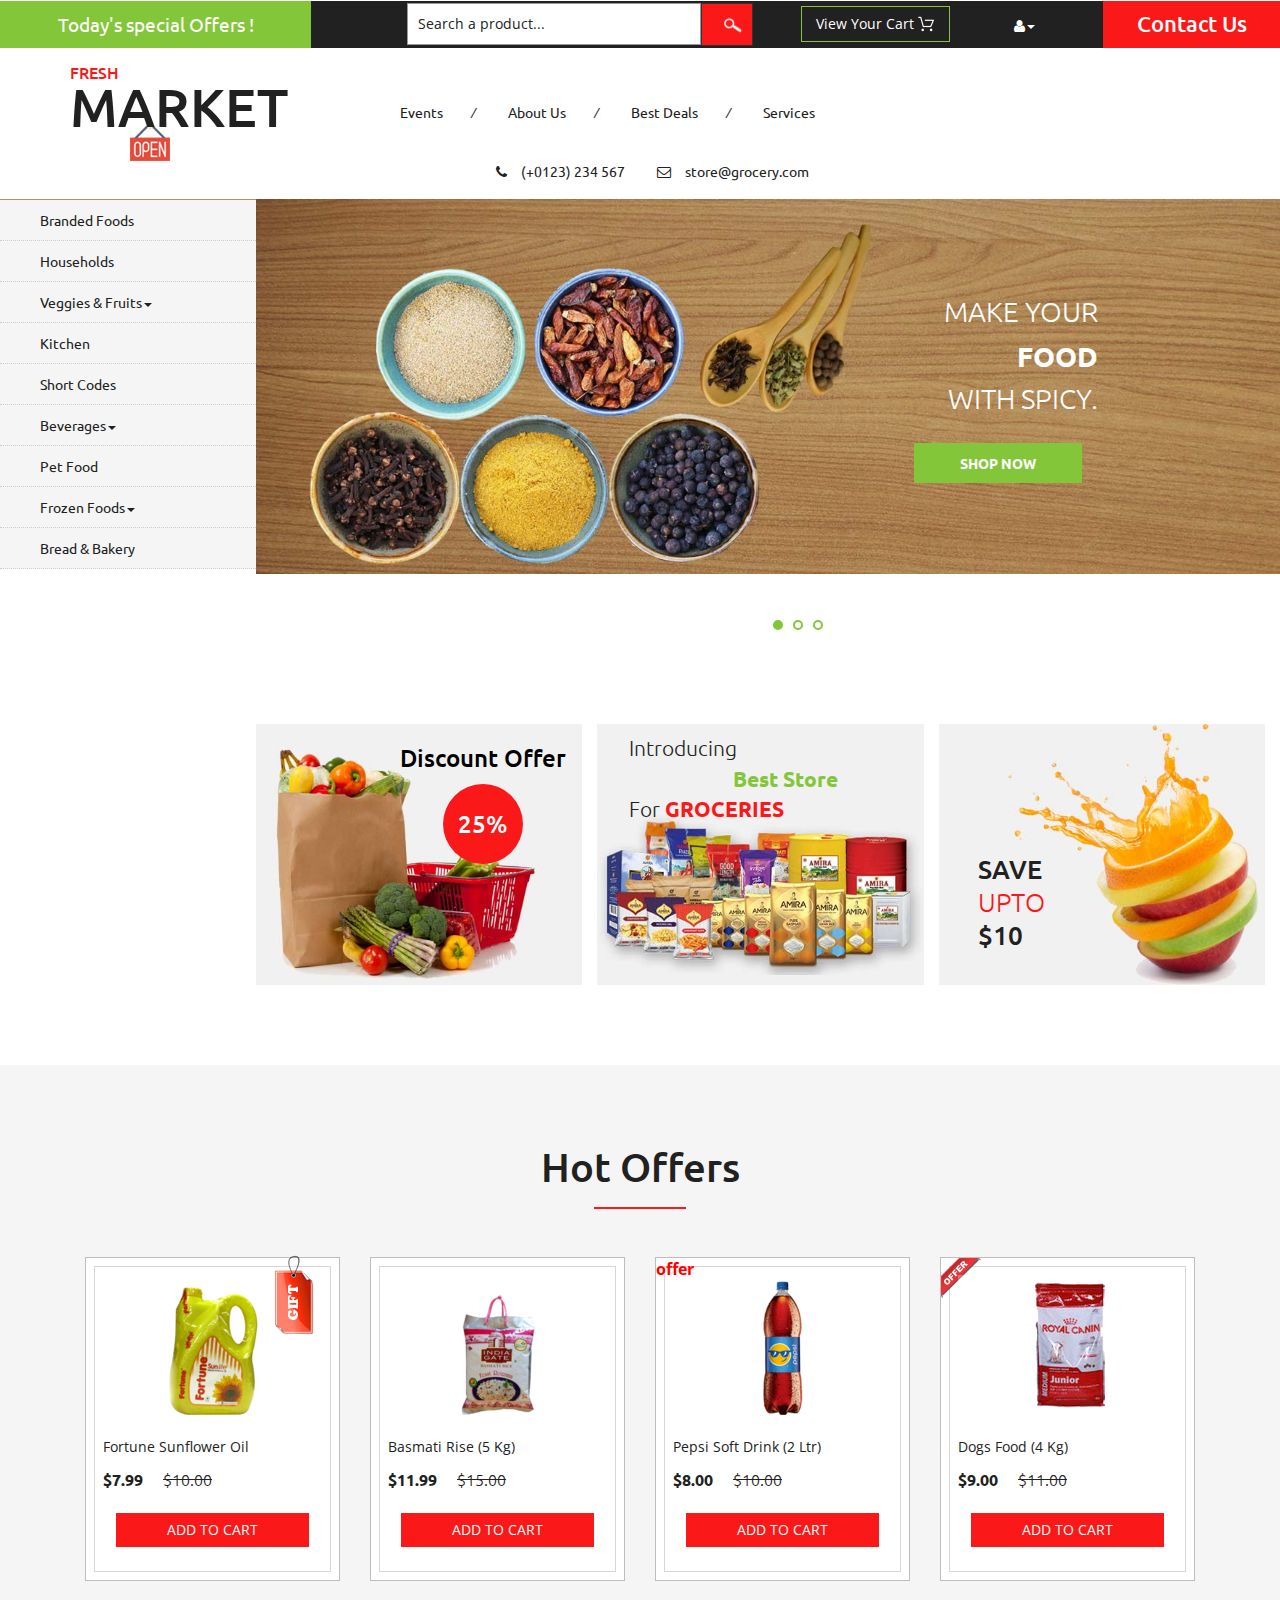
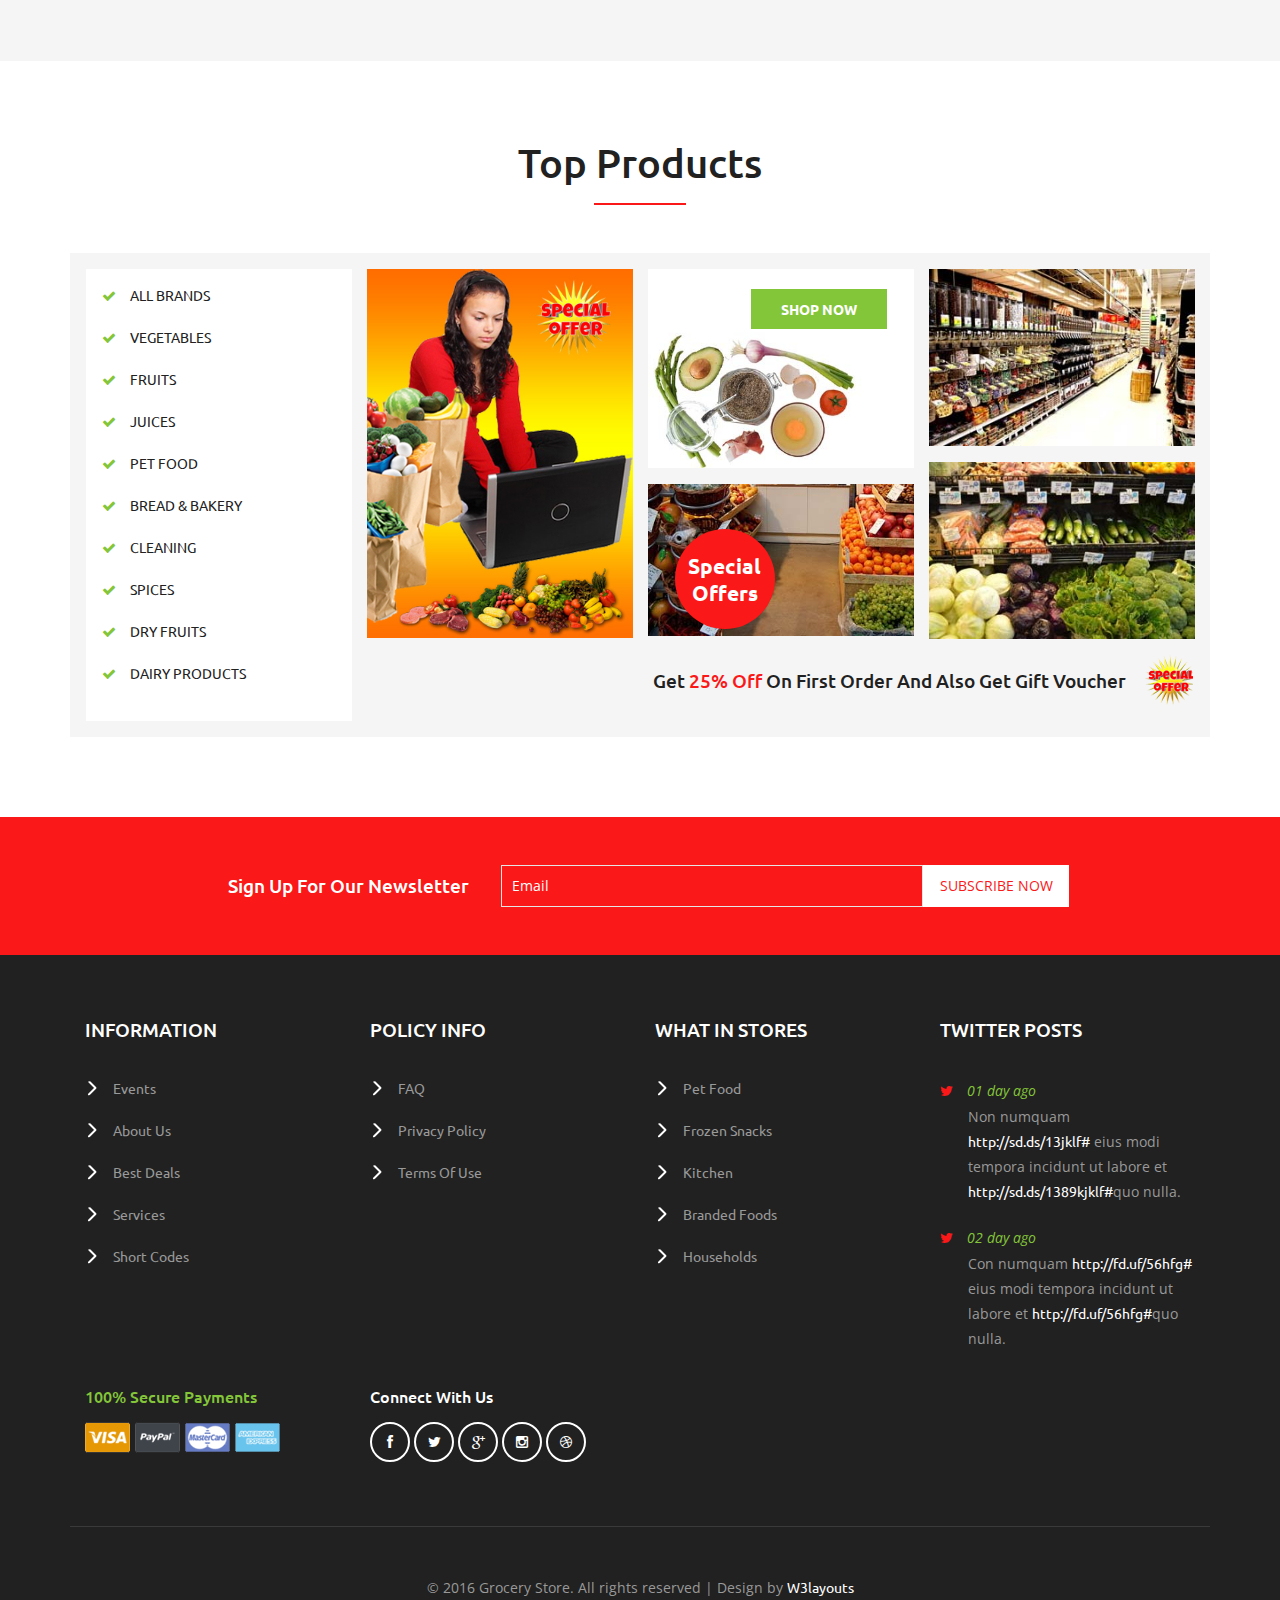
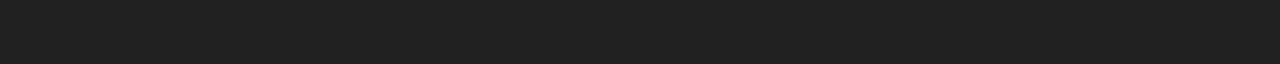
<file: index.html>
<!--
author: W3layouts
author URL: http://w3layouts.com
License: Creative Commons Attribution 3.0 Unported
License URL: http://creativecommons.org/licenses/by/3.0/
-->
<!DOCTYPE html>
<html>
<head>
<title>template market</title>
<!-- for-mobile-apps -->
<meta name="viewport" content="width=device-width, initial-scale=1">
<meta http-equiv="Content-Type" content="text/html; charset=utf-8" />
<meta name="keywords" content="Grocery Store Responsive web template, Bootstrap Web Templates, Flat Web Templates, Android Compatible web template, 
Smartphone Compatible web template, free webdesigns for Nokia, Samsung, LG, SonyEricsson, Motorola web design" />
<script type="application/x-javascript"> addEventListener("load", function() { setTimeout(hideURLbar, 0); }, false);
		function hideURLbar(){ window.scrollTo(0,1); } </script>
<!-- //for-mobile-apps -->
<link href="css/bootstrap.css" rel="stylesheet" type="text/css" media="all" />
<link href="css/style.css" rel="stylesheet" type="text/css" media="all" />
<!-- font-awesome icons -->
<link href="css/font-awesome.css" rel="stylesheet" type="text/css" media="all" /> 
<!-- //font-awesome icons -->
<!-- js -->
<script src="js/jquery-1.11.1.min.js"></script>
<!-- //js -->
<link href='//fonts.googleapis.com/css?family=Ubuntu:400,300,300italic,400italic,500,500italic,700,700italic' rel='stylesheet' type='text/css'>
<link href='//fonts.googleapis.com/css?family=Open+Sans:400,300,300italic,400italic,600,600italic,700,700italic,800,800italic' rel='stylesheet' type='text/css'>
<!-- start-smoth-scrolling -->
<script type="text/javascript" src="js/move-top.js"></script>
<script type="text/javascript" src="js/easing.js"></script>
<script type="text/javascript">
	jQuery(document).ready(function($) {
		$(".scroll").click(function(event){		
			event.preventDefault();
			$('html,body').animate({scrollTop:$(this.hash).offset().top},1000);
		});
	});
</script>
<!-- start-smoth-scrolling -->
</head>
	
<body>
<!-- header -->
	<div class="agileits_header">
		<div class="w3l_offers">
			<a href="products.html">Today's special Offers !</a>
		</div>
		<div class="w3l_search">
			<form action="#" method="post">
				<input type="text" name="Product" value="Search a product..." onfocus="this.value = '';" onblur="if (this.value == '') {this.value = 'Search a product...';}" required="">
				<input type="submit" value=" ">
			</form>
		</div>
		<div class="product_list_header">  
			<form action="#" method="post" class="last">
                <fieldset>
                    <input type="hidden" name="cmd" value="_cart" />
                    <input type="hidden" name="display" value="1" />
                    <input type="submit" name="submit" value="View your cart" class="button" />
                </fieldset>
            </form>
		</div>
		<div class="w3l_header_right">
			<ul>
				<li class="dropdown profile_details_drop">
					<a href="#" class="dropdown-toggle" data-toggle="dropdown"><i class="fa fa-user" aria-hidden="true"></i><span class="caret"></span></a>
					<div class="mega-dropdown-menu">
						<div class="w3ls_vegetables">
							<ul class="dropdown-menu drp-mnu">
								<li><a href="login.html">Login</a></li> 
								<li><a href="login.html">Sign Up</a></li>
							</ul>
						</div>                  
					</div>	
				</li>
			</ul>
		</div>
		<div class="w3l_header_right1">
			<h2><a href="mail.html">Contact Us</a></h2>
		</div>
		<div class="clearfix"> </div>
	</div>
<!-- script-for sticky-nav -->
	<script>
	$(document).ready(function() {
		 var navoffeset=$(".agileits_header").offset().top;
		 $(window).scroll(function(){
			var scrollpos=$(window).scrollTop(); 
			if(scrollpos >=navoffeset){
				$(".agileits_header").addClass("fixed");
			}else{
				$(".agileits_header").removeClass("fixed");
			}
		 });
		 
	});
	</script>
<!-- //script-for sticky-nav -->
	<div class="logo_products">
		<div class="container">
			<div class="w3ls_logo_products_left">
				<h1><a href="index.html"><span>Fresh</span>Market</a></h1>
			</div>
			<div class="w3ls_logo_products_left1">
				<ul class="special_items">
					<li><a href="events.html">Events</a><i>/</i></li>
					<li><a href="about.html">About Us</a><i>/</i></li>
					<li><a href="products.html">Best Deals</a><i>/</i></li>
					<li><a href="services.html">Services</a></li>
				</ul>
			</div>
			<div class="w3ls_logo_products_left1">
				<ul class="phone_email">
					<li><i class="fa fa-phone" aria-hidden="true"></i>(+0123) 234 567</li>
					<li><i class="fa fa-envelope-o" aria-hidden="true"></i><a href="mailto:store@grocery.com">store@grocery.com</a></li>
				</ul>
			</div>
			<div class="clearfix"> </div>
		</div>
	</div>
<!-- //header -->
<!-- banner -->
	<div class="banner">
		<div class="w3l_banner_nav_left">
			<nav class="navbar nav_bottom">
			 <!-- Brand and toggle get grouped for better mobile display -->
			  <div class="navbar-header nav_2">
				  <button type="button" class="navbar-toggle collapsed navbar-toggle1" data-toggle="collapse" data-target="#bs-megadropdown-tabs">
					<span class="sr-only">Toggle navigation</span>
					<span class="icon-bar"></span>
					<span class="icon-bar"></span>
					<span class="icon-bar"></span>
				  </button>
			   </div> 
			   <!-- Collect the nav links, forms, and other content for toggling -->
				<div class="collapse navbar-collapse" id="bs-megadropdown-tabs">
					<ul class="nav navbar-nav nav_1">
						<li><a href="products.html">Branded Foods</a></li>
						<li><a href="household.html">Households</a></li>
						<li class="dropdown mega-dropdown active">
							<a href="#" class="dropdown-toggle" data-toggle="dropdown">Veggies & Fruits<span class="caret"></span></a>				
							<div class="dropdown-menu mega-dropdown-menu w3ls_vegetables_menu">
								<div class="w3ls_vegetables">
									<ul>	
										<li><a href="vegetables.html">Vegetables</a></li>
										<li><a href="vegetables.html">Fruits</a></li>
									</ul>
								</div>                  
							</div>				
						</li>
						<li><a href="kitchen.html">Kitchen</a></li>
						<li><a href="short-codes.html">Short Codes</a></li>
						<li class="dropdown">
							<a href="#" class="dropdown-toggle" data-toggle="dropdown">Beverages<span class="caret"></span></a>
							<div class="dropdown-menu mega-dropdown-menu w3ls_vegetables_menu">
								<div class="w3ls_vegetables">
									<ul>
										<li><a href="drinks.html">Soft Drinks</a></li>
										<li><a href="drinks.html">Juices</a></li>
									</ul>
								</div>                  
							</div>	
						</li>
						<li><a href="pet.html">Pet Food</a></li>
						<li class="dropdown">
							<a href="#" class="dropdown-toggle" data-toggle="dropdown">Frozen Foods<span class="caret"></span></a>
							<div class="dropdown-menu mega-dropdown-menu w3ls_vegetables_menu">
								<div class="w3ls_vegetables">
									<ul>
										<li><a href="frozen.html">Frozen Snacks</a></li>
										<li><a href="frozen.html">Frozen Nonveg</a></li>
									</ul>
								</div>                  
							</div>	
						</li>
						<li><a href="bread.html">Bread & Bakery</a></li>
					</ul>
				 </div><!-- /.navbar-collapse -->
			</nav>
		</div>
		<div class="w3l_banner_nav_right">
			<section class="slider">
				<div class="flexslider">
					<ul class="slides">
						<li>
							<div class="w3l_banner_nav_right_banner">
								<h3>Make your <span>food</span> with Spicy.</h3>
								<div class="more">
									<a href="products.html" class="button--saqui button--round-l button--text-thick" data-text="Shop now">Shop now</a>
								</div>
							</div>
						</li>
						<li>
							<div class="w3l_banner_nav_right_banner1">
								<h3>Make your <span>food</span> with Spicy.</h3>
								<div class="more">
									<a href="products.html" class="button--saqui button--round-l button--text-thick" data-text="Shop now">Shop now</a>
								</div>
							</div>
						</li>
						<li>
							<div class="w3l_banner_nav_right_banner2">
								<h3>upto <i>50%</i> off.</h3>
								<div class="more">
									<a href="products.html" class="button--saqui button--round-l button--text-thick" data-text="Shop now">Shop now</a>
								</div>
							</div>
						</li>
					</ul>
				</div>
			</section>
			<!-- flexSlider -->
				<link rel="stylesheet" href="css/flexslider.css" type="text/css" media="screen" property="" />
				<script defer src="js/jquery.flexslider.js"></script>
				<script type="text/javascript">
				$(window).load(function(){
				  $('.flexslider').flexslider({
					animation: "slide",
					start: function(slider){
					  $('body').removeClass('loading');
					}
				  });
				});
			  </script>
			<!-- //flexSlider -->
		</div>
		<div class="clearfix"></div>
	</div>
<!-- banner -->
	<div class="banner_bottom">
			<div class="wthree_banner_bottom_left_grid_sub">
			</div>
			<div class="wthree_banner_bottom_left_grid_sub1">
				<div class="col-md-4 wthree_banner_bottom_left">
					<div class="wthree_banner_bottom_left_grid">
						<img src="images/4.jpg" alt=" " class="img-responsive" />
						<div class="wthree_banner_bottom_left_grid_pos">
							<h4>Discount Offer <span>25%</span></h4>
						</div>
					</div>
				</div>
				<div class="col-md-4 wthree_banner_bottom_left">
					<div class="wthree_banner_bottom_left_grid">
						<img src="images/5.jpg" alt=" " class="img-responsive" />
						<div class="wthree_banner_btm_pos">
							<h3>introducing <span>best store</span> for <i>groceries</i></h3>
						</div>
					</div>
				</div>
				<div class="col-md-4 wthree_banner_bottom_left">
					<div class="wthree_banner_bottom_left_grid">
						<img src="images/6.jpg" alt=" " class="img-responsive" />
						<div class="wthree_banner_btm_pos1">
							<h3>Save <span>Upto</span> $10</h3>
						</div>
					</div>
				</div>
				<div class="clearfix"> </div>
			</div>
			<div class="clearfix"> </div>
	</div>
<!-- top-brands -->
	<div class="top-brands">
		<div class="container">
			<h3>Hot Offers</h3>
			<div class="agile_top_brands_grids">
				<div class="col-md-3 top_brand_left">
					<div class="hover14 column">
						<div class="agile_top_brand_left_grid">
							<div class="tag"><img src="images/tag.png" alt=" " class="img-responsive" /></div>
							<div class="agile_top_brand_left_grid1">
								<figure>
									<div class="snipcart-item block" >
										<div class="snipcart-thumb">
											<a href="single.html"><img title=" " alt=" " src="images/1.png" /></a>		
											<p>fortune sunflower oil</p>
											<h4>$7.99 <span>$10.00</span></h4>
										</div>
										<div class="snipcart-details top_brand_home_details">
											<form action="#" method="post">
												<fieldset>
													<input type="hidden" name="cmd" value="_cart" />
													<input type="hidden" name="add" value="1" />
													<input type="hidden" name="business" value=" " />
													<input type="hidden" name="item_name" value="Fortune Sunflower Oil" />
													<input type="hidden" name="amount" value="7.99" />
													<input type="hidden" name="discount_amount" value="1.00" />
													<input type="hidden" name="currency_code" value="USD" />
													<input type="hidden" name="return" value=" " />
													<input type="hidden" name="cancel_return" value=" " />
													<input type="submit" name="submit" value="Add to cart" class="button" />
												</fieldset>
											</form>
										</div>
									</div>
								</figure>
							</div>
						</div>
					</div>
				</div>
				<div class="col-md-3 top_brand_left">
					<div class="hover14 column">
						<div class="agile_top_brand_left_grid">
							<div class="agile_top_brand_left_grid1">
								<figure>
									<div class="snipcart-item block" >
										<div class="snipcart-thumb">
											<a href="single.html"><img title=" " alt=" " src="images/3.png" /></a>		
											<p>basmati rise (5 Kg)</p>
											<h4>$11.99 <span>$15.00</span></h4>
										</div>
										<div class="snipcart-details top_brand_home_details">
											<form action="#" method="post">
												<fieldset>
													<input type="hidden" name="cmd" value="_cart" />
													<input type="hidden" name="add" value="1" />
													<input type="hidden" name="business" value=" " />
													<input type="hidden" name="item_name" value="basmati rise" />
													<input type="hidden" name="amount" value="11.99" />
													<input type="hidden" name="discount_amount" value="1.00" />
													<input type="hidden" name="currency_code" value="USD" />
													<input type="hidden" name="return" value=" " />
													<input type="hidden" name="cancel_return" value=" " />
													<input type="submit" name="submit" value="Add to cart" class="button" />
												</fieldset>
											</form>
										</div>
									</div>
								</figure>
							</div>
						</div>
					</div>
				</div>
				<div class="col-md-3 top_brand_left">
					<div class="hover14 column">
						<div class="agile_top_brand_left_grid">
							<div class="agile_top_brand_left_grid_pos">
								<!-- <img src="images/offer.png" alt=" " class="img-responsive" /> -->
								<p><strong style="color: red;">offer</strong></p>
							</div>
							<div class="agile_top_brand_left_grid1">
								<figure>
									<div class="snipcart-item block">
										<div class="snipcart-thumb">
											<a href="single.html"><img src="images/2.png" alt=" " class="img-responsive" /></a>
											<p>Pepsi soft drink (2 Ltr)</p>
											<h4>$8.00 <span>$10.00</span></h4>
										</div>
										<div class="snipcart-details top_brand_home_details">
											<form action="#" method="post">
												<fieldset>
													<input type="hidden" name="cmd" value="_cart" />
													<input type="hidden" name="add" value="1" />
													<input type="hidden" name="business" value=" " />
													<input type="hidden" name="item_name" value="Pepsi soft drink" />
													<input type="hidden" name="amount" value="8.00" />
													<input type="hidden" name="discount_amount" value="1.00" />
													<input type="hidden" name="currency_code" value="USD" />
													<input type="hidden" name="return" value=" " />
													<input type="hidden" name="cancel_return" value=" " />
													<input type="submit" name="submit" value="Add to cart" class="button" />
												</fieldset>
											</form>
										</div>
									</div>
								</figure>
							</div>
						</div>
					</div>
				</div>
				<div class="col-md-3 top_brand_left">
					<div class="hover14 column">
						<div class="agile_top_brand_left_grid">
							<div class="agile_top_brand_left_grid_pos">
								<img src="images/offer.png" alt=" " class="img-responsive" />
							</div>
							<div class="agile_top_brand_left_grid1">
								<figure>
									<div class="snipcart-item block">
										<div class="snipcart-thumb">
											<a href="single.html"><img src="images/4.png" alt=" " class="img-responsive" /></a>
											<p>dogs food (4 Kg)</p>
											<h4>$9.00 <span>$11.00</span></h4>
										</div>
										<div class="snipcart-details top_brand_home_details">
											<form action="#" method="post">
												<fieldset>
													<input type="hidden" name="cmd" value="_cart" />
													<input type="hidden" name="add" value="1" />
													<input type="hidden" name="business" value=" " />
													<input type="hidden" name="item_name" value="dogs food" />
													<input type="hidden" name="amount" value="9.00" />
													<input type="hidden" name="discount_amount" value="1.00" />
													<input type="hidden" name="currency_code" value="USD" />
													<input type="hidden" name="return" value=" " />
													<input type="hidden" name="cancel_return" value=" " />
													<input type="submit" name="submit" value="Add to cart" class="button" />
												</fieldset>
											</form>
										</div>
									</div>
								</figure>
							</div>
						</div>
					</div>
				</div>
				<div class="clearfix"> </div>
			</div>
		</div>
	</div>
<!-- //top-brands -->
<!-- fresh-vegetables -->
	<div class="fresh-vegetables">
		<div class="container">
			<h3>Top Products</h3>
			<div class="w3l_fresh_vegetables_grids">
				<div class="col-md-3 w3l_fresh_vegetables_grid w3l_fresh_vegetables_grid_left">
					<div class="w3l_fresh_vegetables_grid2">
						<ul>
							<li><i class="fa fa-check" aria-hidden="true"></i><a href="products.html">All Brands</a></li>
							<li><i class="fa fa-check" aria-hidden="true"></i><a href="vegetables.html">Vegetables</a></li>
							<li><i class="fa fa-check" aria-hidden="true"></i><a href="vegetables.html">Fruits</a></li>
							<li><i class="fa fa-check" aria-hidden="true"></i><a href="drinks.html">Juices</a></li>
							<li><i class="fa fa-check" aria-hidden="true"></i><a href="pet.html">Pet Food</a></li>
							<li><i class="fa fa-check" aria-hidden="true"></i><a href="bread.html">Bread & Bakery</a></li>
							<li><i class="fa fa-check" aria-hidden="true"></i><a href="household.html">Cleaning</a></li>
							<li><i class="fa fa-check" aria-hidden="true"></i><a href="products.html">Spices</a></li>
							<li><i class="fa fa-check" aria-hidden="true"></i><a href="products.html">Dry Fruits</a></li>
							<li><i class="fa fa-check" aria-hidden="true"></i><a href="products.html">Dairy Products</a></li>
						</ul>
					</div>
				</div>
				<div class="col-md-9 w3l_fresh_vegetables_grid_right">
					<div class="col-md-4 w3l_fresh_vegetables_grid">
						<div class="w3l_fresh_vegetables_grid1">
							<img src="images/8.jpg" alt=" " class="img-responsive" />
						</div>
					</div>
					<div class="col-md-4 w3l_fresh_vegetables_grid">
						<div class="w3l_fresh_vegetables_grid1">
							<div class="w3l_fresh_vegetables_grid1_rel">
								<img src="images/7.jpg" alt=" " class="img-responsive" />
								<div class="w3l_fresh_vegetables_grid1_rel_pos">
									<div class="more m1">
										<a href="products.html" class="button--saqui button--round-l button--text-thick" data-text="Shop now">Shop now</a>
									</div>
								</div>
							</div>
						</div>
						<div class="w3l_fresh_vegetables_grid1_bottom">
							<img src="images/10.jpg" alt=" " class="img-responsive" />
							<div class="w3l_fresh_vegetables_grid1_bottom_pos">
								<h5>Special Offers</h5>
							</div>
						</div>
					</div>
					<div class="col-md-4 w3l_fresh_vegetables_grid">
						<div class="w3l_fresh_vegetables_grid1">
							<img src="images/9.jpg" alt=" " class="img-responsive" />
						</div>
						<div class="w3l_fresh_vegetables_grid1_bottom">
							<img src="images/11.jpg" alt=" " class="img-responsive" />
						</div>
					</div>
					<div class="clearfix"> </div>
					<div class="agileinfo_move_text">
						<div class="agileinfo_marquee">
							<h4>get <span class="blink_me">25% off</span> on first order and also get gift voucher</h4>
						</div>
						<div class="agileinfo_breaking_news">
							<span> </span>
						</div>
						<div class="clearfix"></div>
					</div>
				</div>
				<div class="clearfix"> </div>
			</div>
		</div>
	</div>
<!-- //fresh-vegetables -->
<!-- newsletter -->
	<div class="newsletter">
		<div class="container">
			<div class="w3agile_newsletter_left">
				<h3>sign up for our newsletter</h3>
			</div>
			<div class="w3agile_newsletter_right">
				<form action="#" method="post">
					<input type="email" name="Email" value="Email" onfocus="this.value = '';" onblur="if (this.value == '') {this.value = 'Email';}" required="">
					<input type="submit" value="subscribe now">
				</form>
			</div>
			<div class="clearfix"> </div>
		</div>
	</div>
<!-- //newsletter -->
<!-- footer -->
	<div class="footer">
		<div class="container">
			<div class="col-md-3 w3_footer_grid">
				<h3>information</h3>
				<ul class="w3_footer_grid_list">
					<li><a href="events.html">Events</a></li>
					<li><a href="about.html">About Us</a></li>
					<li><a href="products.html">Best Deals</a></li>
					<li><a href="services.html">Services</a></li>
					<li><a href="short-codes.html">Short Codes</a></li>
				</ul>
			</div>
			<div class="col-md-3 w3_footer_grid">
				<h3>policy info</h3>
				<ul class="w3_footer_grid_list">
					<li><a href="faqs.html">FAQ</a></li>
					<li><a href="privacy.html">privacy policy</a></li>
					<li><a href="privacy.html">terms of use</a></li>
				</ul>
			</div>
			<div class="col-md-3 w3_footer_grid">
				<h3>what in stores</h3>
				<ul class="w3_footer_grid_list">
					<li><a href="pet.html">Pet Food</a></li>
					<li><a href="frozen.html">Frozen Snacks</a></li>
					<li><a href="kitchen.html">Kitchen</a></li>
					<li><a href="products.html">Branded Foods</a></li>
					<li><a href="household.html">Households</a></li>
				</ul>
			</div>
			<div class="col-md-3 w3_footer_grid">
				<h3>twitter posts</h3>
				<ul class="w3_footer_grid_list1">
					<li><label class="fa fa-twitter" aria-hidden="true"></label><i>01 day ago</i><span>Non numquam <a href="#">http://sd.ds/13jklf#</a>
						eius modi tempora incidunt ut labore et
						<a href="#">http://sd.ds/1389kjklf#</a>quo nulla.</span></li>
					<li><label class="fa fa-twitter" aria-hidden="true"></label><i>02 day ago</i><span>Con numquam <a href="#">http://fd.uf/56hfg#</a>
						eius modi tempora incidunt ut labore et
						<a href="#">http://fd.uf/56hfg#</a>quo nulla.</span></li>
				</ul>
			</div>
			<div class="clearfix"> </div>
			<div class="agile_footer_grids">
				<div class="col-md-3 w3_footer_grid agile_footer_grids_w3_footer">
					<div class="w3_footer_grid_bottom">
						<h4>100% secure payments</h4>
						<img src="images/card.png" alt=" " class="img-responsive" />
					</div>
				</div>
				<div class="col-md-3 w3_footer_grid agile_footer_grids_w3_footer">
					<div class="w3_footer_grid_bottom">
						<h5>connect with us</h5>
						<ul class="agileits_social_icons">
							<li><a href="https://www.facebook.com/saleemalik13" class="facebook"><i class="fa fa-facebook" aria-hidden="true"></i></a></li>
							<li><a href="#" class="twitter"><i class="fa fa-twitter" aria-hidden="true"></i></a></li>
							<li><a href="#" class="google"><i class="fa fa-google-plus" aria-hidden="true"></i></a></li>
							<li><a href="#" class="instagram"><i class="fa fa-instagram" aria-hidden="true"></i></a></li>
							<li><a href="#" class="dribbble"><i class="fa fa-dribbble" aria-hidden="true"></i></a></li>
						</ul>
					</div>
				</div>
				<div class="clearfix"> </div>
			</div>
			<div class="wthree_footer_copy">
				<p>© 2016 Grocery Store. All rights reserved | Design by <a href="http://w3layouts.com/">W3layouts</a></p>
			</div>
		</div>
	</div>
<!-- //footer -->
<!-- Bootstrap Core JavaScript -->

<script src="https://cdnjs.cloudflare.com/ajax/libs/jquery/3.5.1/jquery.min.js"></script>
<script src="//maxcdn.bootstrapcdn.com/bootstrap/4.0.0/js/bootstrap.min.js"></script>

<script src="js/bootstrap.min.js"></script>
<script>
$(document).ready(function(){
    $(".dropdown").hover(            
        function() {
            $('.dropdown-menu', this).stop( true, true ).slideDown("fast");
            $(this).toggleClass('open');        
        },
        function() {
            $('.dropdown-menu', this).stop( true, true ).slideUp("fast");
            $(this).toggleClass('open');       
        }
    );
});
</script>
<!-- here stars scrolling icon -->
<script type="text/javascript">
	$(document).ready(function() {
		/*
			var defaults = {
			containerID: 'toTop', // fading element id
			containerHoverID: 'toTopHover', // fading element hover id
			scrollSpeed: 1200,
			easingType: 'linear' 
			};
		*/
							
		$().UItoTop({ easingType: 'easeOutQuart' });
							
		});
</script>
<!-- //here ends scrolling icon -->
<script src="js/minicart.min.js"></script>
<script>
	// Mini Cart
	paypal.minicart.render({
		action: '#'
	});

	if (~window.location.search.indexOf('reset=true')) {
		paypal.minicart.reset();
	}
</script>
</body>
</html>
</file>
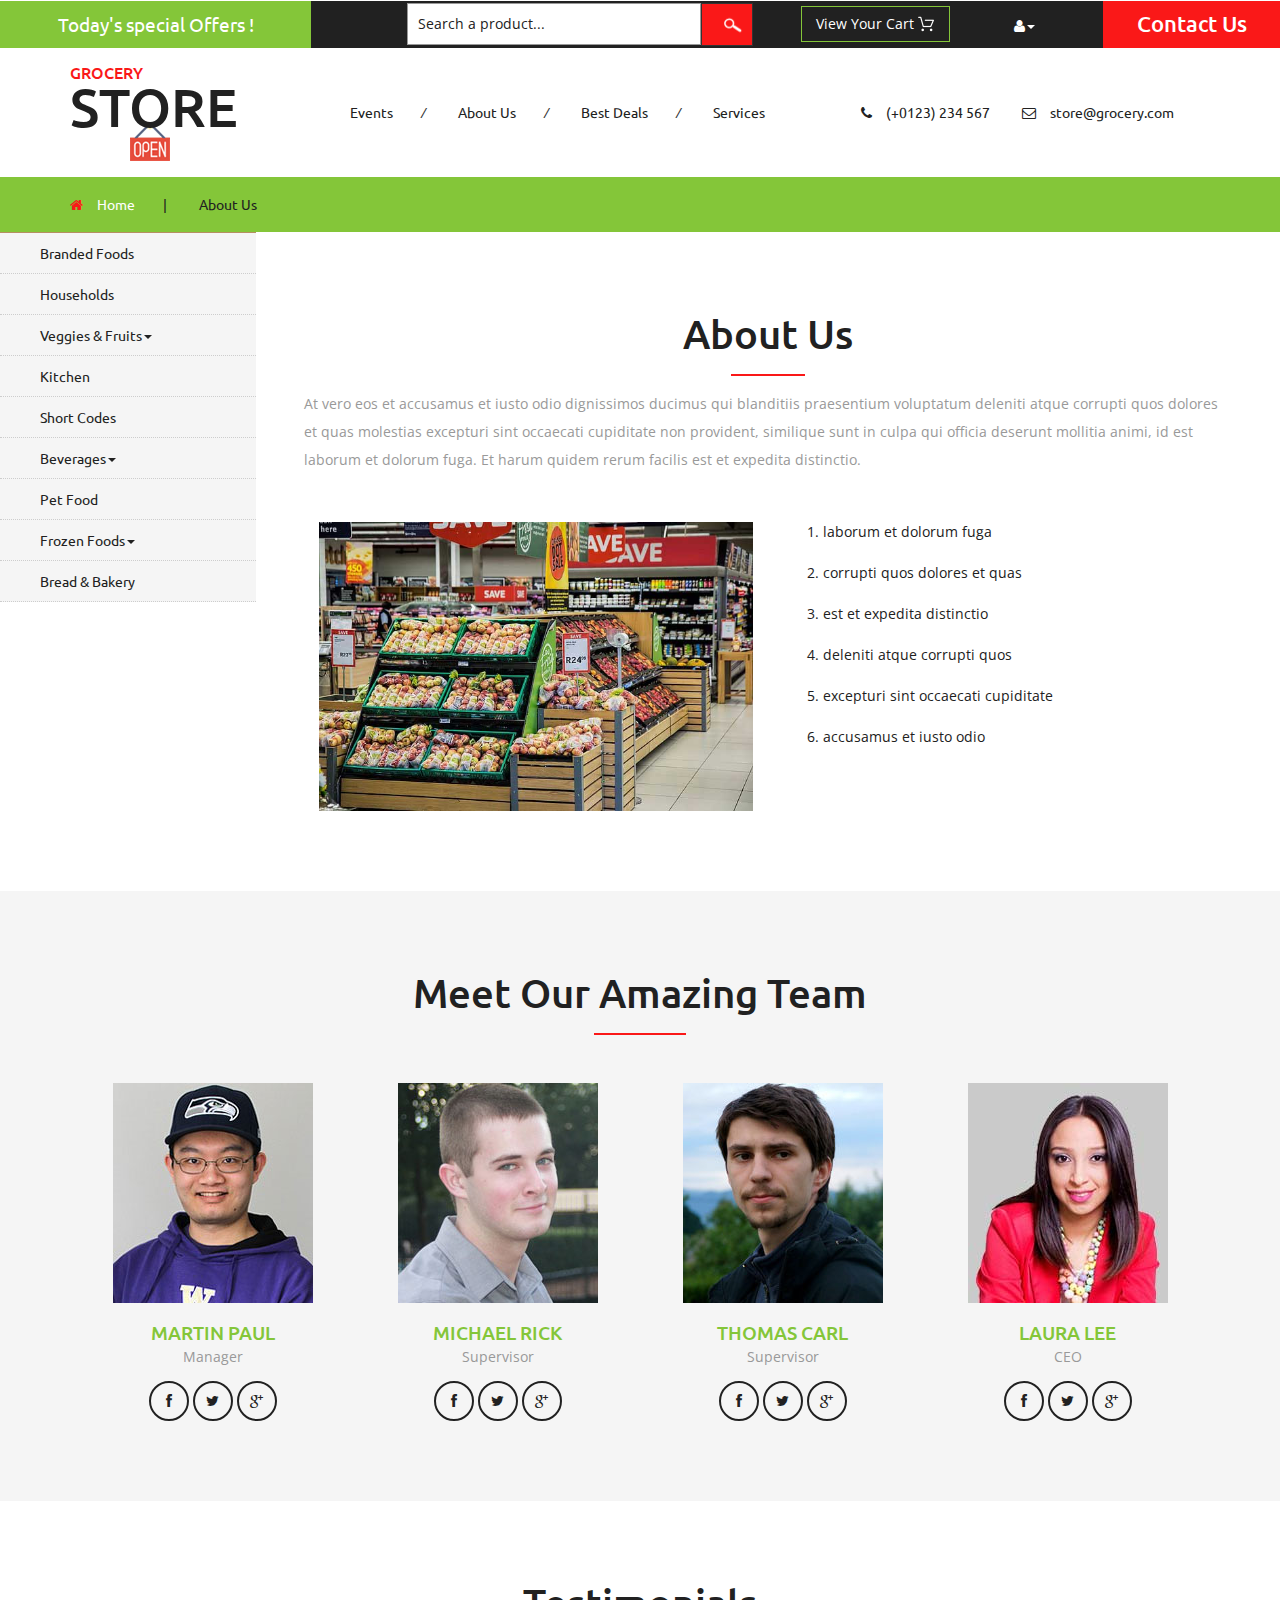
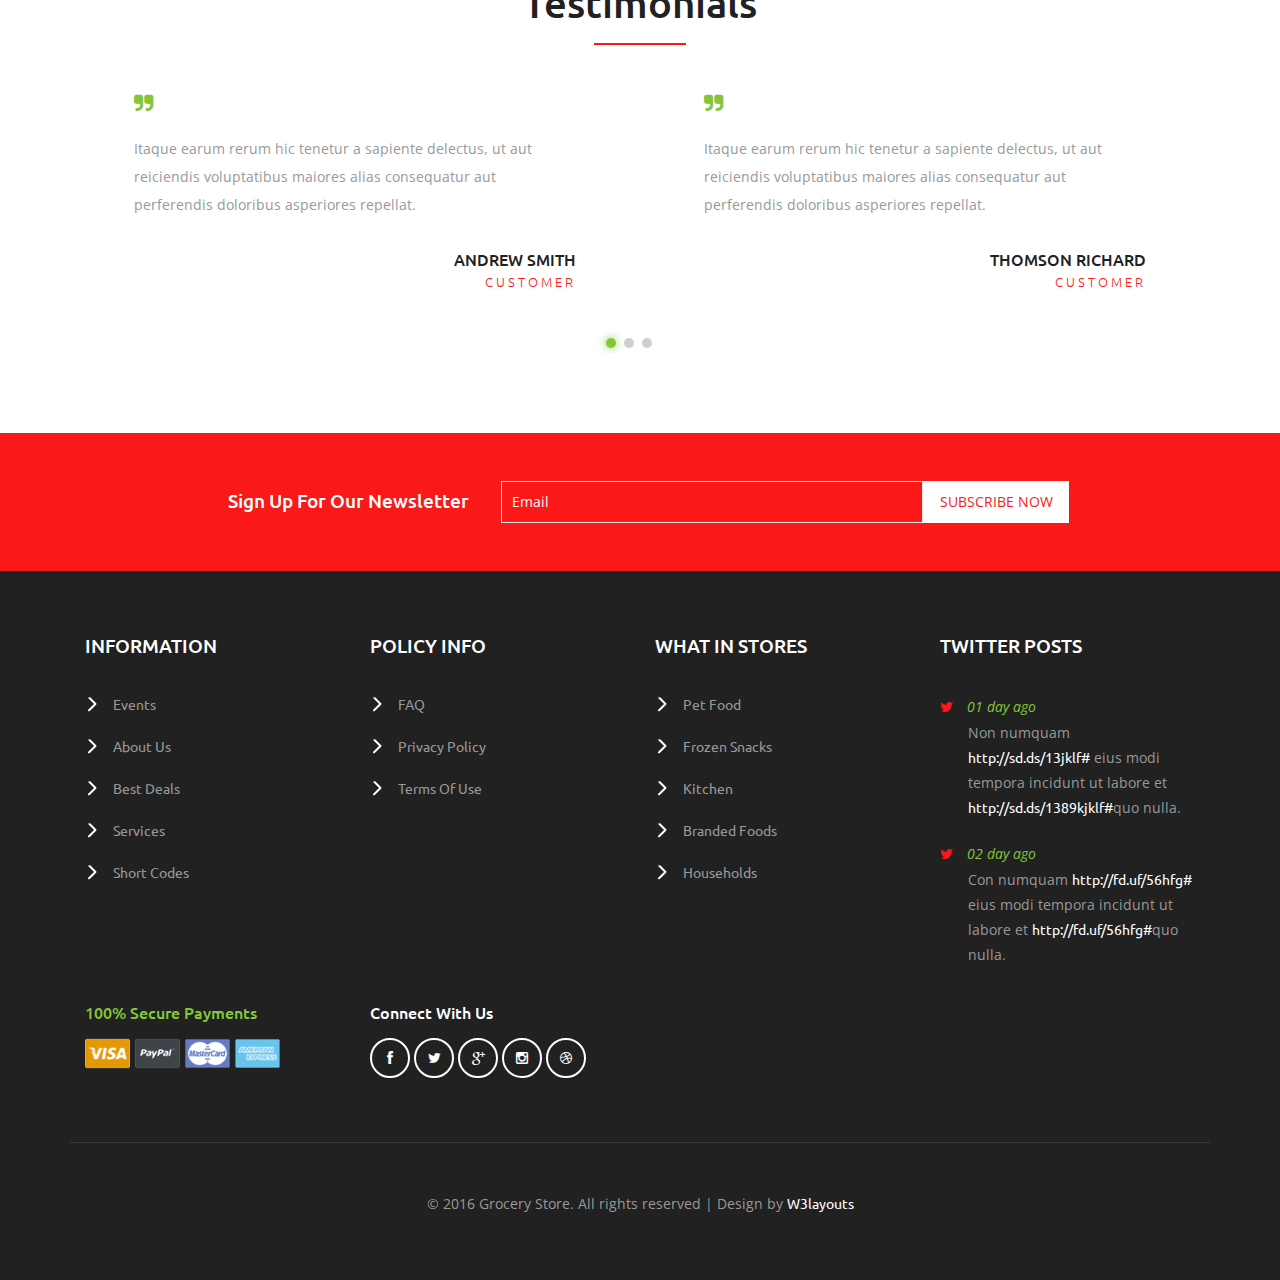
<file: about.html>
<!--
author: W3layouts
author URL: http://w3layouts.com
License: Creative Commons Attribution 3.0 Unported
License URL: http://creativecommons.org/licenses/by/3.0/
-->
<!DOCTYPE html>
<html>
<head>
<title>Grocery Store a Ecommerce Online Shopping Category Flat Bootstrap Responsive Website Template | About Us :: w3layouts</title>
<!-- for-mobile-apps -->
<meta name="viewport" content="width=device-width, initial-scale=1">
<meta http-equiv="Content-Type" content="text/html; charset=utf-8" />
<meta name="keywords" content="Grocery Store Responsive web template, Bootstrap Web Templates, Flat Web Templates, Android Compatible web template, 
Smartphone Compatible web template, free webdesigns for Nokia, Samsung, LG, SonyEricsson, Motorola web design" />
<script type="application/x-javascript"> addEventListener("load", function() { setTimeout(hideURLbar, 0); }, false);
		function hideURLbar(){ window.scrollTo(0,1); } </script>
<!-- //for-mobile-apps -->
<link href="css/bootstrap.css" rel="stylesheet" type="text/css" media="all" />
<link href="css/style.css" rel="stylesheet" type="text/css" media="all" />
<!-- font-awesome icons -->
<link href="css/font-awesome.css" rel="stylesheet" type="text/css" media="all" /> 
<!-- //font-awesome icons -->
<!-- js -->
<script src="js/jquery-1.11.1.min.js"></script>
<!-- //js -->
<link href='//fonts.googleapis.com/css?family=Ubuntu:400,300,300italic,400italic,500,500italic,700,700italic' rel='stylesheet' type='text/css'>
<link href='//fonts.googleapis.com/css?family=Open+Sans:400,300,300italic,400italic,600,600italic,700,700italic,800,800italic' rel='stylesheet' type='text/css'>
<!-- start-smoth-scrolling -->
<script type="text/javascript" src="js/move-top.js"></script>
<script type="text/javascript" src="js/easing.js"></script>
<script type="text/javascript">
	jQuery(document).ready(function($) {
		$(".scroll").click(function(event){		
			event.preventDefault();
			$('html,body').animate({scrollTop:$(this.hash).offset().top},1000);
		});
	});
</script>
<!-- start-smoth-scrolling -->
</head>
	
<body>
<!-- header -->
	<div class="agileits_header">
		<div class="w3l_offers">
			<a href="products.html">Today's special Offers !</a>
		</div>
		<div class="w3l_search">
			<form action="#" method="post">
				<input type="text" name="Product" value="Search a product..." onfocus="this.value = '';" onblur="if (this.value == '') {this.value = 'Search a product...';}" required="">
				<input type="submit" value=" ">
			</form>
		</div>
		<div class="product_list_header">  
			<form action="#" method="post" class="last">
                <fieldset>
                    <input type="hidden" name="cmd" value="_cart" />
                    <input type="hidden" name="display" value="1" />
                    <input type="submit" name="submit" value="View your cart" class="button" />
                </fieldset>
            </form>
		</div>
		<div class="w3l_header_right">
			<ul>
				<li class="dropdown profile_details_drop">
					<a href="#" class="dropdown-toggle" data-toggle="dropdown"><i class="fa fa-user" aria-hidden="true"></i><span class="caret"></span></a>
					<div class="mega-dropdown-menu">
						<div class="w3ls_vegetables">
							<ul class="dropdown-menu drp-mnu">
								<li><a href="login.html">Login</a></li> 
								<li><a href="login.html">Sign Up</a></li>
							</ul>
						</div>                  
					</div>	
				</li>
			</ul>
		</div>
		<div class="w3l_header_right1">
			<h2><a href="mail.html">Contact Us</a></h2>
		</div>
		<div class="clearfix"> </div>
	</div>
<!-- script-for sticky-nav -->
	<script>
	$(document).ready(function() {
		 var navoffeset=$(".agileits_header").offset().top;
		 $(window).scroll(function(){
			var scrollpos=$(window).scrollTop(); 
			if(scrollpos >=navoffeset){
				$(".agileits_header").addClass("fixed");
			}else{
				$(".agileits_header").removeClass("fixed");
			}
		 });
		 
	});
	</script>
<!-- //script-for sticky-nav -->
	<div class="logo_products">
		<div class="container">
			<div class="w3ls_logo_products_left">
				<h1><a href="index.html"><span>Grocery</span> Store</a></h1>
			</div>
			<div class="w3ls_logo_products_left1">
				<ul class="special_items">
					<li><a href="events.html">Events</a><i>/</i></li>
					<li><a href="about.html">About Us</a><i>/</i></li>
					<li><a href="products.html">Best Deals</a><i>/</i></li>
					<li><a href="services.html">Services</a></li>
				</ul>
			</div>
			<div class="w3ls_logo_products_left1">
				<ul class="phone_email">
					<li><i class="fa fa-phone" aria-hidden="true"></i>(+0123) 234 567</li>
					<li><i class="fa fa-envelope-o" aria-hidden="true"></i><a href="mailto:store@grocery.com">store@grocery.com</a></li>
				</ul>
			</div>
			<div class="clearfix"> </div>
		</div>
	</div>
<!-- //header -->
<!-- products-breadcrumb -->
	<div class="products-breadcrumb">
		<div class="container">
			<ul>
				<li><i class="fa fa-home" aria-hidden="true"></i><a href="index.html">Home</a><span>|</span></li>
				<li>About Us</li>
			</ul>
		</div>
	</div>
<!-- //products-breadcrumb -->
<!-- banner -->
	<div class="banner">
		<div class="w3l_banner_nav_left">
			<nav class="navbar nav_bottom">
			 <!-- Brand and toggle get grouped for better mobile display -->
			  <div class="navbar-header nav_2">
				  <button type="button" class="navbar-toggle collapsed navbar-toggle1" data-toggle="collapse" data-target="#bs-megadropdown-tabs">
					<span class="sr-only">Toggle navigation</span>
					<span class="icon-bar"></span>
					<span class="icon-bar"></span>
					<span class="icon-bar"></span>
				  </button>
			   </div> 
			   <!-- Collect the nav links, forms, and other content for toggling -->
				<div class="collapse navbar-collapse" id="bs-megadropdown-tabs">
					<ul class="nav navbar-nav nav_1">
						<li><a href="products.html">Branded Foods</a></li>
						<li><a href="household.html">Households</a></li>
						<li class="dropdown mega-dropdown active">
							<a href="#" class="dropdown-toggle" data-toggle="dropdown">Veggies & Fruits<span class="caret"></span></a>				
							<div class="dropdown-menu mega-dropdown-menu w3ls_vegetables_menu">
								<div class="w3ls_vegetables">
									<ul>	
										<li><a href="vegetables.html">Vegetables</a></li>
										<li><a href="vegetables.html">Fruits</a></li>
									</ul>
								</div>                  
							</div>				
						</li>
						<li><a href="kitchen.html">Kitchen</a></li>
						<li><a href="short-codes.html">Short Codes</a></li>
						<li class="dropdown">
							<a href="#" class="dropdown-toggle" data-toggle="dropdown">Beverages<span class="caret"></span></a>
							<div class="dropdown-menu mega-dropdown-menu w3ls_vegetables_menu">
								<div class="w3ls_vegetables">
									<ul>
										<li><a href="drinks.html">Soft Drinks</a></li>
										<li><a href="drinks.html">Juices</a></li>
									</ul>
								</div>                  
							</div>	
						</li>
						<li><a href="pet.html">Pet Food</a></li>
						<li class="dropdown">
							<a href="#" class="dropdown-toggle" data-toggle="dropdown">Frozen Foods<span class="caret"></span></a>
							<div class="dropdown-menu mega-dropdown-menu w3ls_vegetables_menu">
								<div class="w3ls_vegetables">
									<ul>
										<li><a href="frozen.html">Frozen Snacks</a></li>
										<li><a href="frozen.html">Frozen Nonveg</a></li>
									</ul>
								</div>                  
							</div>	
						</li>
						<li><a href="bread.html">Bread & Bakery</a></li>
					</ul>
				 </div><!-- /.navbar-collapse -->
			</nav>
		</div>
		<div class="w3l_banner_nav_right">
<!-- about -->
		<div class="privacy about">
			<h3>About Us</h3>
			<p class="animi">At vero eos et accusamus et iusto odio dignissimos ducimus qui blanditiis 
				praesentium voluptatum deleniti atque corrupti quos dolores et quas molestias 
				excepturi sint occaecati cupiditate non provident, similique sunt in culpa qui 
				officia deserunt mollitia animi, id est laborum et dolorum fuga. Et harum quidem 
				rerum facilis est et expedita distinctio.</p>
			<div class="agile_about_grids">
				<div class="col-md-6 agile_about_grid_right">
					<img src="images/31.jpg" alt=" " class="img-responsive" />
				</div>
				<div class="col-md-6 agile_about_grid_left">
					<ol>
						<li>laborum et dolorum fuga</li>
						<li>corrupti quos dolores et quas</li>
						<li>est et expedita distinctio</li>
						<li>deleniti atque corrupti quos</li>
						<li>excepturi sint occaecati cupiditate</li>
						<li>accusamus et iusto odio</li>
					</ol>
				</div>
				<div class="clearfix"> </div>
			</div>
		</div>
<!-- //about -->
		</div>
		<div class="clearfix"></div>
	</div>
<!-- //banner -->
<!-- team -->
	<div class="team">
		<div class="container">
			<h3>Meet Our Amazing Team</h3>
			<div class="agileits_team_grids">
				<div class="col-md-3 agileits_team_grid">
					<img src="images/32.jpg" alt=" " class="img-responsive" />
					<h4>Martin Paul</h4>
					<p>Manager</p>
					<ul class="agileits_social_icons agileits_social_icons_team">
						<li><a href="#" class="facebook"><i class="fa fa-facebook" aria-hidden="true"></i></a></li>
						<li><a href="#" class="twitter"><i class="fa fa-twitter" aria-hidden="true"></i></a></li>
						<li><a href="#" class="google"><i class="fa fa-google-plus" aria-hidden="true"></i></a></li>
					</ul>
				</div>
				<div class="col-md-3 agileits_team_grid">
					<img src="images/33.jpg" alt=" " class="img-responsive" />
					<h4>Michael Rick</h4>
					<p>Supervisor</p>
					<ul class="agileits_social_icons agileits_social_icons_team">
						<li><a href="#" class="facebook"><i class="fa fa-facebook" aria-hidden="true"></i></a></li>
						<li><a href="#" class="twitter"><i class="fa fa-twitter" aria-hidden="true"></i></a></li>
						<li><a href="#" class="google"><i class="fa fa-google-plus" aria-hidden="true"></i></a></li>
					</ul>
				</div>
				<div class="col-md-3 agileits_team_grid">
					<img src="images/34.jpg" alt=" " class="img-responsive" />
					<h4>Thomas Carl</h4>
					<p>Supervisor</p>
					<ul class="agileits_social_icons agileits_social_icons_team">
						<li><a href="#" class="facebook"><i class="fa fa-facebook" aria-hidden="true"></i></a></li>
						<li><a href="#" class="twitter"><i class="fa fa-twitter" aria-hidden="true"></i></a></li>
						<li><a href="#" class="google"><i class="fa fa-google-plus" aria-hidden="true"></i></a></li>
					</ul>
				</div>
				<div class="col-md-3 agileits_team_grid">
					<img src="images/35.jpg" alt=" " class="img-responsive" />
					<h4>Laura Lee</h4>
					<p>CEO</p>
					<ul class="agileits_social_icons agileits_social_icons_team">
						<li><a href="#" class="facebook"><i class="fa fa-facebook" aria-hidden="true"></i></a></li>
						<li><a href="#" class="twitter"><i class="fa fa-twitter" aria-hidden="true"></i></a></li>
						<li><a href="#" class="google"><i class="fa fa-google-plus" aria-hidden="true"></i></a></li>
					</ul>
				</div>
				<div class="clearfix"> </div>
			</div>
		</div>
	</div>
<!-- //team -->
<!-- testimonials -->
	<div class="testimonials">
		<div class="container">
			<h3>Testimonials</h3>
				<div class="w3_testimonials_grids">
					<div class="wmuSlider example1 animated wow slideInUp" data-wow-delay=".5s">
						<div class="wmuSliderWrapper">
							<article style="position: absolute; width: 100%; opacity: 0;"> 
								<div class="banner-wrap">
									<div class="col-md-6 w3_testimonials_grid">
										<p><i class="fa fa-quote-right" aria-hidden="true"></i>Itaque earum rerum hic tenetur a sapiente delectus, ut aut reiciendis 
											voluptatibus maiores alias consequatur aut perferendis doloribus asperiores 
											repellat.</p>
										<h4>Andrew Smith <span>Customer</span></h4>
									</div>
									<div class="col-md-6 w3_testimonials_grid">
										<p><i class="fa fa-quote-right" aria-hidden="true"></i>Itaque earum rerum hic tenetur a sapiente delectus, ut aut reiciendis 
											voluptatibus maiores alias consequatur aut perferendis doloribus asperiores 
											repellat.</p>
										<h4>Thomson Richard <span>Customer</span></h4>
									</div>
									<div class="clearfix"> </div>
								</div>
							</article>
							<article style="position: absolute; width: 100%; opacity: 0;"> 
								<div class="banner-wrap">
									<div class="col-md-6 w3_testimonials_grid">
										<p><i class="fa fa-quote-right" aria-hidden="true"></i>Itaque earum rerum hic tenetur a sapiente delectus, ut aut reiciendis 
											voluptatibus maiores alias consequatur aut perferendis doloribus asperiores 
											repellat.</p>
										<h4>Crisp Kale <span>Customer</span></h4>
									</div>
									<div class="col-md-6 w3_testimonials_grid">
										<p><i class="fa fa-quote-right" aria-hidden="true"></i>Itaque earum rerum hic tenetur a sapiente delectus, ut aut reiciendis 
											voluptatibus maiores alias consequatur aut perferendis doloribus asperiores 
											repellat.</p>
										<h4>John Paul <span>Customer</span></h4>
									</div>
									<div class="clearfix"> </div>
								</div>
							</article>
							<article style="position: absolute; width: 100%; opacity: 0;"> 
								<div class="banner-wrap">
									<div class="col-md-6 w3_testimonials_grid">
										<p><i class="fa fa-quote-right" aria-hidden="true"></i>Itaque earum rerum hic tenetur a sapiente delectus, ut aut reiciendis 
											voluptatibus maiores alias consequatur aut perferendis doloribus asperiores 
											repellat.</p>
										<h4>Rosy Carl <span>Customer</span></h4>
									</div>
									<div class="col-md-6 w3_testimonials_grid">
										<p><i class="fa fa-quote-right" aria-hidden="true"></i>Itaque earum rerum hic tenetur a sapiente delectus, ut aut reiciendis 
											voluptatibus maiores alias consequatur aut perferendis doloribus asperiores 
											repellat.</p>
										<h4>Rockson Doe <span>Customer</span></h4>
									</div>
									<div class="clearfix"> </div>
								</div>
							</article>
						</div>
					</div>
					<script src="js/jquery.wmuSlider.js"></script> 
					<script>
						$('.example1').wmuSlider();         
					</script> 
				</div>
		</div>
	</div>
<!-- //testimonials -->
<!-- newsletter -->
	<div class="newsletter">
		<div class="container">
			<div class="w3agile_newsletter_left">
				<h3>sign up for our newsletter</h3>
			</div>
			<div class="w3agile_newsletter_right">
				<form action="#" method="post">
					<input type="email" name="Email" value="Email" onfocus="this.value = '';" onblur="if (this.value == '') {this.value = 'Email';}" required="">
					<input type="submit" value="subscribe now">
				</form>
			</div>
			<div class="clearfix"> </div>
		</div>
	</div>
<!-- //newsletter -->
<!-- footer -->
	<div class="footer">
		<div class="container">
			<div class="col-md-3 w3_footer_grid">
				<h3>information</h3>
				<ul class="w3_footer_grid_list">
					<li><a href="events.html">Events</a></li>
					<li><a href="about.html">About Us</a></li>
					<li><a href="products.html">Best Deals</a></li>
					<li><a href="services.html">Services</a></li>
					<li><a href="short-codes.html">Short Codes</a></li>
				</ul>
			</div>
			<div class="col-md-3 w3_footer_grid">
				<h3>policy info</h3>
				<ul class="w3_footer_grid_list">
					<li><a href="faqs.html">FAQ</a></li>
					<li><a href="privacy.html">privacy policy</a></li>
					<li><a href="privacy.html">terms of use</a></li>
				</ul>
			</div>
			<div class="col-md-3 w3_footer_grid">
				<h3>what in stores</h3>
				<ul class="w3_footer_grid_list">
					<li><a href="pet.html">Pet Food</a></li>
					<li><a href="frozen.html">Frozen Snacks</a></li>
					<li><a href="kitchen.html">Kitchen</a></li>
					<li><a href="products.html">Branded Foods</a></li>
					<li><a href="household.html">Households</a></li>
				</ul>
			</div>
			<div class="col-md-3 w3_footer_grid">
				<h3>twitter posts</h3>
				<ul class="w3_footer_grid_list1">
					<li><label class="fa fa-twitter" aria-hidden="true"></label><i>01 day ago</i><span>Non numquam <a href="#">http://sd.ds/13jklf#</a>
						eius modi tempora incidunt ut labore et
						<a href="#">http://sd.ds/1389kjklf#</a>quo nulla.</span></li>
					<li><label class="fa fa-twitter" aria-hidden="true"></label><i>02 day ago</i><span>Con numquam <a href="#">http://fd.uf/56hfg#</a>
						eius modi tempora incidunt ut labore et
						<a href="#">http://fd.uf/56hfg#</a>quo nulla.</span></li>
				</ul>
			</div>
			<div class="clearfix"> </div>
			<div class="agile_footer_grids">
				<div class="col-md-3 w3_footer_grid agile_footer_grids_w3_footer">
					<div class="w3_footer_grid_bottom">
						<h4>100% secure payments</h4>
						<img src="images/card.png" alt=" " class="img-responsive" />
					</div>
				</div>
				<div class="col-md-3 w3_footer_grid agile_footer_grids_w3_footer">
					<div class="w3_footer_grid_bottom">
						<h5>connect with us</h5>
						<ul class="agileits_social_icons">
							<li><a href="#" class="facebook"><i class="fa fa-facebook" aria-hidden="true"></i></a></li>
							<li><a href="#" class="twitter"><i class="fa fa-twitter" aria-hidden="true"></i></a></li>
							<li><a href="#" class="google"><i class="fa fa-google-plus" aria-hidden="true"></i></a></li>
							<li><a href="#" class="instagram"><i class="fa fa-instagram" aria-hidden="true"></i></a></li>
							<li><a href="#" class="dribbble"><i class="fa fa-dribbble" aria-hidden="true"></i></a></li>
						</ul>
					</div>
				</div>
				<div class="clearfix"> </div>
			</div>
			<div class="wthree_footer_copy">
				<p>© 2016 Grocery Store. All rights reserved | Design by <a href="http://w3layouts.com/">W3layouts</a></p>
			</div>
		</div>
	</div>
<!-- //footer -->
<!-- Bootstrap Core JavaScript -->
<script src="js/bootstrap.min.js"></script>
<script>
$(document).ready(function(){
    $(".dropdown").hover(            
        function() {
            $('.dropdown-menu', this).stop( true, true ).slideDown("fast");
            $(this).toggleClass('open');        
        },
        function() {
            $('.dropdown-menu', this).stop( true, true ).slideUp("fast");
            $(this).toggleClass('open');       
        }
    );
});
</script>
<!-- here stars scrolling icon -->
	<script type="text/javascript">
		$(document).ready(function() {
			/*
				var defaults = {
				containerID: 'toTop', // fading element id
				containerHoverID: 'toTopHover', // fading element hover id
				scrollSpeed: 1200,
				easingType: 'linear' 
				};
			*/
								
			$().UItoTop({ easingType: 'easeOutQuart' });
								
			});
	</script>
<!-- //here ends scrolling icon -->
<script src="js/minicart.min.js"></script>
<script>
	// Mini Cart
	paypal.minicart.render({
		action: '#'
	});

	if (~window.location.search.indexOf('reset=true')) {
		paypal.minicart.reset();
	}
</script>
</body>
</html>
</file>
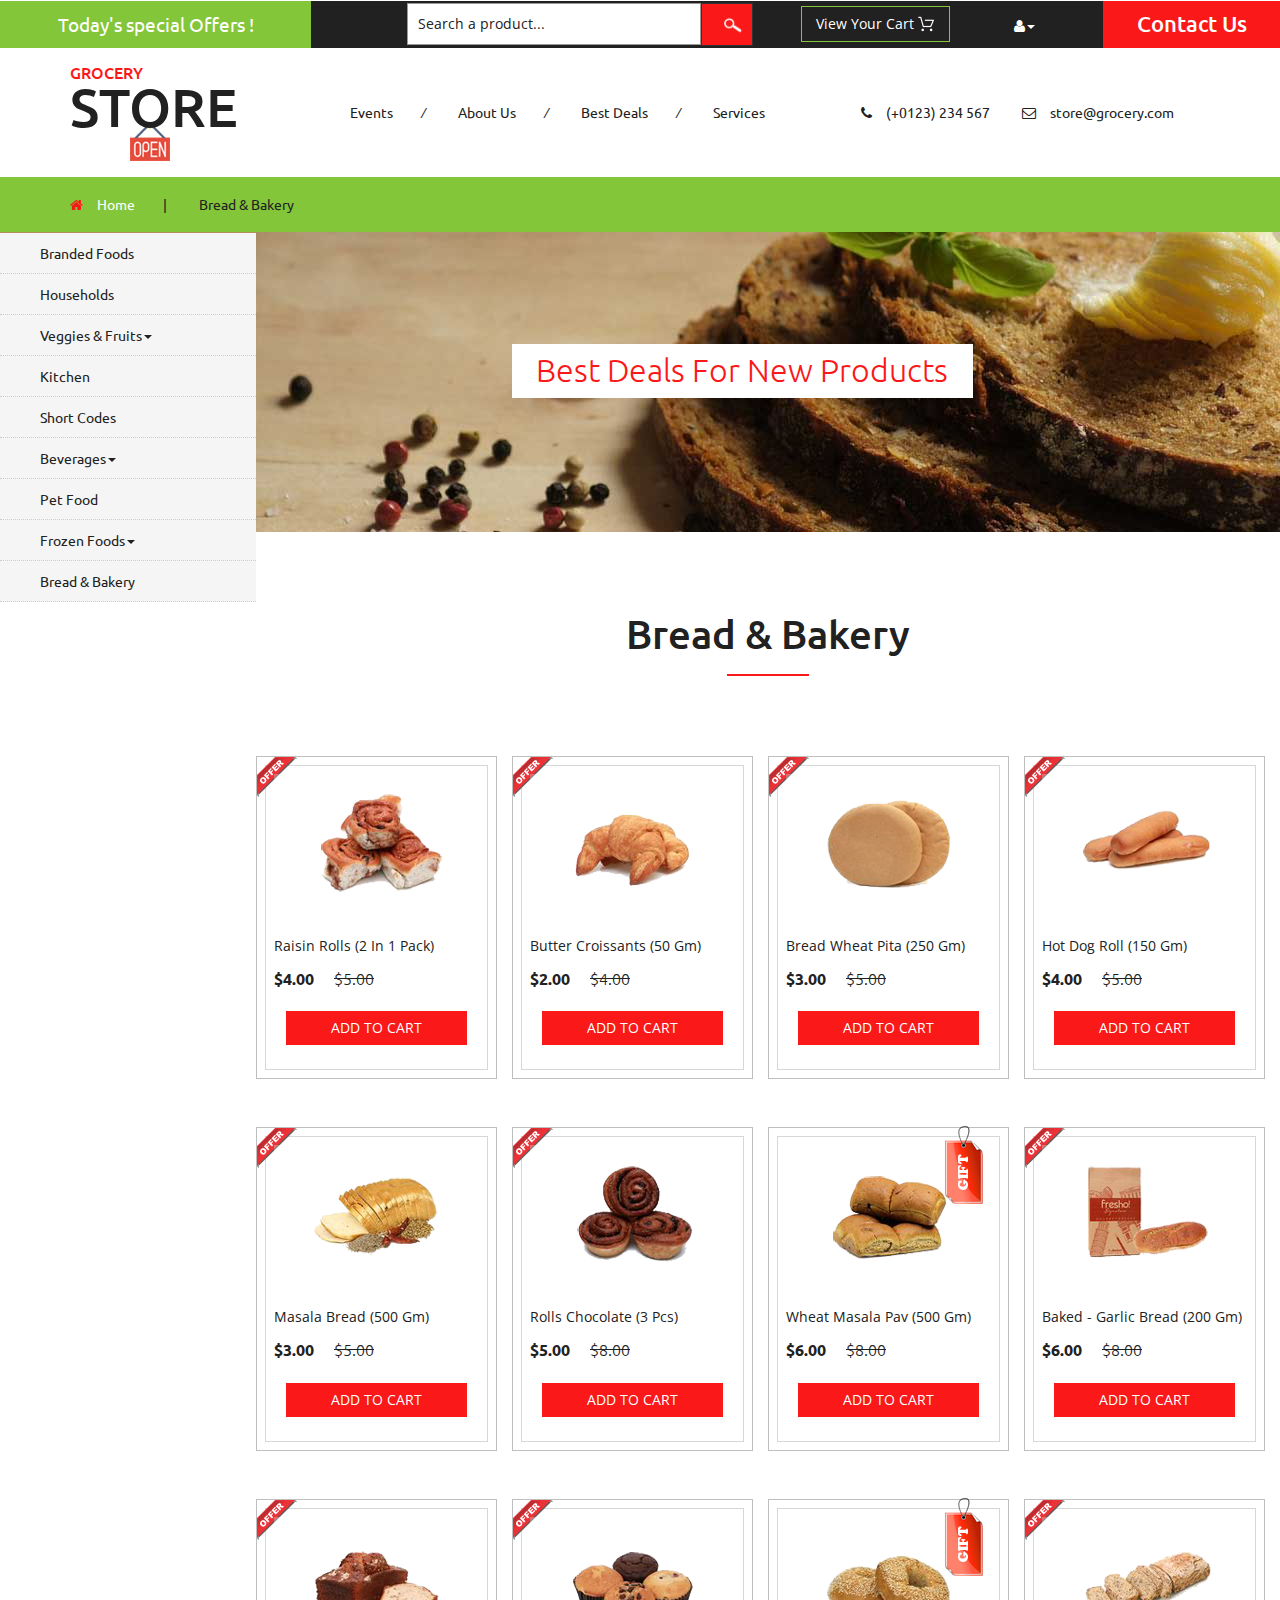
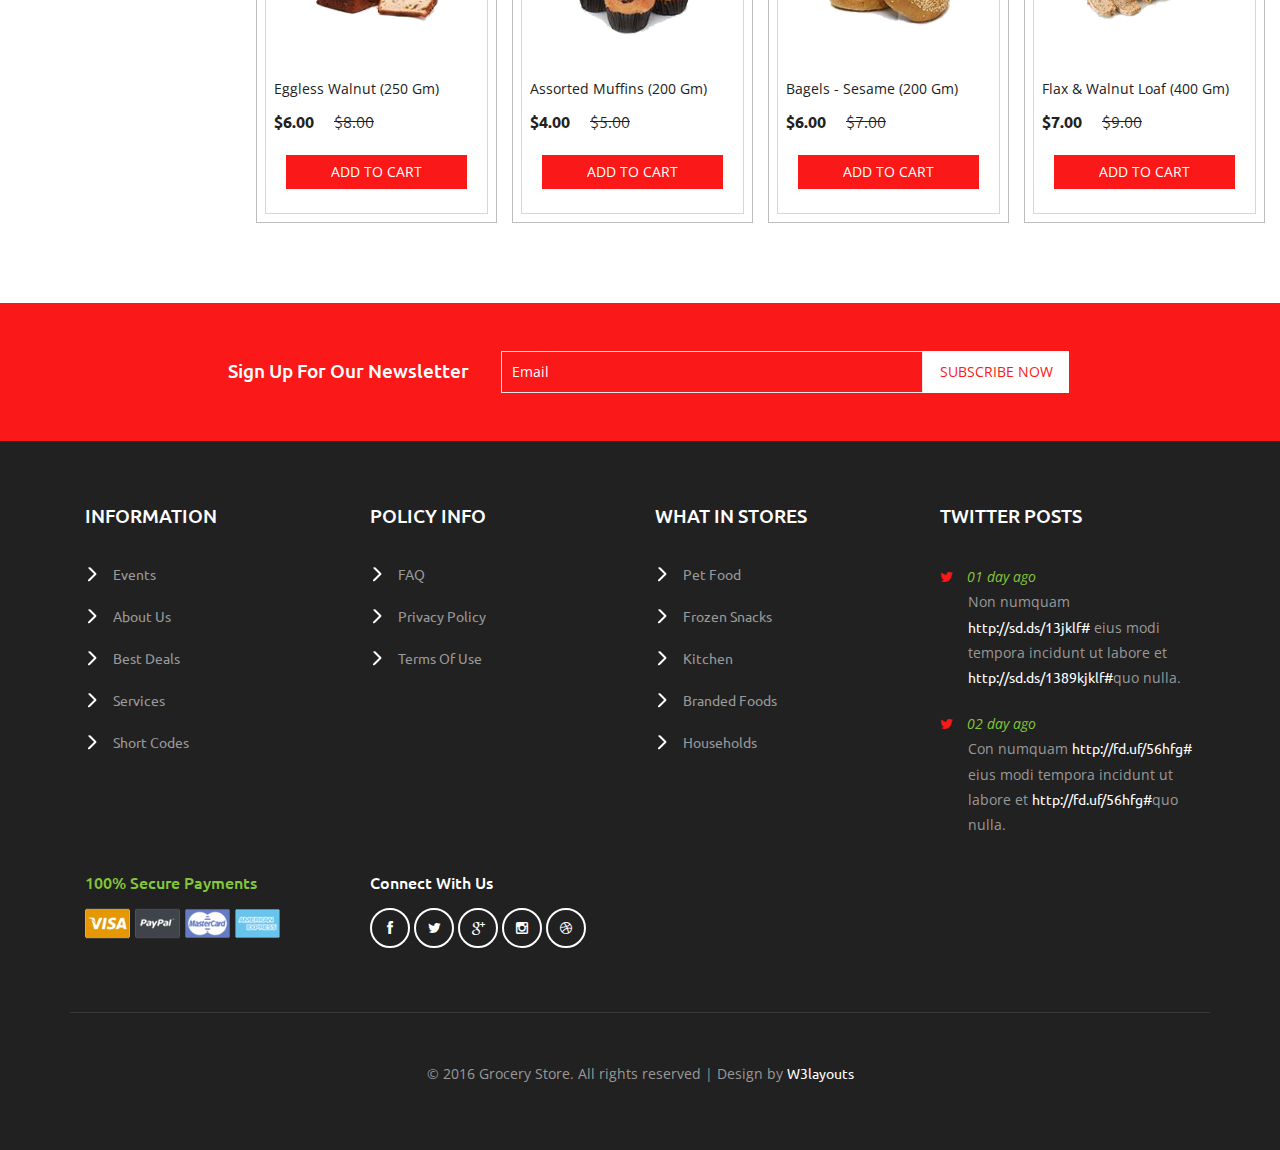
<file: bread.html>
<!--
author: W3layouts
author URL: http://w3layouts.com
License: Creative Commons Attribution 3.0 Unported
License URL: http://creativecommons.org/licenses/by/3.0/
-->
<!DOCTYPE html>
<html>
<head>
<title>Grocery Store a Ecommerce Online Shopping Category Flat Bootstrap Responsive Website Template | Bread & Bakery :: w3layouts</title>
<!-- for-mobile-apps -->
<meta name="viewport" content="width=device-width, initial-scale=1">
<meta http-equiv="Content-Type" content="text/html; charset=utf-8" />
<meta name="keywords" content="Grocery Store Responsive web template, Bootstrap Web Templates, Flat Web Templates, Android Compatible web template, 
Smartphone Compatible web template, free webdesigns for Nokia, Samsung, LG, SonyEricsson, Motorola web design" />
<script type="application/x-javascript"> addEventListener("load", function() { setTimeout(hideURLbar, 0); }, false);
		function hideURLbar(){ window.scrollTo(0,1); } </script>
<!-- //for-mobile-apps -->
<link href="css/bootstrap.css" rel="stylesheet" type="text/css" media="all" />
<link href="css/style.css" rel="stylesheet" type="text/css" media="all" />
<!-- font-awesome icons -->
<link href="css/font-awesome.css" rel="stylesheet" type="text/css" media="all" /> 
<!-- //font-awesome icons -->
<!-- js -->
<script src="js/jquery-1.11.1.min.js"></script>
<!-- //js -->
<link href='//fonts.googleapis.com/css?family=Ubuntu:400,300,300italic,400italic,500,500italic,700,700italic' rel='stylesheet' type='text/css'>
<link href='//fonts.googleapis.com/css?family=Open+Sans:400,300,300italic,400italic,600,600italic,700,700italic,800,800italic' rel='stylesheet' type='text/css'>
<!-- start-smoth-scrolling -->
<script type="text/javascript" src="js/move-top.js"></script>
<script type="text/javascript" src="js/easing.js"></script>
<script type="text/javascript">
	jQuery(document).ready(function($) {
		$(".scroll").click(function(event){		
			event.preventDefault();
			$('html,body').animate({scrollTop:$(this.hash).offset().top},1000);
		});
	});
</script>
<!-- start-smoth-scrolling -->
</head>
	
<body>
<!-- header -->
	<div class="agileits_header">
		<div class="w3l_offers">
			<a href="products.html">Today's special Offers !</a>
		</div>
		<div class="w3l_search">
			<form action="#" method="post">
				<input type="text" name="Product" value="Search a product..." onfocus="this.value = '';" onblur="if (this.value == '') {this.value = 'Search a product...';}" required="">
				<input type="submit" value=" ">
			</form>
		</div>
		<div class="product_list_header">  
			<form action="#" method="post" class="last">
                <fieldset>
                    <input type="hidden" name="cmd" value="_cart" />
                    <input type="hidden" name="display" value="1" />
                    <input type="submit" name="submit" value="View your cart" class="button" />
                </fieldset>
            </form>
		</div>
		<div class="w3l_header_right">
			<ul>
				<li class="dropdown profile_details_drop">
					<a href="#" class="dropdown-toggle" data-toggle="dropdown"><i class="fa fa-user" aria-hidden="true"></i><span class="caret"></span></a>
					<div class="mega-dropdown-menu">
						<div class="w3ls_vegetables">
							<ul class="dropdown-menu drp-mnu">
								<li><a href="login.html">Login</a></li> 
								<li><a href="login.html">Sign Up</a></li>
							</ul>
						</div>                  
					</div>	
				</li>
			</ul>
		</div>
		<div class="w3l_header_right1">
			<h2><a href="mail.html">Contact Us</a></h2>
		</div>
		<div class="clearfix"> </div>
	</div>
<!-- script-for sticky-nav -->
	<script>
	$(document).ready(function() {
		 var navoffeset=$(".agileits_header").offset().top;
		 $(window).scroll(function(){
			var scrollpos=$(window).scrollTop(); 
			if(scrollpos >=navoffeset){
				$(".agileits_header").addClass("fixed");
			}else{
				$(".agileits_header").removeClass("fixed");
			}
		 });
		 
	});
	</script>
<!-- //script-for sticky-nav -->
	<div class="logo_products">
		<div class="container">
			<div class="w3ls_logo_products_left">
				<h1><a href="index.html"><span>Grocery</span> Store</a></h1>
			</div>
			<div class="w3ls_logo_products_left1">
				<ul class="special_items">
					<li><a href="events.html">Events</a><i>/</i></li>
					<li><a href="about.html">About Us</a><i>/</i></li>
					<li><a href="products.html">Best Deals</a><i>/</i></li>
					<li><a href="services.html">Services</a></li>
				</ul>
			</div>
			<div class="w3ls_logo_products_left1">
				<ul class="phone_email">
					<li><i class="fa fa-phone" aria-hidden="true"></i>(+0123) 234 567</li>
					<li><i class="fa fa-envelope-o" aria-hidden="true"></i><a href="mailto:store@grocery.com">store@grocery.com</a></li>
				</ul>
			</div>
			<div class="clearfix"> </div>
		</div>
	</div>
<!-- //header -->
<!-- products-breadcrumb -->
	<div class="products-breadcrumb">
		<div class="container">
			<ul>
				<li><i class="fa fa-home" aria-hidden="true"></i><a href="index.html">Home</a><span>|</span></li>
				<li>Bread & Bakery</li>
			</ul>
		</div>
	</div>
<!-- //products-breadcrumb -->
<!-- banner -->
	<div class="banner">
		<div class="w3l_banner_nav_left">
			<nav class="navbar nav_bottom">
			 <!-- Brand and toggle get grouped for better mobile display -->
			  <div class="navbar-header nav_2">
				  <button type="button" class="navbar-toggle collapsed navbar-toggle1" data-toggle="collapse" data-target="#bs-megadropdown-tabs">
					<span class="sr-only">Toggle navigation</span>
					<span class="icon-bar"></span>
					<span class="icon-bar"></span>
					<span class="icon-bar"></span>
				  </button>
			   </div> 
			   <!-- Collect the nav links, forms, and other content for toggling -->
				<div class="collapse navbar-collapse" id="bs-megadropdown-tabs">
					<ul class="nav navbar-nav nav_1">
						<li><a href="products.html">Branded Foods</a></li>
						<li><a href="household.html">Households</a></li>
						<li class="dropdown mega-dropdown active">
							<a href="#" class="dropdown-toggle" data-toggle="dropdown">Veggies & Fruits<span class="caret"></span></a>				
							<div class="dropdown-menu mega-dropdown-menu w3ls_vegetables_menu">
								<div class="w3ls_vegetables">
									<ul>	
										<li><a href="vegetables.html">Vegetables</a></li>
										<li><a href="vegetables.html">Fruits</a></li>
									</ul>
								</div>                  
							</div>				
						</li>
						<li><a href="kitchen.html">Kitchen</a></li>
						<li><a href="short-codes.html">Short Codes</a></li>
						<li class="dropdown">
							<a href="#" class="dropdown-toggle" data-toggle="dropdown">Beverages<span class="caret"></span></a>
							<div class="dropdown-menu mega-dropdown-menu w3ls_vegetables_menu">
								<div class="w3ls_vegetables">
									<ul>
										<li><a href="drinks.html">Soft Drinks</a></li>
										<li><a href="drinks.html">Juices</a></li>
									</ul>
								</div>                  
							</div>	
						</li>
						<li><a href="pet.html">Pet Food</a></li>
						<li class="dropdown">
							<a href="#" class="dropdown-toggle" data-toggle="dropdown">Frozen Foods<span class="caret"></span></a>
							<div class="dropdown-menu mega-dropdown-menu w3ls_vegetables_menu">
								<div class="w3ls_vegetables">
									<ul>
										<li><a href="frozen.html">Frozen Snacks</a></li>
										<li><a href="frozen.html">Frozen Nonveg</a></li>
									</ul>
								</div>                  
							</div>	
						</li>
						<li><a href="bread.html">Bread & Bakery</a></li>
					</ul>
				 </div><!-- /.navbar-collapse -->
			</nav>
		</div>
		<div class="w3l_banner_nav_right">
			<div class="w3l_banner_nav_right_banner8">
				<h3>Best Deals For New Products<span class="blink_me"></span></h3>
			</div>
			<div class="w3ls_w3l_banner_nav_right_grid w3ls_w3l_banner_nav_right_grid_sub">
				<h3 class="w3l_fruit">Bread & Bakery</h3>
				<div class="w3ls_w3l_banner_nav_right_grid1 w3ls_w3l_banner_nav_right_grid1_veg">
					<div class="col-md-3 w3ls_w3l_banner_left w3ls_w3l_banner_left_asdfdfd">
						<div class="hover14 column">
						<div class="agile_top_brand_left_grid w3l_agile_top_brand_left_grid">
							<div class="agile_top_brand_left_grid_pos">
								<img src="images/offer.png" alt=" " class="img-responsive" />
							</div>
							<div class="agile_top_brand_left_grid1">
								<figure>
									<div class="snipcart-item block">
										<div class="snipcart-thumb">
											<a href="single.html"><img src="images/37.png" alt=" " class="img-responsive" /></a>
											<p>raisin rolls  (2 in 1 pack)</p>
											<h4>$4.00 <span>$5.00</span></h4>
										</div>
										<div class="snipcart-details">
											<form action="#" method="post">
												<fieldset>
													<input type="hidden" name="cmd" value="_cart" />
													<input type="hidden" name="add" value="1" />
													<input type="hidden" name="business" value=" " />
													<input type="hidden" name="item_name" value="raisin rolls" />
													<input type="hidden" name="amount" value="4.00" />
													<input type="hidden" name="discount_amount" value="1.00" />
													<input type="hidden" name="currency_code" value="USD" />
													<input type="hidden" name="return" value=" " />
													<input type="hidden" name="cancel_return" value=" " />
													<input type="submit" name="submit" value="Add to cart" class="button" />
												</fieldset>
											</form>
										</div>
									</div>
								</figure>
							</div>
						</div>
						</div>
					</div>
					<div class="col-md-3 w3ls_w3l_banner_left">
						<div class="hover14 column">
						<div class="agile_top_brand_left_grid w3l_agile_top_brand_left_grid">
							<div class="agile_top_brand_left_grid_pos">
								<img src="images/offer.png" alt=" " class="img-responsive" />
							</div>
							<div class="agile_top_brand_left_grid1">
								<figure>
									<div class="snipcart-item block">
										<div class="snipcart-thumb">
											<a href="single.html"><img src="images/38.png" alt=" " class="img-responsive" /></a>
											<p>butter croissants (50 gm)</p>
											<h4>$2.00 <span>$4.00</span></h4>
										</div>
										<div class="snipcart-details">
											<form action="#" method="post">
												<fieldset>
													<input type="hidden" name="cmd" value="_cart" />
													<input type="hidden" name="add" value="1" />
													<input type="hidden" name="business" value=" " />
													<input type="hidden" name="item_name" value="butter croissants" />
													<input type="hidden" name="amount" value="2.00" />
													<input type="hidden" name="discount_amount" value="1.00" />
													<input type="hidden" name="currency_code" value="USD" />
													<input type="hidden" name="return" value=" " />
													<input type="hidden" name="cancel_return" value=" " />
													<input type="submit" name="submit" value="Add to cart" class="button" />
												</fieldset>
											</form>
										</div>
									</div>
								</figure>
							</div>
						</div>
						</div>
					</div>
					<div class="col-md-3 w3ls_w3l_banner_left w3ls_w3l_banner_left_asd">
						<div class="hover14 column">
						<div class="agile_top_brand_left_grid w3l_agile_top_brand_left_grid">
							<div class="agile_top_brand_left_grid_pos">
								<img src="images/offer.png" alt=" " class="img-responsive" />
							</div>
							<div class="agile_top_brand_left_grid1">
								<figure>
									<div class="snipcart-item block">
										<div class="snipcart-thumb">
											<a href="single.html"><img src="images/39.png" alt=" " class="img-responsive" /></a>
											<p>bread wheat pita (250 gm)</p>
											<h4>$3.00 <span>$5.00</span></h4>
										</div>
										<div class="snipcart-details">
											<form action="#" method="post">
												<fieldset>
													<input type="hidden" name="cmd" value="_cart" />
													<input type="hidden" name="add" value="1" />
													<input type="hidden" name="business" value=" " />
													<input type="hidden" name="item_name" value="bread wheat pita" />
													<input type="hidden" name="amount" value="3.00" />
													<input type="hidden" name="discount_amount" value="1.00" />
													<input type="hidden" name="currency_code" value="USD" />
													<input type="hidden" name="return" value=" " />
													<input type="hidden" name="cancel_return" value=" " />
													<input type="submit" name="submit" value="Add to cart" class="button" />
												</fieldset>
											</form>
										</div>
									</div>
								</figure>
							</div>
						</div>
						</div>
					</div>
					<div class="col-md-3 w3ls_w3l_banner_left">
						<div class="hover14 column">
						<div class="agile_top_brand_left_grid w3l_agile_top_brand_left_grid">
							<div class="agile_top_brand_left_grid_pos">
								<img src="images/offer.png" alt=" " class="img-responsive" />
							</div>
							<div class="agile_top_brand_left_grid1">
								<figure>
									<div class="snipcart-item block">
										<div class="snipcart-thumb">
											<a href="single.html"><img src="images/40.png" alt=" " class="img-responsive" /></a>
											<p>hot dog roll (150 gm)</p>
											<h4>$4.00 <span>$5.00</span></h4>
										</div>
										<div class="snipcart-details">
											<form action="#" method="post">
												<fieldset>
													<input type="hidden" name="cmd" value="_cart" />
													<input type="hidden" name="add" value="1" />
													<input type="hidden" name="business" value=" " />
													<input type="hidden" name="item_name" value="hot dog roll" />
													<input type="hidden" name="amount" value="4.00" />
													<input type="hidden" name="discount_amount" value="1.00" />
													<input type="hidden" name="currency_code" value="USD" />
													<input type="hidden" name="return" value=" " />
													<input type="hidden" name="cancel_return" value=" " />
													<input type="submit" name="submit" value="Add to cart" class="button" />
												</fieldset>
											</form>
										</div>
									</div>
								</figure>
							</div>
						</div>
						</div>
					</div>
					<div class="clearfix"> </div>
				</div>
				<div class="w3ls_w3l_banner_nav_right_grid1 w3ls_w3l_banner_nav_right_grid1_veg">
					<div class="col-md-3 w3ls_w3l_banner_left w3ls_w3l_banner_left_asdfdfd">
						<div class="hover14 column">
						<div class="agile_top_brand_left_grid w3l_agile_top_brand_left_grid">
							<div class="agile_top_brand_left_grid_pos">
								<img src="images/offer.png" alt=" " class="img-responsive" />
							</div>
							<div class="agile_top_brand_left_grid1">
								<figure>
									<div class="snipcart-item block">
										<div class="snipcart-thumb">
											<a href="single.html"><img src="images/41.png" alt=" " class="img-responsive" /></a>
											<p>masala bread (500 gm)</p>
											<h4>$3.00 <span>$5.00</span></h4>
										</div>
										<div class="snipcart-details">
											<form action="#" method="post">
												<fieldset>
													<input type="hidden" name="cmd" value="_cart" />
													<input type="hidden" name="add" value="1" />
													<input type="hidden" name="business" value=" " />
													<input type="hidden" name="item_name" value="masala bread" />
													<input type="hidden" name="amount" value="3.00" />
													<input type="hidden" name="discount_amount" value="1.00" />
													<input type="hidden" name="currency_code" value="USD" />
													<input type="hidden" name="return" value=" " />
													<input type="hidden" name="cancel_return" value=" " />
													<input type="submit" name="submit" value="Add to cart" class="button" />
												</fieldset>
											</form>
										</div>
									</div>
								</figure>
							</div>
						</div>
						</div>
					</div>
					<div class="col-md-3 w3ls_w3l_banner_left">
						<div class="hover14 column">
						<div class="agile_top_brand_left_grid w3l_agile_top_brand_left_grid">
							<div class="agile_top_brand_left_grid_pos">
								<img src="images/offer.png" alt=" " class="img-responsive" />
							</div>
							<div class="agile_top_brand_left_grid1">
								<figure>
									<div class="snipcart-item block">
										<div class="snipcart-thumb">
											<a href="single.html"><img src="images/42.png" alt=" " class="img-responsive" /></a>
											<p>rolls chocolate (3 pcs)</p>
											<h4>$5.00 <span>$8.00</span></h4>
										</div>
										<div class="snipcart-details">
											<form action="#" method="post">
												<fieldset>
													<input type="hidden" name="cmd" value="_cart" />
													<input type="hidden" name="add" value="1" />
													<input type="hidden" name="business" value=" " />
													<input type="hidden" name="item_name" value="rolls chocolate" />
													<input type="hidden" name="amount" value="5.00" />
													<input type="hidden" name="discount_amount" value="1.00" />
													<input type="hidden" name="currency_code" value="USD" />
													<input type="hidden" name="return" value=" " />
													<input type="hidden" name="cancel_return" value=" " />
													<input type="submit" name="submit" value="Add to cart" class="button" />
												</fieldset>
											</form>
										</div>
									</div>
								</figure>
							</div>
						</div>
						</div>
					</div>
					<div class="col-md-3 w3ls_w3l_banner_left w3ls_w3l_banner_left_asd">
						<div class="hover14 column">
						<div class="agile_top_brand_left_grid w3l_agile_top_brand_left_grid">
							<div class="tag"><img src="images/tag.png" alt=" " class="img-responsive" /></div>
							<div class="agile_top_brand_left_grid1">
								<figure>
									<div class="snipcart-item block">
										<div class="snipcart-thumb">
											<a href="single.html"><img src="images/43.png" alt=" " class="img-responsive" /></a>
											<p>wheat masala pav (500 gm)</p>
											<h4>$6.00 <span>$8.00</span></h4>
										</div>
										<div class="snipcart-details">
											<form action="#" method="post">
												<fieldset>
													<input type="hidden" name="cmd" value="_cart" />
													<input type="hidden" name="add" value="1" />
													<input type="hidden" name="business" value=" " />
													<input type="hidden" name="item_name" value="wheat masala pav" />
													<input type="hidden" name="amount" value="6.00" />
													<input type="hidden" name="discount_amount" value="1.00" />
													<input type="hidden" name="currency_code" value="USD" />
													<input type="hidden" name="return" value=" " />
													<input type="hidden" name="cancel_return" value=" " />
													<input type="submit" name="submit" value="Add to cart" class="button" />
												</fieldset>
											</form>
										</div>
									</div>
								</figure>
							</div>
						</div>
						</div>
					</div>
					<div class="col-md-3 w3ls_w3l_banner_left">
						<div class="hover14 column">
						<div class="agile_top_brand_left_grid w3l_agile_top_brand_left_grid">
							<div class="agile_top_brand_left_grid_pos">
								<img src="images/offer.png" alt=" " class="img-responsive" />
							</div>
							<div class="agile_top_brand_left_grid1">
								<figure>
									<div class="snipcart-item block">
										<div class="snipcart-thumb">
											<a href="single.html"><img src="images/44.png" alt=" " class="img-responsive" /></a>
											<p>baked - garlic bread (200 gm)</p>
											<h4>$6.00 <span>$8.00</span></h4>
										</div>
										<div class="snipcart-details">
											<form action="#" method="post">
												<fieldset>
													<input type="hidden" name="cmd" value="_cart" />
													<input type="hidden" name="add" value="1" />
													<input type="hidden" name="business" value=" " />
													<input type="hidden" name="item_name" value="baked - garlic bread" />
													<input type="hidden" name="amount" value="6.00" />
													<input type="hidden" name="discount_amount" value="1.00" />
													<input type="hidden" name="currency_code" value="USD" />
													<input type="hidden" name="return" value=" " />
													<input type="hidden" name="cancel_return" value=" " />
													<input type="submit" name="submit" value="Add to cart" class="button" />
												</fieldset>
											</form>
										</div>
									</div>
								</figure>
							</div>
						</div>
						</div>
					</div>
					<div class="clearfix"> </div>
				</div>
				<div class="w3ls_w3l_banner_nav_right_grid1 w3ls_w3l_banner_nav_right_grid1_veg">
					<div class="col-md-3 w3ls_w3l_banner_left w3ls_w3l_banner_left_asdfdfd">
						<div class="hover14 column">
						<div class="agile_top_brand_left_grid w3l_agile_top_brand_left_grid">
							<div class="agile_top_brand_left_grid_pos">
								<img src="images/offer.png" alt=" " class="img-responsive" />
							</div>
							<div class="agile_top_brand_left_grid1">
								<figure>
									<div class="snipcart-item block">
										<div class="snipcart-thumb">
											<a href="single.html"><img src="images/45.png" alt=" " class="img-responsive" /></a>
											<p>eggless walnut (250 gm)</p>
											<h4>$6.00 <span>$8.00</span></h4>
										</div>
										<div class="snipcart-details">
											<form action="#" method="post">
												<fieldset>
													<input type="hidden" name="cmd" value="_cart" />
													<input type="hidden" name="add" value="1" />
													<input type="hidden" name="business" value=" " />
													<input type="hidden" name="item_name" value="eggless walnut" />
													<input type="hidden" name="amount" value="6.00" />
													<input type="hidden" name="discount_amount" value="1.00" />
													<input type="hidden" name="currency_code" value="USD" />
													<input type="hidden" name="return" value=" " />
													<input type="hidden" name="cancel_return" value=" " />
													<input type="submit" name="submit" value="Add to cart" class="button" />
												</fieldset>
											</form>
										</div>
									</div>
								</figure>
							</div>
						</div>
						</div>
					</div>
					<div class="col-md-3 w3ls_w3l_banner_left">
						<div class="hover14 column">
						<div class="agile_top_brand_left_grid w3l_agile_top_brand_left_grid">
							<div class="agile_top_brand_left_grid_pos">
								<img src="images/offer.png" alt=" " class="img-responsive" />
							</div>
							<div class="agile_top_brand_left_grid1">
								<figure>
									<div class="snipcart-item block">
										<div class="snipcart-thumb">
											<a href="single.html"><img src="images/46.png" alt=" " class="img-responsive" /></a>
											<p>assorted muffins (200 gm)</p>
											<h4>$4.00 <span>$5.00</span></h4>
										</div>
										<div class="snipcart-details">
											<form action="#" method="post">
												<fieldset>
													<input type="hidden" name="cmd" value="_cart" />
													<input type="hidden" name="add" value="1" />
													<input type="hidden" name="business" value=" " />
													<input type="hidden" name="item_name" value="assorted muffins" />
													<input type="hidden" name="amount" value="4.00" />
													<input type="hidden" name="discount_amount" value="1.00" />
													<input type="hidden" name="currency_code" value="USD" />
													<input type="hidden" name="return" value=" " />
													<input type="hidden" name="cancel_return" value=" " />
													<input type="submit" name="submit" value="Add to cart" class="button" />
												</fieldset>
											</form>
										</div>
									</div>
								</figure>
							</div>
						</div>
						</div>
					</div>
					<div class="col-md-3 w3ls_w3l_banner_left w3ls_w3l_banner_left_asd">
						<div class="hover14 column">
						<div class="agile_top_brand_left_grid w3l_agile_top_brand_left_grid">
							<div class="tag"><img src="images/tag.png" alt=" " class="img-responsive" /></div>
							<div class="agile_top_brand_left_grid1">
								<figure>
									<div class="snipcart-item block">
										<div class="snipcart-thumb">
											<a href="single.html"><img src="images/47.png" alt=" " class="img-responsive" /></a>
											<p>bagels - sesame (200 gm)</p>
											<h4>$6.00 <span>$7.00</span></h4>
										</div>
										<div class="snipcart-details">
											<form action="#" method="post">
												<fieldset>
													<input type="hidden" name="cmd" value="_cart" />
													<input type="hidden" name="add" value="1" />
													<input type="hidden" name="business" value=" " />
													<input type="hidden" name="item_name" value="bagels - sesame" />
													<input type="hidden" name="amount" value="6.00" />
													<input type="hidden" name="discount_amount" value="1.00" />
													<input type="hidden" name="currency_code" value="USD" />
													<input type="hidden" name="return" value=" " />
													<input type="hidden" name="cancel_return" value=" " />
													<input type="submit" name="submit" value="Add to cart" class="button" />
												</fieldset>
											</form>
										</div>
									</div>
								</figure>
							</div>
						</div>
						</div>
					</div>
					<div class="col-md-3 w3ls_w3l_banner_left">
						<div class="hover14 column">
						<div class="agile_top_brand_left_grid w3l_agile_top_brand_left_grid">
							<div class="agile_top_brand_left_grid_pos">
								<img src="images/offer.png" alt=" " class="img-responsive" />
							</div>
							<div class="agile_top_brand_left_grid1">
								<figure>
									<div class="snipcart-item block">
										<div class="snipcart-thumb">
											<a href="single.html"><img src="images/48.png" alt=" " class="img-responsive" /></a>
											<p>flax & walnut loaf (400 gm)</p>
											<h4>$7.00 <span>$9.00</span></h4>
										</div>
										<div class="snipcart-details">
											<form action="#" method="post">
												<fieldset>
													<input type="hidden" name="cmd" value="_cart" />
													<input type="hidden" name="add" value="1" />
													<input type="hidden" name="business" value=" " />
													<input type="hidden" name="item_name" value="flax & walnut loaf" />
													<input type="hidden" name="amount" value="7.00" />
													<input type="hidden" name="discount_amount" value="1.00" />
													<input type="hidden" name="currency_code" value="USD" />
													<input type="hidden" name="return" value=" " />
													<input type="hidden" name="cancel_return" value=" " />
													<input type="submit" name="submit" value="Add to cart" class="button" />
												</fieldset>
											</form>
										</div>
									</div>
								</figure>
							</div>
						</div>
						</div>
					</div>
					<div class="clearfix"> </div>
				</div>
			</div>
		</div>
		<div class="clearfix"></div>
	</div>
<!-- //banner -->
<!-- newsletter -->
	<div class="newsletter">
		<div class="container">
			<div class="w3agile_newsletter_left">
				<h3>sign up for our newsletter</h3>
			</div>
			<div class="w3agile_newsletter_right">
				<form action="#" method="post">
					<input type="email" name="Email" value="Email" onfocus="this.value = '';" onblur="if (this.value == '') {this.value = 'Email';}" required="">
					<input type="submit" value="subscribe now">
				</form>
			</div>
			<div class="clearfix"> </div>
		</div>
	</div>
<!-- //newsletter -->
<!-- footer -->
	<div class="footer">
		<div class="container">
			<div class="col-md-3 w3_footer_grid">
				<h3>information</h3>
				<ul class="w3_footer_grid_list">
					<li><a href="events.html">Events</a></li>
					<li><a href="about.html">About Us</a></li>
					<li><a href="products.html">Best Deals</a></li>
					<li><a href="services.html">Services</a></li>
					<li><a href="short-codes.html">Short Codes</a></li>
				</ul>
			</div>
			<div class="col-md-3 w3_footer_grid">
				<h3>policy info</h3>
				<ul class="w3_footer_grid_list">
					<li><a href="faqs.html">FAQ</a></li>
					<li><a href="privacy.html">privacy policy</a></li>
					<li><a href="privacy.html">terms of use</a></li>
				</ul>
			</div>
			<div class="col-md-3 w3_footer_grid">
				<h3>what in stores</h3>
				<ul class="w3_footer_grid_list">
					<li><a href="pet.html">Pet Food</a></li>
					<li><a href="frozen.html">Frozen Snacks</a></li>
					<li><a href="kitchen.html">Kitchen</a></li>
					<li><a href="products.html">Branded Foods</a></li>
					<li><a href="household.html">Households</a></li>
				</ul>
			</div>
			<div class="col-md-3 w3_footer_grid">
				<h3>twitter posts</h3>
				<ul class="w3_footer_grid_list1">
					<li><label class="fa fa-twitter" aria-hidden="true"></label><i>01 day ago</i><span>Non numquam <a href="#">http://sd.ds/13jklf#</a>
						eius modi tempora incidunt ut labore et
						<a href="#">http://sd.ds/1389kjklf#</a>quo nulla.</span></li>
					<li><label class="fa fa-twitter" aria-hidden="true"></label><i>02 day ago</i><span>Con numquam <a href="#">http://fd.uf/56hfg#</a>
						eius modi tempora incidunt ut labore et
						<a href="#">http://fd.uf/56hfg#</a>quo nulla.</span></li>
				</ul>
			</div>
			<div class="clearfix"> </div>
			<div class="agile_footer_grids">
				<div class="col-md-3 w3_footer_grid agile_footer_grids_w3_footer">
					<div class="w3_footer_grid_bottom">
						<h4>100% secure payments</h4>
						<img src="images/card.png" alt=" " class="img-responsive" />
					</div>
				</div>
				<div class="col-md-3 w3_footer_grid agile_footer_grids_w3_footer">
					<div class="w3_footer_grid_bottom">
						<h5>connect with us</h5>
						<ul class="agileits_social_icons">
							<li><a href="#" class="facebook"><i class="fa fa-facebook" aria-hidden="true"></i></a></li>
							<li><a href="#" class="twitter"><i class="fa fa-twitter" aria-hidden="true"></i></a></li>
							<li><a href="#" class="google"><i class="fa fa-google-plus" aria-hidden="true"></i></a></li>
							<li><a href="#" class="instagram"><i class="fa fa-instagram" aria-hidden="true"></i></a></li>
							<li><a href="#" class="dribbble"><i class="fa fa-dribbble" aria-hidden="true"></i></a></li>
						</ul>
					</div>
				</div>
				<div class="clearfix"> </div>
			</div>
			<div class="wthree_footer_copy">
				<p>© 2016 Grocery Store. All rights reserved | Design by <a href="http://w3layouts.com/">W3layouts</a></p>
			</div>
		</div>
	</div>
<!-- //footer -->
<!-- Bootstrap Core JavaScript -->
<script src="js/bootstrap.min.js"></script>
<script>
$(document).ready(function(){
    $(".dropdown").hover(            
        function() {
            $('.dropdown-menu', this).stop( true, true ).slideDown("fast");
            $(this).toggleClass('open');        
        },
        function() {
            $('.dropdown-menu', this).stop( true, true ).slideUp("fast");
            $(this).toggleClass('open');       
        }
    );
});
</script>
<!-- here stars scrolling icon -->
	<script type="text/javascript">
		$(document).ready(function() {
			/*
				var defaults = {
				containerID: 'toTop', // fading element id
				containerHoverID: 'toTopHover', // fading element hover id
				scrollSpeed: 1200,
				easingType: 'linear' 
				};
			*/
								
			$().UItoTop({ easingType: 'easeOutQuart' });
								
			});
	</script>
<!-- //here ends scrolling icon -->
<script src="js/minicart.min.js"></script>
<script>
	// Mini Cart
	paypal.minicart.render({
		action: '#'
	});

	if (~window.location.search.indexOf('reset=true')) {
		paypal.minicart.reset();
	}
</script>
</body>
</html>
</file>
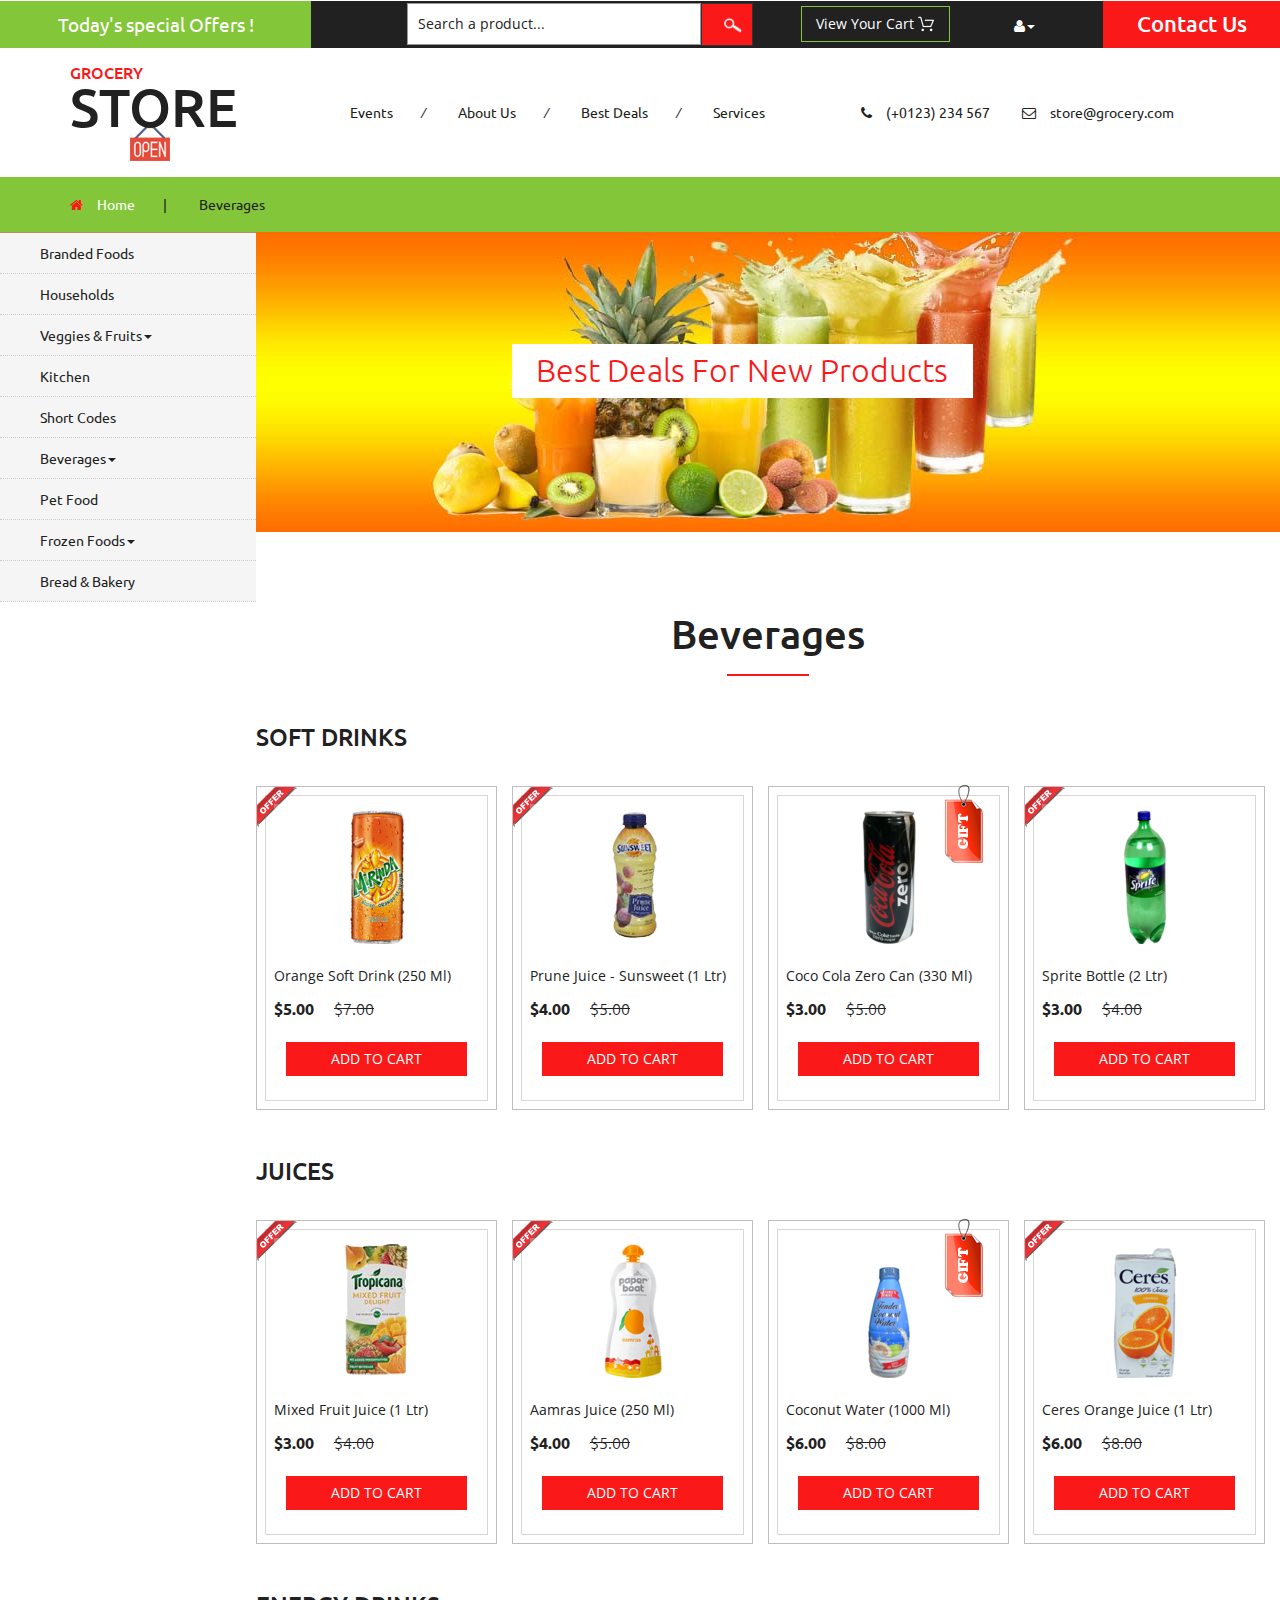
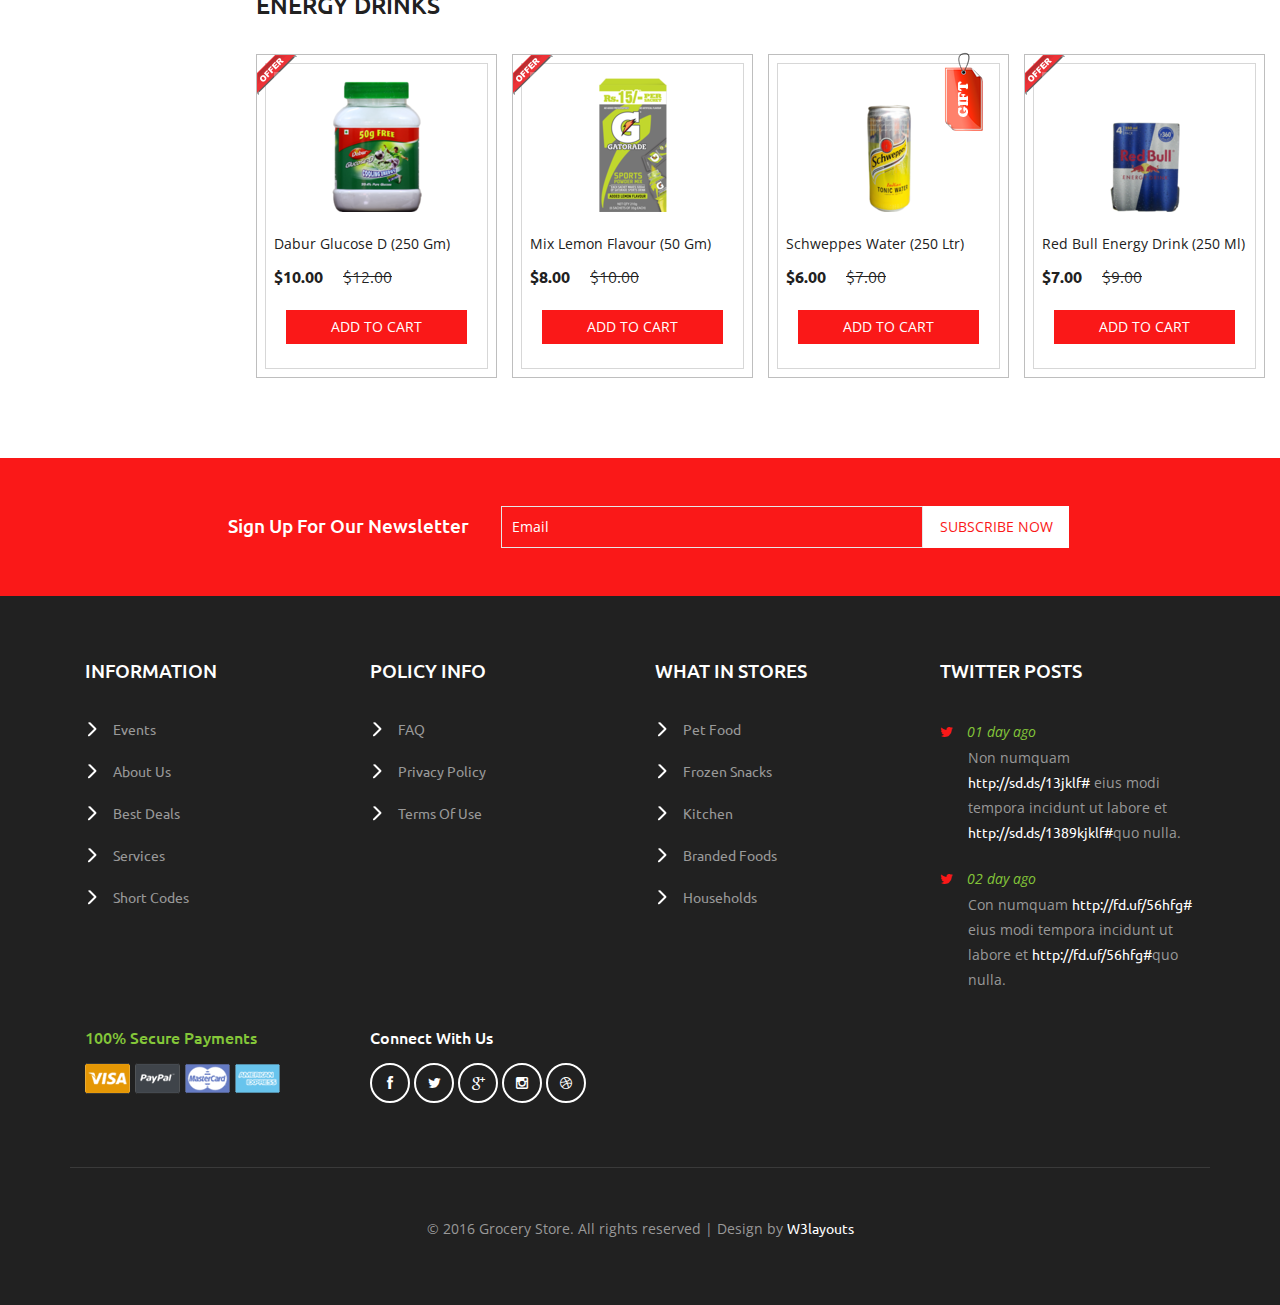
<file: drinks.html>
<!--
author: W3layouts
author URL: http://w3layouts.com
License: Creative Commons Attribution 3.0 Unported
License URL: http://creativecommons.org/licenses/by/3.0/
-->
<!DOCTYPE html>
<html>
<head>
<title>Grocery Store a Ecommerce Online Shopping Category Flat Bootstrap Responsive Website Template | Beverages :: w3layouts</title>
<!-- for-mobile-apps -->
<meta name="viewport" content="width=device-width, initial-scale=1">
<meta http-equiv="Content-Type" content="text/html; charset=utf-8" />
<meta name="keywords" content="Grocery Store Responsive web template, Bootstrap Web Templates, Flat Web Templates, Android Compatible web template, 
Smartphone Compatible web template, free webdesigns for Nokia, Samsung, LG, SonyEricsson, Motorola web design" />
<script type="application/x-javascript"> addEventListener("load", function() { setTimeout(hideURLbar, 0); }, false);
		function hideURLbar(){ window.scrollTo(0,1); } </script>
<!-- //for-mobile-apps -->
<link href="css/bootstrap.css" rel="stylesheet" type="text/css" media="all" />
<link href="css/style.css" rel="stylesheet" type="text/css" media="all" />
<!-- font-awesome icons -->
<link href="css/font-awesome.css" rel="stylesheet" type="text/css" media="all" /> 
<!-- //font-awesome icons -->
<!-- js -->
<script src="js/jquery-1.11.1.min.js"></script>
<!-- //js -->
<link href='//fonts.googleapis.com/css?family=Ubuntu:400,300,300italic,400italic,500,500italic,700,700italic' rel='stylesheet' type='text/css'>
<link href='//fonts.googleapis.com/css?family=Open+Sans:400,300,300italic,400italic,600,600italic,700,700italic,800,800italic' rel='stylesheet' type='text/css'>
<!-- start-smoth-scrolling -->
<script type="text/javascript" src="js/move-top.js"></script>
<script type="text/javascript" src="js/easing.js"></script>
<script type="text/javascript">
	jQuery(document).ready(function($) {
		$(".scroll").click(function(event){		
			event.preventDefault();
			$('html,body').animate({scrollTop:$(this.hash).offset().top},1000);
		});
	});
</script>
<!-- start-smoth-scrolling -->
</head>
	
<body>
<!-- header -->
	<div class="agileits_header">
		<div class="w3l_offers">
			<a href="products.html">Today's special Offers !</a>
		</div>
		<div class="w3l_search">
			<form action="#" method="post">
				<input type="text" name="Product" value="Search a product..." onfocus="this.value = '';" onblur="if (this.value == '') {this.value = 'Search a product...';}" required="">
				<input type="submit" value=" ">
			</form>
		</div>
		<div class="product_list_header">  
			<form action="#" method="post" class="last">
                <fieldset>
                    <input type="hidden" name="cmd" value="_cart" />
                    <input type="hidden" name="display" value="1" />
                    <input type="submit" name="submit" value="View your cart" class="button" />
                </fieldset>
            </form>
		</div>
		<div class="w3l_header_right">
			<ul>
				<li class="dropdown profile_details_drop">
					<a href="#" class="dropdown-toggle" data-toggle="dropdown"><i class="fa fa-user" aria-hidden="true"></i><span class="caret"></span></a>
					<div class="mega-dropdown-menu">
						<div class="w3ls_vegetables">
							<ul class="dropdown-menu drp-mnu">
								<li><a href="login.html">Login</a></li> 
								<li><a href="login.html">Sign Up</a></li>
							</ul>
						</div>                  
					</div>	
				</li>
			</ul>
		</div>
		<div class="w3l_header_right1">
			<h2><a href="mail.html">Contact Us</a></h2>
		</div>
		<div class="clearfix"> </div>
	</div>
<!-- script-for sticky-nav -->
	<script>
	$(document).ready(function() {
		 var navoffeset=$(".agileits_header").offset().top;
		 $(window).scroll(function(){
			var scrollpos=$(window).scrollTop(); 
			if(scrollpos >=navoffeset){
				$(".agileits_header").addClass("fixed");
			}else{
				$(".agileits_header").removeClass("fixed");
			}
		 });
		 
	});
	</script>
<!-- //script-for sticky-nav -->
	<div class="logo_products">
		<div class="container">
			<div class="w3ls_logo_products_left">
				<h1><a href="index.html"><span>Grocery</span> Store</a></h1>
			</div>
			<div class="w3ls_logo_products_left1">
				<ul class="special_items">
					<li><a href="events.html">Events</a><i>/</i></li>
					<li><a href="about.html">About Us</a><i>/</i></li>
					<li><a href="products.html">Best Deals</a><i>/</i></li>
					<li><a href="services.html">Services</a></li>
				</ul>
			</div>
			<div class="w3ls_logo_products_left1">
				<ul class="phone_email">
					<li><i class="fa fa-phone" aria-hidden="true"></i>(+0123) 234 567</li>
					<li><i class="fa fa-envelope-o" aria-hidden="true"></i><a href="mailto:store@grocery.com">store@grocery.com</a></li>
				</ul>
			</div>
			<div class="clearfix"> </div>
		</div>
	</div>
<!-- //header -->
<!-- products-breadcrumb -->
	<div class="products-breadcrumb">
		<div class="container">
			<ul>
				<li><i class="fa fa-home" aria-hidden="true"></i><a href="index.html">Home</a><span>|</span></li>
				<li>Beverages</li>
			</ul>
		</div>
	</div>
<!-- //products-breadcrumb -->
<!-- banner -->
	<div class="banner">
		<div class="w3l_banner_nav_left">
			<nav class="navbar nav_bottom">
			 <!-- Brand and toggle get grouped for better mobile display -->
			  <div class="navbar-header nav_2">
				  <button type="button" class="navbar-toggle collapsed navbar-toggle1" data-toggle="collapse" data-target="#bs-megadropdown-tabs">
					<span class="sr-only">Toggle navigation</span>
					<span class="icon-bar"></span>
					<span class="icon-bar"></span>
					<span class="icon-bar"></span>
				  </button>
			   </div> 
			   <!-- Collect the nav links, forms, and other content for toggling -->
				<div class="collapse navbar-collapse" id="bs-megadropdown-tabs">
					<ul class="nav navbar-nav nav_1">
						<li><a href="products.html">Branded Foods</a></li>
						<li><a href="household.html">Households</a></li>
						<li class="dropdown mega-dropdown active">
							<a href="#" class="dropdown-toggle" data-toggle="dropdown">Veggies & Fruits<span class="caret"></span></a>				
							<div class="dropdown-menu mega-dropdown-menu w3ls_vegetables_menu">
								<div class="w3ls_vegetables">
									<ul>	
										<li><a href="vegetables.html">Vegetables</a></li>
										<li><a href="vegetables.html">Fruits</a></li>
									</ul>
								</div>                  
							</div>				
						</li>
						<li><a href="kitchen.html">Kitchen</a></li>
						<li><a href="short-codes.html">Short Codes</a></li>
						<li class="dropdown">
							<a href="#" class="dropdown-toggle" data-toggle="dropdown">Beverages<span class="caret"></span></a>
							<div class="dropdown-menu mega-dropdown-menu w3ls_vegetables_menu">
								<div class="w3ls_vegetables">
									<ul>
										<li><a href="drinks.html">Soft Drinks</a></li>
										<li><a href="drinks.html">Juices</a></li>
									</ul>
								</div>                  
							</div>	
						</li>
						<li><a href="pet.html">Pet Food</a></li>
						<li class="dropdown">
							<a href="#" class="dropdown-toggle" data-toggle="dropdown">Frozen Foods<span class="caret"></span></a>
							<div class="dropdown-menu mega-dropdown-menu w3ls_vegetables_menu">
								<div class="w3ls_vegetables">
									<ul>
										<li><a href="frozen.html">Frozen Snacks</a></li>
										<li><a href="frozen.html">Frozen Nonveg</a></li>
									</ul>
								</div>                  
							</div>	
						</li>
						<li><a href="bread.html">Bread & Bakery</a></li>
					</ul>
				 </div><!-- /.navbar-collapse -->
			</nav>
		</div>
		<div class="w3l_banner_nav_right">
			<div class="w3l_banner_nav_right_banner7">
				<h3>Best Deals For New Products<span class="blink_me"></span></h3>
			</div>
			<div class="w3ls_w3l_banner_nav_right_grid w3ls_w3l_banner_nav_right_grid_sub">
				<h3>Beverages</h3>
				<div class="w3ls_w3l_banner_nav_right_grid1">
					<h6>soft drinks</h6>
					<div class="col-md-3 w3ls_w3l_banner_left">
						<div class="hover14 column">
						<div class="agile_top_brand_left_grid w3l_agile_top_brand_left_grid">
							<div class="agile_top_brand_left_grid_pos">
								<img src="images/offer.png" alt=" " class="img-responsive" />
							</div>
							<div class="agile_top_brand_left_grid1">
								<figure>
									<div class="snipcart-item block">
										<div class="snipcart-thumb">
											<a href="single.html"><img src="images/49.png" alt=" " class="img-responsive" /></a>
											<p>orange soft drink (250 ml)</p>
											<h4>$5.00 <span>$7.00</span></h4>
										</div>
										<div class="snipcart-details">
											<form action="#" method="post">
												<fieldset>
													<input type="hidden" name="cmd" value="_cart" />
													<input type="hidden" name="add" value="1" />
													<input type="hidden" name="business" value=" " />
													<input type="hidden" name="item_name" value="orange soft drink" />
													<input type="hidden" name="amount" value="5.00" />
													<input type="hidden" name="discount_amount" value="1.00" />
													<input type="hidden" name="currency_code" value="USD" />
													<input type="hidden" name="return" value=" " />
													<input type="hidden" name="cancel_return" value=" " />
													<input type="submit" name="submit" value="Add to cart" class="button" />
												</fieldset>
											</form>
										</div>
									</div>
								</figure>
							</div>
						</div>
						</div>
					</div>
					<div class="col-md-3 w3ls_w3l_banner_left">
						<div class="hover14 column">
						<div class="agile_top_brand_left_grid w3l_agile_top_brand_left_grid">
							<div class="agile_top_brand_left_grid_pos">
								<img src="images/offer.png" alt=" " class="img-responsive" />
							</div>
							<div class="agile_top_brand_left_grid1">
								<figure>
									<div class="snipcart-item block">
										<div class="snipcart-thumb">
											<a href="single.html"><img src="images/14.png" alt=" " class="img-responsive" /></a>
											<p>prune juice - sunsweet (1 ltr)</p>
											<h4>$4.00 <span>$5.00</span></h4>
										</div>
										<div class="snipcart-details">
											<form action="#" method="post">
												<fieldset>
													<input type="hidden" name="cmd" value="_cart" />
													<input type="hidden" name="add" value="1" />
													<input type="hidden" name="business" value=" " />
													<input type="hidden" name="item_name" value="prune juice - sunsweet" />
													<input type="hidden" name="amount" value="4.00" />
													<input type="hidden" name="discount_amount" value="1.00" />
													<input type="hidden" name="currency_code" value="USD" />
													<input type="hidden" name="return" value=" " />
													<input type="hidden" name="cancel_return" value=" " />
													<input type="submit" name="submit" value="Add to cart" class="button" />
												</fieldset>
											</form>
										</div>
									</div>
								</figure>
							</div>
						</div>
						</div>
					</div>
					<div class="col-md-3 w3ls_w3l_banner_left">
						<div class="hover14 column">
						<div class="agile_top_brand_left_grid w3l_agile_top_brand_left_grid">
							<div class="tag"><img src="images/tag.png" alt=" " class="img-responsive" /></div>
							<div class="agile_top_brand_left_grid1">
								<figure>
									<div class="snipcart-item block">
										<div class="snipcart-thumb">
											<a href="single.html"><img src="images/15.png" alt=" " class="img-responsive" /></a>
											<p>coco cola zero can (330 ml)</p>
											<h4>$3.00 <span>$5.00</span></h4>
										</div>
										<div class="snipcart-details">
											<form action="#" method="post">
												<fieldset>
													<input type="hidden" name="cmd" value="_cart" />
													<input type="hidden" name="add" value="1" />
													<input type="hidden" name="business" value=" " />
													<input type="hidden" name="item_name" value="coco cola zero can" />
													<input type="hidden" name="amount" value="3.00" />
													<input type="hidden" name="discount_amount" value="1.00" />
													<input type="hidden" name="currency_code" value="USD" />
													<input type="hidden" name="return" value=" " />
													<input type="hidden" name="cancel_return" value=" " />
													<input type="submit" name="submit" value="Add to cart" class="button" />
												</fieldset>
											</form>
										</div>
									</div>
								</figure>
							</div>
						</div>
						</div>
					</div>
					<div class="col-md-3 w3ls_w3l_banner_left">
						<div class="hover14 column">
						<div class="agile_top_brand_left_grid w3l_agile_top_brand_left_grid">
							<div class="agile_top_brand_left_grid_pos">
								<img src="images/offer.png" alt=" " class="img-responsive" />
							</div>
							<div class="agile_top_brand_left_grid1">
								<figure>
									<div class="snipcart-item block">
										<div class="snipcart-thumb">
											<a href="single.html"><img src="images/16.png" alt=" " class="img-responsive" /></a>
											<p>sprite bottle (2 ltr)</p>
											<h4>$3.00 <span>$4.00</span></h4>
										</div>
										<div class="snipcart-details">
											<form action="#" method="post">
												<fieldset>
													<input type="hidden" name="cmd" value="_cart" />
													<input type="hidden" name="add" value="1" />
													<input type="hidden" name="business" value=" " />
													<input type="hidden" name="item_name" value="sprite bottle" />
													<input type="hidden" name="amount" value="3.00" />
													<input type="hidden" name="discount_amount" value="1.00" />
													<input type="hidden" name="currency_code" value="USD" />
													<input type="hidden" name="return" value=" " />
													<input type="hidden" name="cancel_return" value=" " />
													<input type="submit" name="submit" value="Add to cart" class="button" />
												</fieldset>
											</form>
										</div>
									</div>
								</figure>
							</div>
						</div>
						</div>
					</div>
					<div class="clearfix"> </div>
				</div>
				<div class="w3ls_w3l_banner_nav_right_grid1">
					<h6>Juices</h6>
					<div class="col-md-3 w3ls_w3l_banner_left">
						<div class="hover14 column">
						<div class="agile_top_brand_left_grid w3l_agile_top_brand_left_grid">
							<div class="agile_top_brand_left_grid_pos">
								<img src="images/offer.png" alt=" " class="img-responsive" />
							</div>
							<div class="agile_top_brand_left_grid1">
								<figure>
									<div class="snipcart-item block">
										<div class="snipcart-thumb">
											<a href="single.html"><img src="images/13.png" alt=" " class="img-responsive" /></a>
											<p>mixed fruit juice (1 ltr)</p>
											<h4>$3.00 <span>$4.00</span></h4>
										</div>
										<div class="snipcart-details">
											<form action="#" method="post">
												<fieldset>
													<input type="hidden" name="cmd" value="_cart" />
													<input type="hidden" name="add" value="1" />
													<input type="hidden" name="business" value=" " />
													<input type="hidden" name="item_name" value="mixed fruit juice" />
													<input type="hidden" name="amount" value="3.00" />
													<input type="hidden" name="discount_amount" value="1.00" />
													<input type="hidden" name="currency_code" value="USD" />
													<input type="hidden" name="return" value=" " />
													<input type="hidden" name="cancel_return" value=" " />
													<input type="submit" name="submit" value="Add to cart" class="button" />
												</fieldset>
											</form>
										</div>
									</div>
								</figure>
							</div>
						</div>
						</div>
					</div>
					<div class="col-md-3 w3ls_w3l_banner_left">
						<div class="hover14 column">
						<div class="agile_top_brand_left_grid w3l_agile_top_brand_left_grid">
							<div class="agile_top_brand_left_grid_pos">
								<img src="images/offer.png" alt=" " class="img-responsive" />
							</div>
							<div class="agile_top_brand_left_grid1">
								<figure>
									<div class="snipcart-item block">
										<div class="snipcart-thumb">
											<a href="single.html"><img src="images/50.png" alt=" " class="img-responsive" /></a>
											<p>aamras juice (250 ml)</p>
											<h4>$4.00 <span>$5.00</span></h4>
										</div>
										<div class="snipcart-details">
											<form action="#" method="post">
												<fieldset>
													<input type="hidden" name="cmd" value="_cart" />
													<input type="hidden" name="add" value="1" />
													<input type="hidden" name="business" value=" " />
													<input type="hidden" name="item_name" value="aamras juice" />
													<input type="hidden" name="amount" value="4.00" />
													<input type="hidden" name="discount_amount" value="1.00" />
													<input type="hidden" name="currency_code" value="USD" />
													<input type="hidden" name="return" value=" " />
													<input type="hidden" name="cancel_return" value=" " />
													<input type="submit" name="submit" value="Add to cart" class="button" />
												</fieldset>
											</form>
										</div>
									</div>
								</figure>
							</div>
						</div>
						</div>
					</div>
					<div class="col-md-3 w3ls_w3l_banner_left">
						<div class="hover14 column">
						<div class="agile_top_brand_left_grid w3l_agile_top_brand_left_grid">
							<div class="tag"><img src="images/tag.png" alt=" " class="img-responsive" /></div>
							<div class="agile_top_brand_left_grid1">
								<figure>
									<div class="snipcart-item block">
										<div class="snipcart-thumb">
											<a href="single.html"><img src="images/51.png" alt=" " class="img-responsive" /></a>
											<p>coconut water (1000 ml)</p>
											<h4>$6.00 <span>$8.00</span></h4>
										</div>
										<div class="snipcart-details">
											<form action="#" method="post">
												<fieldset>
													<input type="hidden" name="cmd" value="_cart" />
													<input type="hidden" name="add" value="1" />
													<input type="hidden" name="business" value=" " />
													<input type="hidden" name="item_name" value="coconut water" />
													<input type="hidden" name="amount" value="6.00" />
													<input type="hidden" name="discount_amount" value="1.00" />
													<input type="hidden" name="currency_code" value="USD" />
													<input type="hidden" name="return" value=" " />
													<input type="hidden" name="cancel_return" value=" " />
													<input type="submit" name="submit" value="Add to cart" class="button" />
												</fieldset>
											</form>
										</div>
									</div>
								</figure>
							</div>
						</div>
						</div>
					</div>
					<div class="col-md-3 w3ls_w3l_banner_left">
						<div class="hover14 column">
						<div class="agile_top_brand_left_grid w3l_agile_top_brand_left_grid">
							<div class="agile_top_brand_left_grid_pos">
								<img src="images/offer.png" alt=" " class="img-responsive" />
							</div>
							<div class="agile_top_brand_left_grid1">
								<figure>
									<div class="snipcart-item block">
										<div class="snipcart-thumb">
											<a href="single.html"><img src="images/52.png" alt=" " class="img-responsive" /></a>
											<p>ceres orange juice (1 ltr)</p>
											<h4>$6.00 <span>$8.00</span></h4>
										</div>
										<div class="snipcart-details">
											<form action="#" method="post">
												<fieldset>
													<input type="hidden" name="cmd" value="_cart" />
													<input type="hidden" name="add" value="1" />
													<input type="hidden" name="business" value=" " />
													<input type="hidden" name="item_name" value="ceres orange juice" />
													<input type="hidden" name="amount" value="6.00" />
													<input type="hidden" name="discount_amount" value="1.00" />
													<input type="hidden" name="currency_code" value="USD" />
													<input type="hidden" name="return" value=" " />
													<input type="hidden" name="cancel_return" value=" " />
													<input type="submit" name="submit" value="Add to cart" class="button" />
												</fieldset>
											</form>
										</div>
									</div>
								</figure>
							</div>
						</div>
						</div>
					</div>
					<div class="clearfix"> </div>
				</div>
				<div class="w3ls_w3l_banner_nav_right_grid1">
					<h6>Energy Drinks</h6>
					<div class="col-md-3 w3ls_w3l_banner_left">
						<div class="hover14 column">
						<div class="agile_top_brand_left_grid w3l_agile_top_brand_left_grid">
							<div class="agile_top_brand_left_grid_pos">
								<img src="images/offer.png" alt=" " class="img-responsive" />
							</div>
							<div class="agile_top_brand_left_grid1">
								<figure>
									<div class="snipcart-item block">
										<div class="snipcart-thumb">
											<a href="single.html"><img src="images/53.png" alt=" " class="img-responsive" /></a>
											<p>dabur glucose D (250 gm)</p>
											<h4>$10.00 <span>$12.00</span></h4>
										</div>
										<div class="snipcart-details">
											<form action="#" method="post">
												<fieldset>
													<input type="hidden" name="cmd" value="_cart" />
													<input type="hidden" name="add" value="1" />
													<input type="hidden" name="business" value=" " />
													<input type="hidden" name="item_name" value="dabur glucose D" />
													<input type="hidden" name="amount" value="10.00" />
													<input type="hidden" name="discount_amount" value="1.00" />
													<input type="hidden" name="currency_code" value="USD" />
													<input type="hidden" name="return" value=" " />
													<input type="hidden" name="cancel_return" value=" " />
													<input type="submit" name="submit" value="Add to cart" class="button" />
												</fieldset>
											</form>
										</div>
									</div>
								</figure>
							</div>
						</div>
						</div>
					</div>
					<div class="col-md-3 w3ls_w3l_banner_left">
						<div class="hover14 column">
						<div class="agile_top_brand_left_grid w3l_agile_top_brand_left_grid">
							<div class="agile_top_brand_left_grid_pos">
								<img src="images/offer.png" alt=" " class="img-responsive" />
							</div>
							<div class="agile_top_brand_left_grid1">
								<figure>
									<div class="snipcart-item block">
										<div class="snipcart-thumb">
											<a href="single.html"><img src="images/54.png" alt=" " class="img-responsive" /></a>
											<p>mix lemon flavour (50 gm)</p>
											<h4>$8.00 <span>$10.00</span></h4>
										</div>
										<div class="snipcart-details">
											<form action="#" method="post">
												<fieldset>
													<input type="hidden" name="cmd" value="_cart" />
													<input type="hidden" name="add" value="1" />
													<input type="hidden" name="business" value=" " />
													<input type="hidden" name="item_name" value="mix lemon flavour" />
													<input type="hidden" name="amount" value="8.00" />
													<input type="hidden" name="discount_amount" value="1.00" />
													<input type="hidden" name="currency_code" value="USD" />
													<input type="hidden" name="return" value=" " />
													<input type="hidden" name="cancel_return" value=" " />
													<input type="submit" name="submit" value="Add to cart" class="button" />
												</fieldset>
											</form>
										</div>
									</div>
								</figure>
							</div>
						</div>
						</div>
					</div>
					<div class="col-md-3 w3ls_w3l_banner_left">
						<div class="hover14 column">
						<div class="agile_top_brand_left_grid w3l_agile_top_brand_left_grid">
							<div class="tag"><img src="images/tag.png" alt=" " class="img-responsive" /></div>
							<div class="agile_top_brand_left_grid1">
								<figure>
									<div class="snipcart-item block">
										<div class="snipcart-thumb">
											<a href="single.html"><img src="images/55.png" alt=" " class="img-responsive" /></a>
											<p>schweppes water (250 ltr)</p>
											<h4>$6.00 <span>$7.00</span></h4>
										</div>
										<div class="snipcart-details">
											<form action="#" method="post">
												<fieldset>
													<input type="hidden" name="cmd" value="_cart" />
													<input type="hidden" name="add" value="1" />
													<input type="hidden" name="business" value=" " />
													<input type="hidden" name="item_name" value="schweppes water" />
													<input type="hidden" name="amount" value="6.00" />
													<input type="hidden" name="discount_amount" value="1.00" />
													<input type="hidden" name="currency_code" value="USD" />
													<input type="hidden" name="return" value=" " />
													<input type="hidden" name="cancel_return" value=" " />
													<input type="submit" name="submit" value="Add to cart" class="button" />
												</fieldset>
											</form>
										</div>
									</div>
								</figure>
							</div>
						</div>
						</div>
					</div>
					<div class="col-md-3 w3ls_w3l_banner_left">
						<div class="hover14 column">
						<div class="agile_top_brand_left_grid w3l_agile_top_brand_left_grid">
							<div class="agile_top_brand_left_grid_pos">
								<img src="images/offer.png" alt=" " class="img-responsive" />
							</div>
							<div class="agile_top_brand_left_grid1">
								<figure>
									<div class="snipcart-item block">
										<div class="snipcart-thumb">
											<a href="single.html"><img src="images/56.png" alt=" " class="img-responsive" /></a>
											<p>red bull energy drink (250 ml)</p>
											<h4>$7.00 <span>$9.00</span></h4>
										</div>
										<div class="snipcart-details">
											<form action="#" method="post">
												<fieldset>
													<input type="hidden" name="cmd" value="_cart" />
													<input type="hidden" name="add" value="1" />
													<input type="hidden" name="business" value=" " />
													<input type="hidden" name="item_name" value="red bull energy drink" />
													<input type="hidden" name="amount" value="7.00" />
													<input type="hidden" name="discount_amount" value="1.00" />
													<input type="hidden" name="currency_code" value="USD" />
													<input type="hidden" name="return" value=" " />
													<input type="hidden" name="cancel_return" value=" " />
													<input type="submit" name="submit" value="Add to cart" class="button" />
												</fieldset>
											</form>
										</div>
									</div>
								</figure>
							</div>
						</div>
						</div>
					</div>
					<div class="clearfix"> </div>
				</div>
			</div>
		</div>
		<div class="clearfix"></div>
	</div>
<!-- //banner -->
<!-- newsletter -->
	<div class="newsletter">
		<div class="container">
			<div class="w3agile_newsletter_left">
				<h3>sign up for our newsletter</h3>
			</div>
			<div class="w3agile_newsletter_right">
				<form action="#" method="post">
					<input type="email" name="Email" value="Email" onfocus="this.value = '';" onblur="if (this.value == '') {this.value = 'Email';}" required="">
					<input type="submit" value="subscribe now">
				</form>
			</div>
			<div class="clearfix"> </div>
		</div>
	</div>
<!-- //newsletter -->
<!-- footer -->
	<div class="footer">
		<div class="container">
			<div class="col-md-3 w3_footer_grid">
				<h3>information</h3>
				<ul class="w3_footer_grid_list">
					<li><a href="events.html">Events</a></li>
					<li><a href="about.html">About Us</a></li>
					<li><a href="products.html">Best Deals</a></li>
					<li><a href="services.html">Services</a></li>
					<li><a href="short-codes.html">Short Codes</a></li>
				</ul>
			</div>
			<div class="col-md-3 w3_footer_grid">
				<h3>policy info</h3>
				<ul class="w3_footer_grid_list">
					<li><a href="faqs.html">FAQ</a></li>
					<li><a href="privacy.html">privacy policy</a></li>
					<li><a href="privacy.html">terms of use</a></li>
				</ul>
			</div>
			<div class="col-md-3 w3_footer_grid">
				<h3>what in stores</h3>
				<ul class="w3_footer_grid_list">
					<li><a href="pet.html">Pet Food</a></li>
					<li><a href="frozen.html">Frozen Snacks</a></li>
					<li><a href="kitchen.html">Kitchen</a></li>
					<li><a href="products.html">Branded Foods</a></li>
					<li><a href="household.html">Households</a></li>
				</ul>
			</div>
			<div class="col-md-3 w3_footer_grid">
				<h3>twitter posts</h3>
				<ul class="w3_footer_grid_list1">
					<li><label class="fa fa-twitter" aria-hidden="true"></label><i>01 day ago</i><span>Non numquam <a href="#">http://sd.ds/13jklf#</a>
						eius modi tempora incidunt ut labore et
						<a href="#">http://sd.ds/1389kjklf#</a>quo nulla.</span></li>
					<li><label class="fa fa-twitter" aria-hidden="true"></label><i>02 day ago</i><span>Con numquam <a href="#">http://fd.uf/56hfg#</a>
						eius modi tempora incidunt ut labore et
						<a href="#">http://fd.uf/56hfg#</a>quo nulla.</span></li>
				</ul>
			</div>
			<div class="clearfix"> </div>
			<div class="agile_footer_grids">
				<div class="col-md-3 w3_footer_grid agile_footer_grids_w3_footer">
					<div class="w3_footer_grid_bottom">
						<h4>100% secure payments</h4>
						<img src="images/card.png" alt=" " class="img-responsive" />
					</div>
				</div>
				<div class="col-md-3 w3_footer_grid agile_footer_grids_w3_footer">
					<div class="w3_footer_grid_bottom">
						<h5>connect with us</h5>
						<ul class="agileits_social_icons">
							<li><a href="#" class="facebook"><i class="fa fa-facebook" aria-hidden="true"></i></a></li>
							<li><a href="#" class="twitter"><i class="fa fa-twitter" aria-hidden="true"></i></a></li>
							<li><a href="#" class="google"><i class="fa fa-google-plus" aria-hidden="true"></i></a></li>
							<li><a href="#" class="instagram"><i class="fa fa-instagram" aria-hidden="true"></i></a></li>
							<li><a href="#" class="dribbble"><i class="fa fa-dribbble" aria-hidden="true"></i></a></li>
						</ul>
					</div>
				</div>
				<div class="clearfix"> </div>
			</div>
			<div class="wthree_footer_copy">
				<p>© 2016 Grocery Store. All rights reserved | Design by <a href="http://w3layouts.com/">W3layouts</a></p>
			</div>
		</div>
	</div>
<!-- //footer -->
<!-- Bootstrap Core JavaScript -->
<script src="js/bootstrap.min.js"></script>
<script>
$(document).ready(function(){
    $(".dropdown").hover(            
        function() {
            $('.dropdown-menu', this).stop( true, true ).slideDown("fast");
            $(this).toggleClass('open');        
        },
        function() {
            $('.dropdown-menu', this).stop( true, true ).slideUp("fast");
            $(this).toggleClass('open');       
        }
    );
});
</script>
<!-- here stars scrolling icon -->
	<script type="text/javascript">
		$(document).ready(function() {
			/*
				var defaults = {
				containerID: 'toTop', // fading element id
				containerHoverID: 'toTopHover', // fading element hover id
				scrollSpeed: 1200,
				easingType: 'linear' 
				};
			*/
								
			$().UItoTop({ easingType: 'easeOutQuart' });
								
			});
	</script>
<!-- //here ends scrolling icon -->
<script src="js/minicart.min.js"></script>
<script>
	// Mini Cart
	paypal.minicart.render({
		action: '#'
	});

	if (~window.location.search.indexOf('reset=true')) {
		paypal.minicart.reset();
	}
</script>
</body>
</html>
</file>
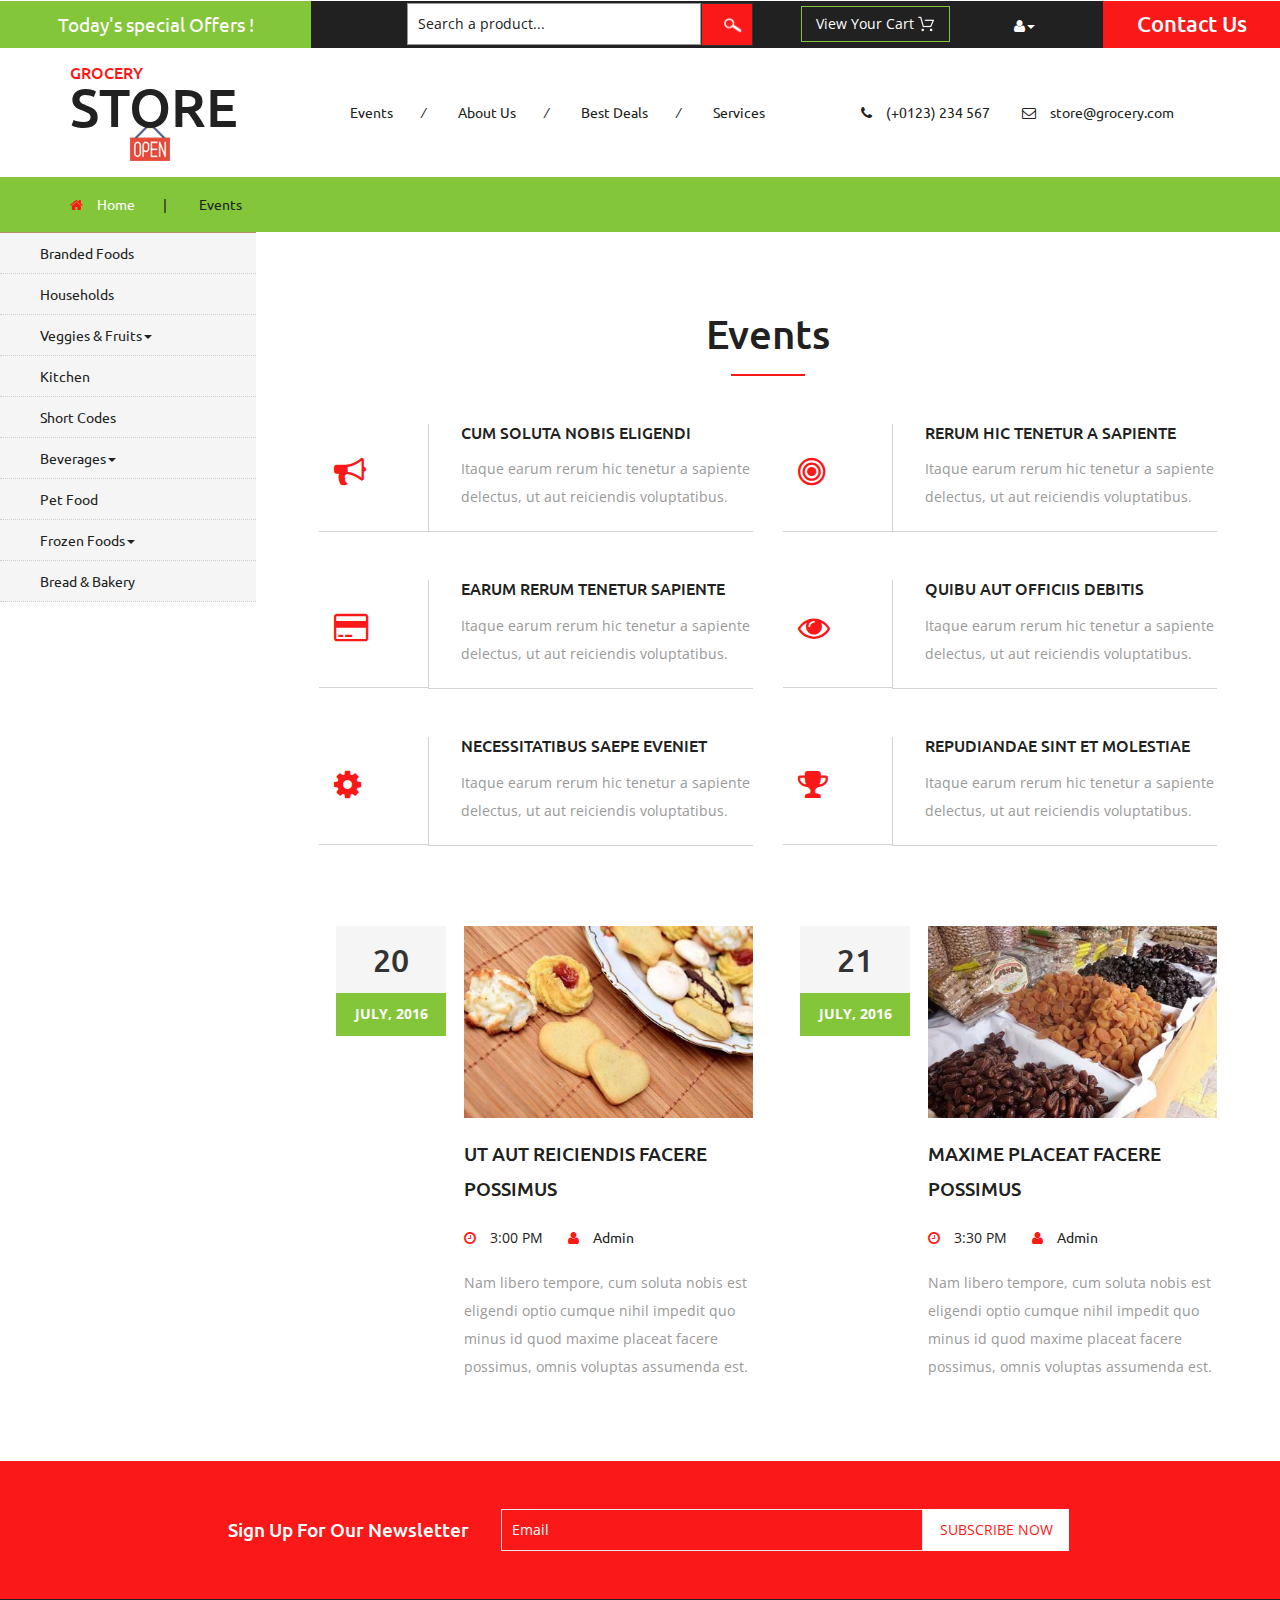
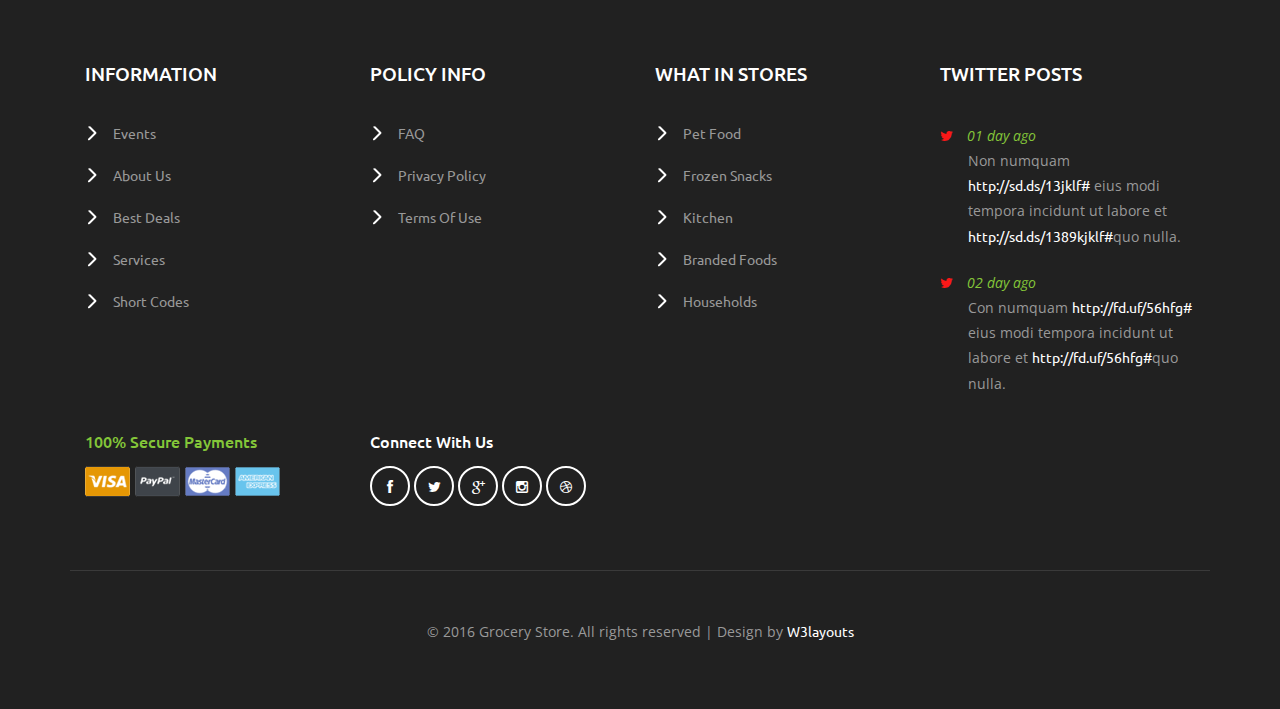
<file: events.html>
<!--
author: W3layouts
author URL: http://w3layouts.com
License: Creative Commons Attribution 3.0 Unported
License URL: http://creativecommons.org/licenses/by/3.0/
-->
<!DOCTYPE html>
<html>
<head>
<title>Grocery Store a Ecommerce Online Shopping Category Flat Bootstrap Responsive Website Template | Events :: w3layouts</title>
<!-- for-mobile-apps -->
<meta name="viewport" content="width=device-width, initial-scale=1">
<meta http-equiv="Content-Type" content="text/html; charset=utf-8" />
<meta name="keywords" content="Grocery Store Responsive web template, Bootstrap Web Templates, Flat Web Templates, Android Compatible web template, 
Smartphone Compatible web template, free webdesigns for Nokia, Samsung, LG, SonyEricsson, Motorola web design" />
<script type="application/x-javascript"> addEventListener("load", function() { setTimeout(hideURLbar, 0); }, false);
		function hideURLbar(){ window.scrollTo(0,1); } </script>
<!-- //for-mobile-apps -->
<link href="css/bootstrap.css" rel="stylesheet" type="text/css" media="all" />
<link href="css/style.css" rel="stylesheet" type="text/css" media="all" />
<!-- font-awesome icons -->
<link href="css/font-awesome.css" rel="stylesheet" type="text/css" media="all" /> 
<!-- //font-awesome icons -->
<!-- js -->
<script src="js/jquery-1.11.1.min.js"></script>
<!-- //js -->
<link href='//fonts.googleapis.com/css?family=Ubuntu:400,300,300italic,400italic,500,500italic,700,700italic' rel='stylesheet' type='text/css'>
<link href='//fonts.googleapis.com/css?family=Open+Sans:400,300,300italic,400italic,600,600italic,700,700italic,800,800italic' rel='stylesheet' type='text/css'>
<!-- start-smoth-scrolling -->
<script type="text/javascript" src="js/move-top.js"></script>
<script type="text/javascript" src="js/easing.js"></script>
<script type="text/javascript">
	jQuery(document).ready(function($) {
		$(".scroll").click(function(event){		
			event.preventDefault();
			$('html,body').animate({scrollTop:$(this.hash).offset().top},1000);
		});
	});
</script>
<!-- start-smoth-scrolling -->
</head>
	
<body>
<!-- header -->
	<div class="agileits_header">
		<div class="w3l_offers">
			<a href="products.html">Today's special Offers !</a>
		</div>
		<div class="w3l_search">
			<form action="#" method="post">
				<input type="text" name="Product" value="Search a product..." onfocus="this.value = '';" onblur="if (this.value == '') {this.value = 'Search a product...';}" required="">
				<input type="submit" value=" ">
			</form>
		</div>
		<div class="product_list_header">  
			<form action="#" method="post" class="last">
                <fieldset>
                    <input type="hidden" name="cmd" value="_cart" />
                    <input type="hidden" name="display" value="1" />
                    <input type="submit" name="submit" value="View your cart" class="button" />
                </fieldset>
            </form>
		</div>
		<div class="w3l_header_right">
			<ul>
				<li class="dropdown profile_details_drop">
					<a href="#" class="dropdown-toggle" data-toggle="dropdown"><i class="fa fa-user" aria-hidden="true"></i><span class="caret"></span></a>
					<div class="mega-dropdown-menu">
						<div class="w3ls_vegetables">
							<ul class="dropdown-menu drp-mnu">
								<li><a href="login.html">Login</a></li> 
								<li><a href="login.html">Sign Up</a></li>
							</ul>
						</div>                  
					</div>	
				</li>
			</ul>
		</div>
		<div class="w3l_header_right1">
			<h2><a href="mail.html">Contact Us</a></h2>
		</div>
		<div class="clearfix"> </div>
	</div>
<!-- script-for sticky-nav -->
	<script>
	$(document).ready(function() {
		 var navoffeset=$(".agileits_header").offset().top;
		 $(window).scroll(function(){
			var scrollpos=$(window).scrollTop(); 
			if(scrollpos >=navoffeset){
				$(".agileits_header").addClass("fixed");
			}else{
				$(".agileits_header").removeClass("fixed");
			}
		 });
		 
	});
	</script>
<!-- //script-for sticky-nav -->
	<div class="logo_products">
		<div class="container">
			<div class="w3ls_logo_products_left">
				<h1><a href="index.html"><span>Grocery</span> Store</a></h1>
			</div>
			<div class="w3ls_logo_products_left1">
				<ul class="special_items">
					<li><a href="events.html">Events</a><i>/</i></li>
					<li><a href="about.html">About Us</a><i>/</i></li>
					<li><a href="products.html">Best Deals</a><i>/</i></li>
					<li><a href="services.html">Services</a></li>
				</ul>
			</div>
			<div class="w3ls_logo_products_left1">
				<ul class="phone_email">
					<li><i class="fa fa-phone" aria-hidden="true"></i>(+0123) 234 567</li>
					<li><i class="fa fa-envelope-o" aria-hidden="true"></i><a href="mailto:store@grocery.com">store@grocery.com</a></li>
				</ul>
			</div>
			<div class="clearfix"> </div>
		</div>
	</div>
<!-- //header -->
<!-- products-breadcrumb -->
	<div class="products-breadcrumb">
		<div class="container">
			<ul>
				<li><i class="fa fa-home" aria-hidden="true"></i><a href="index.html">Home</a><span>|</span></li>
				<li>Events</li>
			</ul>
		</div>
	</div>
<!-- //products-breadcrumb -->
<!-- banner -->
	<div class="banner">
		<div class="w3l_banner_nav_left">
			<nav class="navbar nav_bottom">
			 <!-- Brand and toggle get grouped for better mobile display -->
			  <div class="navbar-header nav_2">
				  <button type="button" class="navbar-toggle collapsed navbar-toggle1" data-toggle="collapse" data-target="#bs-megadropdown-tabs">
					<span class="sr-only">Toggle navigation</span>
					<span class="icon-bar"></span>
					<span class="icon-bar"></span>
					<span class="icon-bar"></span>
				  </button>
			   </div> 
			   <!-- Collect the nav links, forms, and other content for toggling -->
				<div class="collapse navbar-collapse" id="bs-megadropdown-tabs">
					<ul class="nav navbar-nav nav_1">
						<li><a href="products.html">Branded Foods</a></li>
						<li><a href="household.html">Households</a></li>
						<li class="dropdown mega-dropdown active">
							<a href="#" class="dropdown-toggle" data-toggle="dropdown">Veggies & Fruits<span class="caret"></span></a>				
							<div class="dropdown-menu mega-dropdown-menu w3ls_vegetables_menu">
								<div class="w3ls_vegetables">
									<ul>	
										<li><a href="vegetables.html">Vegetables</a></li>
										<li><a href="vegetables.html">Fruits</a></li>
									</ul>
								</div>                  
							</div>				
						</li>
						<li><a href="kitchen.html">Kitchen</a></li>
						<li><a href="short-codes.html">Short Codes</a></li>
						<li class="dropdown">
							<a href="#" class="dropdown-toggle" data-toggle="dropdown">Beverages<span class="caret"></span></a>
							<div class="dropdown-menu mega-dropdown-menu w3ls_vegetables_menu">
								<div class="w3ls_vegetables">
									<ul>
										<li><a href="drinks.html">Soft Drinks</a></li>
										<li><a href="drinks.html">Juices</a></li>
									</ul>
								</div>                  
							</div>	
						</li>
						<li><a href="pet.html">Pet Food</a></li>
						<li class="dropdown">
							<a href="#" class="dropdown-toggle" data-toggle="dropdown">Frozen Foods<span class="caret"></span></a>
							<div class="dropdown-menu mega-dropdown-menu w3ls_vegetables_menu">
								<div class="w3ls_vegetables">
									<ul>
										<li><a href="frozen.html">Frozen Snacks</a></li>
										<li><a href="frozen.html">Frozen Nonveg</a></li>
									</ul>
								</div>                  
							</div>	
						</li>
						<li><a href="bread.html">Bread & Bakery</a></li>
					</ul>
				 </div><!-- /.navbar-collapse -->
			</nav>
		</div>
		<div class="w3l_banner_nav_right">
<!-- events -->
		<div class="events">
			<h3>Events</h3>
			<div class="w3agile_event_grids">
				<div class="col-md-6 w3agile_event_grid">
					<div class="col-md-3 w3agile_event_grid_left">
						<i class="fa fa-bullhorn" aria-hidden="true"></i>
					</div>
					<div class="col-md-9 w3agile_event_grid_right">
						<h4>cum soluta nobis eligendi</h4>
						<p>Itaque earum rerum hic tenetur a sapiente delectus, ut aut reiciendis 
							voluptatibus.</p>
					</div>
					<div class="clearfix"> </div>
				</div>
				<div class="col-md-6 w3agile_event_grid">
					<div class="col-md-3 w3agile_event_grid_left">
						<i class="fa fa-bullseye" aria-hidden="true"></i>
					</div>
					<div class="col-md-9 w3agile_event_grid_right">
						<h4>rerum hic tenetur a sapiente</h4>
						<p>Itaque earum rerum hic tenetur a sapiente delectus, ut aut reiciendis 
							voluptatibus.</p>
					</div>
					<div class="clearfix"> </div>
				</div>
				<div class="clearfix"> </div>
			</div>
			<div class="w3agile_event_grids">
				<div class="col-md-6 w3agile_event_grid">
					<div class="col-md-3 w3agile_event_grid_left">
						<i class="fa fa-credit-card" aria-hidden="true"></i>
					</div>
					<div class="col-md-9 w3agile_event_grid_right">
						<h4>earum rerum tenetur sapiente</h4>
						<p>Itaque earum rerum hic tenetur a sapiente delectus, ut aut reiciendis 
							voluptatibus.</p>
					</div>
					<div class="clearfix"> </div>
				</div>
				<div class="col-md-6 w3agile_event_grid">
					<div class="col-md-3 w3agile_event_grid_left">
						<i class="fa fa-eye" aria-hidden="true"></i>
					</div>
					<div class="col-md-9 w3agile_event_grid_right">
						<h4>quibu aut officiis debitis</h4>
						<p>Itaque earum rerum hic tenetur a sapiente delectus, ut aut reiciendis 
							voluptatibus.</p>
					</div>
					<div class="clearfix"> </div>
				</div>
				<div class="clearfix"> </div>
			</div>
			<div class="w3agile_event_grids">
				<div class="col-md-6 w3agile_event_grid">
					<div class="col-md-3 w3agile_event_grid_left">
						<i class="fa fa-cog" aria-hidden="true"></i>
					</div>
					<div class="col-md-9 w3agile_event_grid_right">
						<h4>necessitatibus saepe eveniet</h4>
						<p>Itaque earum rerum hic tenetur a sapiente delectus, ut aut reiciendis 
							voluptatibus.</p>
					</div>
					<div class="clearfix"> </div>
				</div>
				<div class="col-md-6 w3agile_event_grid">
					<div class="col-md-3 w3agile_event_grid_left">
						<i class="fa fa-trophy" aria-hidden="true"></i>
					</div>
					<div class="col-md-9 w3agile_event_grid_right">
						<h4>repudiandae sint et molestiae</h4>
						<p>Itaque earum rerum hic tenetur a sapiente delectus, ut aut reiciendis 
							voluptatibus.</p>
					</div>
					<div class="clearfix"> </div>
				</div>
				<div class="clearfix"> </div>
			</div>
			<div class="events-bottom">
				<div class="col-md-6 events_bottom_left">
					<div class="col-md-4 events_bottom_left1">
						<div class="events_bottom_left1_grid">
							<h4>20</h4>
							<p>July, 2016</p>
						</div>
					</div>
					<div class="col-md-8 events_bottom_left2">	
						<img src="images/15.jpg" alt=" " class="img-responsive" />
						<h4>ut aut reiciendis facere possimus</h4>
						<ul>
							<li><i class="fa fa-clock-o" aria-hidden="true"></i>3:00 PM</li>
							<li><i class="fa fa-user" aria-hidden="true"></i><a href="#">Admin</a></li>
						</ul>
						<p>Nam libero tempore, cum soluta nobis est eligendi optio cumque nihil 
							impedit quo minus id quod maxime placeat facere possimus, omnis voluptas 
							assumenda est.</p>
					</div>
					<div class="clearfix"> </div>
				</div>
				<div class="col-md-6 events_bottom_left">
					<div class="col-md-4 events_bottom_left1">
						<div class="events_bottom_left1_grid">
							<h4>21</h4>
							<p>July, 2016</p>
						</div>
					</div>
					<div class="col-md-8 events_bottom_left2">	
						<img src="images/19.jpg" alt=" " class="img-responsive" />
						<h4>maxime placeat facere possimus</h4>
						<ul>
							<li><i class="fa fa-clock-o" aria-hidden="true"></i>3:30 PM</li>
							<li><i class="fa fa-user" aria-hidden="true"></i><a href="#">Admin</a></li>
						</ul>
						<p>Nam libero tempore, cum soluta nobis est eligendi optio cumque nihil 
							impedit quo minus id quod maxime placeat facere possimus, omnis voluptas 
							assumenda est.</p>
					</div>
					<div class="clearfix"> </div>
				</div>
				<div class="clearfix"> </div>
			</div>
		</div>
<!-- //events -->
		</div>
		<div class="clearfix"></div>
	</div>
<!-- //banner -->
<!-- newsletter -->
	<div class="newsletter">
		<div class="container">
			<div class="w3agile_newsletter_left">
				<h3>sign up for our newsletter</h3>
			</div>
			<div class="w3agile_newsletter_right">
				<form action="#" method="post">
					<input type="email" name="Email" value="Email" onfocus="this.value = '';" onblur="if (this.value == '') {this.value = 'Email';}" required="">
					<input type="submit" value="subscribe now">
				</form>
			</div>
			<div class="clearfix"> </div>
		</div>
	</div>
<!-- //newsletter -->
<!-- footer -->
	<div class="footer">
		<div class="container">
			<div class="col-md-3 w3_footer_grid">
				<h3>information</h3>
				<ul class="w3_footer_grid_list">
					<li><a href="events.html">Events</a></li>
					<li><a href="about.html">About Us</a></li>
					<li><a href="products.html">Best Deals</a></li>
					<li><a href="services.html">Services</a></li>
					<li><a href="short-codes.html">Short Codes</a></li>
				</ul>
			</div>
			<div class="col-md-3 w3_footer_grid">
				<h3>policy info</h3>
				<ul class="w3_footer_grid_list">
					<li><a href="faqs.html">FAQ</a></li>
					<li><a href="privacy.html">privacy policy</a></li>
					<li><a href="privacy.html">terms of use</a></li>
				</ul>
			</div>
			<div class="col-md-3 w3_footer_grid">
				<h3>what in stores</h3>
				<ul class="w3_footer_grid_list">
					<li><a href="pet.html">Pet Food</a></li>
					<li><a href="frozen.html">Frozen Snacks</a></li>
					<li><a href="kitchen.html">Kitchen</a></li>
					<li><a href="products.html">Branded Foods</a></li>
					<li><a href="household.html">Households</a></li>
				</ul>
			</div>
			<div class="col-md-3 w3_footer_grid">
				<h3>twitter posts</h3>
				<ul class="w3_footer_grid_list1">
					<li><label class="fa fa-twitter" aria-hidden="true"></label><i>01 day ago</i><span>Non numquam <a href="#">http://sd.ds/13jklf#</a>
						eius modi tempora incidunt ut labore et
						<a href="#">http://sd.ds/1389kjklf#</a>quo nulla.</span></li>
					<li><label class="fa fa-twitter" aria-hidden="true"></label><i>02 day ago</i><span>Con numquam <a href="#">http://fd.uf/56hfg#</a>
						eius modi tempora incidunt ut labore et
						<a href="#">http://fd.uf/56hfg#</a>quo nulla.</span></li>
				</ul>
			</div>
			<div class="clearfix"> </div>
			<div class="agile_footer_grids">
				<div class="col-md-3 w3_footer_grid agile_footer_grids_w3_footer">
					<div class="w3_footer_grid_bottom">
						<h4>100% secure payments</h4>
						<img src="images/card.png" alt=" " class="img-responsive" />
					</div>
				</div>
				<div class="col-md-3 w3_footer_grid agile_footer_grids_w3_footer">
					<div class="w3_footer_grid_bottom">
						<h5>connect with us</h5>
						<ul class="agileits_social_icons">
							<li><a href="#" class="facebook"><i class="fa fa-facebook" aria-hidden="true"></i></a></li>
							<li><a href="#" class="twitter"><i class="fa fa-twitter" aria-hidden="true"></i></a></li>
							<li><a href="#" class="google"><i class="fa fa-google-plus" aria-hidden="true"></i></a></li>
							<li><a href="#" class="instagram"><i class="fa fa-instagram" aria-hidden="true"></i></a></li>
							<li><a href="#" class="dribbble"><i class="fa fa-dribbble" aria-hidden="true"></i></a></li>
						</ul>
					</div>
				</div>
				<div class="clearfix"> </div>
			</div>
			<div class="wthree_footer_copy">
				<p>© 2016 Grocery Store. All rights reserved | Design by <a href="http://w3layouts.com/">W3layouts</a></p>
			</div>
		</div>
	</div>
<!-- //footer -->
<!-- Bootstrap Core JavaScript -->
<script src="js/bootstrap.min.js"></script>
<script>
$(document).ready(function(){
    $(".dropdown").hover(            
        function() {
            $('.dropdown-menu', this).stop( true, true ).slideDown("fast");
            $(this).toggleClass('open');        
        },
        function() {
            $('.dropdown-menu', this).stop( true, true ).slideUp("fast");
            $(this).toggleClass('open');       
        }
    );
});
</script>
<!-- here stars scrolling icon -->
	<script type="text/javascript">
		$(document).ready(function() {
			/*
				var defaults = {
				containerID: 'toTop', // fading element id
				containerHoverID: 'toTopHover', // fading element hover id
				scrollSpeed: 1200,
				easingType: 'linear' 
				};
			*/
								
			$().UItoTop({ easingType: 'easeOutQuart' });
								
			});
	</script>
<!-- //here ends scrolling icon -->
<script src="js/minicart.min.js"></script>
<script>
	// Mini Cart
	paypal.minicart.render({
		action: '#'
	});

	if (~window.location.search.indexOf('reset=true')) {
		paypal.minicart.reset();
	}
</script>
</body>
</html>
</file>
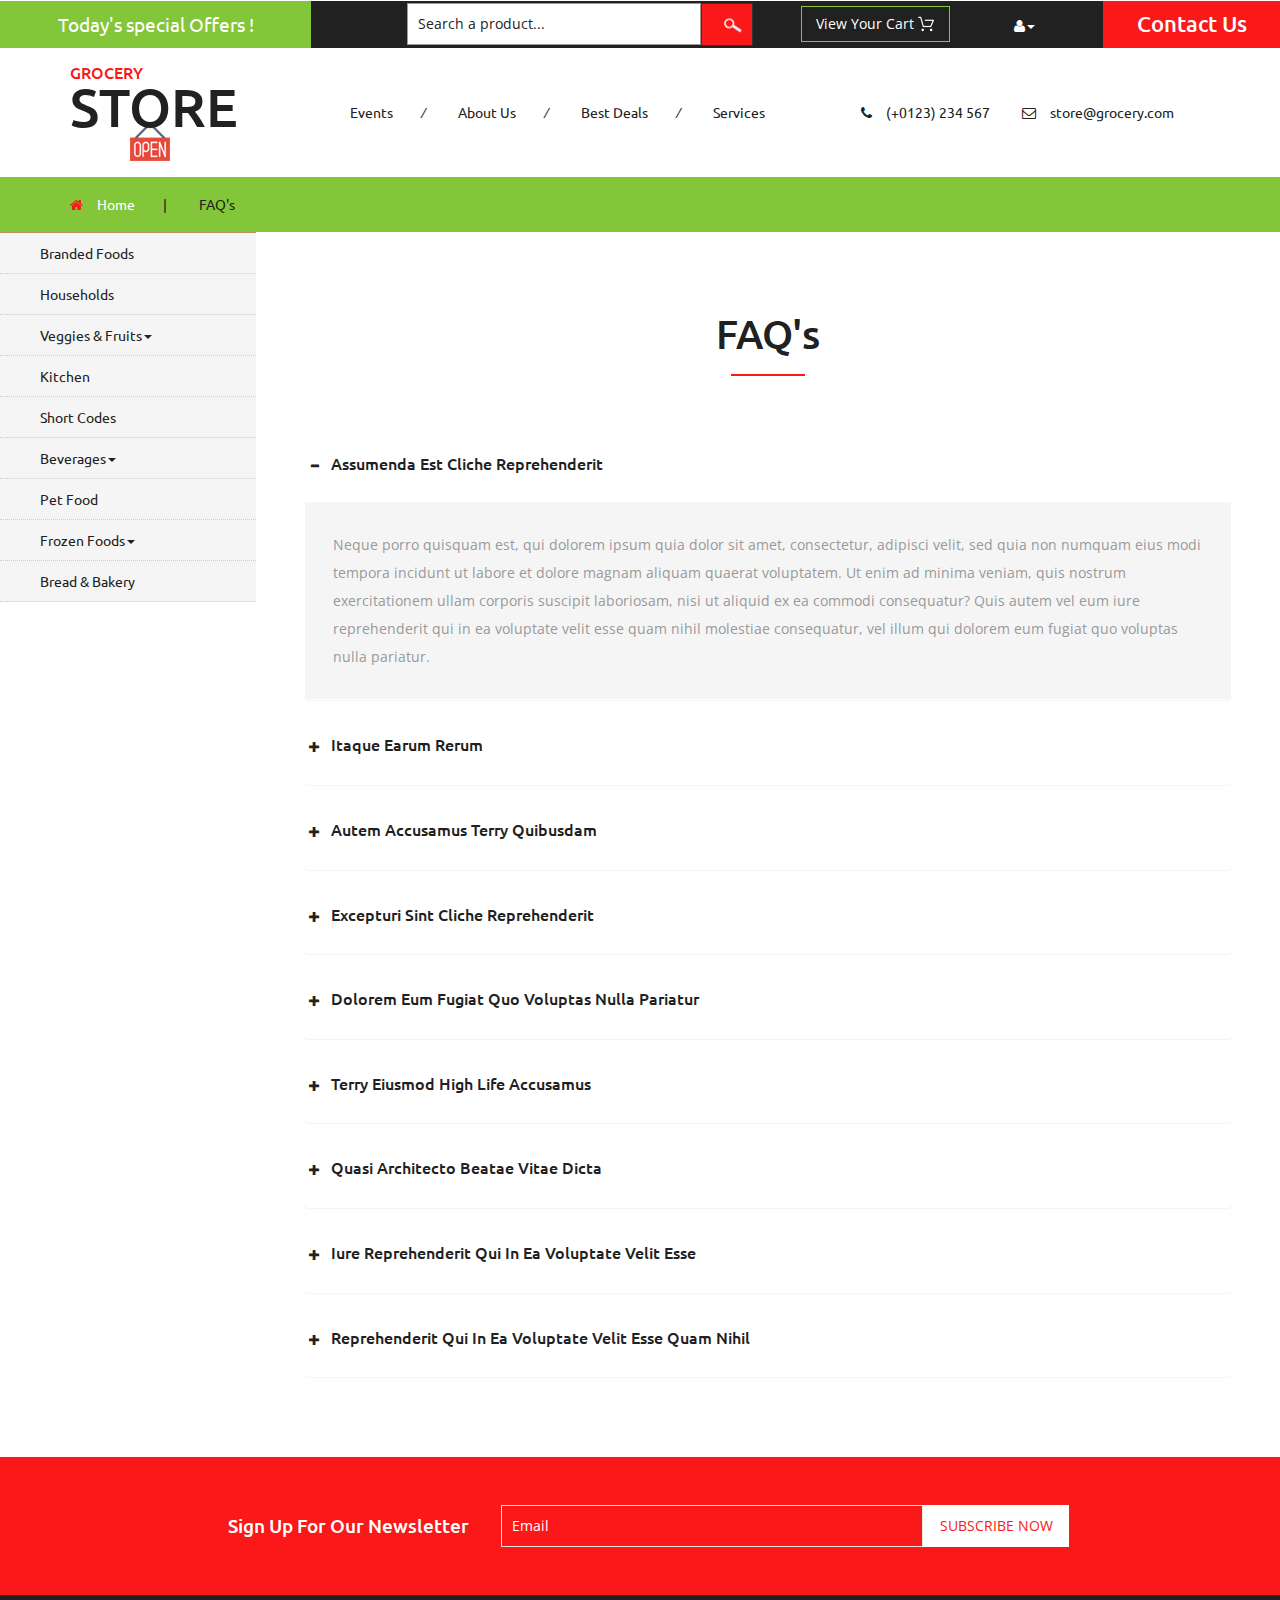
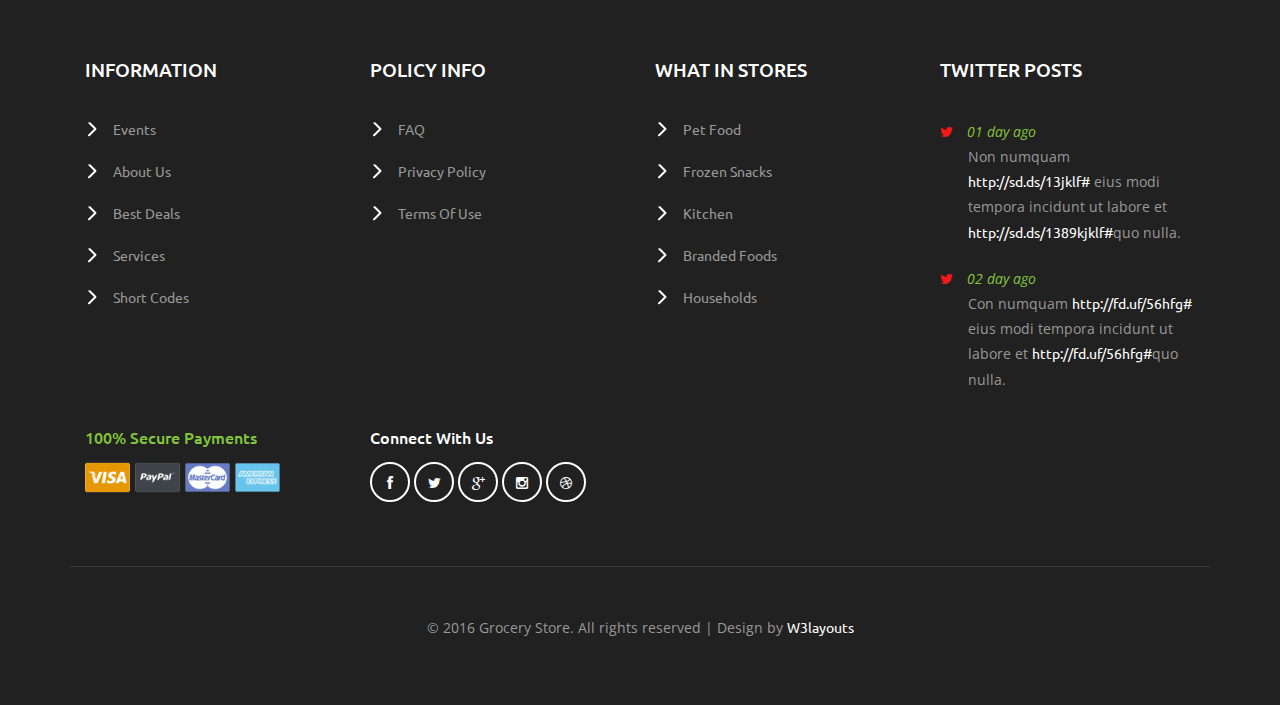
<file: faqs.html>
<!--
author: W3layouts
author URL: http://w3layouts.com
License: Creative Commons Attribution 3.0 Unported
License URL: http://creativecommons.org/licenses/by/3.0/
-->
<!DOCTYPE html>
<html>
<head>
<title>Grocery Store a Ecommerce Online Shopping Category Flat Bootstrap Responsive Website Template | FAQ :: w3layouts</title>
<!-- for-mobile-apps -->
<meta name="viewport" content="width=device-width, initial-scale=1">
<meta http-equiv="Content-Type" content="text/html; charset=utf-8" />
<meta name="keywords" content="Grocery Store Responsive web template, Bootstrap Web Templates, Flat Web Templates, Android Compatible web template, 
Smartphone Compatible web template, free webdesigns for Nokia, Samsung, LG, SonyEricsson, Motorola web design" />
<script type="application/x-javascript"> addEventListener("load", function() { setTimeout(hideURLbar, 0); }, false);
		function hideURLbar(){ window.scrollTo(0,1); } </script>
<!-- //for-mobile-apps -->
<link href="css/bootstrap.css" rel="stylesheet" type="text/css" media="all" />
<link href="css/style.css" rel="stylesheet" type="text/css" media="all" />
<!-- font-awesome icons -->
<link href="css/font-awesome.css" rel="stylesheet" type="text/css" media="all" /> 
<!-- //font-awesome icons -->
<!-- js -->
<script src="js/jquery-1.11.1.min.js"></script>
<!-- //js -->
<link href='//fonts.googleapis.com/css?family=Ubuntu:400,300,300italic,400italic,500,500italic,700,700italic' rel='stylesheet' type='text/css'>
<link href='//fonts.googleapis.com/css?family=Open+Sans:400,300,300italic,400italic,600,600italic,700,700italic,800,800italic' rel='stylesheet' type='text/css'>
<!-- start-smoth-scrolling -->
<script type="text/javascript" src="js/move-top.js"></script>
<script type="text/javascript" src="js/easing.js"></script>
<script type="text/javascript">
	jQuery(document).ready(function($) {
		$(".scroll").click(function(event){		
			event.preventDefault();
			$('html,body').animate({scrollTop:$(this.hash).offset().top},1000);
		});
	});
</script>
<!-- start-smoth-scrolling -->
</head>
	
<body>
<!-- header -->
	<div class="agileits_header">
		<div class="w3l_offers">
			<a href="products.html">Today's special Offers !</a>
		</div>
		<div class="w3l_search">
			<form action="#" method="post">
				<input type="text" name="Product" value="Search a product..." onfocus="this.value = '';" onblur="if (this.value == '') {this.value = 'Search a product...';}" required="">
				<input type="submit" value=" ">
			</form>
		</div>
		<div class="product_list_header">  
			<form action="#" method="post" class="last">
                <fieldset>
                    <input type="hidden" name="cmd" value="_cart" />
                    <input type="hidden" name="display" value="1" />
                    <input type="submit" name="submit" value="View your cart" class="button" />
                </fieldset>
            </form>
		</div>
		<div class="w3l_header_right">
			<ul>
				<li class="dropdown profile_details_drop">
					<a href="#" class="dropdown-toggle" data-toggle="dropdown"><i class="fa fa-user" aria-hidden="true"></i><span class="caret"></span></a>
					<div class="mega-dropdown-menu">
						<div class="w3ls_vegetables">
							<ul class="dropdown-menu drp-mnu">
								<li><a href="login.html">Login</a></li> 
								<li><a href="login.html">Sign Up</a></li>
							</ul>
						</div>                  
					</div>	
				</li>
			</ul>
		</div>
		<div class="w3l_header_right1">
			<h2><a href="mail.html">Contact Us</a></h2>
		</div>
		<div class="clearfix"> </div>
	</div>
<!-- script-for sticky-nav -->
	<script>
	$(document).ready(function() {
		 var navoffeset=$(".agileits_header").offset().top;
		 $(window).scroll(function(){
			var scrollpos=$(window).scrollTop(); 
			if(scrollpos >=navoffeset){
				$(".agileits_header").addClass("fixed");
			}else{
				$(".agileits_header").removeClass("fixed");
			}
		 });
		 
	});
	</script>
<!-- //script-for sticky-nav -->
	<div class="logo_products">
		<div class="container">
			<div class="w3ls_logo_products_left">
				<h1><a href="index.html"><span>Grocery</span> Store</a></h1>
			</div>
			<div class="w3ls_logo_products_left1">
				<ul class="special_items">
					<li><a href="events.html">Events</a><i>/</i></li>
					<li><a href="about.html">About Us</a><i>/</i></li>
					<li><a href="products.html">Best Deals</a><i>/</i></li>
					<li><a href="services.html">Services</a></li>
				</ul>
			</div>
			<div class="w3ls_logo_products_left1">
				<ul class="phone_email">
					<li><i class="fa fa-phone" aria-hidden="true"></i>(+0123) 234 567</li>
					<li><i class="fa fa-envelope-o" aria-hidden="true"></i><a href="mailto:store@grocery.com">store@grocery.com</a></li>
				</ul>
			</div>
			<div class="clearfix"> </div>
		</div>
	</div>
<!-- //header -->
<!-- products-breadcrumb -->
	<div class="products-breadcrumb">
		<div class="container">
			<ul>
				<li><i class="fa fa-home" aria-hidden="true"></i><a href="index.html">Home</a><span>|</span></li>
				<li>FAQ's</li>
			</ul>
		</div>
	</div>
<!-- //products-breadcrumb -->
<!-- banner -->
	<div class="banner">
		<div class="w3l_banner_nav_left">
			<nav class="navbar nav_bottom">
			 <!-- Brand and toggle get grouped for better mobile display -->
			  <div class="navbar-header nav_2">
				  <button type="button" class="navbar-toggle collapsed navbar-toggle1" data-toggle="collapse" data-target="#bs-megadropdown-tabs">
					<span class="sr-only">Toggle navigation</span>
					<span class="icon-bar"></span>
					<span class="icon-bar"></span>
					<span class="icon-bar"></span>
				  </button>
			   </div> 
			   <!-- Collect the nav links, forms, and other content for toggling -->
				<div class="collapse navbar-collapse" id="bs-megadropdown-tabs">
					<ul class="nav navbar-nav nav_1">
						<li><a href="products.html">Branded Foods</a></li>
						<li><a href="household.html">Households</a></li>
						<li class="dropdown mega-dropdown active">
							<a href="#" class="dropdown-toggle" data-toggle="dropdown">Veggies & Fruits<span class="caret"></span></a>				
							<div class="dropdown-menu mega-dropdown-menu w3ls_vegetables_menu">
								<div class="w3ls_vegetables">
									<ul>	
										<li><a href="vegetables.html">Vegetables</a></li>
										<li><a href="vegetables.html">Fruits</a></li>
									</ul>
								</div>                  
							</div>				
						</li>
						<li><a href="kitchen.html">Kitchen</a></li>
						<li><a href="short-codes.html">Short Codes</a></li>
						<li class="dropdown">
							<a href="#" class="dropdown-toggle" data-toggle="dropdown">Beverages<span class="caret"></span></a>
							<div class="dropdown-menu mega-dropdown-menu w3ls_vegetables_menu">
								<div class="w3ls_vegetables">
									<ul>
										<li><a href="drinks.html">Soft Drinks</a></li>
										<li><a href="drinks.html">Juices</a></li>
									</ul>
								</div>                  
							</div>	
						</li>
						<li><a href="pet.html">Pet Food</a></li>
						<li class="dropdown">
							<a href="#" class="dropdown-toggle" data-toggle="dropdown">Frozen Foods<span class="caret"></span></a>
							<div class="dropdown-menu mega-dropdown-menu w3ls_vegetables_menu">
								<div class="w3ls_vegetables">
									<ul>
										<li><a href="frozen.html">Frozen Snacks</a></li>
										<li><a href="frozen.html">Frozen Nonveg</a></li>
									</ul>
								</div>                  
							</div>	
						</li>
						<li><a href="bread.html">Bread & Bakery</a></li>
					</ul>
				 </div><!-- /.navbar-collapse -->
			</nav>
		</div>
		<div class="w3l_banner_nav_right">
<!-- faq -->
		<div class="faq">
			<h3>FAQ's</h3>
			<div class="panel-group w3l_panel_group_faq" id="accordion" role="tablist" aria-multiselectable="true">
			  <div class="panel panel-default">
				<div class="panel-heading" role="tab" id="headingOne">
				  <h4 class="panel-title asd">
					<a class="pa_italic" role="button" data-toggle="collapse" data-parent="#accordion" href="#collapseOne" aria-expanded="true" aria-controls="collapseOne">
					  <span class="glyphicon glyphicon-plus" aria-hidden="true"></span><i class="glyphicon glyphicon-minus" aria-hidden="true"></i>assumenda est cliche reprehenderit
					</a>
				  </h4>
				</div>
				<div id="collapseOne" class="panel-collapse collapse in" role="tabpanel" aria-labelledby="headingOne">
				  <div class="panel-body panel_text">
					Neque porro quisquam est, qui dolorem ipsum quia dolor sit amet, consectetur, adipisci velit, sed quia non numquam eius modi tempora incidunt ut labore et dolore magnam aliquam quaerat voluptatem. Ut enim ad minima veniam, quis nostrum exercitationem ullam corporis suscipit laboriosam, nisi ut aliquid ex ea commodi consequatur? Quis autem vel eum iure reprehenderit qui in ea voluptate velit esse quam nihil molestiae consequatur, vel illum qui dolorem eum fugiat quo voluptas nulla pariatur.
				  </div>
				</div>
			  </div>
			  <div class="panel panel-default">
				<div class="panel-heading" role="tab" id="headingTwo">
				  <h4 class="panel-title asd">
					<a class="pa_italic collapsed" role="button" data-toggle="collapse" data-parent="#accordion" href="#collapseTwo" aria-expanded="false" aria-controls="collapseTwo">
					  <span class="glyphicon glyphicon-plus" aria-hidden="true"></span><i class="glyphicon glyphicon-minus" aria-hidden="true"></i>Itaque earum rerum
					</a>
				  </h4>
				</div>
				<div id="collapseTwo" class="panel-collapse collapse" role="tabpanel" aria-labelledby="headingTwo">
				   <div class="panel-body panel_text">
					Neque porro quisquam est, qui dolorem ipsum quia dolor sit amet, consectetur, adipisci velit, sed quia non numquam eius modi tempora incidunt ut labore et dolore magnam aliquam quaerat voluptatem. Ut enim ad minima veniam, quis nostrum exercitationem ullam corporis suscipit laboriosam, nisi ut aliquid ex ea commodi consequatur? Quis autem vel eum iure reprehenderit qui in ea voluptate velit esse quam nihil molestiae consequatur, vel illum qui dolorem eum fugiat quo voluptas nulla pariatur.
				  </div>
				</div>
			  </div>
			  <div class="panel panel-default">
				<div class="panel-heading" role="tab" id="headingThree">
				  <h4 class="panel-title asd">
					<a class="pa_italic collapsed" role="button" data-toggle="collapse" data-parent="#accordion" href="#collapseThree" aria-expanded="false" aria-controls="collapseThree">
					  <span class="glyphicon glyphicon-plus" aria-hidden="true"></span><i class="glyphicon glyphicon-minus" aria-hidden="true"></i>autem accusamus terry quibusdam
					</a>
				  </h4>
				</div>
				<div id="collapseThree" class="panel-collapse collapse" role="tabpanel" aria-labelledby="headingThree">
				   <div class="panel-body panel_text">
					Neque porro quisquam est, qui dolorem ipsum quia dolor sit amet, consectetur, adipisci velit, sed quia non numquam eius modi tempora incidunt ut labore et dolore magnam aliquam quaerat voluptatem. Ut enim ad minima veniam, quis nostrum exercitationem ullam corporis suscipit laboriosam, nisi ut aliquid ex ea commodi consequatur? Quis autem vel eum iure reprehenderit qui in ea voluptate velit esse quam nihil molestiae consequatur, vel illum qui dolorem eum fugiat quo voluptas nulla pariatur.
				  </div>
				</div>
			  </div>
			  <div class="panel panel-default">
				<div class="panel-heading" role="tab" id="headingFour">
				  <h4 class="panel-title asd">
					<a class="pa_italic collapsed" role="button" data-toggle="collapse" data-parent="#accordion" href="#collapseFour" aria-expanded="false" aria-controls="collapseFour">
					  <span class="glyphicon glyphicon-plus" aria-hidden="true"></span><i class="glyphicon glyphicon-minus" aria-hidden="true"></i>excepturi sint cliche reprehenderit
					</a>
				  </h4>
				</div>
				<div id="collapseFour" class="panel-collapse collapse" role="tabpanel" aria-labelledby="headingFour">
				   <div class="panel-body panel_text">
					Neque porro quisquam est, qui dolorem ipsum quia dolor sit amet, consectetur, adipisci velit, sed quia non numquam eius modi tempora incidunt ut labore et dolore magnam aliquam quaerat voluptatem. Ut enim ad minima veniam, quis nostrum exercitationem ullam corporis suscipit laboriosam, nisi ut aliquid ex ea commodi consequatur? Quis autem vel eum iure reprehenderit qui in ea voluptate velit esse quam nihil molestiae consequatur, vel illum qui dolorem eum fugiat quo voluptas nulla pariatur.
				  </div>
				</div>
			  </div>
			   <div class="panel panel-default">
				<div class="panel-heading" role="tab" id="headingFive">
				  <h4 class="panel-title asd">
					<a class="pa_italic collapsed" role="button" data-toggle="collapse" data-parent="#accordion" href="#collapseFive" aria-expanded="false" aria-controls="collapseFive">
					  <span class="glyphicon glyphicon-plus" aria-hidden="true"></span><i class="glyphicon glyphicon-minus" aria-hidden="true"></i>dolorem eum fugiat quo voluptas nulla pariatur
					</a>
				  </h4>
				</div>
				<div id="collapseFive" class="panel-collapse collapse" role="tabpanel" aria-labelledby="headingFive">
				   <div class="panel-body panel_text">
					Neque porro quisquam est, qui dolorem ipsum quia dolor sit amet, consectetur, adipisci velit, sed quia non numquam eius modi tempora incidunt ut labore et dolore magnam aliquam quaerat voluptatem. Ut enim ad minima veniam, quis nostrum exercitationem ullam corporis suscipit laboriosam, nisi ut aliquid ex ea commodi consequatur? Quis autem vel eum iure reprehenderit qui in ea voluptate velit esse quam nihil molestiae consequatur, vel illum qui dolorem eum fugiat quo voluptas nulla pariatur.
				  </div>
				</div>
			  </div>
			   <div class="panel panel-default">
				<div class="panel-heading" role="tab" id="headingSix">
				  <h4 class="panel-title asd">
					<a class="pa_italic collapsed" role="button" data-toggle="collapse" data-parent="#accordion" href="#collapseSix" aria-expanded="false" aria-controls="collapseSix">
					  <span class="glyphicon glyphicon-plus" aria-hidden="true"></span><i class="glyphicon glyphicon-minus" aria-hidden="true"></i>terry eiusmod high life accusamus 
					</a>
				  </h4>
				</div>
				<div id="collapseSix" class="panel-collapse collapse" role="tabpanel" aria-labelledby="headingSix">
				   <div class="panel-body panel_text">
					Neque porro quisquam est, qui dolorem ipsum quia dolor sit amet, consectetur, adipisci velit, sed quia non numquam eius modi tempora incidunt ut labore et dolore magnam aliquam quaerat voluptatem. Ut enim ad minima veniam, quis nostrum exercitationem ullam corporis suscipit laboriosam, nisi ut aliquid ex ea commodi consequatur? Quis autem vel eum iure reprehenderit qui in ea voluptate velit esse quam nihil molestiae consequatur, vel illum qui dolorem eum fugiat quo voluptas nulla pariatur.
				  </div>
				</div>
			  </div>
			   <div class="panel panel-default">
				<div class="panel-heading" role="tab" id="headingSeven">
				  <h4 class="panel-title asd">
					<a class="pa_italic collapsed" role="button" data-toggle="collapse" data-parent="#accordion" href="#collapseSeven" aria-expanded="false" aria-controls="collapseSeven">
					  <span class="glyphicon glyphicon-plus" aria-hidden="true"></span><i class="glyphicon glyphicon-minus" aria-hidden="true"></i>quasi architecto beatae vitae dicta
					</a>
				  </h4>
				</div>
				<div id="collapseSeven" class="panel-collapse collapse" role="tabpanel" aria-labelledby="headingSeven">
				   <div class="panel-body panel_text">
					Neque porro quisquam est, qui dolorem ipsum quia dolor sit amet, consectetur, adipisci velit, sed quia non numquam eius modi tempora incidunt ut labore et dolore magnam aliquam quaerat voluptatem. Ut enim ad minima veniam, quis nostrum exercitationem ullam corporis suscipit laboriosam, nisi ut aliquid ex ea commodi consequatur? Quis autem vel eum iure reprehenderit qui in ea voluptate velit esse quam nihil molestiae consequatur, vel illum qui dolorem eum fugiat quo voluptas nulla pariatur.
				  </div>
				</div>
			  </div>
			   <div class="panel panel-default">
				<div class="panel-heading" role="tab" id="headingEight">
				  <h4 class="panel-title asd">
					<a class="pa_italic collapsed" role="button" data-toggle="collapse" data-parent="#accordion" href="#collapseEight" aria-expanded="false" aria-controls="collapseEight">
					  <span class="glyphicon glyphicon-plus" aria-hidden="true"></span><i class="glyphicon glyphicon-minus" aria-hidden="true"></i>iure reprehenderit qui in ea voluptate velit esse
					</a>
				  </h4>
				</div>
				<div id="collapseEight" class="panel-collapse collapse" role="tabpanel" aria-labelledby="headingEight">
				   <div class="panel-body panel_text">
					Neque porro quisquam est, qui dolorem ipsum quia dolor sit amet, consectetur, adipisci velit, sed quia non numquam eius modi tempora incidunt ut labore et dolore magnam aliquam quaerat voluptatem. Ut enim ad minima veniam, quis nostrum exercitationem ullam corporis suscipit laboriosam, nisi ut aliquid ex ea commodi consequatur? Quis autem vel eum iure reprehenderit qui in ea voluptate velit esse quam nihil molestiae consequatur, vel illum qui dolorem eum fugiat quo voluptas nulla pariatur.
				  </div>
				</div>
			  </div>
			   <div class="panel panel-default">
				<div class="panel-heading" role="tab" id="headingNine">
				  <h4 class="panel-title asd">
					<a class="pa_italic collapsed" role="button" data-toggle="collapse" data-parent="#accordion" href="#collapseNine" aria-expanded="false" aria-controls="collapseNine">
					  <span class="glyphicon glyphicon-plus" aria-hidden="true"></span><i class="glyphicon glyphicon-minus" aria-hidden="true"></i>reprehenderit qui in ea voluptate velit esse quam nihil 
					</a>
				  </h4>
				</div>
				<div id="collapseNine" class="panel-collapse collapse" role="tabpanel" aria-labelledby="headingNine">
				   <div class="panel-body panel_text">
					Neque porro quisquam est, qui dolorem ipsum quia dolor sit amet, consectetur, adipisci velit, sed quia non numquam eius modi tempora incidunt ut labore et dolore magnam aliquam quaerat voluptatem. Ut enim ad minima veniam, quis nostrum exercitationem ullam corporis suscipit laboriosam, nisi ut aliquid ex ea commodi consequatur? Quis autem vel eum iure reprehenderit qui in ea voluptate velit esse quam nihil molestiae consequatur, vel illum qui dolorem eum fugiat quo voluptas nulla pariatur.
				  </div>
				</div>
			  </div>
			</div>
		</div>
<!-- //faq -->
		</div>
		<div class="clearfix"></div>
	</div>
<!-- //banner -->
<!-- newsletter -->
	<div class="newsletter">
		<div class="container">
			<div class="w3agile_newsletter_left">
				<h3>sign up for our newsletter</h3>
			</div>
			<div class="w3agile_newsletter_right">
				<form action="#" method="post">
					<input type="email" name="Email" value="Email" onfocus="this.value = '';" onblur="if (this.value == '') {this.value = 'Email';}" required="">
					<input type="submit" value="subscribe now">
				</form>
			</div>
			<div class="clearfix"> </div>
		</div>
	</div>
<!-- //newsletter -->
<!-- footer -->
	<div class="footer">
		<div class="container">
			<div class="col-md-3 w3_footer_grid">
				<h3>information</h3>
				<ul class="w3_footer_grid_list">
					<li><a href="events.html">Events</a></li>
					<li><a href="about.html">About Us</a></li>
					<li><a href="products.html">Best Deals</a></li>
					<li><a href="services.html">Services</a></li>
					<li><a href="short-codes.html">Short Codes</a></li>
				</ul>
			</div>
			<div class="col-md-3 w3_footer_grid">
				<h3>policy info</h3>
				<ul class="w3_footer_grid_list">
					<li><a href="faqs.html">FAQ</a></li>
					<li><a href="privacy.html">privacy policy</a></li>
					<li><a href="privacy.html">terms of use</a></li>
				</ul>
			</div>
			<div class="col-md-3 w3_footer_grid">
				<h3>what in stores</h3>
				<ul class="w3_footer_grid_list">
					<li><a href="pet.html">Pet Food</a></li>
					<li><a href="frozen.html">Frozen Snacks</a></li>
					<li><a href="kitchen.html">Kitchen</a></li>
					<li><a href="products.html">Branded Foods</a></li>
					<li><a href="household.html">Households</a></li>
				</ul>
			</div>
			<div class="col-md-3 w3_footer_grid">
				<h3>twitter posts</h3>
				<ul class="w3_footer_grid_list1">
					<li><label class="fa fa-twitter" aria-hidden="true"></label><i>01 day ago</i><span>Non numquam <a href="#">http://sd.ds/13jklf#</a>
						eius modi tempora incidunt ut labore et
						<a href="#">http://sd.ds/1389kjklf#</a>quo nulla.</span></li>
					<li><label class="fa fa-twitter" aria-hidden="true"></label><i>02 day ago</i><span>Con numquam <a href="#">http://fd.uf/56hfg#</a>
						eius modi tempora incidunt ut labore et
						<a href="#">http://fd.uf/56hfg#</a>quo nulla.</span></li>
				</ul>
			</div>
			<div class="clearfix"> </div>
			<div class="agile_footer_grids">
				<div class="col-md-3 w3_footer_grid agile_footer_grids_w3_footer">
					<div class="w3_footer_grid_bottom">
						<h4>100% secure payments</h4>
						<img src="images/card.png" alt=" " class="img-responsive" />
					</div>
				</div>
				<div class="col-md-3 w3_footer_grid agile_footer_grids_w3_footer">
					<div class="w3_footer_grid_bottom">
						<h5>connect with us</h5>
						<ul class="agileits_social_icons">
							<li><a href="#" class="facebook"><i class="fa fa-facebook" aria-hidden="true"></i></a></li>
							<li><a href="#" class="twitter"><i class="fa fa-twitter" aria-hidden="true"></i></a></li>
							<li><a href="#" class="google"><i class="fa fa-google-plus" aria-hidden="true"></i></a></li>
							<li><a href="#" class="instagram"><i class="fa fa-instagram" aria-hidden="true"></i></a></li>
							<li><a href="#" class="dribbble"><i class="fa fa-dribbble" aria-hidden="true"></i></a></li>
						</ul>
					</div>
				</div>
				<div class="clearfix"> </div>
			</div>
			<div class="wthree_footer_copy">
				<p>© 2016 Grocery Store. All rights reserved | Design by <a href="http://w3layouts.com/">W3layouts</a></p>
			</div>
		</div>
	</div>
<!-- //footer -->
<!-- Bootstrap Core JavaScript -->
<script src="js/bootstrap.min.js"></script>
<script>
$(document).ready(function(){
    $(".dropdown").hover(            
        function() {
            $('.dropdown-menu', this).stop( true, true ).slideDown("fast");
            $(this).toggleClass('open');        
        },
        function() {
            $('.dropdown-menu', this).stop( true, true ).slideUp("fast");
            $(this).toggleClass('open');       
        }
    );
});
</script>
<!-- here stars scrolling icon -->
	<script type="text/javascript">
		$(document).ready(function() {
			/*
				var defaults = {
				containerID: 'toTop', // fading element id
				containerHoverID: 'toTopHover', // fading element hover id
				scrollSpeed: 1200,
				easingType: 'linear' 
				};
			*/
								
			$().UItoTop({ easingType: 'easeOutQuart' });
								
			});
	</script>
<!-- //here ends scrolling icon -->
<script src="js/minicart.min.js"></script>
<script>
	// Mini Cart
	paypal.minicart.render({
		action: '#'
	});

	if (~window.location.search.indexOf('reset=true')) {
		paypal.minicart.reset();
	}
</script>
</body>
</html>
</file>
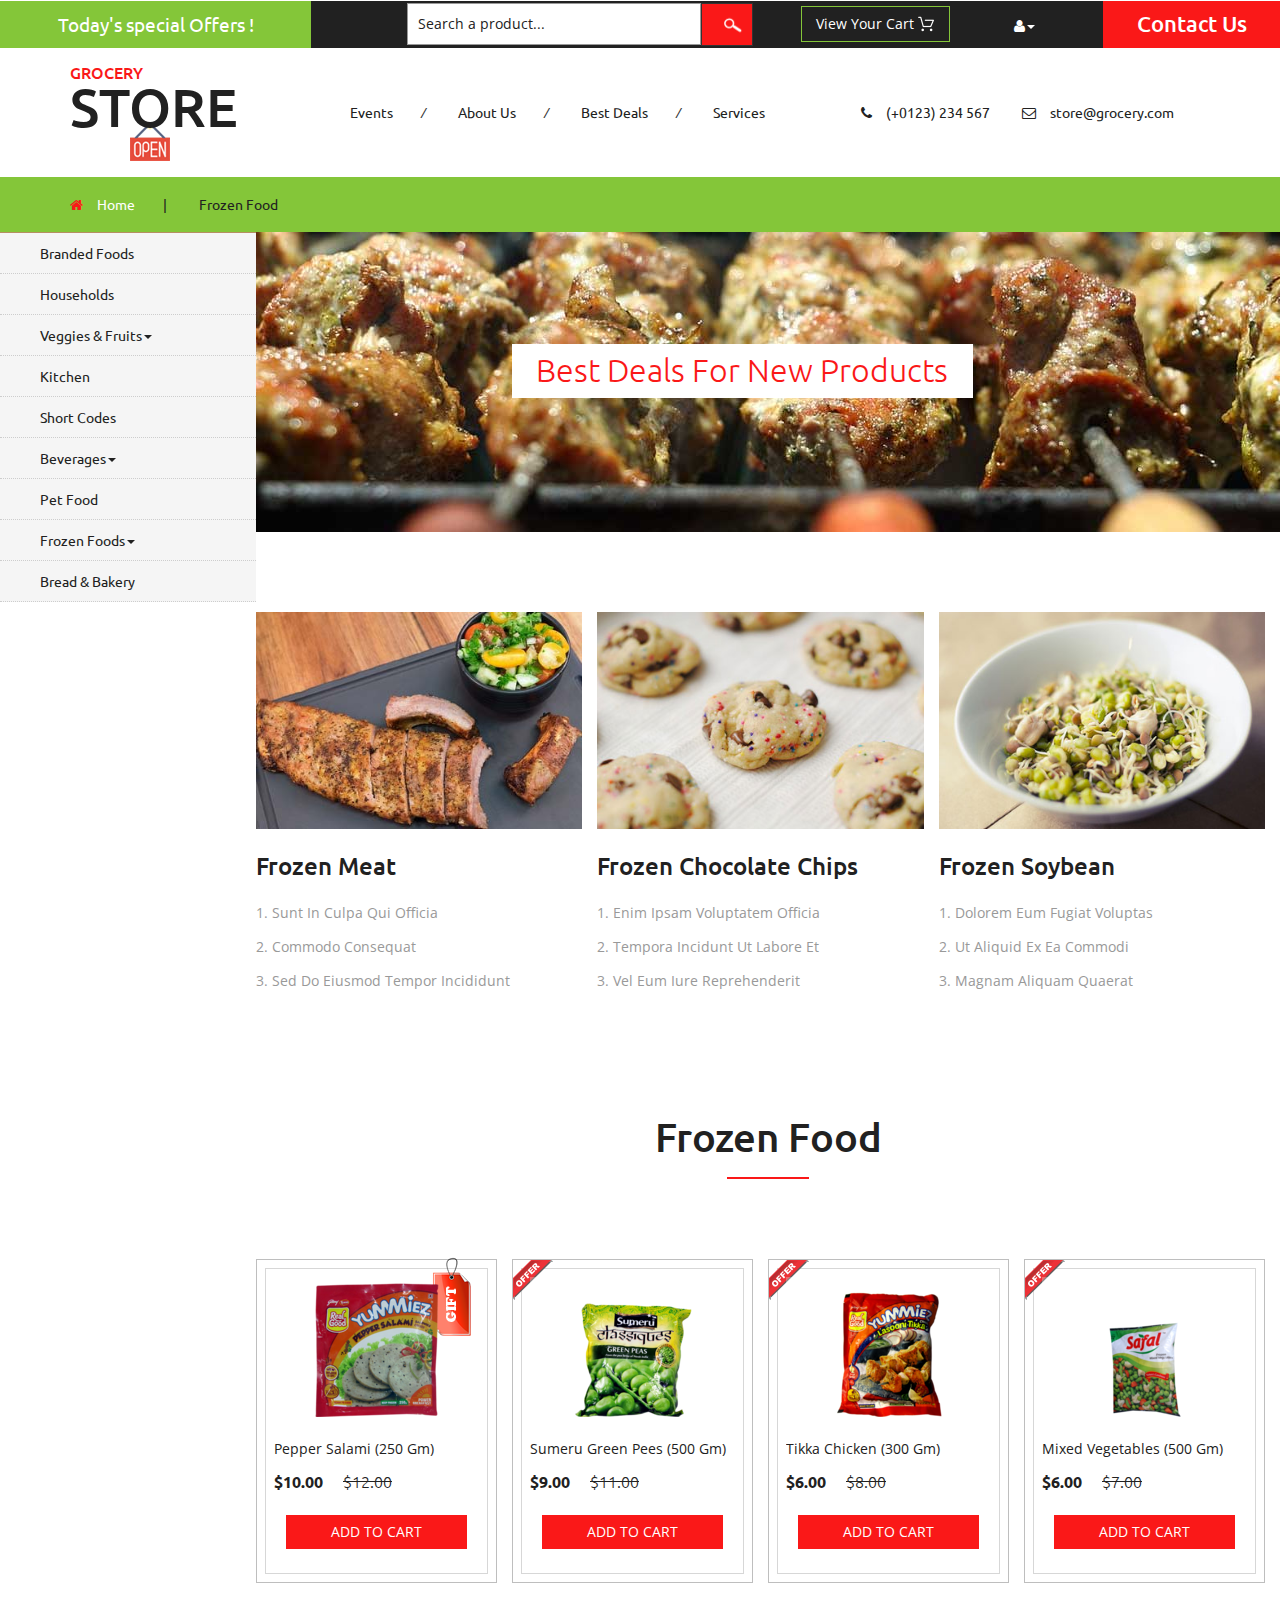
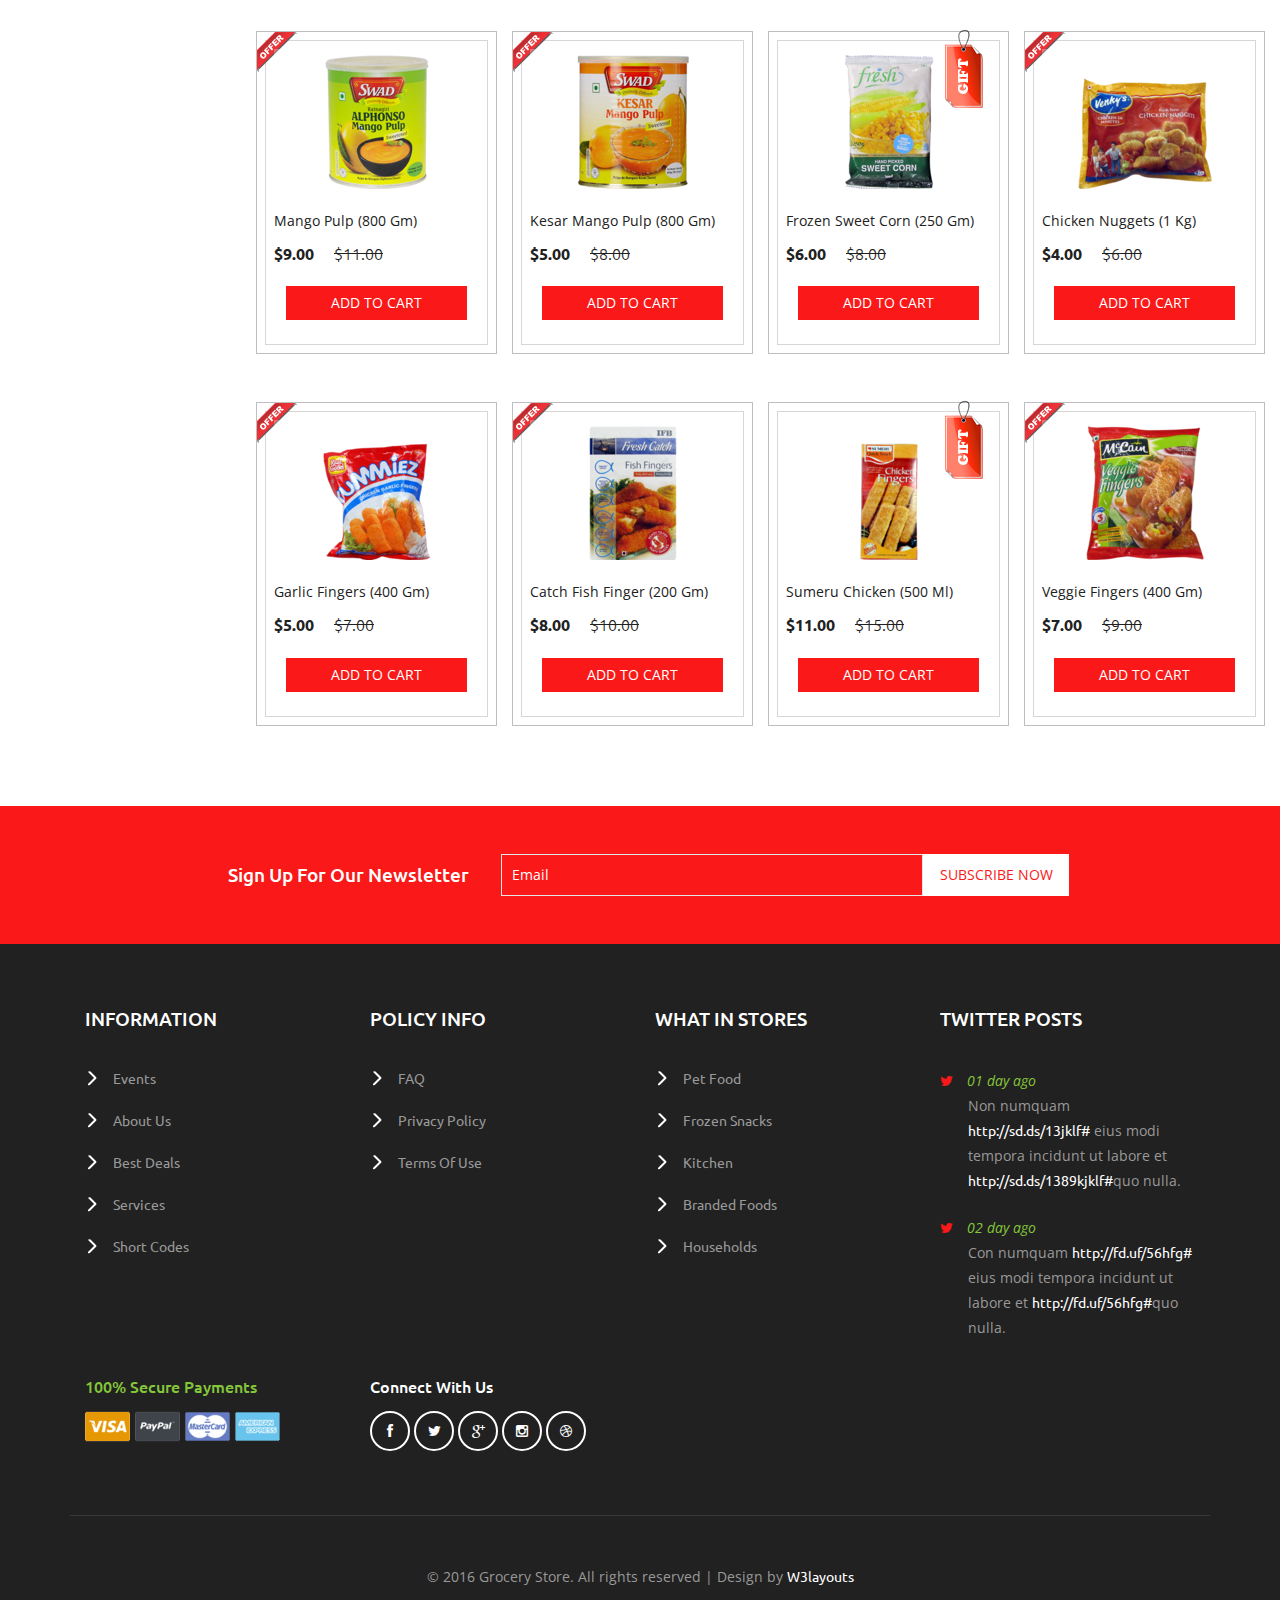
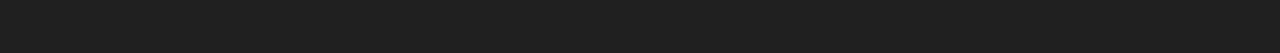
<file: frozen.html>
<!--
author: W3layouts
author URL: http://w3layouts.com
License: Creative Commons Attribution 3.0 Unported
License URL: http://creativecommons.org/licenses/by/3.0/
-->
<!DOCTYPE html>
<html>
<head>
<title>Grocery Store a Ecommerce Online Shopping Category Flat Bootstrap Responsive Website Template | Frozen Food :: w3layouts</title>
<!-- for-mobile-apps -->
<meta name="viewport" content="width=device-width, initial-scale=1">
<meta http-equiv="Content-Type" content="text/html; charset=utf-8" />
<meta name="keywords" content="Grocery Store Responsive web template, Bootstrap Web Templates, Flat Web Templates, Android Compatible web template, 
Smartphone Compatible web template, free webdesigns for Nokia, Samsung, LG, SonyEricsson, Motorola web design" />
<script type="application/x-javascript"> addEventListener("load", function() { setTimeout(hideURLbar, 0); }, false);
		function hideURLbar(){ window.scrollTo(0,1); } </script>
<!-- //for-mobile-apps -->
<link href="css/bootstrap.css" rel="stylesheet" type="text/css" media="all" />
<link href="css/style.css" rel="stylesheet" type="text/css" media="all" />
<!-- font-awesome icons -->
<link href="css/font-awesome.css" rel="stylesheet" type="text/css" media="all" /> 
<!-- //font-awesome icons -->
<!-- js -->
<script src="js/jquery-1.11.1.min.js"></script>
<!-- //js -->
<link href='//fonts.googleapis.com/css?family=Ubuntu:400,300,300italic,400italic,500,500italic,700,700italic' rel='stylesheet' type='text/css'>
<link href='//fonts.googleapis.com/css?family=Open+Sans:400,300,300italic,400italic,600,600italic,700,700italic,800,800italic' rel='stylesheet' type='text/css'>
<!-- start-smoth-scrolling -->
<script type="text/javascript" src="js/move-top.js"></script>
<script type="text/javascript" src="js/easing.js"></script>
<script type="text/javascript">
	jQuery(document).ready(function($) {
		$(".scroll").click(function(event){		
			event.preventDefault();
			$('html,body').animate({scrollTop:$(this.hash).offset().top},1000);
		});
	});
</script>
<!-- start-smoth-scrolling -->
</head>
	
<body>
<!-- header -->
	<div class="agileits_header">
		<div class="w3l_offers">
			<a href="products.html">Today's special Offers !</a>
		</div>
		<div class="w3l_search">
			<form action="#" method="post">
				<input type="text" name="Product" value="Search a product..." onfocus="this.value = '';" onblur="if (this.value == '') {this.value = 'Search a product...';}" required="">
				<input type="submit" value=" ">
			</form>
		</div>
		<div class="product_list_header">  
			<form action="#" method="post" class="last">
                <fieldset>
                    <input type="hidden" name="cmd" value="_cart" />
                    <input type="hidden" name="display" value="1" />
                    <input type="submit" name="submit" value="View your cart" class="button" />
                </fieldset>
            </form>
		</div>
		<div class="w3l_header_right">
			<ul>
				<li class="dropdown profile_details_drop">
					<a href="#" class="dropdown-toggle" data-toggle="dropdown"><i class="fa fa-user" aria-hidden="true"></i><span class="caret"></span></a>
					<div class="mega-dropdown-menu">
						<div class="w3ls_vegetables">
							<ul class="dropdown-menu drp-mnu">
								<li><a href="login.html">Login</a></li> 
								<li><a href="login.html">Sign Up</a></li>
							</ul>
						</div>                  
					</div>	
				</li>
			</ul>
		</div>
		<div class="w3l_header_right1">
			<h2><a href="mail.html">Contact Us</a></h2>
		</div>
		<div class="clearfix"> </div>
	</div>
<!-- script-for sticky-nav -->
	<script>
	$(document).ready(function() {
		 var navoffeset=$(".agileits_header").offset().top;
		 $(window).scroll(function(){
			var scrollpos=$(window).scrollTop(); 
			if(scrollpos >=navoffeset){
				$(".agileits_header").addClass("fixed");
			}else{
				$(".agileits_header").removeClass("fixed");
			}
		 });
		 
	});
	</script>
<!-- //script-for sticky-nav -->
	<div class="logo_products">
		<div class="container">
			<div class="w3ls_logo_products_left">
				<h1><a href="index.html"><span>Grocery</span> Store</a></h1>
			</div>
			<div class="w3ls_logo_products_left1">
				<ul class="special_items">
					<li><a href="events.html">Events</a><i>/</i></li>
					<li><a href="about.html">About Us</a><i>/</i></li>
					<li><a href="products.html">Best Deals</a><i>/</i></li>
					<li><a href="services.html">Services</a></li>
				</ul>
			</div>
			<div class="w3ls_logo_products_left1">
				<ul class="phone_email">
					<li><i class="fa fa-phone" aria-hidden="true"></i>(+0123) 234 567</li>
					<li><i class="fa fa-envelope-o" aria-hidden="true"></i><a href="mailto:store@grocery.com">store@grocery.com</a></li>
				</ul>
			</div>
			<div class="clearfix"> </div>
		</div>
	</div>
<!-- //header -->
<!-- products-breadcrumb -->
	<div class="products-breadcrumb">
		<div class="container">
			<ul>
				<li><i class="fa fa-home" aria-hidden="true"></i><a href="index.html">Home</a><span>|</span></li>
				<li>Frozen Food</li>
			</ul>
		</div>
	</div>
<!-- //products-breadcrumb -->
<!-- banner -->
	<div class="banner">
		<div class="w3l_banner_nav_left">
			<nav class="navbar nav_bottom">
			 <!-- Brand and toggle get grouped for better mobile display -->
			  <div class="navbar-header nav_2">
				  <button type="button" class="navbar-toggle collapsed navbar-toggle1" data-toggle="collapse" data-target="#bs-megadropdown-tabs">
					<span class="sr-only">Toggle navigation</span>
					<span class="icon-bar"></span>
					<span class="icon-bar"></span>
					<span class="icon-bar"></span>
				  </button>
			   </div> 
			   <!-- Collect the nav links, forms, and other content for toggling -->
				<div class="collapse navbar-collapse" id="bs-megadropdown-tabs">
					<ul class="nav navbar-nav nav_1">
						<li><a href="products.html">Branded Foods</a></li>
						<li><a href="household.html">Households</a></li>
						<li class="dropdown mega-dropdown active">
							<a href="#" class="dropdown-toggle" data-toggle="dropdown">Veggies & Fruits<span class="caret"></span></a>				
							<div class="dropdown-menu mega-dropdown-menu w3ls_vegetables_menu">
								<div class="w3ls_vegetables">
									<ul>	
										<li><a href="vegetables.html">Vegetables</a></li>
										<li><a href="vegetables.html">Fruits</a></li>
									</ul>
								</div>                  
							</div>				
						</li>
						<li><a href="kitchen.html">Kitchen</a></li>
						<li><a href="short-codes.html">Short Codes</a></li>
						<li class="dropdown">
							<a href="#" class="dropdown-toggle" data-toggle="dropdown">Beverages<span class="caret"></span></a>
							<div class="dropdown-menu mega-dropdown-menu w3ls_vegetables_menu">
								<div class="w3ls_vegetables">
									<ul>
										<li><a href="drinks.html">Soft Drinks</a></li>
										<li><a href="drinks.html">Juices</a></li>
									</ul>
								</div>                  
							</div>	
						</li>
						<li><a href="pet.html">Pet Food</a></li>
						<li class="dropdown">
							<a href="#" class="dropdown-toggle" data-toggle="dropdown">Frozen Foods<span class="caret"></span></a>
							<div class="dropdown-menu mega-dropdown-menu w3ls_vegetables_menu">
								<div class="w3ls_vegetables">
									<ul>
										<li><a href="frozen.html">Frozen Snacks</a></li>
										<li><a href="frozen.html">Frozen Nonveg</a></li>
									</ul>
								</div>                  
							</div>	
						</li>
						<li><a href="bread.html">Bread & Bakery</a></li>
					</ul>
				 </div><!-- /.navbar-collapse -->
			</nav>
		</div>
		<div class="w3l_banner_nav_right">
			<div class="w3l_banner_nav_right_banner10">
				<h3>Best Deals For New Products<span class="blink_me"></span></h3>
			</div>
			<div class="w3l_banner_nav_right_banner3_btm">
				<div class="col-md-4 w3l_banner_nav_right_banner3_btml">
					<div class="view view-tenth">
						<img src="images/24.jpg" alt=" " class="img-responsive">
						<div class="mask">
							<h4>Grocery Store</h4>
							<p>Excepteur sint occaecat cupidatat non proident, sunt in culpa qui officia deserunt.</p>
						</div>
					</div>
					<h4>Frozen Meat</h4>
					<ol>
						<li>sunt in culpa qui officia</li>
						<li>commodo consequat</li>
						<li>sed do eiusmod tempor incididunt</li>
					</ol>
				</div>
				<div class="col-md-4 w3l_banner_nav_right_banner3_btml">
					<div class="view view-tenth">
						<img src="images/29.jpg" alt=" " class="img-responsive" />
						<div class="mask">
							<h4>Grocery Store</h4>
							<p>Excepteur sint occaecat cupidatat non proident, sunt in culpa qui officia deserunt.</p>
						</div>
					</div>
					<h4>Frozen Chocolate Chips</h4>
					<ol>
						<li>enim ipsam voluptatem officia</li>
						<li>tempora incidunt ut labore et</li>
						<li>vel eum iure reprehenderit</li>
					</ol>
				</div>
				<div class="col-md-4 w3l_banner_nav_right_banner3_btml">
					<div class="view view-tenth">
						<img src="images/30.jpg" alt=" " class="img-responsive" />
						<div class="mask">
							<h4>Grocery Store</h4>
							<p>Excepteur sint occaecat cupidatat non proident, sunt in culpa qui officia deserunt.</p>
						</div>
					</div>
					<h4>Frozen Soybean</h4>
					<ol>
						<li>dolorem eum fugiat voluptas</li>
						<li>ut aliquid ex ea commodi</li>
						<li>magnam aliquam quaerat</li>
					</ol>
				</div>
				<div class="clearfix"> </div>
			</div>
			<div class="w3ls_w3l_banner_nav_right_grid w3ls_w3l_banner_nav_right_grid_veg">
				<h3 class="w3l_fruit">Frozen Food</h3>
				<div class="w3ls_w3l_banner_nav_right_grid1 w3ls_w3l_banner_nav_right_grid1_veg">
					<div class="col-md-3 w3ls_w3l_banner_left w3ls_w3l_banner_left_asdfdfd">
						<div class="hover14 column">
						<div class="agile_top_brand_left_grid w3l_agile_top_brand_left_grid">
							<div class="tag"><img src="images/tag.png" alt=" " class="img-responsive"></div>
							<div class="agile_top_brand_left_grid1">
								<figure>
									<div class="snipcart-item block">
										<div class="snipcart-thumb">
											<a href="single.html"><img src="images/64.png" alt=" " class="img-responsive" /></a>
											<p>pepper salami (250 gm)</p>
											<h4>$10.00 <span>$12.00</span></h4>
										</div>
										<div class="snipcart-details">
											<form action="#" method="post">
												<fieldset>
													<input type="hidden" name="cmd" value="_cart" />
													<input type="hidden" name="add" value="1" />
													<input type="hidden" name="business" value=" " />
													<input type="hidden" name="item_name" value="pepper salami" />
													<input type="hidden" name="amount" value="10.00" />
													<input type="hidden" name="discount_amount" value="1.00" />
													<input type="hidden" name="currency_code" value="USD" />
													<input type="hidden" name="return" value=" " />
													<input type="hidden" name="cancel_return" value=" " />
													<input type="submit" name="submit" value="Add to cart" class="button" />
												</fieldset>
											</form>
										</div>
									</div>
								</figure>
							</div>
						</div>
						</div>
					</div>
					<div class="col-md-3 w3ls_w3l_banner_left">
						<div class="hover14 column">
						<div class="agile_top_brand_left_grid w3l_agile_top_brand_left_grid">
							<div class="agile_top_brand_left_grid_pos">
								<img src="images/offer.png" alt=" " class="img-responsive" />
							</div>
							<div class="agile_top_brand_left_grid1">
								<figure>
									<div class="snipcart-item block">
										<div class="snipcart-thumb">
											<a href="single.html"><img src="images/65.png" alt=" " class="img-responsive" /></a>
											<p>sumeru green pees (500 gm)</p>
											<h4>$9.00 <span>$11.00</span></h4>
										</div>
										<div class="snipcart-details">
											<form action="#" method="post">
												<fieldset>
													<input type="hidden" name="cmd" value="_cart" />
													<input type="hidden" name="add" value="1" />
													<input type="hidden" name="business" value=" " />
													<input type="hidden" name="item_name" value="sumeru green pees" />
													<input type="hidden" name="amount" value="9.00" />
													<input type="hidden" name="discount_amount" value="1.00" />
													<input type="hidden" name="currency_code" value="USD" />
													<input type="hidden" name="return" value=" " />
													<input type="hidden" name="cancel_return" value=" " />
													<input type="submit" name="submit" value="Add to cart" class="button" />
												</fieldset>
											</form>
										</div>
									</div>
								</figure>
							</div>
						</div>
						</div>
					</div>
					<div class="col-md-3 w3ls_w3l_banner_left w3ls_w3l_banner_left_asd">
						<div class="hover14 column">
						<div class="agile_top_brand_left_grid w3l_agile_top_brand_left_grid">
							<div class="agile_top_brand_left_grid_pos">
								<img src="images/offer.png" alt=" " class="img-responsive" />
							</div>
							<div class="agile_top_brand_left_grid1">
								<figure>
									<div class="snipcart-item block">
										<div class="snipcart-thumb">
											<a href="single.html"><img src="images/66.png" alt=" " class="img-responsive" /></a>
											<p>tikka chicken (300 gm)</p>
											<h4>$6.00 <span>$8.00</span></h4>
										</div>
										<div class="snipcart-details">
											<form action="#" method="post">
												<fieldset>
													<input type="hidden" name="cmd" value="_cart" />
													<input type="hidden" name="add" value="1" />
													<input type="hidden" name="business" value=" " />
													<input type="hidden" name="item_name" value="tikka chicken" />
													<input type="hidden" name="amount" value="6.00" />
													<input type="hidden" name="discount_amount" value="1.00" />
													<input type="hidden" name="currency_code" value="USD" />
													<input type="hidden" name="return" value=" " />
													<input type="hidden" name="cancel_return" value=" " />
													<input type="submit" name="submit" value="Add to cart" class="button" />
												</fieldset>
											</form>
										</div>
									</div>
								</figure>
							</div>
						</div>
						</div>
					</div>
					<div class="col-md-3 w3ls_w3l_banner_left">
						<div class="hover14 column">
						<div class="agile_top_brand_left_grid w3l_agile_top_brand_left_grid">
							<div class="agile_top_brand_left_grid_pos">
								<img src="images/offer.png" alt=" " class="img-responsive" />
							</div>
							<div class="agile_top_brand_left_grid1">
								<figure>
									<div class="snipcart-item block">
										<div class="snipcart-thumb">
											<a href="single.html"><img src="images/67.png" alt=" " class="img-responsive" /></a>
											<p>mixed vegetables (500 gm)</p>
											<h4>$6.00 <span>$7.00</span></h4>
										</div>
										<div class="snipcart-details">
											<form action="#" method="post">
												<fieldset>
													<input type="hidden" name="cmd" value="_cart" />
													<input type="hidden" name="add" value="1" />
													<input type="hidden" name="business" value=" " />
													<input type="hidden" name="item_name" value="mixed vegetables" />
													<input type="hidden" name="amount" value="6.00" />
													<input type="hidden" name="discount_amount" value="1.00" />
													<input type="hidden" name="currency_code" value="USD" />
													<input type="hidden" name="return" value=" " />
													<input type="hidden" name="cancel_return" value=" " />
													<input type="submit" name="submit" value="Add to cart" class="button" />
												</fieldset>
											</form>
										</div>
									</div>
								</figure>
							</div>
						</div>
						</div>
					</div>
					<div class="clearfix"> </div>
				</div>
				<div class="w3ls_w3l_banner_nav_right_grid1 w3ls_w3l_banner_nav_right_grid1_veg">
					<div class="col-md-3 w3ls_w3l_banner_left w3ls_w3l_banner_left_asdfdfd">
						<div class="hover14 column">
						<div class="agile_top_brand_left_grid w3l_agile_top_brand_left_grid">
							<div class="agile_top_brand_left_grid_pos">
								<img src="images/offer.png" alt=" " class="img-responsive" />
							</div>
							<div class="agile_top_brand_left_grid1">
								<figure>
									<div class="snipcart-item block">
										<div class="snipcart-thumb">
											<a href="single.html"><img src="images/68.png" alt=" " class="img-responsive" /></a>
											<p>mango pulp (800 gm)</p>
											<h4>$9.00 <span>$11.00</span></h4>
										</div>
										<div class="snipcart-details">
											<form action="#" method="post">
												<fieldset>
													<input type="hidden" name="cmd" value="_cart" />
													<input type="hidden" name="add" value="1" />
													<input type="hidden" name="business" value=" " />
													<input type="hidden" name="item_name" value="mango pulp" />
													<input type="hidden" name="amount" value="9.00" />
													<input type="hidden" name="discount_amount" value="1.00" />
													<input type="hidden" name="currency_code" value="USD" />
													<input type="hidden" name="return" value=" " />
													<input type="hidden" name="cancel_return" value=" " />
													<input type="submit" name="submit" value="Add to cart" class="button" />
												</fieldset>
											</form>
										</div>
									</div>
								</figure>
							</div>
						</div>
						</div>
					</div>
					<div class="col-md-3 w3ls_w3l_banner_left">
						<div class="hover14 column">
						<div class="agile_top_brand_left_grid w3l_agile_top_brand_left_grid">
							<div class="agile_top_brand_left_grid_pos">
								<img src="images/offer.png" alt=" " class="img-responsive" />
							</div>
							<div class="agile_top_brand_left_grid1">
								<figure>
									<div class="snipcart-item block">
										<div class="snipcart-thumb">
											<a href="single.html"><img src="images/69.png" alt=" " class="img-responsive" /></a>
											<p>kesar mango pulp (800 gm)</p>
											<h4>$5.00 <span>$8.00</span></h4>
										</div>
										<div class="snipcart-details">
											<form action="#" method="post">
												<fieldset>
													<input type="hidden" name="cmd" value="_cart" />
													<input type="hidden" name="add" value="1" />
													<input type="hidden" name="business" value=" " />
													<input type="hidden" name="item_name" value="kesar mango pulp" />
													<input type="hidden" name="amount" value="5.00" />
													<input type="hidden" name="discount_amount" value="1.00" />
													<input type="hidden" name="currency_code" value="USD" />
													<input type="hidden" name="return" value=" " />
													<input type="hidden" name="cancel_return" value=" " />
													<input type="submit" name="submit" value="Add to cart" class="button" />
												</fieldset>
											</form>
										</div>
									</div>
								</figure>
							</div>
						</div>
						</div>
					</div>
					<div class="col-md-3 w3ls_w3l_banner_left w3ls_w3l_banner_left_asd">
						<div class="hover14 column">
						<div class="agile_top_brand_left_grid w3l_agile_top_brand_left_grid">
							<div class="tag"><img src="images/tag.png" alt=" " class="img-responsive" /></div>
							<div class="agile_top_brand_left_grid1">
								<figure>
									<div class="snipcart-item block">
										<div class="snipcart-thumb">
											<a href="single.html"><img src="images/70.png" alt=" " class="img-responsive" /></a>
											<p>frozen sweet corn (250 gm)</p>
											<h4>$6.00 <span>$8.00</span></h4>
										</div>
										<div class="snipcart-details">
											<form action="#" method="post">
												<fieldset>
													<input type="hidden" name="cmd" value="_cart" />
													<input type="hidden" name="add" value="1" />
													<input type="hidden" name="business" value=" " />
													<input type="hidden" name="item_name" value="frozen sweet corn" />
													<input type="hidden" name="amount" value="6.00" />
													<input type="hidden" name="discount_amount" value="1.00" />
													<input type="hidden" name="currency_code" value="USD" />
													<input type="hidden" name="return" value=" " />
													<input type="hidden" name="cancel_return" value=" " />
													<input type="submit" name="submit" value="Add to cart" class="button" />
												</fieldset>
											</form>
										</div>
									</div>
								</figure>
							</div>
						</div>
						</div>
					</div>
					<div class="col-md-3 w3ls_w3l_banner_left">
						<div class="hover14 column">
						<div class="agile_top_brand_left_grid w3l_agile_top_brand_left_grid">
							<div class="agile_top_brand_left_grid_pos">
								<img src="images/offer.png" alt=" " class="img-responsive" />
							</div>
							<div class="agile_top_brand_left_grid1">
								<figure>
									<div class="snipcart-item block">
										<div class="snipcart-thumb">
											<a href="single.html"><img src="images/71.png" alt=" " class="img-responsive" /></a>
											<p>chicken nuggets (1 kg)</p>
											<h4>$4.00 <span>$6.00</span></h4>
										</div>
										<div class="snipcart-details">
											<form action="#" method="post">
												<fieldset>
													<input type="hidden" name="cmd" value="_cart" />
													<input type="hidden" name="add" value="1" />
													<input type="hidden" name="business" value=" " />
													<input type="hidden" name="item_name" value="chicken nuggets" />
													<input type="hidden" name="amount" value="4.00" />
													<input type="hidden" name="discount_amount" value="1.00" />
													<input type="hidden" name="currency_code" value="USD" />
													<input type="hidden" name="return" value=" " />
													<input type="hidden" name="cancel_return" value=" " />
													<input type="submit" name="submit" value="Add to cart" class="button" />
												</fieldset>
											</form>
										</div>
									</div>
								</figure>
							</div>
						</div>
						</div>
					</div>
					<div class="clearfix"> </div>
				</div>
				<div class="w3ls_w3l_banner_nav_right_grid1 w3ls_w3l_banner_nav_right_grid1_veg">
					<div class="col-md-3 w3ls_w3l_banner_left w3ls_w3l_banner_left_asdfdfd">
						<div class="hover14 column">
						<div class="agile_top_brand_left_grid w3l_agile_top_brand_left_grid">
							<div class="agile_top_brand_left_grid_pos">
								<img src="images/offer.png" alt=" " class="img-responsive" />
							</div>
							<div class="agile_top_brand_left_grid1">
								<figure>
									<div class="snipcart-item block">
										<div class="snipcart-thumb">
											<a href="single.html"><img src="images/72.png" alt=" " class="img-responsive" /></a>
											<p>garlic fingers (400 gm)</p>
											<h4>$5.00 <span>$7.00</span></h4>
										</div>
										<div class="snipcart-details">
											<form action="#" method="post">
												<fieldset>
													<input type="hidden" name="cmd" value="_cart" />
													<input type="hidden" name="add" value="1" />
													<input type="hidden" name="business" value=" " />
													<input type="hidden" name="item_name" value="garlic fingers" />
													<input type="hidden" name="amount" value="5.00" />
													<input type="hidden" name="discount_amount" value="1.00" />
													<input type="hidden" name="currency_code" value="USD" />
													<input type="hidden" name="return" value=" " />
													<input type="hidden" name="cancel_return" value=" " />
													<input type="submit" name="submit" value="Add to cart" class="button" />
												</fieldset>
											</form>
										</div>
									</div>
								</figure>
							</div>
						</div>
						</div>
					</div>
					<div class="col-md-3 w3ls_w3l_banner_left">
						<div class="hover14 column">
						<div class="agile_top_brand_left_grid w3l_agile_top_brand_left_grid">
							<div class="agile_top_brand_left_grid_pos">
								<img src="images/offer.png" alt=" " class="img-responsive" />
							</div>
							<div class="agile_top_brand_left_grid1">
								<figure>
									<div class="snipcart-item block">
										<div class="snipcart-thumb">
											<a href="single.html"><img src="images/73.png" alt=" " class="img-responsive" /></a>
											<p>catch fish finger (200 gm)</p>
											<h4>$8.00 <span>$10.00</span></h4>
										</div>
										<div class="snipcart-details">
											<form action="#" method="post">
												<fieldset>
													<input type="hidden" name="cmd" value="_cart" />
													<input type="hidden" name="add" value="1" />
													<input type="hidden" name="business" value=" " />
													<input type="hidden" name="item_name" value="catch fish finger" />
													<input type="hidden" name="amount" value="8.00" />
													<input type="hidden" name="discount_amount" value="1.00" />
													<input type="hidden" name="currency_code" value="USD" />
													<input type="hidden" name="return" value=" " />
													<input type="hidden" name="cancel_return" value=" " />
													<input type="submit" name="submit" value="Add to cart" class="button" />
												</fieldset>
											</form>
										</div>
									</div>
								</figure>
							</div>
						</div>
						</div>
					</div>
					<div class="col-md-3 w3ls_w3l_banner_left w3ls_w3l_banner_left_asd">
						<div class="hover14 column">
						<div class="agile_top_brand_left_grid w3l_agile_top_brand_left_grid">
							<div class="tag"><img src="images/tag.png" alt=" " class="img-responsive" /></div>
							<div class="agile_top_brand_left_grid1">
								<figure>
									<div class="snipcart-item block">
										<div class="snipcart-thumb">
											<a href="single.html"><img src="images/74.png" alt=" " class="img-responsive" /></a>
											<p>sumeru chicken (500 ml)</p>
											<h4>$11.00 <span>$15.00</span></h4>
										</div>
										<div class="snipcart-details">
											<form action="#" method="post">
												<fieldset>
													<input type="hidden" name="cmd" value="_cart" />
													<input type="hidden" name="add" value="1" />
													<input type="hidden" name="business" value=" " />
													<input type="hidden" name="item_name" value="sumeru chicken" />
													<input type="hidden" name="amount" value="11.00" />
													<input type="hidden" name="discount_amount" value="1.00" />
													<input type="hidden" name="currency_code" value="USD" />
													<input type="hidden" name="return" value=" " />
													<input type="hidden" name="cancel_return" value=" " />
													<input type="submit" name="submit" value="Add to cart" class="button" />
												</fieldset>
											</form>
										</div>
									</div>
								</figure>
							</div>
						</div>
						</div>
					</div>
					<div class="col-md-3 w3ls_w3l_banner_left">
						<div class="hover14 column">
						<div class="agile_top_brand_left_grid w3l_agile_top_brand_left_grid">
							<div class="agile_top_brand_left_grid_pos">
								<img src="images/offer.png" alt=" " class="img-responsive" />
							</div>
							<div class="agile_top_brand_left_grid1">
								<figure>
									<div class="snipcart-item block">
										<div class="snipcart-thumb">
											<a href="single.html"><img src="images/75.png" alt=" " class="img-responsive" /></a>
											<p>veggie fingers (400 gm)</p>
											<h4>$7.00 <span>$9.00</span></h4>
										</div>
										<div class="snipcart-details">
											<form action="#" method="post">
												<fieldset>
													<input type="hidden" name="cmd" value="_cart" />
													<input type="hidden" name="add" value="1" />
													<input type="hidden" name="business" value=" " />
													<input type="hidden" name="item_name" value="veggie fingers" />
													<input type="hidden" name="amount" value="7.00" />
													<input type="hidden" name="discount_amount" value="1.00" />
													<input type="hidden" name="currency_code" value="USD" />
													<input type="hidden" name="return" value=" " />
													<input type="hidden" name="cancel_return" value=" " />
													<input type="submit" name="submit" value="Add to cart" class="button" />
												</fieldset>
											</form>
										</div>
									</div>
								</figure>
							</div>
						</div>
						</div>
					</div>
					<div class="clearfix"> </div>
				</div>
			</div>
		</div>
		<div class="clearfix"></div>
	</div>
<!-- //banner -->
<!-- newsletter -->
	<div class="newsletter">
		<div class="container">
			<div class="w3agile_newsletter_left">
				<h3>sign up for our newsletter</h3>
			</div>
			<div class="w3agile_newsletter_right">
				<form action="#" method="post">
					<input type="email" name="Email" value="Email" onfocus="this.value = '';" onblur="if (this.value == '') {this.value = 'Email';}" required="">
					<input type="submit" value="subscribe now">
				</form>
			</div>
			<div class="clearfix"> </div>
		</div>
	</div>
<!-- //newsletter -->
<!-- footer -->
	<div class="footer">
		<div class="container">
			<div class="col-md-3 w3_footer_grid">
				<h3>information</h3>
				<ul class="w3_footer_grid_list">
					<li><a href="events.html">Events</a></li>
					<li><a href="about.html">About Us</a></li>
					<li><a href="products.html">Best Deals</a></li>
					<li><a href="services.html">Services</a></li>
					<li><a href="short-codes.html">Short Codes</a></li>
				</ul>
			</div>
			<div class="col-md-3 w3_footer_grid">
				<h3>policy info</h3>
				<ul class="w3_footer_grid_list">
					<li><a href="faqs.html">FAQ</a></li>
					<li><a href="privacy.html">privacy policy</a></li>
					<li><a href="privacy.html">terms of use</a></li>
				</ul>
			</div>
			<div class="col-md-3 w3_footer_grid">
				<h3>what in stores</h3>
				<ul class="w3_footer_grid_list">
					<li><a href="pet.html">Pet Food</a></li>
					<li><a href="frozen.html">Frozen Snacks</a></li>
					<li><a href="kitchen.html">Kitchen</a></li>
					<li><a href="products.html">Branded Foods</a></li>
					<li><a href="household.html">Households</a></li>
				</ul>
			</div>
			<div class="col-md-3 w3_footer_grid">
				<h3>twitter posts</h3>
				<ul class="w3_footer_grid_list1">
					<li><label class="fa fa-twitter" aria-hidden="true"></label><i>01 day ago</i><span>Non numquam <a href="#">http://sd.ds/13jklf#</a>
						eius modi tempora incidunt ut labore et
						<a href="#">http://sd.ds/1389kjklf#</a>quo nulla.</span></li>
					<li><label class="fa fa-twitter" aria-hidden="true"></label><i>02 day ago</i><span>Con numquam <a href="#">http://fd.uf/56hfg#</a>
						eius modi tempora incidunt ut labore et
						<a href="#">http://fd.uf/56hfg#</a>quo nulla.</span></li>
				</ul>
			</div>
			<div class="clearfix"> </div>
			<div class="agile_footer_grids">
				<div class="col-md-3 w3_footer_grid agile_footer_grids_w3_footer">
					<div class="w3_footer_grid_bottom">
						<h4>100% secure payments</h4>
						<img src="images/card.png" alt=" " class="img-responsive" />
					</div>
				</div>
				<div class="col-md-3 w3_footer_grid agile_footer_grids_w3_footer">
					<div class="w3_footer_grid_bottom">
						<h5>connect with us</h5>
						<ul class="agileits_social_icons">
							<li><a href="#" class="facebook"><i class="fa fa-facebook" aria-hidden="true"></i></a></li>
							<li><a href="#" class="twitter"><i class="fa fa-twitter" aria-hidden="true"></i></a></li>
							<li><a href="#" class="google"><i class="fa fa-google-plus" aria-hidden="true"></i></a></li>
							<li><a href="#" class="instagram"><i class="fa fa-instagram" aria-hidden="true"></i></a></li>
							<li><a href="#" class="dribbble"><i class="fa fa-dribbble" aria-hidden="true"></i></a></li>
						</ul>
					</div>
				</div>
				<div class="clearfix"> </div>
			</div>
			<div class="wthree_footer_copy">
				<p>© 2016 Grocery Store. All rights reserved | Design by <a href="http://w3layouts.com/">W3layouts</a></p>
			</div>
		</div>
	</div>
<!-- //footer -->
<!-- Bootstrap Core JavaScript -->
<script src="js/bootstrap.min.js"></script>
<script>
$(document).ready(function(){
    $(".dropdown").hover(            
        function() {
            $('.dropdown-menu', this).stop( true, true ).slideDown("fast");
            $(this).toggleClass('open');        
        },
        function() {
            $('.dropdown-menu', this).stop( true, true ).slideUp("fast");
            $(this).toggleClass('open');       
        }
    );
});
</script>
<!-- here stars scrolling icon -->
	<script type="text/javascript">
		$(document).ready(function() {
			/*
				var defaults = {
				containerID: 'toTop', // fading element id
				containerHoverID: 'toTopHover', // fading element hover id
				scrollSpeed: 1200,
				easingType: 'linear' 
				};
			*/
								
			$().UItoTop({ easingType: 'easeOutQuart' });
								
			});
	</script>
<!-- //here ends scrolling icon -->
<script src="js/minicart.min.js"></script>
<script>
	// Mini Cart
	paypal.minicart.render({
		action: '#'
	});

	if (~window.location.search.indexOf('reset=true')) {
		paypal.minicart.reset();
	}
</script>
</body>
</html>
</file>
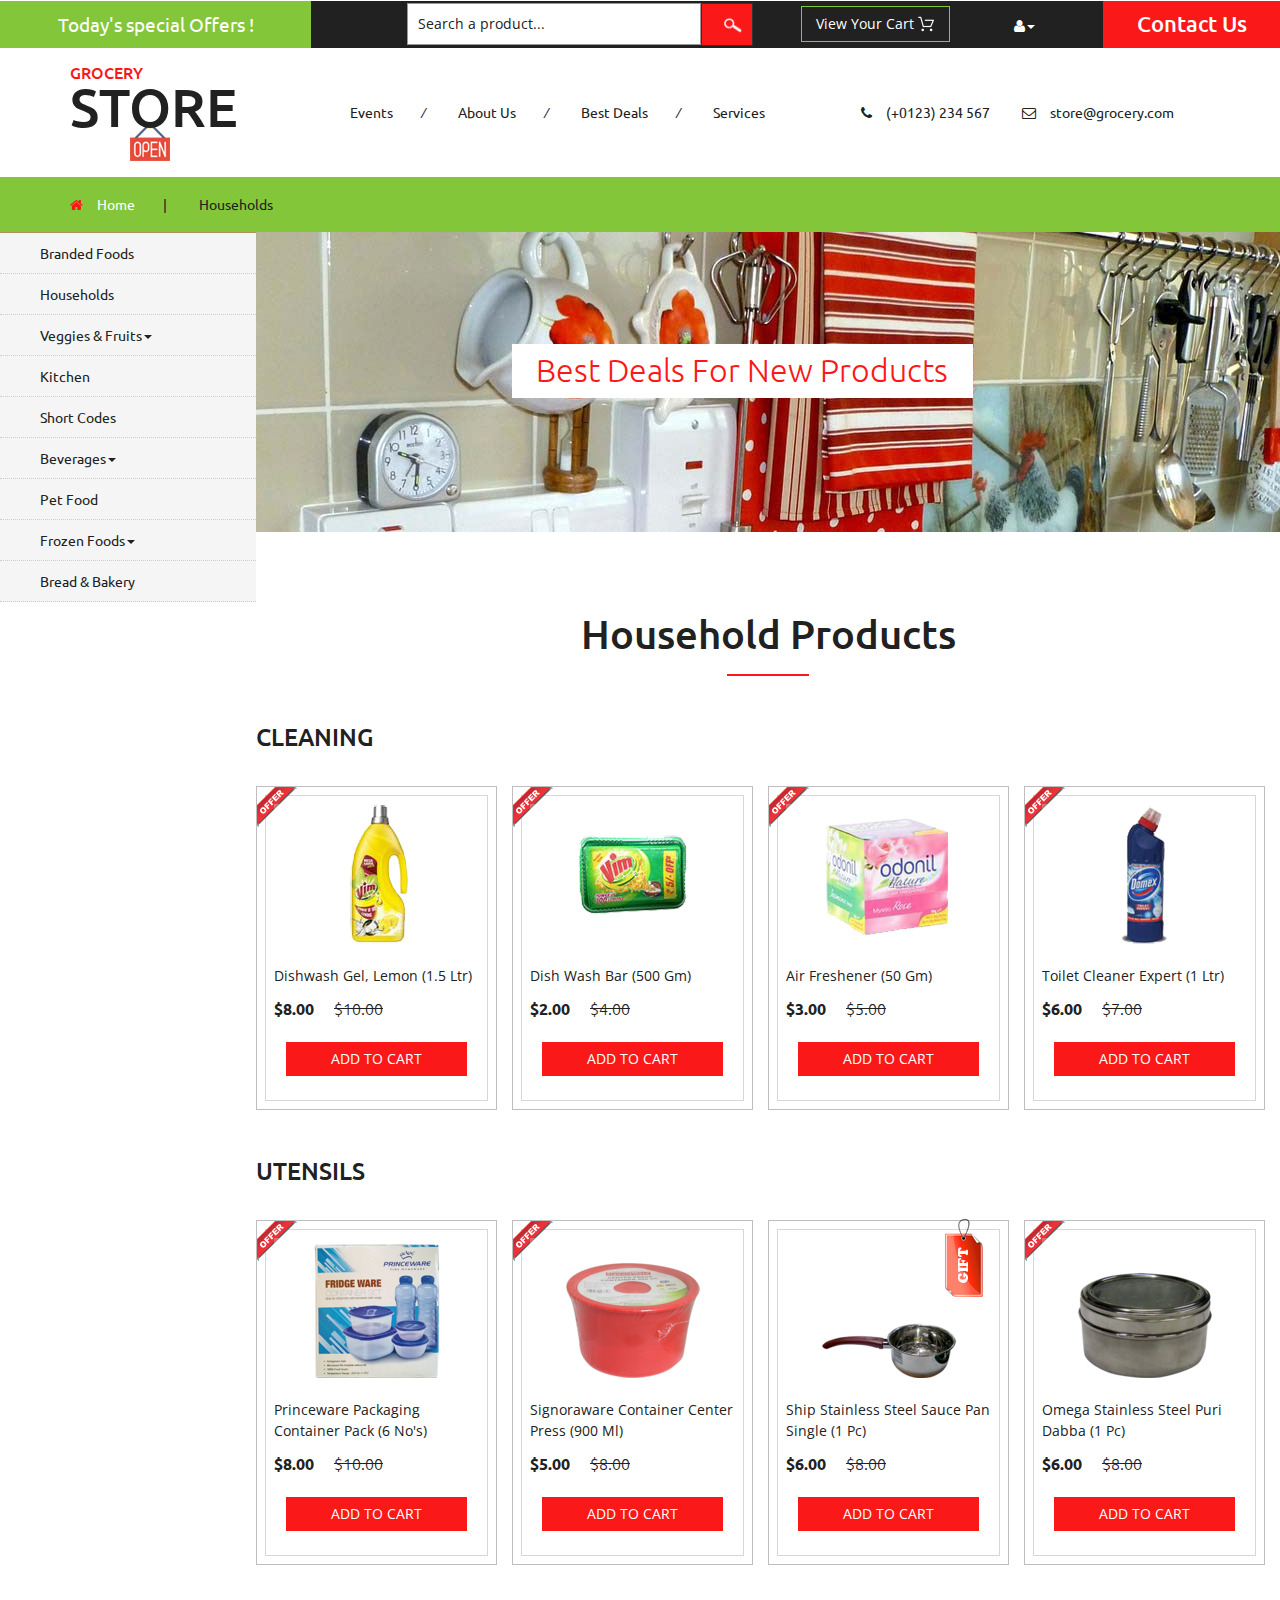
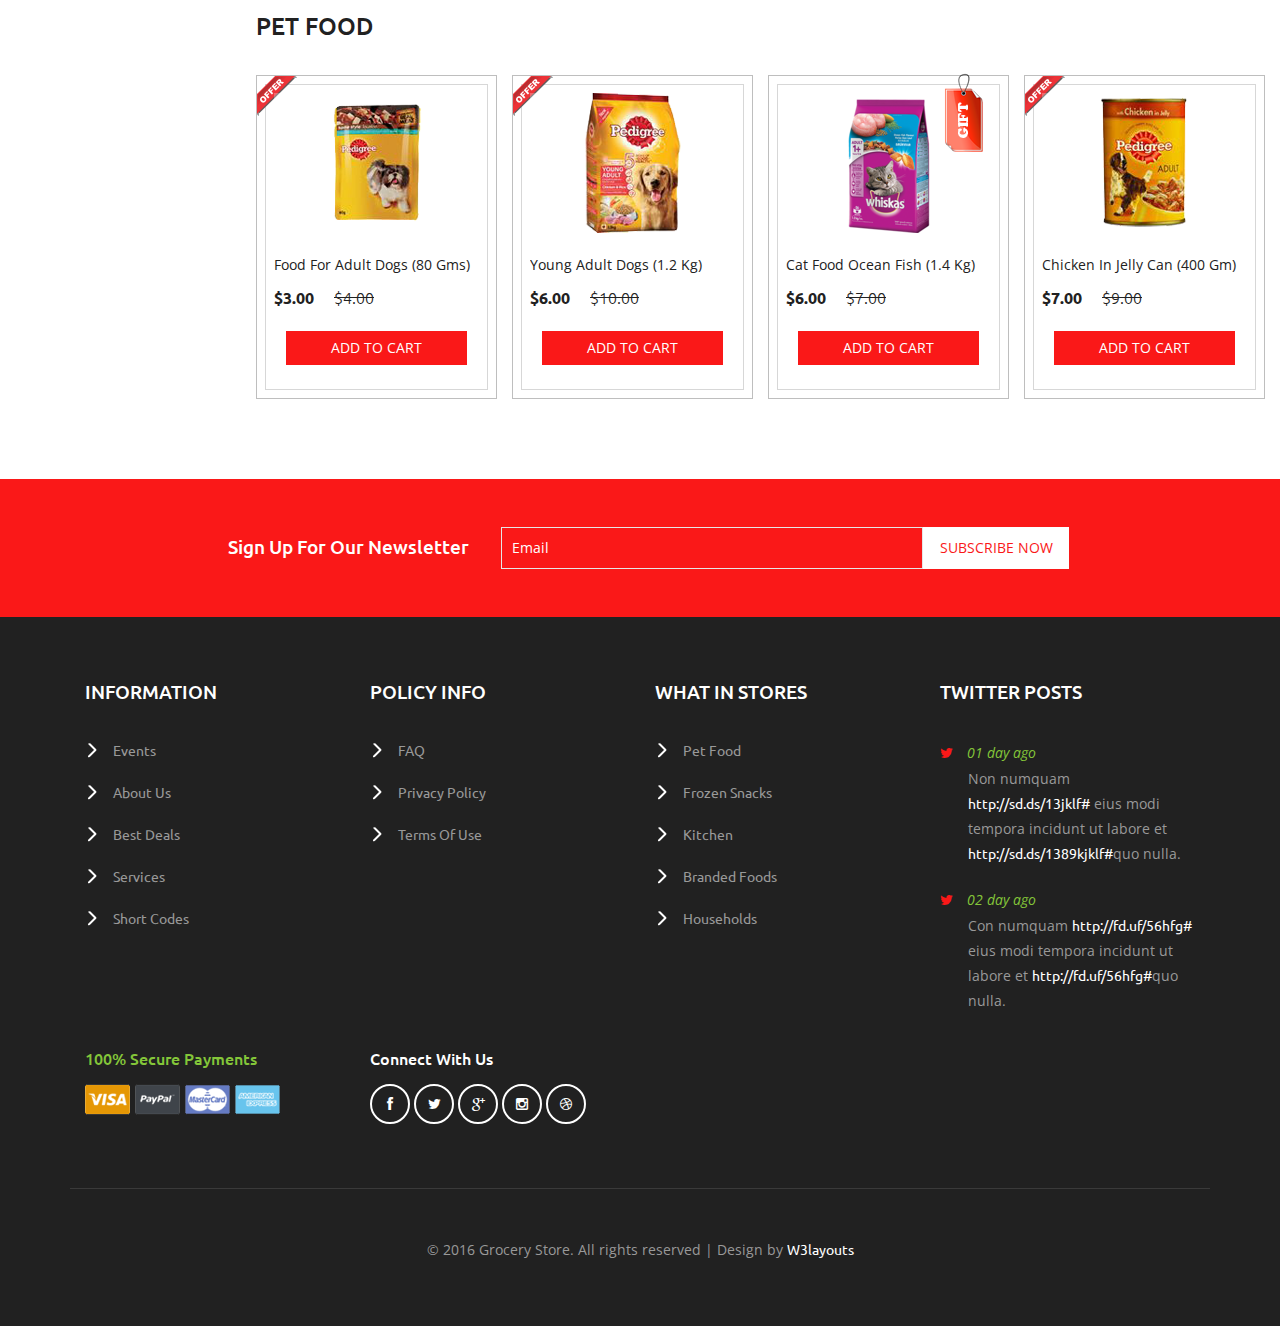
<file: household.html>
<!--
author: W3layouts
author URL: http://w3layouts.com
License: Creative Commons Attribution 3.0 Unported
License URL: http://creativecommons.org/licenses/by/3.0/
-->
<!DOCTYPE html>
<html>
<head>
<title>Grocery Store a Ecommerce Online Shopping Category Flat Bootstrap Responsive Website Template | Households :: w3layouts</title>
<!-- for-mobile-apps -->
<meta name="viewport" content="width=device-width, initial-scale=1">
<meta http-equiv="Content-Type" content="text/html; charset=utf-8" />
<meta name="keywords" content="Grocery Store Responsive web template, Bootstrap Web Templates, Flat Web Templates, Android Compatible web template, 
Smartphone Compatible web template, free webdesigns for Nokia, Samsung, LG, SonyEricsson, Motorola web design" />
<script type="application/x-javascript"> addEventListener("load", function() { setTimeout(hideURLbar, 0); }, false);
		function hideURLbar(){ window.scrollTo(0,1); } </script>
<!-- //for-mobile-apps -->
<link href="css/bootstrap.css" rel="stylesheet" type="text/css" media="all" />
<link href="css/style.css" rel="stylesheet" type="text/css" media="all" />
<!-- font-awesome icons -->
<link href="css/font-awesome.css" rel="stylesheet" type="text/css" media="all" /> 
<!-- //font-awesome icons -->
<!-- js -->
<script src="js/jquery-1.11.1.min.js"></script>
<!-- //js -->
<link href='//fonts.googleapis.com/css?family=Ubuntu:400,300,300italic,400italic,500,500italic,700,700italic' rel='stylesheet' type='text/css'>
<link href='//fonts.googleapis.com/css?family=Open+Sans:400,300,300italic,400italic,600,600italic,700,700italic,800,800italic' rel='stylesheet' type='text/css'>
<!-- start-smoth-scrolling -->
<script type="text/javascript" src="js/move-top.js"></script>
<script type="text/javascript" src="js/easing.js"></script>
<script type="text/javascript">
	jQuery(document).ready(function($) {
		$(".scroll").click(function(event){		
			event.preventDefault();
			$('html,body').animate({scrollTop:$(this.hash).offset().top},1000);
		});
	});
</script>
<!-- start-smoth-scrolling -->
</head>
	
<body>
<!-- header -->
	<div class="agileits_header">
		<div class="w3l_offers">
			<a href="products.html">Today's special Offers !</a>
		</div>
		<div class="w3l_search">
			<form action="#" method="post">
				<input type="text" name="Product" value="Search a product..." onfocus="this.value = '';" onblur="if (this.value == '') {this.value = 'Search a product...';}" required="">
				<input type="submit" value=" ">
			</form>
		</div>
		<div class="product_list_header">  
			<form action="#" method="post" class="last">
                <fieldset>
                    <input type="hidden" name="cmd" value="_cart" />
                    <input type="hidden" name="display" value="1" />
                    <input type="submit" name="submit" value="View your cart" class="button" />
                </fieldset>
            </form>
		</div>
		<div class="w3l_header_right">
			<ul>
				<li class="dropdown profile_details_drop">
					<a href="#" class="dropdown-toggle" data-toggle="dropdown"><i class="fa fa-user" aria-hidden="true"></i><span class="caret"></span></a>
					<div class="mega-dropdown-menu">
						<div class="w3ls_vegetables">
							<ul class="dropdown-menu drp-mnu">
								<li><a href="login.html">Login</a></li> 
								<li><a href="login.html">Sign Up</a></li>
							</ul>
						</div>                  
					</div>	
				</li>
			</ul>
		</div>
		<div class="w3l_header_right1">
			<h2><a href="mail.html">Contact Us</a></h2>
		</div>
		<div class="clearfix"> </div>
	</div>
<!-- script-for sticky-nav -->
	<script>
	$(document).ready(function() {
		 var navoffeset=$(".agileits_header").offset().top;
		 $(window).scroll(function(){
			var scrollpos=$(window).scrollTop(); 
			if(scrollpos >=navoffeset){
				$(".agileits_header").addClass("fixed");
			}else{
				$(".agileits_header").removeClass("fixed");
			}
		 });
		 
	});
	</script>
<!-- //script-for sticky-nav -->
	<div class="logo_products">
		<div class="container">
			<div class="w3ls_logo_products_left">
				<h1><a href="index.html"><span>Grocery</span> Store</a></h1>
			</div>
			<div class="w3ls_logo_products_left1">
				<ul class="special_items">
					<li><a href="events.html">Events</a><i>/</i></li>
					<li><a href="about.html">About Us</a><i>/</i></li>
					<li><a href="products.html">Best Deals</a><i>/</i></li>
					<li><a href="services.html">Services</a></li>
				</ul>
			</div>
			<div class="w3ls_logo_products_left1">
				<ul class="phone_email">
					<li><i class="fa fa-phone" aria-hidden="true"></i>(+0123) 234 567</li>
					<li><i class="fa fa-envelope-o" aria-hidden="true"></i><a href="mailto:store@grocery.com">store@grocery.com</a></li>
				</ul>
			</div>
			<div class="clearfix"> </div>
		</div>
	</div>
<!-- //header -->
<!-- products-breadcrumb -->
	<div class="products-breadcrumb">
		<div class="container">
			<ul>
				<li><i class="fa fa-home" aria-hidden="true"></i><a href="index.html">Home</a><span>|</span></li>
				<li>Households</li>
			</ul>
		</div>
	</div>
<!-- //products-breadcrumb -->
<!-- banner -->
	<div class="banner">
		<div class="w3l_banner_nav_left">
			<nav class="navbar nav_bottom">
			 <!-- Brand and toggle get grouped for better mobile display -->
			  <div class="navbar-header nav_2">
				  <button type="button" class="navbar-toggle collapsed navbar-toggle1" data-toggle="collapse" data-target="#bs-megadropdown-tabs">
					<span class="sr-only">Toggle navigation</span>
					<span class="icon-bar"></span>
					<span class="icon-bar"></span>
					<span class="icon-bar"></span>
				  </button>
			   </div> 
			   <!-- Collect the nav links, forms, and other content for toggling -->
				<div class="collapse navbar-collapse" id="bs-megadropdown-tabs">
					<ul class="nav navbar-nav nav_1">
						<li><a href="products.html">Branded Foods</a></li>
						<li><a href="household.html">Households</a></li>
						<li class="dropdown mega-dropdown active">
							<a href="#" class="dropdown-toggle" data-toggle="dropdown">Veggies & Fruits<span class="caret"></span></a>				
							<div class="dropdown-menu mega-dropdown-menu w3ls_vegetables_menu">
								<div class="w3ls_vegetables">
									<ul>	
										<li><a href="vegetables.html">Vegetables</a></li>
										<li><a href="vegetables.html">Fruits</a></li>
									</ul>
								</div>                  
							</div>				
						</li>
						<li><a href="kitchen.html">Kitchen</a></li>
						<li><a href="short-codes.html">Short Codes</a></li>
						<li class="dropdown">
							<a href="#" class="dropdown-toggle" data-toggle="dropdown">Beverages<span class="caret"></span></a>
							<div class="dropdown-menu mega-dropdown-menu w3ls_vegetables_menu">
								<div class="w3ls_vegetables">
									<ul>
										<li><a href="drinks.html">Soft Drinks</a></li>
										<li><a href="drinks.html">Juices</a></li>
									</ul>
								</div>                  
							</div>	
						</li>
						<li><a href="pet.html">Pet Food</a></li>
						<li class="dropdown">
							<a href="#" class="dropdown-toggle" data-toggle="dropdown">Frozen Foods<span class="caret"></span></a>
							<div class="dropdown-menu mega-dropdown-menu w3ls_vegetables_menu">
								<div class="w3ls_vegetables">
									<ul>
										<li><a href="frozen.html">Frozen Snacks</a></li>
										<li><a href="frozen.html">Frozen Nonveg</a></li>
									</ul>
								</div>                  
							</div>	
						</li>
						<li><a href="bread.html">Bread & Bakery</a></li>
					</ul>
				 </div><!-- /.navbar-collapse -->
			</nav>
		</div>
		<div class="w3l_banner_nav_right">
			<div class="w3l_banner_nav_right_banner4">
				<h3>Best Deals For New Products<span class="blink_me"></span></h3>
			</div>
			<div class="w3ls_w3l_banner_nav_right_grid w3ls_w3l_banner_nav_right_grid_sub">
				<h3>Household Products</h3>
				<div class="w3ls_w3l_banner_nav_right_grid1">
					<h6>cleaning</h6>
					<div class="col-md-3 w3ls_w3l_banner_left">
						<div class="hover14 column">
						<div class="agile_top_brand_left_grid w3l_agile_top_brand_left_grid">
							<div class="agile_top_brand_left_grid_pos">
								<img src="images/offer.png" alt=" " class="img-responsive" />
							</div>
							<div class="agile_top_brand_left_grid1">
								<figure>
									<div class="snipcart-item block">
										<div class="snipcart-thumb">
											<a href="single.html"><img src="images/17.png" alt=" " class="img-responsive" /></a>
											<p>dishwash gel, lemon  (1.5 ltr)</p>
											<h4>$8.00 <span>$10.00</span></h4>
										</div>
										<div class="snipcart-details">
											<form action="#" method="post">
												<fieldset>
													<input type="hidden" name="cmd" value="_cart" />
													<input type="hidden" name="add" value="1" />
													<input type="hidden" name="business" value=" " />
													<input type="hidden" name="item_name" value="dishwash gel, lemon" />
													<input type="hidden" name="amount" value="8.00" />
													<input type="hidden" name="discount_amount" value="1.00" />
													<input type="hidden" name="currency_code" value="USD" />
													<input type="hidden" name="return" value=" " />
													<input type="hidden" name="cancel_return" value=" " />
													<input type="submit" name="submit" value="Add to cart" class="button" />
												</fieldset>
											</form>
										</div>
									</div>
								</figure>
							</div>
						</div>
						</div>
					</div>
					<div class="col-md-3 w3ls_w3l_banner_left">
						<div class="hover14 column">
						<div class="agile_top_brand_left_grid w3l_agile_top_brand_left_grid">
							<div class="agile_top_brand_left_grid_pos">
								<img src="images/offer.png" alt=" " class="img-responsive" />
							</div>
							<div class="agile_top_brand_left_grid1">
								<figure>
									<div class="snipcart-item block">
										<div class="snipcart-thumb">
											<a href="single.html"><img src="images/18.png" alt=" " class="img-responsive" /></a>
											<p>dish wash bar (500 gm)</p>
											<h4>$2.00 <span>$4.00</span></h4>
										</div>
										<div class="snipcart-details">
											<form action="#" method="post">
												<fieldset>
													<input type="hidden" name="cmd" value="_cart" />
													<input type="hidden" name="add" value="1" />
													<input type="hidden" name="business" value=" " />
													<input type="hidden" name="item_name" value="dish wash bar" />
													<input type="hidden" name="amount" value="2.00" />
													<input type="hidden" name="discount_amount" value="1.00" />
													<input type="hidden" name="currency_code" value="USD" />
													<input type="hidden" name="return" value=" " />
													<input type="hidden" name="cancel_return" value=" " />
													<input type="submit" name="submit" value="Add to cart" class="button" />
												</fieldset>
											</form>
										</div>
									</div>
								</figure>
							</div>
						</div>
						</div>
					</div>
					<div class="col-md-3 w3ls_w3l_banner_left">
						<div class="hover14 column">
						<div class="agile_top_brand_left_grid w3l_agile_top_brand_left_grid">
							<div class="agile_top_brand_left_grid_pos">
								<img src="images/offer.png" alt=" " class="img-responsive" />
							</div>
							<div class="agile_top_brand_left_grid1">
								<figure>
									<div class="snipcart-item block">
										<div class="snipcart-thumb">
											<a href="single.html"><img src="images/19.png" alt=" " class="img-responsive" /></a>
											<p>air freshener (50 gm)</p>
											<h4>$3.00 <span>$5.00</span></h4>
										</div>
										<div class="snipcart-details">
											<form action="#" method="post">
												<fieldset>
													<input type="hidden" name="cmd" value="_cart" />
													<input type="hidden" name="add" value="1" />
													<input type="hidden" name="business" value=" " />
													<input type="hidden" name="item_name" value="air freshener" />
													<input type="hidden" name="amount" value="3.00" />
													<input type="hidden" name="discount_amount" value="1.00" />
													<input type="hidden" name="currency_code" value="USD" />
													<input type="hidden" name="return" value=" " />
													<input type="hidden" name="cancel_return" value=" " />
													<input type="submit" name="submit" value="Add to cart" class="button" />
												</fieldset>
											</form>
										</div>
									</div>
								</figure>
							</div>
						</div>
						</div>
					</div>
					<div class="col-md-3 w3ls_w3l_banner_left">
						<div class="hover14 column">
						<div class="agile_top_brand_left_grid w3l_agile_top_brand_left_grid">
							<div class="agile_top_brand_left_grid_pos">
								<img src="images/offer.png" alt=" " class="img-responsive" />
							</div>
							<div class="agile_top_brand_left_grid1">
								<figure>
									<div class="snipcart-item block">
										<div class="snipcart-thumb">
											<a href="single.html"><img src="images/20.png" alt=" " class="img-responsive" /></a>
											<p>toilet cleaner expert (1 ltr)</p>
											<h4>$6.00 <span>$7.00</span></h4>
										</div>
										<div class="snipcart-details">
											<form action="#" method="post">
												<fieldset>
													<input type="hidden" name="cmd" value="_cart" />
													<input type="hidden" name="add" value="1" />
													<input type="hidden" name="business" value=" " />
													<input type="hidden" name="item_name" value="toilet cleaner expert" />
													<input type="hidden" name="amount" value="6.00" />
													<input type="hidden" name="discount_amount" value="1.00" />
													<input type="hidden" name="currency_code" value="USD" />
													<input type="hidden" name="return" value=" " />
													<input type="hidden" name="cancel_return" value=" " />
													<input type="submit" name="submit" value="Add to cart" class="button" />
												</fieldset>
											</form>
										</div>
									</div>
								</figure>
							</div>
						</div>
						</div>
					</div>
					<div class="clearfix"> </div>
				</div>
				<div class="w3ls_w3l_banner_nav_right_grid1">
					<h6>utensils</h6>
					<div class="col-md-3 w3ls_w3l_banner_left">
						<div class="hover14 column">
						<div class="agile_top_brand_left_grid w3l_agile_top_brand_left_grid">
							<div class="agile_top_brand_left_grid_pos">
								<img src="images/offer.png" alt=" " class="img-responsive" />
							</div>
							<div class="agile_top_brand_left_grid1">
								<figure>
									<div class="snipcart-item block">
										<div class="snipcart-thumb">
											<a href="single.html"><img src="images/21.png" alt=" " class="img-responsive" /></a>
											<p>princeware packaging container pack (6 no's)</p>
											<h4>$8.00 <span>$10.00</span></h4>
										</div>
										<div class="snipcart-details">
											<form action="#" method="post">
												<fieldset>
													<input type="hidden" name="cmd" value="_cart" />
													<input type="hidden" name="add" value="1" />
													<input type="hidden" name="business" value=" " />
													<input type="hidden" name="item_name" value="princeware container" />
													<input type="hidden" name="amount" value="8.00" />
													<input type="hidden" name="discount_amount" value="1.00" />
													<input type="hidden" name="currency_code" value="USD" />
													<input type="hidden" name="return" value=" " />
													<input type="hidden" name="cancel_return" value=" " />
													<input type="submit" name="submit" value="Add to cart" class="button" />
												</fieldset>
											</form>
										</div>
									</div>
								</figure>
							</div>
						</div>
						</div>
					</div>
					<div class="col-md-3 w3ls_w3l_banner_left">
						<div class="hover14 column">
						<div class="agile_top_brand_left_grid w3l_agile_top_brand_left_grid">
							<div class="agile_top_brand_left_grid_pos">
								<img src="images/offer.png" alt=" " class="img-responsive" />
							</div>
							<div class="agile_top_brand_left_grid1">
								<figure>
									<div class="snipcart-item block">
										<div class="snipcart-thumb">
											<a href="single.html"><img src="images/22.png" alt=" " class="img-responsive" /></a>
											<p>signoraware container center press (900 ml)</p>
											<h4>$5.00 <span>$8.00</span></h4>
										</div>
										<div class="snipcart-details">
											<form action="#" method="post">
												<fieldset>
													<input type="hidden" name="cmd" value="_cart" />
													<input type="hidden" name="add" value="1" />
													<input type="hidden" name="business" value=" " />
													<input type="hidden" name="item_name" value="container center press" />
													<input type="hidden" name="amount" value="5.00" />
													<input type="hidden" name="discount_amount" value="1.00" />
													<input type="hidden" name="currency_code" value="USD" />
													<input type="hidden" name="return" value=" " />
													<input type="hidden" name="cancel_return" value=" " />
													<input type="submit" name="submit" value="Add to cart" class="button" />
												</fieldset>
											</form>
										</div>
									</div>
								</figure>
							</div>
						</div>
						</div>
					</div>
					<div class="col-md-3 w3ls_w3l_banner_left">
						<div class="hover14 column">
						<div class="agile_top_brand_left_grid w3l_agile_top_brand_left_grid">
							<div class="tag"><img src="images/tag.png" alt=" " class="img-responsive" /></div>
							<div class="agile_top_brand_left_grid1">
								<figure>
									<div class="snipcart-item block">
										<div class="snipcart-thumb">
											<a href="single.html"><img src="images/23.png" alt=" " class="img-responsive" /></a>
											<p>ship stainless steel sauce pan single (1 pc)</p>
											<h4>$6.00 <span>$8.00</span></h4>
										</div>
										<div class="snipcart-details">
											<form action="#" method="post">
												<fieldset>
													<input type="hidden" name="cmd" value="_cart" />
													<input type="hidden" name="add" value="1" />
													<input type="hidden" name="business" value=" " />
													<input type="hidden" name="item_name" value="stainless steel pan" />
													<input type="hidden" name="amount" value="6.00" />
													<input type="hidden" name="discount_amount" value="1.00" />
													<input type="hidden" name="currency_code" value="USD" />
													<input type="hidden" name="return" value=" " />
													<input type="hidden" name="cancel_return" value=" " />
													<input type="submit" name="submit" value="Add to cart" class="button" />
												</fieldset>
											</form>
										</div>
									</div>
								</figure>
							</div>
						</div>
						</div>
					</div>
					<div class="col-md-3 w3ls_w3l_banner_left">
						<div class="hover14 column">
						<div class="agile_top_brand_left_grid w3l_agile_top_brand_left_grid">
							<div class="agile_top_brand_left_grid_pos">
								<img src="images/offer.png" alt=" " class="img-responsive" />
							</div>
							<div class="agile_top_brand_left_grid1">
								<figure>
									<div class="snipcart-item block">
										<div class="snipcart-thumb">
											<a href="single.html"><img src="images/24.png" alt=" " class="img-responsive" /></a>
											<p>omega stainless steel puri dabba (1 pc)</p>
											<h4>$6.00 <span>$8.00</span></h4>
										</div>
										<div class="snipcart-details">
											<form action="#" method="post">
												<fieldset>
													<input type="hidden" name="cmd" value="_cart" />
													<input type="hidden" name="add" value="1" />
													<input type="hidden" name="business" value=" " />
													<input type="hidden" name="item_name" value="stainless steel dabba" />
													<input type="hidden" name="amount" value="6.00" />
													<input type="hidden" name="discount_amount" value="1.00" />
													<input type="hidden" name="currency_code" value="USD" />
													<input type="hidden" name="return" value=" " />
													<input type="hidden" name="cancel_return" value=" " />
													<input type="submit" name="submit" value="Add to cart" class="button" />
												</fieldset>
											</form>
										</div>
									</div>
								</figure>
							</div>
						</div>
						</div>
					</div>
					<div class="clearfix"> </div>
				</div>
				<div class="w3ls_w3l_banner_nav_right_grid1">
					<h6>Pet Food</h6>
					<div class="col-md-3 w3ls_w3l_banner_left">
						<div class="hover14 column">
						<div class="agile_top_brand_left_grid w3l_agile_top_brand_left_grid">
							<div class="agile_top_brand_left_grid_pos">
								<img src="images/offer.png" alt=" " class="img-responsive" />
							</div>
							<div class="agile_top_brand_left_grid1">
								<figure>
									<div class="snipcart-item block">
										<div class="snipcart-thumb">
											<a href="single.html"><img src="images/25.png" alt=" " class="img-responsive" /></a>
											<p>food for adult dogs (80 gms)</p>
											<h4>$3.00 <span>$4.00</span></h4>
										</div>
										<div class="snipcart-details">
											<form action="#" method="post">
												<fieldset>
													<input type="hidden" name="cmd" value="_cart" />
													<input type="hidden" name="add" value="1" />
													<input type="hidden" name="business" value=" " />
													<input type="hidden" name="item_name" value="food for adult dogs" />
													<input type="hidden" name="amount" value="3.00" />
													<input type="hidden" name="discount_amount" value="1.00" />
													<input type="hidden" name="currency_code" value="USD" />
													<input type="hidden" name="return" value=" " />
													<input type="hidden" name="cancel_return" value=" " />
													<input type="submit" name="submit" value="Add to cart" class="button" />
												</fieldset>
											</form>
										</div>
									</div>
								</figure>
							</div>
						</div>
						</div>
					</div>
					<div class="col-md-3 w3ls_w3l_banner_left">
						<div class="hover14 column">
						<div class="agile_top_brand_left_grid w3l_agile_top_brand_left_grid">
							<div class="agile_top_brand_left_grid_pos">
								<img src="images/offer.png" alt=" " class="img-responsive" />
							</div>
							<div class="agile_top_brand_left_grid1">
								<figure>
									<div class="snipcart-item block">
										<div class="snipcart-thumb">
											<a href="single.html"><img src="images/26.png" alt=" " class="img-responsive" /></a>
											<p>young adult dogs (1.2 kg)</p>
											<h4>$6.00 <span>$10.00</span></h4>
										</div>
										<div class="snipcart-details">
											<form action="#" method="post">
												<fieldset>
													<input type="hidden" name="cmd" value="_cart" />
													<input type="hidden" name="add" value="1" />
													<input type="hidden" name="business" value=" " />
													<input type="hidden" name="item_name" value="young adult dogs" />
													<input type="hidden" name="amount" value="6.00" />
													<input type="hidden" name="discount_amount" value="1.00" />
													<input type="hidden" name="currency_code" value="USD" />
													<input type="hidden" name="return" value=" " />
													<input type="hidden" name="cancel_return" value=" " />
													<input type="submit" name="submit" value="Add to cart" class="button" />
												</fieldset>
											</form>
										</div>
									</div>
								</figure>
							</div>
						</div>
						</div>
					</div>
					<div class="col-md-3 w3ls_w3l_banner_left">
						<div class="hover14 column">
						<div class="agile_top_brand_left_grid w3l_agile_top_brand_left_grid">
							<div class="tag"><img src="images/tag.png" alt=" " class="img-responsive" /></div>
							<div class="agile_top_brand_left_grid1">
								<figure>
									<div class="snipcart-item block">
										<div class="snipcart-thumb">
											<a href="single.html"><img src="images/27.png" alt=" " class="img-responsive" /></a>
											<p>cat food ocean fish (1.4 kg)</p>
											<h4>$6.00 <span>$7.00</span></h4>
										</div>
										<div class="snipcart-details">
											<form action="#" method="post">
												<fieldset>
													<input type="hidden" name="cmd" value="_cart" />
													<input type="hidden" name="add" value="1" />
													<input type="hidden" name="business" value=" " />
													<input type="hidden" name="item_name" value="cat food ocean fish" />
													<input type="hidden" name="amount" value="6.00" />
													<input type="hidden" name="discount_amount" value="1.00" />
													<input type="hidden" name="currency_code" value="USD" />
													<input type="hidden" name="return" value=" " />
													<input type="hidden" name="cancel_return" value=" " />
													<input type="submit" name="submit" value="Add to cart" class="button" />
												</fieldset>
											</form>
										</div>
									</div>
								</figure>
							</div>
						</div>
						</div>
					</div>
					<div class="col-md-3 w3ls_w3l_banner_left">
						<div class="hover14 column">
						<div class="agile_top_brand_left_grid w3l_agile_top_brand_left_grid">
							<div class="agile_top_brand_left_grid_pos">
								<img src="images/offer.png" alt=" " class="img-responsive" />
							</div>
							<div class="agile_top_brand_left_grid1">
								<figure>
									<div class="snipcart-item block">
										<div class="snipcart-thumb">
											<a href="single.html"><img src="images/28.png" alt=" " class="img-responsive" /></a>
											<p>chicken in jelly can (400 gm)</p>
											<h4>$7.00 <span>$9.00</span></h4>
										</div>
										<div class="snipcart-details">
											<form action="#" method="post">
												<fieldset>
													<input type="hidden" name="cmd" value="_cart" />
													<input type="hidden" name="add" value="1" />
													<input type="hidden" name="business" value=" " />
													<input type="hidden" name="item_name" value="chicken in jelly can" />
													<input type="hidden" name="amount" value="7.00" />
													<input type="hidden" name="discount_amount" value="1.00" />
													<input type="hidden" name="currency_code" value="USD" />
													<input type="hidden" name="return" value=" " />
													<input type="hidden" name="cancel_return" value=" " />
													<input type="submit" name="submit" value="Add to cart" class="button" />
												</fieldset>
											</form>
										</div>
									</div>
								</figure>
							</div>
						</div>
						</div>
					</div>
					<div class="clearfix"> </div>
				</div>
			</div>
		</div>
		<div class="clearfix"></div>
	</div>
<!-- //banner -->
<!-- newsletter -->
	<div class="newsletter">
		<div class="container">
			<div class="w3agile_newsletter_left">
				<h3>sign up for our newsletter</h3>
			</div>
			<div class="w3agile_newsletter_right">
				<form action="#" method="post">
					<input type="email" name="Email" value="Email" onfocus="this.value = '';" onblur="if (this.value == '') {this.value = 'Email';}" required="">
					<input type="submit" value="subscribe now">
				</form>
			</div>
			<div class="clearfix"> </div>
		</div>
	</div>
<!-- //newsletter -->
<!-- footer -->
	<div class="footer">
		<div class="container">
			<div class="col-md-3 w3_footer_grid">
				<h3>information</h3>
				<ul class="w3_footer_grid_list">
					<li><a href="events.html">Events</a></li>
					<li><a href="about.html">About Us</a></li>
					<li><a href="products.html">Best Deals</a></li>
					<li><a href="services.html">Services</a></li>
					<li><a href="short-codes.html">Short Codes</a></li>
				</ul>
			</div>
			<div class="col-md-3 w3_footer_grid">
				<h3>policy info</h3>
				<ul class="w3_footer_grid_list">
					<li><a href="faqs.html">FAQ</a></li>
					<li><a href="privacy.html">privacy policy</a></li>
					<li><a href="privacy.html">terms of use</a></li>
				</ul>
			</div>
			<div class="col-md-3 w3_footer_grid">
				<h3>what in stores</h3>
				<ul class="w3_footer_grid_list">
					<li><a href="pet.html">Pet Food</a></li>
					<li><a href="frozen.html">Frozen Snacks</a></li>
					<li><a href="kitchen.html">Kitchen</a></li>
					<li><a href="products.html">Branded Foods</a></li>
					<li><a href="household.html">Households</a></li>
				</ul>
			</div>
			<div class="col-md-3 w3_footer_grid">
				<h3>twitter posts</h3>
				<ul class="w3_footer_grid_list1">
					<li><label class="fa fa-twitter" aria-hidden="true"></label><i>01 day ago</i><span>Non numquam <a href="#">http://sd.ds/13jklf#</a>
						eius modi tempora incidunt ut labore et
						<a href="#">http://sd.ds/1389kjklf#</a>quo nulla.</span></li>
					<li><label class="fa fa-twitter" aria-hidden="true"></label><i>02 day ago</i><span>Con numquam <a href="#">http://fd.uf/56hfg#</a>
						eius modi tempora incidunt ut labore et
						<a href="#">http://fd.uf/56hfg#</a>quo nulla.</span></li>
				</ul>
			</div>
			<div class="clearfix"> </div>
			<div class="agile_footer_grids">
				<div class="col-md-3 w3_footer_grid agile_footer_grids_w3_footer">
					<div class="w3_footer_grid_bottom">
						<h4>100% secure payments</h4>
						<img src="images/card.png" alt=" " class="img-responsive" />
					</div>
				</div>
				<div class="col-md-3 w3_footer_grid agile_footer_grids_w3_footer">
					<div class="w3_footer_grid_bottom">
						<h5>connect with us</h5>
						<ul class="agileits_social_icons">
							<li><a href="#" class="facebook"><i class="fa fa-facebook" aria-hidden="true"></i></a></li>
							<li><a href="#" class="twitter"><i class="fa fa-twitter" aria-hidden="true"></i></a></li>
							<li><a href="#" class="google"><i class="fa fa-google-plus" aria-hidden="true"></i></a></li>
							<li><a href="#" class="instagram"><i class="fa fa-instagram" aria-hidden="true"></i></a></li>
							<li><a href="#" class="dribbble"><i class="fa fa-dribbble" aria-hidden="true"></i></a></li>
						</ul>
					</div>
				</div>
				<div class="clearfix"> </div>
			</div>
			<div class="wthree_footer_copy">
				<p>© 2016 Grocery Store. All rights reserved | Design by <a href="http://w3layouts.com/">W3layouts</a></p>
			</div>
		</div>
	</div>
<!-- //footer -->
<!-- Bootstrap Core JavaScript -->
<script src="js/bootstrap.min.js"></script>
<script>
$(document).ready(function(){
    $(".dropdown").hover(            
        function() {
            $('.dropdown-menu', this).stop( true, true ).slideDown("fast");
            $(this).toggleClass('open');        
        },
        function() {
            $('.dropdown-menu', this).stop( true, true ).slideUp("fast");
            $(this).toggleClass('open');       
        }
    );
});
</script>
<!-- here stars scrolling icon -->
	<script type="text/javascript">
		$(document).ready(function() {
			/*
				var defaults = {
				containerID: 'toTop', // fading element id
				containerHoverID: 'toTopHover', // fading element hover id
				scrollSpeed: 1200,
				easingType: 'linear' 
				};
			*/
								
			$().UItoTop({ easingType: 'easeOutQuart' });
								
			});
	</script>
<!-- //here ends scrolling icon -->
<script src="js/minicart.min.js"></script>
<script>
	// Mini Cart
	paypal.minicart.render({
		action: '#'
	});

	if (~window.location.search.indexOf('reset=true')) {
		paypal.minicart.reset();
	}
</script>
</body>
</html>
</file>
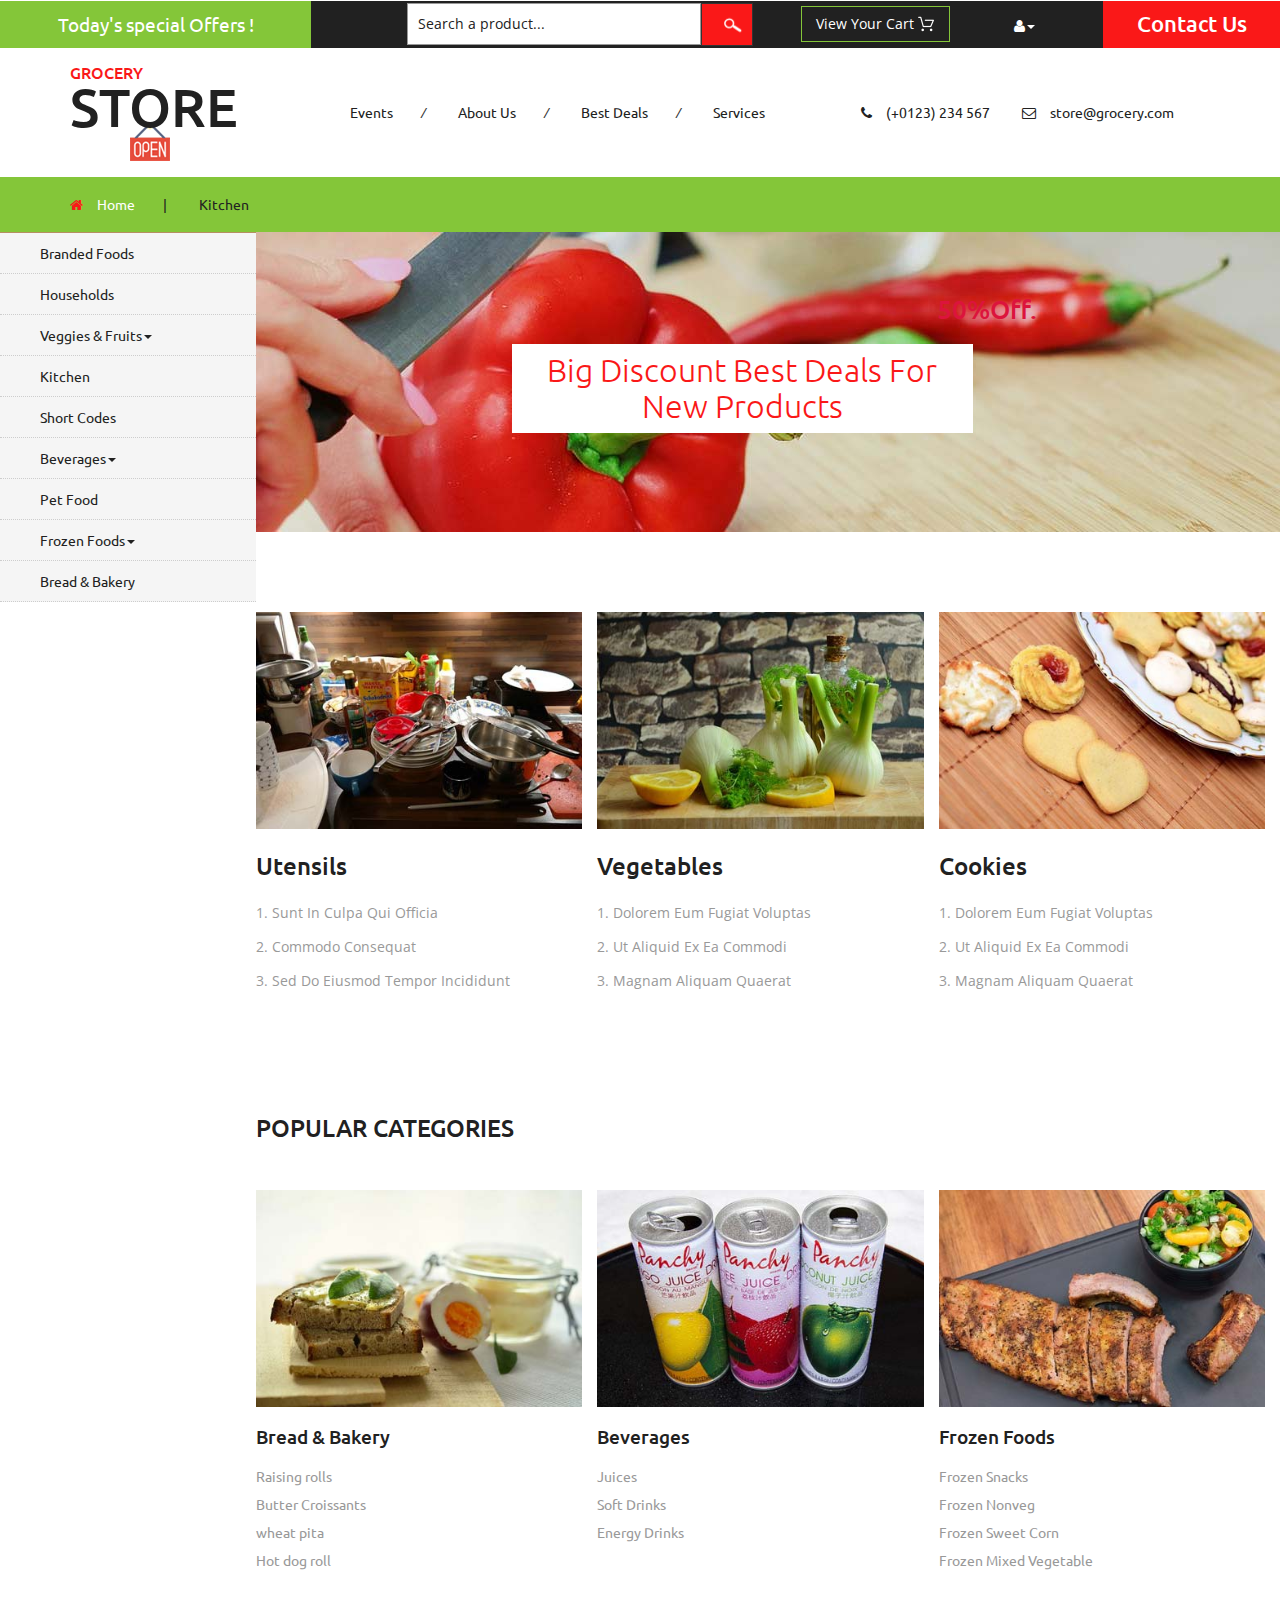
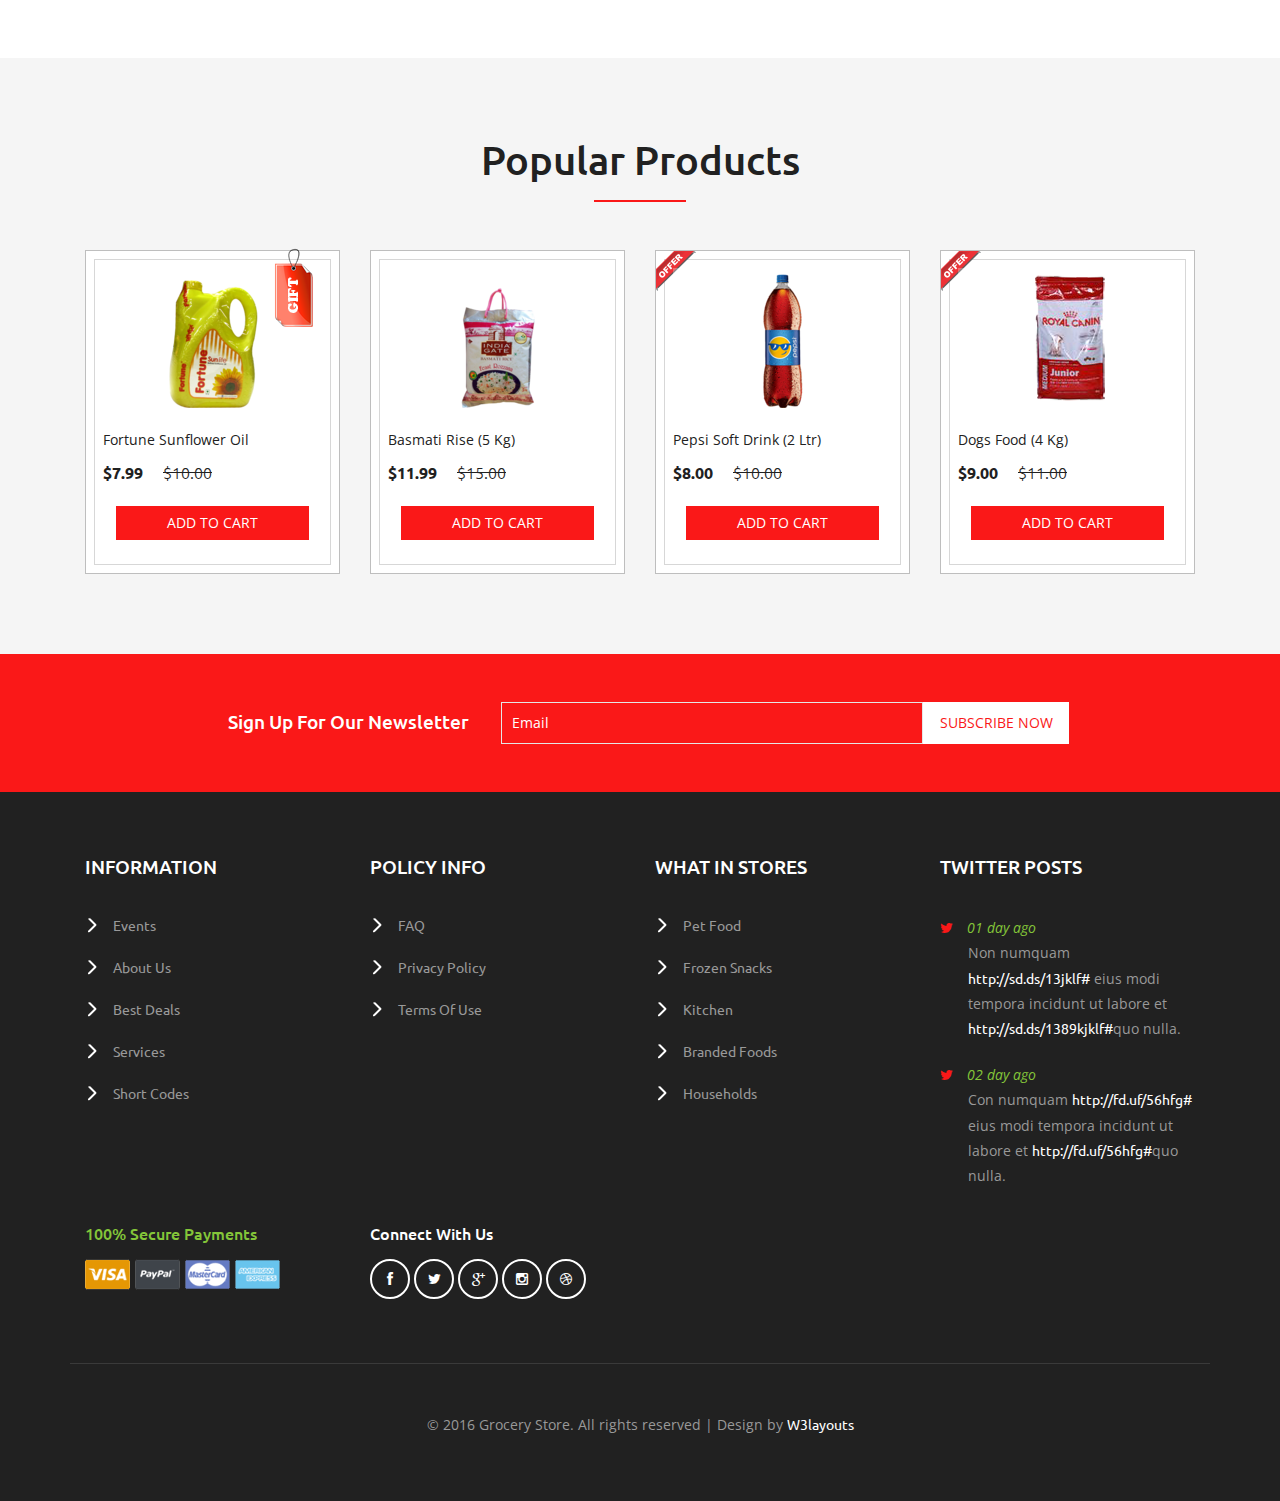
<file: kitchen.html>
<!--
author: W3layouts
author URL: http://w3layouts.com
License: Creative Commons Attribution 3.0 Unported
License URL: http://creativecommons.org/licenses/by/3.0/
-->
<!DOCTYPE html>
<html>
<head>
<title>Grocery Store a Ecommerce Online Shopping Category Flat Bootstrap Responsive Website Template | Kitchen :: w3layouts</title>
<!-- for-mobile-apps -->
<meta name="viewport" content="width=device-width, initial-scale=1">
<meta http-equiv="Content-Type" content="text/html; charset=utf-8" />
<meta name="keywords" content="Grocery Store Responsive web template, Bootstrap Web Templates, Flat Web Templates, Android Compatible web template, 
Smartphone Compatible web template, free webdesigns for Nokia, Samsung, LG, SonyEricsson, Motorola web design" />
<script type="application/x-javascript"> addEventListener("load", function() { setTimeout(hideURLbar, 0); }, false);
		function hideURLbar(){ window.scrollTo(0,1); } </script>
<!-- //for-mobile-apps -->
<link href="css/bootstrap.css" rel="stylesheet" type="text/css" media="all" />
<link href="css/style.css" rel="stylesheet" type="text/css" media="all" />
<!-- font-awesome icons -->
<link href="css/font-awesome.css" rel="stylesheet" type="text/css" media="all" /> 
<!-- //font-awesome icons -->
<!-- js -->
<script src="js/jquery-1.11.1.min.js"></script>
<!-- //js -->
<link href='//fonts.googleapis.com/css?family=Ubuntu:400,300,300italic,400italic,500,500italic,700,700italic' rel='stylesheet' type='text/css'>
<link href='//fonts.googleapis.com/css?family=Open+Sans:400,300,300italic,400italic,600,600italic,700,700italic,800,800italic' rel='stylesheet' type='text/css'>
<!-- start-smoth-scrolling -->
<script type="text/javascript" src="js/move-top.js"></script>
<script type="text/javascript" src="js/easing.js"></script>
<script type="text/javascript">
	jQuery(document).ready(function($) {
		$(".scroll").click(function(event){		
			event.preventDefault();
			$('html,body').animate({scrollTop:$(this.hash).offset().top},1000);
		});
	});
</script>
<!-- start-smoth-scrolling -->
</head>
	
<body>
<!-- header -->
	<div class="agileits_header">
		<div class="w3l_offers">
			<a href="products.html">Today's special Offers !</a>
		</div>
		<div class="w3l_search">
			<form action="#" method="post">
				<input type="text" name="Product" value="Search a product..." onfocus="this.value = '';" onblur="if (this.value == '') {this.value = 'Search a product...';}" required="">
				<input type="submit" value=" ">
			</form>
		</div>
		<div class="product_list_header">  
			<form action="#" method="post" class="last">
                <fieldset>
                    <input type="hidden" name="cmd" value="_cart" />
                    <input type="hidden" name="display" value="1" />
                    <input type="submit" name="submit" value="View your cart" class="button" />
                </fieldset>
            </form>
		</div>
		<div class="w3l_header_right">
			<ul>
				<li class="dropdown profile_details_drop">
					<a href="#" class="dropdown-toggle" data-toggle="dropdown"><i class="fa fa-user" aria-hidden="true"></i><span class="caret"></span></a>
					<div class="mega-dropdown-menu">
						<div class="w3ls_vegetables">
							<ul class="dropdown-menu drp-mnu">
								<li><a href="login.html">Login</a></li> 
								<li><a href="login.html">Sign Up</a></li>
							</ul>
						</div>                  
					</div>	
				</li>
			</ul>
		</div>
		<div class="w3l_header_right1">
			<h2><a href="mail.html">Contact Us</a></h2>
		</div>
		<div class="clearfix"> </div>
	</div>
<!-- script-for sticky-nav -->
	<script>
	$(document).ready(function() {
		 var navoffeset=$(".agileits_header").offset().top;
		 $(window).scroll(function(){
			var scrollpos=$(window).scrollTop(); 
			if(scrollpos >=navoffeset){
				$(".agileits_header").addClass("fixed");
			}else{
				$(".agileits_header").removeClass("fixed");
			}
		 });
		 
	});
	</script>
<!-- //script-for sticky-nav -->
	<div class="logo_products">
		<div class="container">
			<div class="w3ls_logo_products_left">
				<h1><a href="index.html"><span>Grocery</span> Store</a></h1>
			</div>
			<div class="w3ls_logo_products_left1">
				<ul class="special_items">
					<li><a href="events.html">Events</a><i>/</i></li>
					<li><a href="about.html">About Us</a><i>/</i></li>
					<li><a href="products.html">Best Deals</a><i>/</i></li>
					<li><a href="services.html">Services</a></li>
				</ul>
			</div>
			<div class="w3ls_logo_products_left1">
				<ul class="phone_email">
					<li><i class="fa fa-phone" aria-hidden="true"></i>(+0123) 234 567</li>
					<li><i class="fa fa-envelope-o" aria-hidden="true"></i><a href="mailto:store@grocery.com">store@grocery.com</a></li>
				</ul>
			</div>
			<div class="clearfix"> </div>
		</div>
	</div>
<!-- //header -->
<!-- products-breadcrumb -->
	<div class="products-breadcrumb">
		<div class="container">
			<ul>
				<li><i class="fa fa-home" aria-hidden="true"></i><a href="index.html">Home</a><span>|</span></li>
				<li>Kitchen</li>
			</ul>
		</div>
	</div>
<!-- //products-breadcrumb -->
<!-- banner -->
	<div class="banner">
		<div class="w3l_banner_nav_left">
			<nav class="navbar nav_bottom">
			 <!-- Brand and toggle get grouped for better mobile display -->
			  <div class="navbar-header nav_2">
				  <button type="button" class="navbar-toggle collapsed navbar-toggle1" data-toggle="collapse" data-target="#bs-megadropdown-tabs">
					<span class="sr-only">Toggle navigation</span>
					<span class="icon-bar"></span>
					<span class="icon-bar"></span>
					<span class="icon-bar"></span>
				  </button>
			   </div> 
			   <!-- Collect the nav links, forms, and other content for toggling -->
				<div class="collapse navbar-collapse" id="bs-megadropdown-tabs">
					<ul class="nav navbar-nav nav_1">
						<li><a href="products.html">Branded Foods</a></li>
						<li><a href="household.html">Households</a></li>
						<li class="dropdown mega-dropdown active">
							<a href="#" class="dropdown-toggle" data-toggle="dropdown">Veggies & Fruits<span class="caret"></span></a>				
							<div class="dropdown-menu mega-dropdown-menu w3ls_vegetables_menu">
								<div class="w3ls_vegetables">
									<ul>	
										<li><a href="vegetables.html">Vegetables</a></li>
										<li><a href="vegetables.html">Fruits</a></li>
									</ul>
								</div>                  
							</div>				
						</li>
						<li><a href="kitchen.html">Kitchen</a></li>
						<li><a href="short-codes.html">Short Codes</a></li>
						<li class="dropdown">
							<a href="#" class="dropdown-toggle" data-toggle="dropdown">Beverages<span class="caret"></span></a>
							<div class="dropdown-menu mega-dropdown-menu w3ls_vegetables_menu">
								<div class="w3ls_vegetables">
									<ul>
										<li><a href="drinks.html">Soft Drinks</a></li>
										<li><a href="drinks.html">Juices</a></li>
									</ul>
								</div>                  
							</div>	
						</li>
						<li><a href="pet.html">Pet Food</a></li>
						<li class="dropdown">
							<a href="#" class="dropdown-toggle" data-toggle="dropdown">Frozen Foods<span class="caret"></span></a>
							<div class="dropdown-menu mega-dropdown-menu w3ls_vegetables_menu">
								<div class="w3ls_vegetables">
									<ul>
										<li><a href="frozen.html">Frozen Snacks</a></li>
										<li><a href="frozen.html">Frozen Nonveg</a></li>
									</ul>
								</div>                  
							</div>	
						</li>
						<li><a href="bread.html">Bread & Bakery</a></li>
					</ul>
				 </div><!-- /.navbar-collapse -->
			</nav>
		</div>
		<div class="w3l_banner_nav_right">
			<div class="w3l_banner_nav_right_banner6">
				<h3>Big Discount best deals for new products<span class="blink_me" style="background:no-repeat 2px -112px; color:crimson; font-weight: 500; font-size: 26px; ">50%off.</span></h3>
			</div>
			<div class="w3l_banner_nav_right_banner3_btm">
				<div class="col-md-4 w3l_banner_nav_right_banner3_btml">
					<div class="view view-tenth">
						<img src="images/13.jpg" alt=" " class="img-responsive" />
						<div class="mask">
							<h4>Grocery Store</h4>
							<p>Excepteur sint occaecat cupidatat non proident, sunt in culpa qui officia deserunt.</p>
						</div>
					</div>
					<h4>Utensils</h4>
					<ol>
						<li>sunt in culpa qui officia</li>
						<li>commodo consequat</li>
						<li>sed do eiusmod tempor incididunt</li>
					</ol>
				</div>
				<div class="col-md-4 w3l_banner_nav_right_banner3_btml">
					<div class="view view-tenth">
						<img src="images/20.jpg" alt=" " class="img-responsive">
						<div class="mask">
							<h4>Grocery Store</h4>
							<p>Excepteur sint occaecat cupidatat non proident, sunt in culpa qui officia deserunt.</p>
						</div>
					</div>
					<h4>Vegetables</h4>
					<ol>
						<li>dolorem eum fugiat voluptas</li>
						<li>ut aliquid ex ea commodi</li>
						<li>magnam aliquam quaerat</li>
					</ol>
				</div>
				<div class="col-md-4 w3l_banner_nav_right_banner3_btml">
					<div class="view view-tenth">
						<img src="images/15.jpg" alt=" " class="img-responsive" />
						<div class="mask">
							<h4>Grocery Store</h4>
							<p>Excepteur sint occaecat cupidatat non proident, sunt in culpa qui officia deserunt.</p>
						</div>
					</div>
					<h4>Cookies</h4>
					<ol>
						<li>dolorem eum fugiat voluptas</li>
						<li>ut aliquid ex ea commodi</li>
						<li>magnam aliquam quaerat</li>
					</ol>
				</div>
				<div class="clearfix"> </div>
			</div>
			<div class="w3ls_w3l_banner_nav_right_grid">
				<div class="w3ls_w3l_banner_nav_right_grid_head">
					<h6>Popular Categories</h6>
				</div>
				<div class="w3ls_w3l_banner_nav_right_grid_head_grids">
					<div class="col-md-4 w3ls_w3l_banner_nav_right_grid_head_grid">
						<img src="images/22.jpg" alt=" " class="img-responsive" />
						<h4>Bread & Bakery</h4>
						<ul>
							<li><a href="bread.html">Raising rolls</a></li>
							<li><a href="bread.html">Butter Croissants</a></li>
							<li><a href="bread.html">wheat pita</a></li>
							<li><a href="bread.html">Hot dog roll</a></li>
						</ul>
					</div>
					<div class="col-md-4 w3ls_w3l_banner_nav_right_grid_head_grid">
						<img src="images/23.jpg" alt=" " class="img-responsive" />
						<h4>Beverages</h4>
						<ul>
							<li><a href="drinks.html">Juices</a></li>
							<li><a href="drinks.html">Soft Drinks</a></li>
							<li><a href="drinks.html">Energy Drinks</a></li>
						</ul>
					</div>
					<div class="col-md-4 w3ls_w3l_banner_nav_right_grid_head_grid">
						<img src="images/24.jpg" alt=" " class="img-responsive" />
						<h4>Frozen Foods</h4>
						<ul>
							<li><a href="frozen.html">Frozen Snacks</a></li>
							<li><a href="frozen.html">Frozen Nonveg</a></li>
							<li><a href="frozen.html">Frozen Sweet Corn</a></li>
							<li><a href="frozen.html">Frozen Mixed Vegetable</a></li>
						</ul>
					</div>
					<div class="clearfix"> </div>
				</div>
			</div>
		</div>
		<div class="clearfix"></div>
	</div>
<!-- //banner -->
<!-- top-brands -->
	<div class="top-brands">
		<div class="container">
			<h3>Popular Products</h3>
			<div class="agile_top_brands_grids">
				<div class="col-md-3 top_brand_left">
					<div class="hover14 column">
						<div class="agile_top_brand_left_grid">
							<div class="tag"><img src="images/tag.png" alt=" " class="img-responsive" /></div>
							<div class="agile_top_brand_left_grid1">
								<figure>
									<div class="snipcart-item block" >
										<div class="snipcart-thumb">
											<a href="single.html"><img title=" " alt=" " src="images/1.png" /></a>		
											<p>fortune sunflower oil</p>
											<h4>$7.99 <span>$10.00</span></h4>
										</div>
										<div class="snipcart-details top_brand_home_details">
											<form action="#" method="post">
												<fieldset>
													<input type="hidden" name="cmd" value="_cart" />
													<input type="hidden" name="add" value="1" />
													<input type="hidden" name="business" value=" " />
													<input type="hidden" name="item_name" value="fortune sunflower oil" />
													<input type="hidden" name="amount" value="7.99" />
													<input type="hidden" name="discount_amount" value="1.00" />
													<input type="hidden" name="currency_code" value="USD" />
													<input type="hidden" name="return" value=" " />
													<input type="hidden" name="cancel_return" value=" " />
													<input type="submit" name="submit" value="Add to cart" class="button" />
												</fieldset>
											</form>
										</div>
									</div>
								</figure>
							</div>
						</div>
					</div>
				</div>
				<div class="col-md-3 top_brand_left">
					<div class="hover14 column">
						<div class="agile_top_brand_left_grid">
							<div class="agile_top_brand_left_grid1">
								<figure>
									<div class="snipcart-item block" >
										<div class="snipcart-thumb">
											<a href="single.html"><img title=" " alt=" " src="images/3.png" /></a>		
											<p>basmati rise (5 Kg)</p>
											<h4>$11.99 <span>$15.00</span></h4>
										</div>
										<div class="snipcart-details top_brand_home_details">
											<form action="#" method="post">
												<fieldset>
													<input type="hidden" name="cmd" value="_cart" />
													<input type="hidden" name="add" value="1" />
													<input type="hidden" name="business" value=" " />
													<input type="hidden" name="item_name" value="basmati rise" />
													<input type="hidden" name="amount" value="11.99" />
													<input type="hidden" name="discount_amount" value="1.00" />
													<input type="hidden" name="currency_code" value="USD" />
													<input type="hidden" name="return" value=" " />
													<input type="hidden" name="cancel_return" value=" " />
													<input type="submit" name="submit" value="Add to cart" class="button" />
												</fieldset>
											</form>
										</div>
									</div>
								</figure>
							</div>
						</div>
					</div>
				</div>
				<div class="col-md-3 top_brand_left">
					<div class="hover14 column">
						<div class="agile_top_brand_left_grid">
							<div class="agile_top_brand_left_grid_pos">
								<img src="images/offer.png" alt=" " class="img-responsive" />
							</div>
							<div class="agile_top_brand_left_grid1">
								<figure>
									<div class="snipcart-item block">
										<div class="snipcart-thumb">
											<a href="single.html"><img src="images/2.png" alt=" " class="img-responsive" /></a>
											<p>Pepsi soft drink (2 Ltr)</p>
											<h4>$8.00 <span>$10.00</span></h4>
										</div>
										<div class="snipcart-details top_brand_home_details">
											<form action="#" method="post">
												<fieldset>
													<input type="hidden" name="cmd" value="_cart" />
													<input type="hidden" name="add" value="1" />
													<input type="hidden" name="business" value=" " />
													<input type="hidden" name="item_name" value="Pepsi soft drink" />
													<input type="hidden" name="amount" value="8.00" />
													<input type="hidden" name="discount_amount" value="1.00" />
													<input type="hidden" name="currency_code" value="USD" />
													<input type="hidden" name="return" value=" " />
													<input type="hidden" name="cancel_return" value=" " />
													<input type="submit" name="submit" value="Add to cart" class="button" />
												</fieldset>
											</form>
										</div>
									</div>
								</figure>
							</div>
						</div>
					</div>
				</div>
				<div class="col-md-3 top_brand_left">
					<div class="hover14 column">
						<div class="agile_top_brand_left_grid">
							<div class="agile_top_brand_left_grid_pos">
								<img src="images/offer.png" alt=" " class="img-responsive" />
							</div>
							<div class="agile_top_brand_left_grid1">
								<figure>
									<div class="snipcart-item block">
										<div class="snipcart-thumb">
											<a href="single.html"><img src="images/4.png" alt=" " class="img-responsive" /></a>
											<p>dogs food (4 Kg)</p>
											<h4>$9.00 <span>$11.00</span></h4>
										</div>
										<div class="snipcart-details top_brand_home_details">
											<form action="#" method="post">
												<fieldset>
													<input type="hidden" name="cmd" value="_cart" />
													<input type="hidden" name="add" value="1" />
													<input type="hidden" name="business" value=" " />
													<input type="hidden" name="item_name" value="dogs food" />
													<input type="hidden" name="amount" value="9.00" />
													<input type="hidden" name="discount_amount" value="1.00" />
													<input type="hidden" name="currency_code" value="USD" />
													<input type="hidden" name="return" value=" " />
													<input type="hidden" name="cancel_return" value=" " />
													<input type="submit" name="submit" value="Add to cart" class="button" />
												</fieldset>
											</form>
										</div>
									</div>
								</figure>
							</div>
						</div>
					</div>
				</div>
				<div class="clearfix"> </div>
			</div>
		</div>
	</div>
<!-- //top-brands -->
<!-- newsletter -->
	<div class="newsletter">
		<div class="container">
			<div class="w3agile_newsletter_left">
				<h3>sign up for our newsletter</h3>
			</div>
			<div class="w3agile_newsletter_right">
				<form action="#" method="post">
					<input type="email" name="Email" value="Email" onfocus="this.value = '';" onblur="if (this.value == '') {this.value = 'Email';}" required="">
					<input type="submit" value="subscribe now">
				</form>
			</div>
			<div class="clearfix"> </div>
		</div>
	</div>
<!-- //newsletter -->
<!-- footer -->
	<div class="footer">
		<div class="container">
			<div class="col-md-3 w3_footer_grid">
				<h3>information</h3>
				<ul class="w3_footer_grid_list">
					<li><a href="events.html">Events</a></li>
					<li><a href="about.html">About Us</a></li>
					<li><a href="products.html">Best Deals</a></li>
					<li><a href="services.html">Services</a></li>
					<li><a href="short-codes.html">Short Codes</a></li>
				</ul>
			</div>
			<div class="col-md-3 w3_footer_grid">
				<h3>policy info</h3>
				<ul class="w3_footer_grid_list">
					<li><a href="faqs.html">FAQ</a></li>
					<li><a href="privacy.html">privacy policy</a></li>
					<li><a href="privacy.html">terms of use</a></li>
				</ul>
			</div>
			<div class="col-md-3 w3_footer_grid">
				<h3>what in stores</h3>
				<ul class="w3_footer_grid_list">
					<li><a href="pet.html">Pet Food</a></li>
					<li><a href="frozen.html">Frozen Snacks</a></li>
					<li><a href="kitchen.html">Kitchen</a></li>
					<li><a href="products.html">Branded Foods</a></li>
					<li><a href="household.html">Households</a></li>
				</ul>
			</div>
			<div class="col-md-3 w3_footer_grid">
				<h3>twitter posts</h3>
				<ul class="w3_footer_grid_list1">
					<li><label class="fa fa-twitter" aria-hidden="true"></label><i>01 day ago</i><span>Non numquam <a href="#">http://sd.ds/13jklf#</a>
						eius modi tempora incidunt ut labore et
						<a href="#">http://sd.ds/1389kjklf#</a>quo nulla.</span></li>
					<li><label class="fa fa-twitter" aria-hidden="true"></label><i>02 day ago</i><span>Con numquam <a href="#">http://fd.uf/56hfg#</a>
						eius modi tempora incidunt ut labore et
						<a href="#">http://fd.uf/56hfg#</a>quo nulla.</span></li>
				</ul>
			</div>
			<div class="clearfix"> </div>
			<div class="agile_footer_grids">
				<div class="col-md-3 w3_footer_grid agile_footer_grids_w3_footer">
					<div class="w3_footer_grid_bottom">
						<h4>100% secure payments</h4>
						<img src="images/card.png" alt=" " class="img-responsive" />
					</div>
				</div>
				<div class="col-md-3 w3_footer_grid agile_footer_grids_w3_footer">
					<div class="w3_footer_grid_bottom">
						<h5>connect with us</h5>
						<ul class="agileits_social_icons">
							<li><a href="#" class="facebook"><i class="fa fa-facebook" aria-hidden="true"></i></a></li>
							<li><a href="#" class="twitter"><i class="fa fa-twitter" aria-hidden="true"></i></a></li>
							<li><a href="#" class="google"><i class="fa fa-google-plus" aria-hidden="true"></i></a></li>
							<li><a href="#" class="instagram"><i class="fa fa-instagram" aria-hidden="true"></i></a></li>
							<li><a href="#" class="dribbble"><i class="fa fa-dribbble" aria-hidden="true"></i></a></li>
						</ul>
					</div>
				</div>
				<div class="clearfix"> </div>
			</div>
			<div class="wthree_footer_copy">
				<p>© 2016 Grocery Store. All rights reserved | Design by <a href="http://w3layouts.com/">W3layouts</a></p>
			</div>
		</div>
	</div>
<!-- //footer -->
<!-- Bootstrap Core JavaScript -->
<script src="js/bootstrap.min.js"></script>
<script>
$(document).ready(function(){
    $(".dropdown").hover(            
        function() {
            $('.dropdown-menu', this).stop( true, true ).slideDown("fast");
            $(this).toggleClass('open');        
        },
        function() {
            $('.dropdown-menu', this).stop( true, true ).slideUp("fast");
            $(this).toggleClass('open');       
        }
    );
});
</script>
<!-- here stars scrolling icon -->
	<script type="text/javascript">
		$(document).ready(function() {
			/*
				var defaults = {
				containerID: 'toTop', // fading element id
				containerHoverID: 'toTopHover', // fading element hover id
				scrollSpeed: 1200,
				easingType: 'linear' 
				};
			*/
								
			$().UItoTop({ easingType: 'easeOutQuart' });
								
			});
	</script>
<!-- //here ends scrolling icon -->
<script src="js/minicart.min.js"></script>
<script>
	// Mini Cart
	paypal.minicart.render({
		action: '#'
	});

	if (~window.location.search.indexOf('reset=true')) {
		paypal.minicart.reset();
	}
</script>
</body>
</html>
</file>
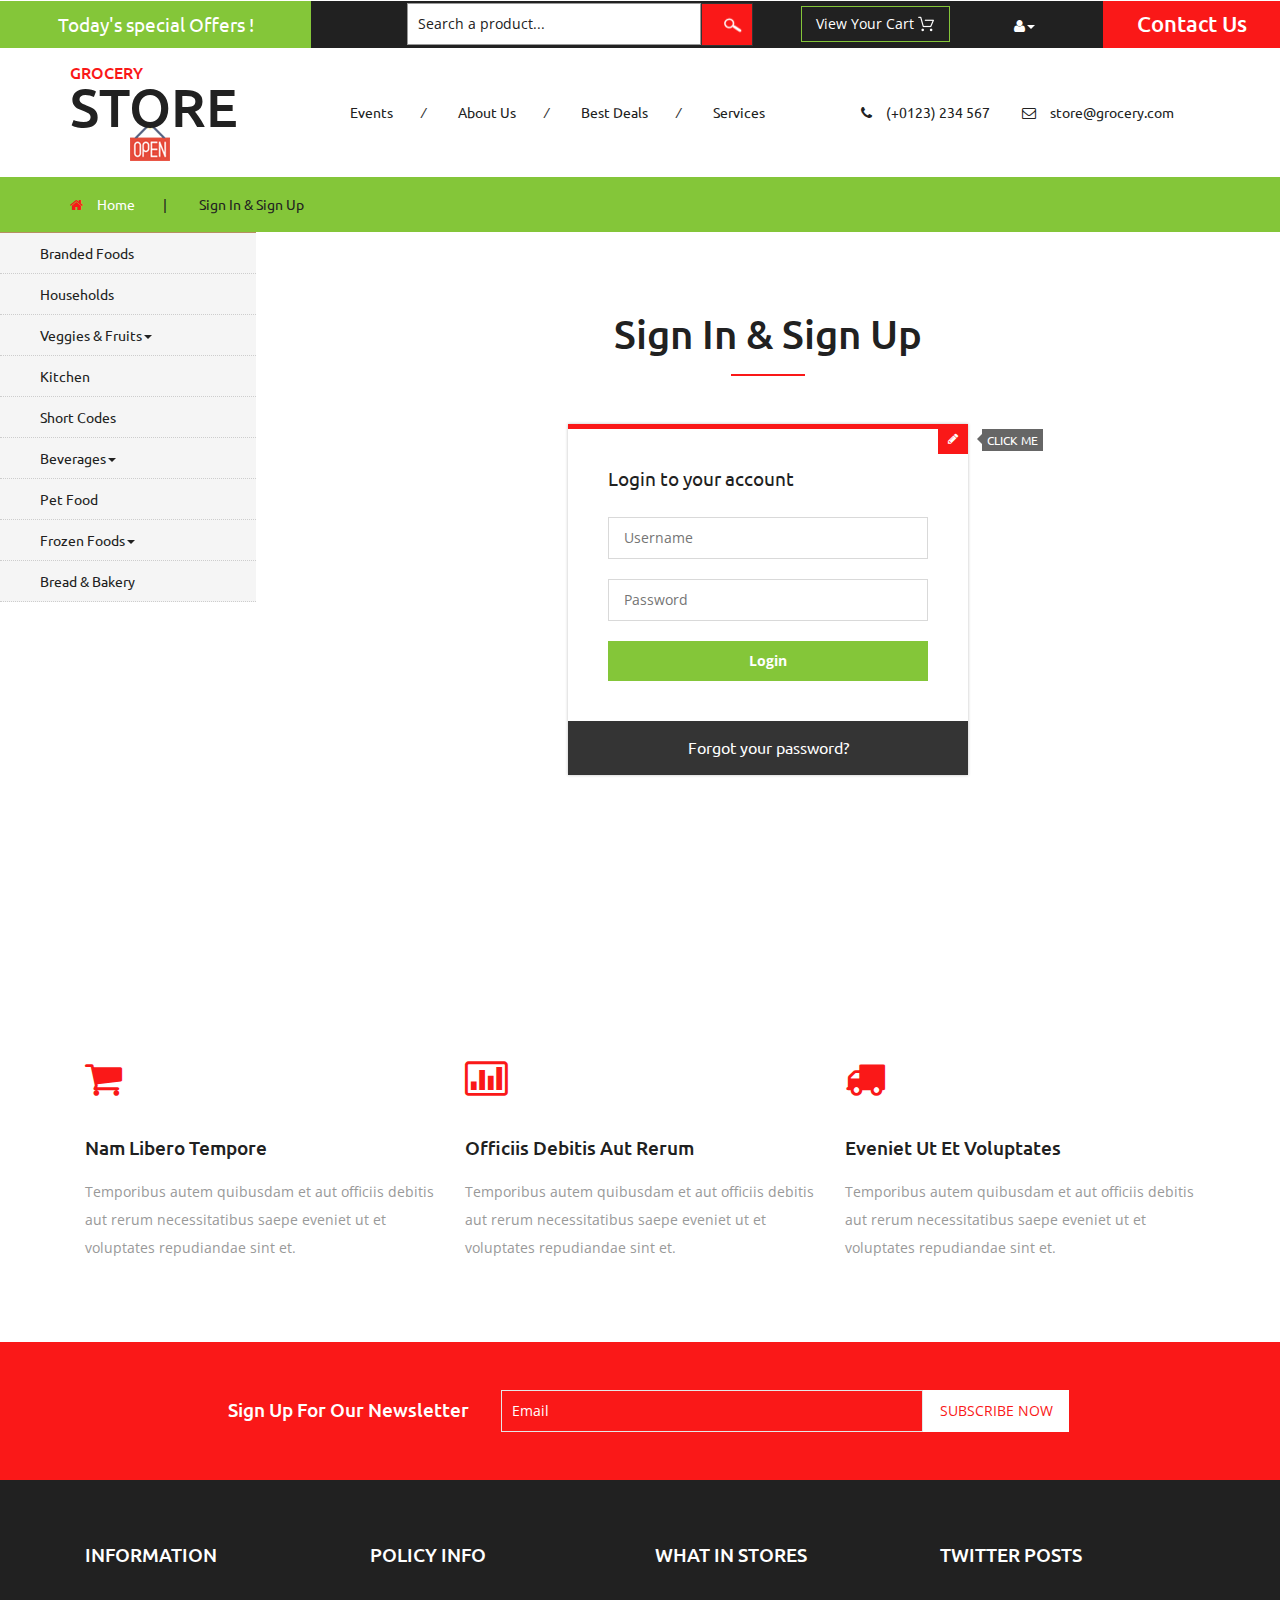
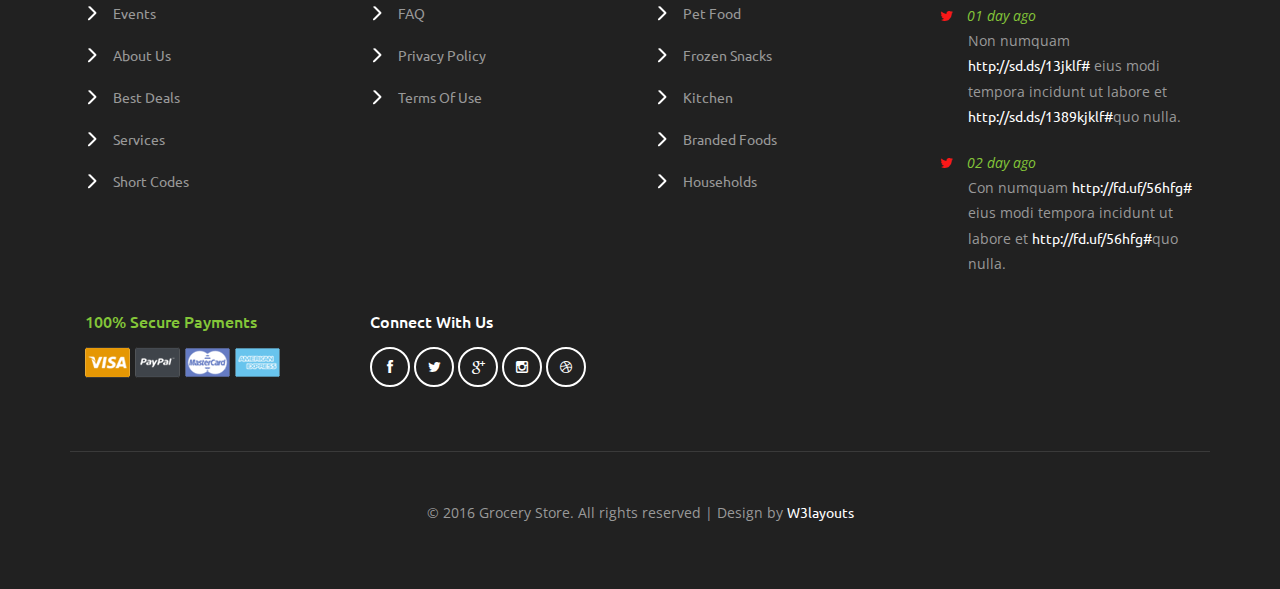
<file: login.html>
<!--
author: W3layouts
author URL: http://w3layouts.com
License: Creative Commons Attribution 3.0 Unported
License URL: http://creativecommons.org/licenses/by/3.0/
-->
<!DOCTYPE html>
<html>
<head>
<title>Grocery Store a Ecommerce Online Shopping Category Flat Bootstrap Responsive Website Template | Sign In & Sign Up :: w3layouts</title>
<!-- for-mobile-apps -->
<meta name="viewport" content="width=device-width, initial-scale=1">
<meta http-equiv="Content-Type" content="text/html; charset=utf-8" />
<meta name="keywords" content="Grocery Store Responsive web template, Bootstrap Web Templates, Flat Web Templates, Android Compatible web template, 
Smartphone Compatible web template, free webdesigns for Nokia, Samsung, LG, SonyEricsson, Motorola web design" />
<script type="application/x-javascript"> addEventListener("load", function() { setTimeout(hideURLbar, 0); }, false);
		function hideURLbar(){ window.scrollTo(0,1); } </script>
<!-- //for-mobile-apps -->
<link href="css/bootstrap.css" rel="stylesheet" type="text/css" media="all" />
<link href="css/style.css" rel="stylesheet" type="text/css" media="all" />
<!-- font-awesome icons -->
<link href="css/font-awesome.css" rel="stylesheet" type="text/css" media="all" /> 
<!-- //font-awesome icons -->
<!-- js -->
<script src="js/jquery-1.11.1.min.js"></script>
<!-- //js -->
<link href='//fonts.googleapis.com/css?family=Ubuntu:400,300,300italic,400italic,500,500italic,700,700italic' rel='stylesheet' type='text/css'>
<link href='//fonts.googleapis.com/css?family=Open+Sans:400,300,300italic,400italic,600,600italic,700,700italic,800,800italic' rel='stylesheet' type='text/css'>
<!-- start-smoth-scrolling -->
<script type="text/javascript" src="js/move-top.js"></script>
<script type="text/javascript" src="js/easing.js"></script>
<script type="text/javascript">
	jQuery(document).ready(function($) {
		$(".scroll").click(function(event){		
			event.preventDefault();
			$('html,body').animate({scrollTop:$(this.hash).offset().top},1000);
		});
	});
</script>
<!-- start-smoth-scrolling -->
</head>
	
<body>
<!-- header -->
	<div class="agileits_header">
		<div class="w3l_offers">
			<a href="products.html">Today's special Offers !</a>
		</div>
		<div class="w3l_search">
			<form action="#" method="post">
				<input type="text" name="Product" value="Search a product..." onfocus="this.value = '';" onblur="if (this.value == '') {this.value = 'Search a product...';}" required="">
				<input type="submit" value=" ">
			</form>
		</div>
		<div class="product_list_header">  
			<form action="#" method="post" class="last">
                <fieldset>
                    <input type="hidden" name="cmd" value="_cart" />
                    <input type="hidden" name="display" value="1" />
                    <input type="submit" name="submit" value="View your cart" class="button" />
                </fieldset>
            </form>
		</div>
		<div class="w3l_header_right">
			<ul>
				<li class="dropdown profile_details_drop">
					<a href="#" class="dropdown-toggle" data-toggle="dropdown"><i class="fa fa-user" aria-hidden="true"></i><span class="caret"></span></a>
					<div class="mega-dropdown-menu">
						<div class="w3ls_vegetables">
							<ul class="dropdown-menu drp-mnu">
								<li><a href="login.html">Login</a></li> 
								<li><a href="login.html">Sign Up</a></li>
							</ul>
						</div>                  
					</div>	
				</li>
			</ul>
		</div>
		<div class="w3l_header_right1">
			<h2><a href="mail.html">Contact Us</a></h2>
		</div>
		<div class="clearfix"> </div>
	</div>
<!-- script-for sticky-nav -->
	<script>
	$(document).ready(function() {
		 var navoffeset=$(".agileits_header").offset().top;
		 $(window).scroll(function(){
			var scrollpos=$(window).scrollTop(); 
			if(scrollpos >=navoffeset){
				$(".agileits_header").addClass("fixed");
			}else{
				$(".agileits_header").removeClass("fixed");
			}
		 });
		 
	});
	</script>
<!-- //script-for sticky-nav -->
	<div class="logo_products">
		<div class="container">
			<div class="w3ls_logo_products_left">
				<h1><a href="index.html"><span>Grocery</span> Store</a></h1>
			</div>
			<div class="w3ls_logo_products_left1">
				<ul class="special_items">
					<li><a href="events.html">Events</a><i>/</i></li>
					<li><a href="about.html">About Us</a><i>/</i></li>
					<li><a href="products.html">Best Deals</a><i>/</i></li>
					<li><a href="services.html">Services</a></li>
				</ul>
			</div>
			<div class="w3ls_logo_products_left1">
				<ul class="phone_email">
					<li><i class="fa fa-phone" aria-hidden="true"></i>(+0123) 234 567</li>
					<li><i class="fa fa-envelope-o" aria-hidden="true"></i><a href="mailto:store@grocery.com">store@grocery.com</a></li>
				</ul>
			</div>
			<div class="clearfix"> </div>
		</div>
	</div>
<!-- //header -->
<!-- products-breadcrumb -->
	<div class="products-breadcrumb">
		<div class="container">
			<ul>
				<li><i class="fa fa-home" aria-hidden="true"></i><a href="index.html">Home</a><span>|</span></li>
				<li>Sign In & Sign Up</li>
			</ul>
		</div>
	</div>
<!-- //products-breadcrumb -->
<!-- banner -->
	<div class="banner">
		<div class="w3l_banner_nav_left">
		<nav class="navbar nav_bottom">
			 <!-- Brand and toggle get grouped for better mobile display -->
			  <div class="navbar-header nav_2">
				  <button type="button" class="navbar-toggle collapsed navbar-toggle1" data-toggle="collapse" data-target="#bs-megadropdown-tabs">
					<span class="sr-only">Toggle navigation</span>
					<span class="icon-bar"></span>
					<span class="icon-bar"></span>
					<span class="icon-bar"></span>
				  </button>
			   </div> 
			   <!-- Collect the nav links, forms, and other content for toggling -->
				<div class="collapse navbar-collapse" id="bs-megadropdown-tabs">
					<ul class="nav navbar-nav nav_1">
						<li><a href="products.html">Branded Foods</a></li>
						<li><a href="household.html">Households</a></li>
						<li class="dropdown mega-dropdown active">
							<a href="#" class="dropdown-toggle" data-toggle="dropdown">Veggies & Fruits<span class="caret"></span></a>				
							<div class="dropdown-menu mega-dropdown-menu w3ls_vegetables_menu">
								<div class="w3ls_vegetables">
									<ul>	
										<li><a href="vegetables.html">Vegetables</a></li>
										<li><a href="vegetables.html">Fruits</a></li>
									</ul>
								</div>                  
							</div>				
						</li>
						<li><a href="kitchen.html">Kitchen</a></li>
						<li><a href="short-codes.html">Short Codes</a></li>
						<li class="dropdown">
							<a href="#" class="dropdown-toggle" data-toggle="dropdown">Beverages<span class="caret"></span></a>
							<div class="dropdown-menu mega-dropdown-menu w3ls_vegetables_menu">
								<div class="w3ls_vegetables">
									<ul>
										<li><a href="drinks.html">Soft Drinks</a></li>
										<li><a href="drinks.html">Juices</a></li>
									</ul>
								</div>                  
							</div>	
						</li>
						<li><a href="pet.html">Pet Food</a></li>
						<li class="dropdown">
							<a href="#" class="dropdown-toggle" data-toggle="dropdown">Frozen Foods<span class="caret"></span></a>
							<div class="dropdown-menu mega-dropdown-menu w3ls_vegetables_menu">
								<div class="w3ls_vegetables">
									<ul>
										<li><a href="frozen.html">Frozen Snacks</a></li>
										<li><a href="frozen.html">Frozen Nonveg</a></li>
									</ul>
								</div>                  
							</div>	
						</li>
						<li><a href="bread.html">Bread & Bakery</a></li>
					</ul>
				 </div><!-- /.navbar-collapse -->
			</nav>
		</div>
		<div class="w3l_banner_nav_right">
<!-- login -->
		<div class="w3_login">
			<h3>Sign In & Sign Up</h3>
			<div class="w3_login_module">
				<div class="module form-module">
				  <div class="toggle"><i class="fa fa-times fa-pencil"></i>
					<div class="tooltip">Click Me</div>
				  </div>
				  <div class="form">
					<h2>Login to your account</h2>
					<form action="#" method="post">
					  <input type="text" name="Username" placeholder="Username" required=" ">
					  <input type="password" name="Password" placeholder="Password" required=" ">
					  <input type="submit" value="Login">
					</form>
				  </div>
				  <div class="form">
					<h2>Create an account</h2>
					<form action="#" method="post">
					  <input type="text" name="Username" placeholder="Username" required=" ">
					  <input type="password" name="Password" placeholder="Password" required=" ">
					  <input type="email" name="Email" placeholder="Email Address" required=" ">
					  <input type="text" name="Phone" placeholder="Phone Number" required=" ">
					  <input type="submit" value="Register">
					</form>
				  </div>
				  <div class="cta"><a href="#">Forgot your password?</a></div>
				</div>
			</div>
			<script>
				$('.toggle').click(function(){
				  // Switches the Icon
				  $(this).children('i').toggleClass('fa-pencil');
				  // Switches the forms  
				  $('.form').animate({
					height: "toggle",
					'padding-top': 'toggle',
					'padding-bottom': 'toggle',
					opacity: "toggle"
				  }, "slow");
				});
			</script>
		</div>
<!-- //login -->
		</div>
		<div class="clearfix"></div>
	</div>
<!-- //banner -->
<!-- newsletter-top-serv-btm -->
	<div class="newsletter-top-serv-btm">
		<div class="container">
			<div class="col-md-4 wthree_news_top_serv_btm_grid">
				<div class="wthree_news_top_serv_btm_grid_icon">
					<i class="fa fa-shopping-cart" aria-hidden="true"></i>
				</div>
				<h3>Nam libero tempore</h3>
				<p>Temporibus autem quibusdam et aut officiis debitis aut rerum necessitatibus 
					saepe eveniet ut et voluptates repudiandae sint et.</p>
			</div>
			<div class="col-md-4 wthree_news_top_serv_btm_grid">
				<div class="wthree_news_top_serv_btm_grid_icon">
					<i class="fa fa-bar-chart" aria-hidden="true"></i>
				</div>
				<h3>officiis debitis aut rerum</h3>
				<p>Temporibus autem quibusdam et aut officiis debitis aut rerum necessitatibus 
					saepe eveniet ut et voluptates repudiandae sint et.</p>
			</div>
			<div class="col-md-4 wthree_news_top_serv_btm_grid">
				<div class="wthree_news_top_serv_btm_grid_icon">
					<i class="fa fa-truck" aria-hidden="true"></i>
				</div>
				<h3>eveniet ut et voluptates</h3>
				<p>Temporibus autem quibusdam et aut officiis debitis aut rerum necessitatibus 
					saepe eveniet ut et voluptates repudiandae sint et.</p>
			</div>
			<div class="clearfix"> </div>
		</div>
	</div>
<!-- //newsletter-top-serv-btm -->
<!-- newsletter -->
	<div class="newsletter">
		<div class="container">
			<div class="w3agile_newsletter_left">
				<h3>sign up for our newsletter</h3>
			</div>
			<div class="w3agile_newsletter_right">
				<form action="#" method="post">
					<input type="email" name="Email" value="Email" onfocus="this.value = '';" onblur="if (this.value == '') {this.value = 'Email';}" required="">
					<input type="submit" value="subscribe now">
				</form>
			</div>
			<div class="clearfix"> </div>
		</div>
	</div>
<!-- //newsletter -->
<!-- footer -->
	<div class="footer">
		<div class="container">
			<div class="col-md-3 w3_footer_grid">
				<h3>information</h3>
				<ul class="w3_footer_grid_list">
					<li><a href="events.html">Events</a></li>
					<li><a href="about.html">About Us</a></li>
					<li><a href="products.html">Best Deals</a></li>
					<li><a href="services.html">Services</a></li>
					<li><a href="short-codes.html">Short Codes</a></li>
				</ul>
			</div>
			<div class="col-md-3 w3_footer_grid">
				<h3>policy info</h3>
				<ul class="w3_footer_grid_list">
					<li><a href="faqs.html">FAQ</a></li>
					<li><a href="privacy.html">privacy policy</a></li>
					<li><a href="privacy.html">terms of use</a></li>
				</ul>
			</div>
			<div class="col-md-3 w3_footer_grid">
				<h3>what in stores</h3>
				<ul class="w3_footer_grid_list">
					<li><a href="pet.html">Pet Food</a></li>
					<li><a href="frozen.html">Frozen Snacks</a></li>
					<li><a href="kitchen.html">Kitchen</a></li>
					<li><a href="products.html">Branded Foods</a></li>
					<li><a href="household.html">Households</a></li>
				</ul>
			</div>
			<div class="col-md-3 w3_footer_grid">
				<h3>twitter posts</h3>
				<ul class="w3_footer_grid_list1">
					<li><label class="fa fa-twitter" aria-hidden="true"></label><i>01 day ago</i><span>Non numquam <a href="#">http://sd.ds/13jklf#</a>
						eius modi tempora incidunt ut labore et
						<a href="#">http://sd.ds/1389kjklf#</a>quo nulla.</span></li>
					<li><label class="fa fa-twitter" aria-hidden="true"></label><i>02 day ago</i><span>Con numquam <a href="#">http://fd.uf/56hfg#</a>
						eius modi tempora incidunt ut labore et
						<a href="#">http://fd.uf/56hfg#</a>quo nulla.</span></li>
				</ul>
			</div>
			<div class="clearfix"> </div>
			<div class="agile_footer_grids">
				<div class="col-md-3 w3_footer_grid agile_footer_grids_w3_footer">
					<div class="w3_footer_grid_bottom">
						<h4>100% secure payments</h4>
						<img src="images/card.png" alt=" " class="img-responsive" />
					</div>
				</div>
				<div class="col-md-3 w3_footer_grid agile_footer_grids_w3_footer">
					<div class="w3_footer_grid_bottom">
						<h5>connect with us</h5>
						<ul class="agileits_social_icons">
							<li><a href="#" class="facebook"><i class="fa fa-facebook" aria-hidden="true"></i></a></li>
							<li><a href="#" class="twitter"><i class="fa fa-twitter" aria-hidden="true"></i></a></li>
							<li><a href="#" class="google"><i class="fa fa-google-plus" aria-hidden="true"></i></a></li>
							<li><a href="#" class="instagram"><i class="fa fa-instagram" aria-hidden="true"></i></a></li>
							<li><a href="#" class="dribbble"><i class="fa fa-dribbble" aria-hidden="true"></i></a></li>
						</ul>
					</div>
				</div>
				<div class="clearfix"> </div>
			</div>
			<div class="wthree_footer_copy">
				<p>© 2016 Grocery Store. All rights reserved | Design by <a href="http://w3layouts.com/">W3layouts</a></p>
			</div>
		</div>
	</div>
<!-- //footer -->
<!-- Bootstrap Core JavaScript -->
<script src="js/bootstrap.min.js"></script>
<script>
$(document).ready(function(){
    $(".dropdown").hover(            
        function() {
            $('.dropdown-menu', this).stop( true, true ).slideDown("fast");
            $(this).toggleClass('open');        
        },
        function() {
            $('.dropdown-menu', this).stop( true, true ).slideUp("fast");
            $(this).toggleClass('open');       
        }
    );
});
</script>
<!-- here stars scrolling icon -->
	<script type="text/javascript">
		$(document).ready(function() {
			/*
				var defaults = {
				containerID: 'toTop', // fading element id
				containerHoverID: 'toTopHover', // fading element hover id
				scrollSpeed: 1200,
				easingType: 'linear' 
				};
			*/
								
			$().UItoTop({ easingType: 'easeOutQuart' });
								
			});
	</script>
<!-- //here ends scrolling icon -->
<script src="js/minicart.min.js"></script>
<script>
	// Mini Cart
	paypal.minicart.render({
		action: '#'
	});

	if (~window.location.search.indexOf('reset=true')) {
		paypal.minicart.reset();
	}
</script>
</body>
</html>
</file>
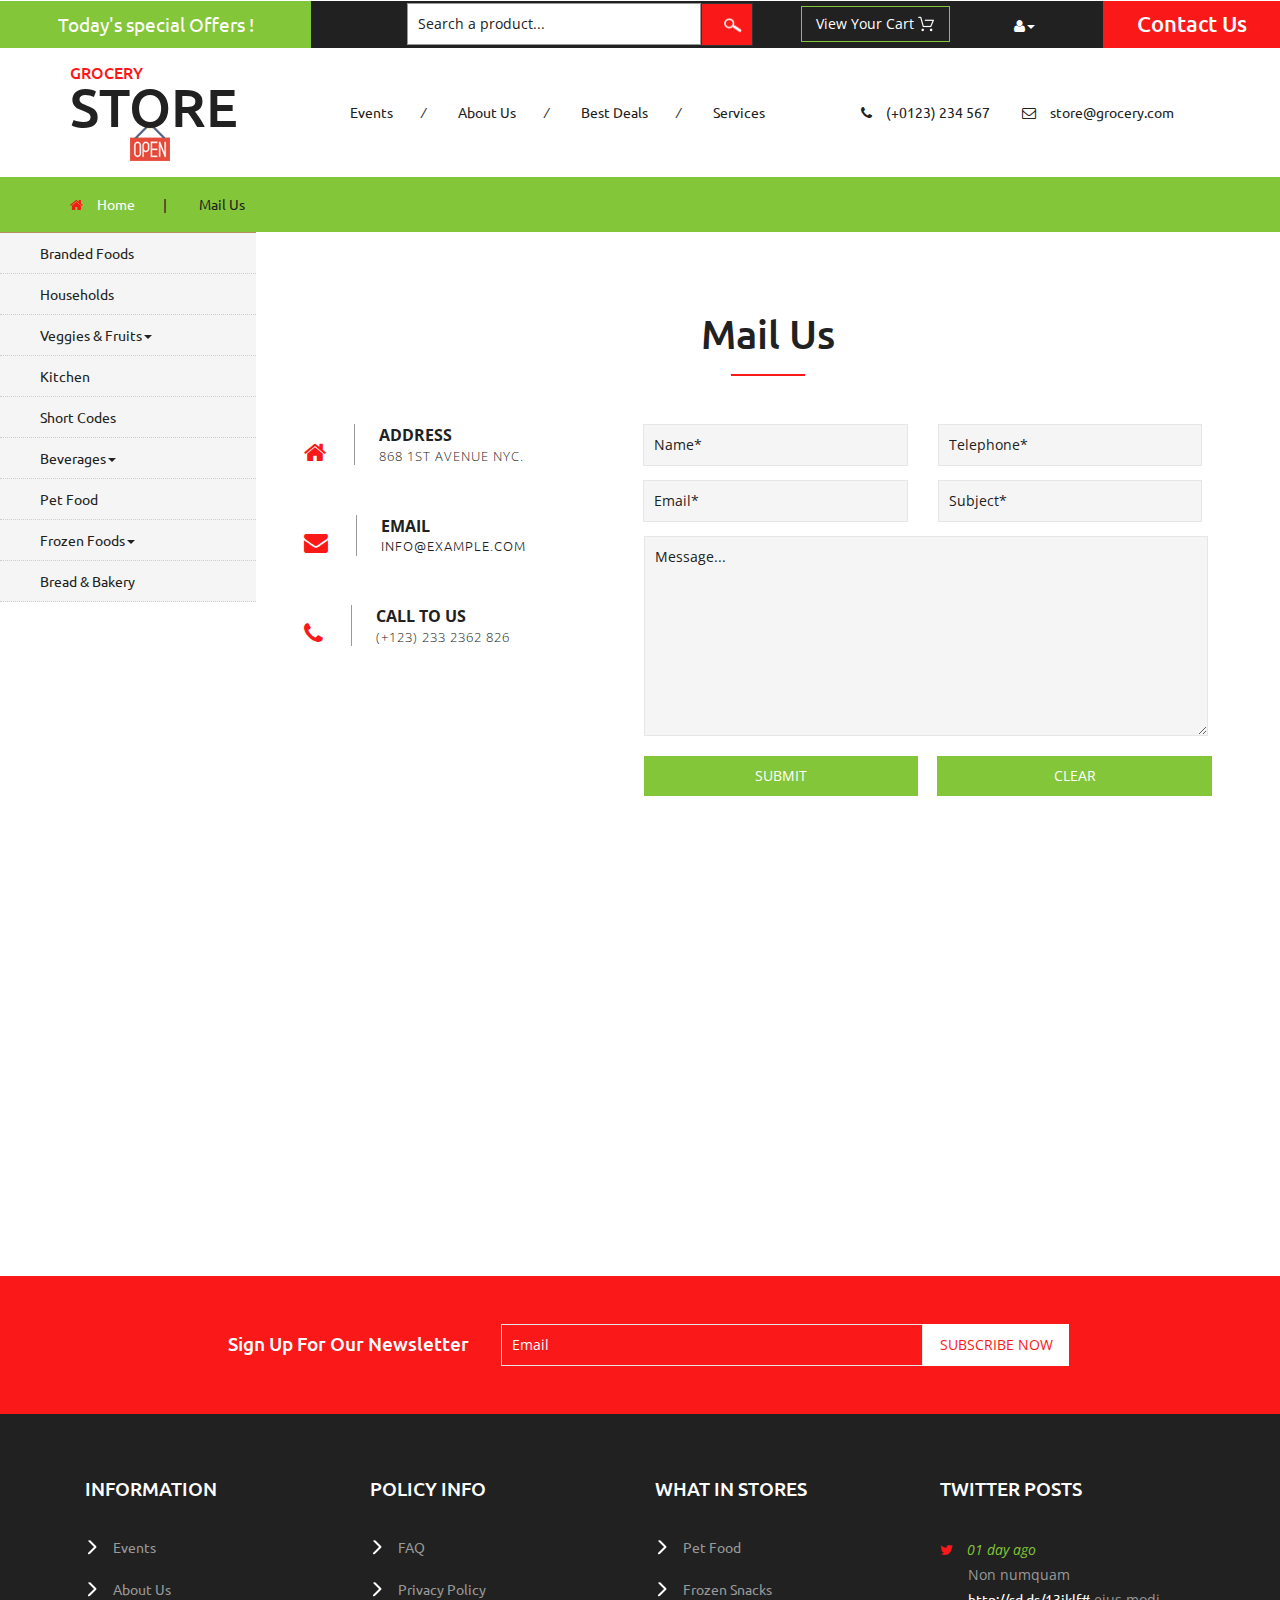
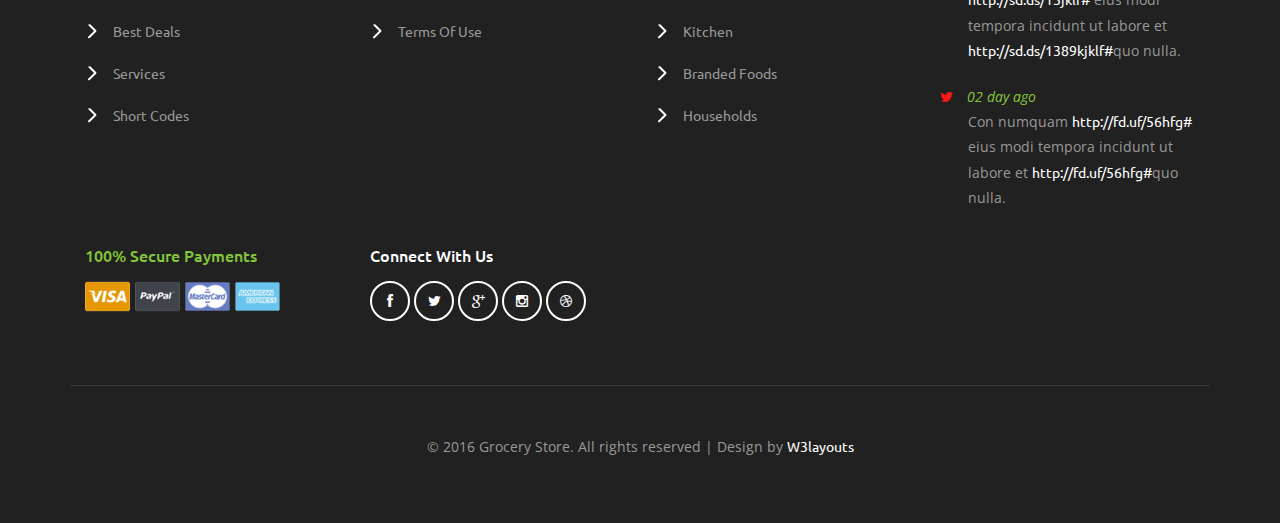
<file: mail.html>
<!--
author: W3layouts
author URL: http://w3layouts.com
License: Creative Commons Attribution 3.0 Unported
License URL: http://creativecommons.org/licenses/by/3.0/
-->
<!DOCTYPE html>
<html>
<head>
<title>Grocery Store a Ecommerce Online Shopping Category Flat Bootstrap Responsive Website Template | Mail Us :: w3layouts</title>
<!-- for-mobile-apps -->
<meta name="viewport" content="width=device-width, initial-scale=1">
<meta http-equiv="Content-Type" content="text/html; charset=utf-8" />
<meta name="keywords" content="Grocery Store Responsive web template, Bootstrap Web Templates, Flat Web Templates, Android Compatible web template, 
Smartphone Compatible web template, free webdesigns for Nokia, Samsung, LG, SonyEricsson, Motorola web design" />
<script type="application/x-javascript"> addEventListener("load", function() { setTimeout(hideURLbar, 0); }, false);
		function hideURLbar(){ window.scrollTo(0,1); } </script>
<!-- //for-mobile-apps -->
<link href="css/bootstrap.css" rel="stylesheet" type="text/css" media="all" />
<link href="css/style.css" rel="stylesheet" type="text/css" media="all" />
<!-- font-awesome icons -->
<link href="css/font-awesome.css" rel="stylesheet" type="text/css" media="all" /> 
<!-- //font-awesome icons -->
<!-- js -->
<script src="js/jquery-1.11.1.min.js"></script>
<!-- //js -->
<link href='//fonts.googleapis.com/css?family=Ubuntu:400,300,300italic,400italic,500,500italic,700,700italic' rel='stylesheet' type='text/css'>
<link href='//fonts.googleapis.com/css?family=Open+Sans:400,300,300italic,400italic,600,600italic,700,700italic,800,800italic' rel='stylesheet' type='text/css'>
<!-- start-smoth-scrolling -->
<script type="text/javascript" src="js/move-top.js"></script>
<script type="text/javascript" src="js/easing.js"></script>
<script type="text/javascript">
	jQuery(document).ready(function($) {
		$(".scroll").click(function(event){		
			event.preventDefault();
			$('html,body').animate({scrollTop:$(this.hash).offset().top},1000);
		});
	});
</script>
<!-- start-smoth-scrolling -->
</head>
	
<body>
<!-- header -->
	<div class="agileits_header">
		<div class="w3l_offers">
			<a href="products.html">Today's special Offers !</a>
		</div>
		<div class="w3l_search">
			<form action="#" method="post">
				<input type="text" name="Product" value="Search a product..." onfocus="this.value = '';" onblur="if (this.value == '') {this.value = 'Search a product...';}" required="">
				<input type="submit" value=" ">
			</form>
		</div>
		<div class="product_list_header">  
			<form action="#" method="post" class="last">
                <fieldset>
                    <input type="hidden" name="cmd" value="_cart" />
                    <input type="hidden" name="display" value="1" />
                    <input type="submit" name="submit" value="View your cart" class="button" />
                </fieldset>
            </form>
		</div>
		<div class="w3l_header_right">
			<ul>
				<li class="dropdown profile_details_drop">
					<a href="#" class="dropdown-toggle" data-toggle="dropdown"><i class="fa fa-user" aria-hidden="true"></i><span class="caret"></span></a>
					<div class="mega-dropdown-menu">
						<div class="w3ls_vegetables">
							<ul class="dropdown-menu drp-mnu">
								<li><a href="login.html">Login</a></li> 
								<li><a href="login.html">Sign Up</a></li>
							</ul>
						</div>                  
					</div>	
				</li>
			</ul>
		</div>
		<div class="w3l_header_right1">
			<h2><a href="mail.html">Contact Us</a></h2>
		</div>
		<div class="clearfix"> </div>
	</div>
<!-- script-for sticky-nav -->
	<script>
	$(document).ready(function() {
		 var navoffeset=$(".agileits_header").offset().top;
		 $(window).scroll(function(){
			var scrollpos=$(window).scrollTop(); 
			if(scrollpos >=navoffeset){
				$(".agileits_header").addClass("fixed");
			}else{
				$(".agileits_header").removeClass("fixed");
			}
		 });
		 
	});
	</script>
<!-- //script-for sticky-nav -->
	<div class="logo_products">
		<div class="container">
			<div class="w3ls_logo_products_left">
				<h1><a href="index.html"><span>Grocery</span> Store</a></h1>
			</div>
			<div class="w3ls_logo_products_left1">
				<ul class="special_items">
					<li><a href="events.html">Events</a><i>/</i></li>
					<li><a href="about.html">About Us</a><i>/</i></li>
					<li><a href="products.html">Best Deals</a><i>/</i></li>
					<li><a href="services.html">Services</a></li>
				</ul>
			</div>
			<div class="w3ls_logo_products_left1">
				<ul class="phone_email">
					<li><i class="fa fa-phone" aria-hidden="true"></i>(+0123) 234 567</li>
					<li><i class="fa fa-envelope-o" aria-hidden="true"></i><a href="mailto:store@grocery.com">store@grocery.com</a></li>
				</ul>
			</div>
			<div class="clearfix"> </div>
		</div>
	</div>
<!-- //header -->
<!-- products-breadcrumb -->
	<div class="products-breadcrumb">
		<div class="container">
			<ul>
				<li><i class="fa fa-home" aria-hidden="true"></i><a href="index.html">Home</a><span>|</span></li>
				<li>Mail Us</li>
			</ul>
		</div>
	</div>
<!-- //products-breadcrumb -->
<!-- banner -->
	<div class="banner">
		<div class="w3l_banner_nav_left">
			<nav class="navbar nav_bottom">
			 <!-- Brand and toggle get grouped for better mobile display -->
			  <div class="navbar-header nav_2">
				  <button type="button" class="navbar-toggle collapsed navbar-toggle1" data-toggle="collapse" data-target="#bs-megadropdown-tabs">
					<span class="sr-only">Toggle navigation</span>
					<span class="icon-bar"></span>
					<span class="icon-bar"></span>
					<span class="icon-bar"></span>
				  </button>
			   </div> 
			   <!-- Collect the nav links, forms, and other content for toggling -->
				<div class="collapse navbar-collapse" id="bs-megadropdown-tabs">
					<ul class="nav navbar-nav nav_1">
						<li><a href="products.html">Branded Foods</a></li>
						<li><a href="household.html">Households</a></li>
						<li class="dropdown mega-dropdown active">
							<a href="#" class="dropdown-toggle" data-toggle="dropdown">Veggies & Fruits<span class="caret"></span></a>				
							<div class="dropdown-menu mega-dropdown-menu w3ls_vegetables_menu">
								<div class="w3ls_vegetables">
									<ul>	
										<li><a href="vegetables.html">Vegetables</a></li>
										<li><a href="vegetables.html">Fruits</a></li>
									</ul>
								</div>                  
							</div>				
						</li>
						<li><a href="kitchen.html">Kitchen</a></li>
						<li><a href="short-codes.html">Short Codes</a></li>
						<li class="dropdown">
							<a href="#" class="dropdown-toggle" data-toggle="dropdown">Beverages<span class="caret"></span></a>
							<div class="dropdown-menu mega-dropdown-menu w3ls_vegetables_menu">
								<div class="w3ls_vegetables">
									<ul>
										<li><a href="drinks.html">Soft Drinks</a></li>
										<li><a href="drinks.html">Juices</a></li>
									</ul>
								</div>                  
							</div>	
						</li>
						<li><a href="pet.html">Pet Food</a></li>
						<li class="dropdown">
							<a href="#" class="dropdown-toggle" data-toggle="dropdown">Frozen Foods<span class="caret"></span></a>
							<div class="dropdown-menu mega-dropdown-menu w3ls_vegetables_menu">
								<div class="w3ls_vegetables">
									<ul>
										<li><a href="frozen.html">Frozen Snacks</a></li>
										<li><a href="frozen.html">Frozen Nonveg</a></li>
									</ul>
								</div>                  
							</div>	
						</li>
						<li><a href="bread.html">Bread & Bakery</a></li>
					</ul>
				 </div><!-- /.navbar-collapse -->
			</nav>
		</div>
		<div class="w3l_banner_nav_right">
<!-- mail -->
		<div class="mail">
			<h3>Mail Us</h3>
			<div class="agileinfo_mail_grids">
				<div class="col-md-4 agileinfo_mail_grid_left">
					<ul>
						<li><i class="fa fa-home" aria-hidden="true"></i></li>
						<li>address<span>868 1st Avenue NYC.</span></li>
					</ul>
					<ul>
						<li><i class="fa fa-envelope" aria-hidden="true"></i></li>
						<li>email<span><a href="mailto:info@example.com">info@example.com</a></span></li>
					</ul>
					<ul>
						<li><i class="fa fa-phone" aria-hidden="true"></i></li>
						<li>call to us<span>(+123) 233 2362 826</span></li>
					</ul>
				</div>
				<div class="col-md-8 agileinfo_mail_grid_right">
					<form action="#" method="post">
						<div class="col-md-6 wthree_contact_left_grid">
							<input type="text" name="Name" value="Name*" onfocus="this.value = '';" onblur="if (this.value == '') {this.value = 'Name*';}" required="">
							<input type="email" name="Email" value="Email*" onfocus="this.value = '';" onblur="if (this.value == '') {this.value = 'Email*';}" required="">
						</div>
						<div class="col-md-6 wthree_contact_left_grid">
							<input type="text" name="Telephone" value="Telephone*" onfocus="this.value = '';" onblur="if (this.value == '') {this.value = 'Telephone*';}" required="">
							<input type="text" name="Subject" value="Subject*" onfocus="this.value = '';" onblur="if (this.value == '') {this.value = 'Subject*';}" required="">
						</div>
						<div class="clearfix"> </div>
						<textarea  name="Message" onfocus="this.value = '';" onblur="if (this.value == '') {this.value = 'Message...';}" required="">Message...</textarea>
						<input type="submit" value="Submit">
						<input type="reset" value="Clear">
					</form>
				</div>
				<div class="clearfix"> </div>
			</div>
		</div>
<!-- //mail -->
		</div>
		<div class="clearfix"></div>
	</div>
<!-- //banner -->
<!-- map -->
	<div class="map">
		<iframe src="https://www.google.com/maps/embed?pb=!1m16!1m12!1m3!1d96748.15352429623!2d-74.25419879353115!3d40.731667701988506!2m3!1f0!2f0!3f0!3m2!1i1024!2i768!4f13.1!2m1!1sshopping+mall+in+New+York%2C+NY%2C+United+States!5e0!3m2!1sen!2sin!4v1467205237951" style="border:0"></iframe>
	</div>
<!-- //map -->
<!-- newsletter -->
	<div class="newsletter">
		<div class="container">
			<div class="w3agile_newsletter_left">
				<h3>sign up for our newsletter</h3>
			</div>
			<div class="w3agile_newsletter_right">
				<form action="#" method="post">
					<input type="email" name="Email" value="Email" onfocus="this.value = '';" onblur="if (this.value == '') {this.value = 'Email';}" required="">
					<input type="submit" value="subscribe now">
				</form>
			</div>
			<div class="clearfix"> </div>
		</div>
	</div>
<!-- //newsletter -->
<!-- footer -->
	<div class="footer">
		<div class="container">
			<div class="col-md-3 w3_footer_grid">
				<h3>information</h3>
				<ul class="w3_footer_grid_list">
					<li><a href="events.html">Events</a></li>
					<li><a href="about.html">About Us</a></li>
					<li><a href="products.html">Best Deals</a></li>
					<li><a href="services.html">Services</a></li>
					<li><a href="short-codes.html">Short Codes</a></li>
				</ul>
			</div>
			<div class="col-md-3 w3_footer_grid">
				<h3>policy info</h3>
				<ul class="w3_footer_grid_list">
					<li><a href="faqs.html">FAQ</a></li>
					<li><a href="privacy.html">privacy policy</a></li>
					<li><a href="privacy.html">terms of use</a></li>
				</ul>
			</div>
			<div class="col-md-3 w3_footer_grid">
				<h3>what in stores</h3>
				<ul class="w3_footer_grid_list">
					<li><a href="pet.html">Pet Food</a></li>
					<li><a href="frozen.html">Frozen Snacks</a></li>
					<li><a href="kitchen.html">Kitchen</a></li>
					<li><a href="products.html">Branded Foods</a></li>
					<li><a href="household.html">Households</a></li>
				</ul>
			</div>
			<div class="col-md-3 w3_footer_grid">
				<h3>twitter posts</h3>
				<ul class="w3_footer_grid_list1">
					<li><label class="fa fa-twitter" aria-hidden="true"></label><i>01 day ago</i><span>Non numquam <a href="#">http://sd.ds/13jklf#</a>
						eius modi tempora incidunt ut labore et
						<a href="#">http://sd.ds/1389kjklf#</a>quo nulla.</span></li>
					<li><label class="fa fa-twitter" aria-hidden="true"></label><i>02 day ago</i><span>Con numquam <a href="#">http://fd.uf/56hfg#</a>
						eius modi tempora incidunt ut labore et
						<a href="#">http://fd.uf/56hfg#</a>quo nulla.</span></li>
				</ul>
			</div>
			<div class="clearfix"> </div>
			<div class="agile_footer_grids">
				<div class="col-md-3 w3_footer_grid agile_footer_grids_w3_footer">
					<div class="w3_footer_grid_bottom">
						<h4>100% secure payments</h4>
						<img src="images/card.png" alt=" " class="img-responsive" />
					</div>
				</div>
				<div class="col-md-3 w3_footer_grid agile_footer_grids_w3_footer">
					<div class="w3_footer_grid_bottom">
						<h5>connect with us</h5>
						<ul class="agileits_social_icons">
							<li><a href="#" class="facebook"><i class="fa fa-facebook" aria-hidden="true"></i></a></li>
							<li><a href="#" class="twitter"><i class="fa fa-twitter" aria-hidden="true"></i></a></li>
							<li><a href="#" class="google"><i class="fa fa-google-plus" aria-hidden="true"></i></a></li>
							<li><a href="#" class="instagram"><i class="fa fa-instagram" aria-hidden="true"></i></a></li>
							<li><a href="#" class="dribbble"><i class="fa fa-dribbble" aria-hidden="true"></i></a></li>
						</ul>
					</div>
				</div>
				<div class="clearfix"> </div>
			</div>
			<div class="wthree_footer_copy">
				<p>© 2016 Grocery Store. All rights reserved | Design by <a href="http://w3layouts.com/">W3layouts</a></p>
			</div>
		</div>
	</div>
<!-- //footer -->
<!-- Bootstrap Core JavaScript -->
<script src="js/bootstrap.min.js"></script>
<script>
$(document).ready(function(){
    $(".dropdown").hover(            
        function() {
            $('.dropdown-menu', this).stop( true, true ).slideDown("fast");
            $(this).toggleClass('open');        
        },
        function() {
            $('.dropdown-menu', this).stop( true, true ).slideUp("fast");
            $(this).toggleClass('open');       
        }
    );
});
</script>
<!-- here stars scrolling icon -->
	<script type="text/javascript">
		$(document).ready(function() {
			/*
				var defaults = {
				containerID: 'toTop', // fading element id
				containerHoverID: 'toTopHover', // fading element hover id
				scrollSpeed: 1200,
				easingType: 'linear' 
				};
			*/
								
			$().UItoTop({ easingType: 'easeOutQuart' });
								
			});
	</script>
<!-- //here ends scrolling icon -->
<script src="js/minicart.min.js"></script>
<script>
	// Mini Cart
	paypal.minicart.render({
		action: '#'
	});

	if (~window.location.search.indexOf('reset=true')) {
		paypal.minicart.reset();
	}
</script>
</body>
</html>
</file>
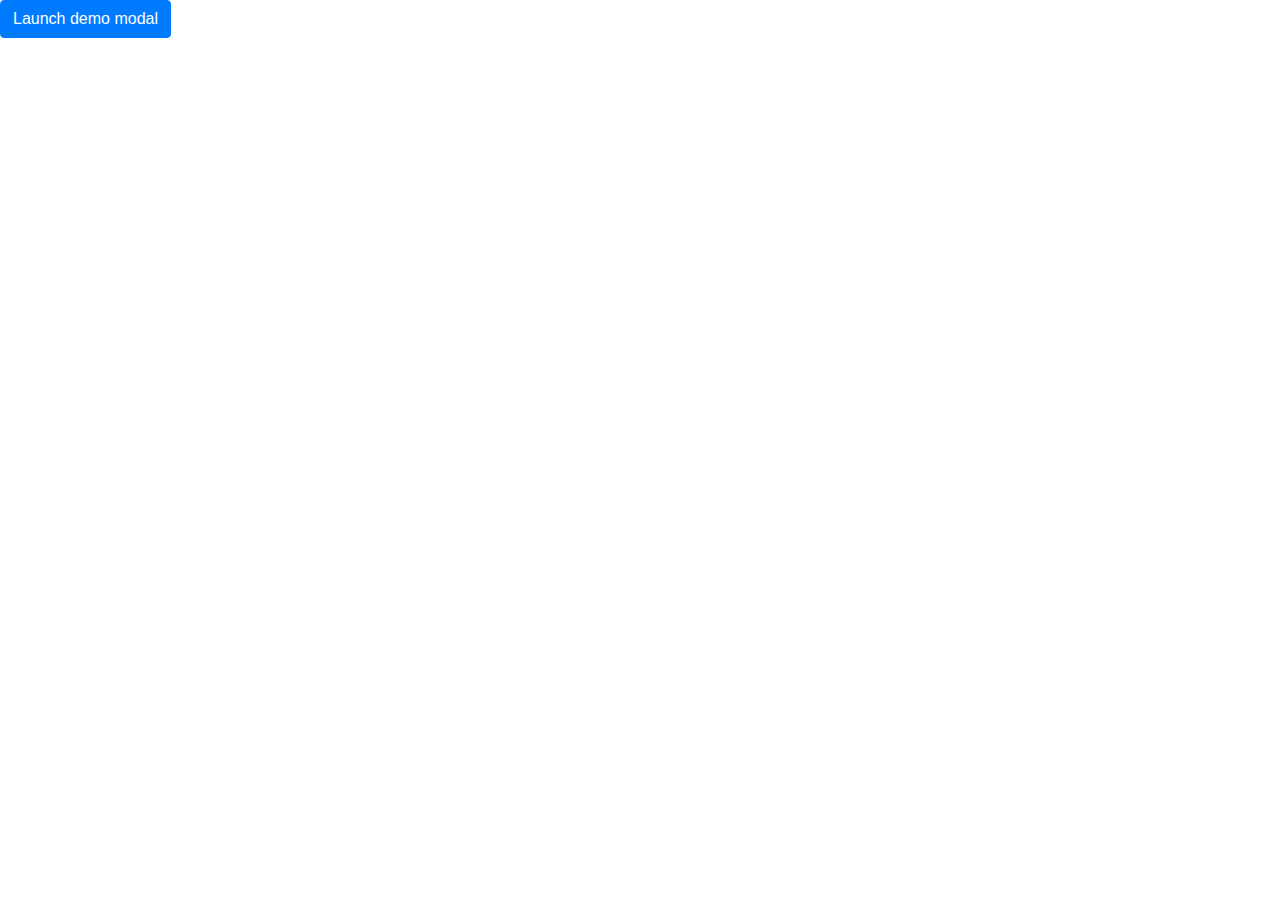
<file: modal.html>
<!doctype html>
<html lang="en">
  <head>
    <!-- Required meta tags -->
    <meta charset="utf-8">
    <meta name="viewport" content="width=device-width, initial-scale=1, shrink-to-fit=no">

    <!-- Bootstrap CSS -->
    <link rel="stylesheet" href="https://stackpath.bootstrapcdn.com/bootstrap/4.4.1/css/bootstrap.min.css" integrity="sha384-Vkoo8x4CGsO3+Hhxv8T/Q5PaXtkKtu6ug5TOeNV6gBiFeWPGFN9MuhOf23Q9Ifjh" crossorigin="anonymous">

    <title>Hello, world!</title>
  </head>
  <body>
    <!-- Button trigger modal -->
<button type="button" class="btn btn-primary" data-toggle="modal" data-target="#exampleModalLong">
    Launch demo modal
  </button>
  
  <!-- Modal -->
  <div class="modal fade" id="exampleModalLong" tabindex="-1" role="dialog" aria-labelledby="exampleModalLongTitle" aria-hidden="true">
    <div class="modal-dialog" role="document">
      <div class="modal-content">
        <div class="modal-header">
          <h5 class="modal-title" id="exampleModalLongTitle">Modal title</h5>
          <button type="button" class="close" data-dismiss="modal" aria-label="Close">
            <span aria-hidden="true">&times;</span>     
        </div>
        <div class="modal-body">
            fkjndsafdsjfaljsd
          ...
        </div>
        <div class="modal-footer">
          <button type="button" class="btn btn-secondary" data-dismiss="modal">Close</button>
          <button type="button" class="btn btn-primary">Save changes</button>
        </div>
      </div>
    </div>
  </div>
    <!-- Optional JavaScript -->
    <!-- jQuery first, then Popper.js, then Bootstrap JS -->
     <script src="https://code.jquery.com/jquery-3.4.1.slim.min.js" integrity="sha384-J6qa4849blE2+poT4WnyKhv5vZF5SrPo0iEjwBvKU7imGFAV0wwj1yYfoRSJoZ+n" crossorigin="anonymous"></script>
    <script src="https://cdn.jsdelivr.net/npm/popper.js@1.16.0/dist/umd/popper.min.js" integrity="sha384-Q6E9RHvbIyZFJoft+2mJbHaEWldlvI9IOYy5n3zV9zzTtmI3UksdQRVvoxMfooAo" crossorigin="anonymous"></script>
    <script src="https://stackpath.bootstrapcdn.com/bootstrap/4.4.1/js/bootstrap.min.js" integrity="sha384-wfSDF2E50Y2D1uUdj0O3uMBJnjuUD4Ih7YwaYd1iqfktj0Uod8GCExl3Og8ifwB6" crossorigin="anonymous"></script>
  </body>
</html>
</file>
<file: css/style.css>
/*--
Author: W3layouts
Author URL: http://w3layouts.com
License: Creative Commons Attribution 3.0 Unported
License URL: http://creativecommons.org/licenses/by/3.0/
--*/
html, body{
    font-size: 100%;
	font-family: 'Open Sans', sans-serif;
	background:#ffffff;
}
ul li,ol li{
	font-size:14px;
}
p{
	margin:0;
}
h1,h2,h3,h4,h5,h6,a{
	font-family:'Ubuntu', sans-serif !important;
	margin:0;
}
ul,label{
	margin:0;
	padding:0;
}
body a:hover{
	text-decoration:none;
}
/*-- header --*/
.fixed{
	position: fixed;
	top: 0;
	width: 100%;
	margin: 0 auto;
	left:0;
	z-index:9999;
}
span.glyphicon.glyphicon-shopping-cart.my-cart-icon.my-cart-icon-affix {
	position: relative !important;
}
.btn-danger {
    color: #fff;
    background-color: #FA1818;
    border-color: #FA1818;
}
.modal-dialog {
    width: 850px;
	margin:75px auto 30px;
}
.snipcart-thumb a {
    display: block;
    text-align: center;
}
.my-cart-icon-affix i {
    background: #84C639 !important;
}
.agile_top_brand_left_grid {
    position: relative;
    display: block;
}
i.badge.badge-notify.my-cart-badge {
    font-style: normal;
    background: #FA1818;
    font-size: 14px;
    position: absolute;
    top: -10px;
    right:-22px;
}
.product_list_header span {
    font-size: 1em;
    color: #fff;
	top: 1em;
}
input[type="submit"],#PPMiniCart .minicart-submit,.w3ls_vegetables ul li a,input[type="reset"],.agileinfo_mail_grid_left ul li a,.events_bottom_left2 ul li a,.w3ls_service_grids1_right a,ul.agileits_social_icons li a,.w3l_banner_nav_right_banner_pet a,.w3ls_w3l_banner_nav_right_grid_head_grid ul li a,.products-breadcrumb ul li a,.w3_footer_grid ul li a,.w3l_fresh_vegetables_grid ul li a,.wthree_footer_copy p a,.agile_top_brand_left_grid1 .button,.w3ls_logo_products_left1 ul.special_items li a,.w3ls_logo_products_left1 ul.phone_email li a{
	transition: .5s ease-in;
	-webkit-transition: .5s ease-in;
	-moz-transition: .5s ease-in;
	-o-transition: .5s ease-in;
	-ms-transition: .5s ease-in;
}
.agileits_header{
	background:#212121;
}
.w3l_offers{
	float:left;
}
.w3l_offers a{
	font-size: 1.2em;
    color: #fff;
    text-decoration: none;
    padding: .5em 3em;
    background: #84C639;
	display:block;
}
.w3l_search{
	float: left;
    width: 27%;
    margin:.1em 0 0em 10em;
}
.w3l_search input[type="text"]{
	outline: none;
    padding: 10px;
    color: #212121;
    font-size: 14px;
    width: 85%;
    background: #fff;
    border: 1px solid #999;
    float: left;
}
.w3l_search input[type="submit"]{
	outline: none;
    padding: 10px 0 9px;
    width: 15%;
    border: 1px solid;
    position: relative;
    background: url(../images/img-sp.png) no-repeat 14px 5px #FA1818;
}
.w3l_search input[type="submit"]:hover{
    background: url(../images/img-sp.png) no-repeat 14px 5px #84C639;
}
.w3l_header_right{
	float: left;
    padding-left: 10em;
}
.w3l_header_right ul li {
    list-style-type: none;
}
.w3l_header_right1{
	float:right;
}
.w3l_header_right1 h2 a{
	font-size: .74em;
    color: #fff;
    padding: .5em 1.5em;
    background: #FA1818;
    display: block;
	text-decoration:none;
}
ul.dropdown-menu.drp-mnu {
    right: 0;
    min-width: 130px;
    text-align: center;
    padding: 1.5em 0;
    margin: 0;
    left:auto;
}
ul.dropdown-menu.drp-mnu li:first-child{
	margin-bottom: .5em;
}
ul.dropdown-menu.drp-mnu li a {
    color: #999;
}
ul.dropdown-menu.drp-mnu li a i {
    padding-left: 1em;
}
.logo_products{
	padding:4em 0 1em;
}
.w3ls_logo_products_left{
	float:left;
	margin-right: 7em;
}
.w3ls_logo_products_left h1 a{
	font-size: 1.5em;
    color: #212121;
    text-decoration: none;
    text-transform: uppercase;
    display: block;
    background: url(../images/img-sp.png) no-repeat 54px 6px;
    line-height: 1;
    height: 97px;
}
.profile_details_drop a {
    display: block;
	padding-top:1em;
	font-size:1em;
	color:#fff;
}
.w3ls_logo_products_left h1 a span {
    font-size: .3em;
    display: block;
    color: #FA1818;
}
.w3ls_logo_products_left1{
	float: left;
	margin-top: 2.3em;
}
.w3ls_logo_products_left1 ul.phone_email li{
	display:inline-block;
	color:#212121;
	font-family: 'Ubuntu', sans-serif;
/*-- w3layouts --*/
	margin-right:2em;
}
.w3ls_logo_products_left1 ul.phone_email li a{
	color:#212121;
	text-decoration:none;
}
.w3ls_logo_products_left1 ul.phone_email li i{
	padding-right:1em;
}
.w3ls_logo_products_left1 ul.special_items li{
	display:inline-block;
}
.w3ls_logo_products_left1 ul.special_items li a{
	color:#212121;
	font-family: 'Ubuntu', sans-serif;
	text-decoration:none;
}
.w3ls_logo_products_left1 ul.special_items li a:hover,.w3ls_logo_products_left1 ul.phone_email li a:hover{
	color:#FA1818;
}
.w3ls_logo_products_left1 ul.special_items li i{
	padding:0 2em;
}
.w3ls_logo_products_left1:nth-child(3) {
    margin-left: 6em;
}
.sub{
    float:left;
}
.sub i {
    color: #84C639;
    font-size: 1em;
    padding: .5em .5em 0 0em;
}
.sub_jfk{
	float:right;
}
/*-- //header --*/
/*-- banner --*/
.navbar-collapse {
    padding: 0;
    box-shadow: none;
}
.navbar {
    margin-bottom: 0;
    border: none;
}
.w3l_banner_nav_left{
	float: left;
/*-- agileits --*/
    width: 20%;
    background: #f5f5f5;
}
.wthree_banner_bottom_left_grid_sub{
	float: left;
    width: 20%;
}
.wthree_banner_bottom_left_grid_sub1{
	float:right;
	width:80%;
}
.w3l_banner_nav_right{
	float:right;
	width:80%;
}
.navbar-nav > li {
    float: none;
}
.nav > li > a:hover, .nav > li > a:focus {
    background-color: #84C639;
    color: #fff;
}
.navbar-nav {
    float: none;
    margin: 0;
	border-top: 1px solid #B58F62;
}
.navbar-nav > li > a {
    color: #212121;
    padding:10px 0px 10px 40px;
    border-bottom: 1px dotted #CDCDCD;
}
.nav .open > a, .nav .open > a:hover, .nav .open > a:focus {
    background-color: #84C639;
    border: none;
}
.w3ls_vegetables_menu {
    left: 13%;
    border: none;
    padding: 1em;
}
.w3ls_vegetables ul li {
    list-style-type: none;
}
.w3ls_vegetables ul li:first-child {
    margin-bottom:.5em;
}
.w3ls_vegetables ul li a {
    color: #212121;
/*-- w3layouts --*/
    display: block;
    text-decoration: none;
}
.w3ls_vegetables ul li a:hover{
	color:#FA1818;
}
.w3l_banner_nav_right_banner1,.w3l_banner_nav_right_banner,.w3l_banner_nav_right_banner2{
	min-height:500px;
	text-align: right;
	padding:10em 17em 0 0;
	margin-bottom: 5em;
}
.w3l_banner_nav_right_banner{
	background:url(../images/1.jpg) no-repeat 0px 0px;
	background-size:cover;
	-webkit-background-size:cover;
	-moz-background-size:cover;
	-o-background-size:cover;
	-ms-background-size:cover;
}
.w3l_banner_nav_right_banner1{
	background:url(../images/2.jpg) no-repeat 0px 0px;
	background-size:cover;
	-webkit-background-size:cover;
	-moz-background-size:cover;
	-o-background-size:cover;
	-ms-background-size:cover;
}
.w3l_banner_nav_right_banner2{
	background:url(../images/3.jpg) no-repeat 0px 0px;
	background-size:cover;
	-webkit-background-size:cover;
	-moz-background-size:cover;
	-o-background-size:cover;
	-ms-background-size:cover;
}
.w3l_banner_nav_right_banner h3,.w3l_banner_nav_right_banner1 h3,.w3l_banner_nav_right_banner2 h3{
	font-size: 2em;
    color: #fff;
    font-weight: 300;
    text-transform: uppercase;
	margin-bottom: 1em;
}
.w3l_banner_nav_right_banner h3 span,.w3l_banner_nav_right_banner1 h3 span{
	display:block;
	font-weight:600;
	line-height:2em;
}
.w3l_banner_nav_right_banner2 h3 i{
/*-- agileits --*/
	display:block;
	font-weight:600;
	line-height:2em;
	color:#FA1818;
}
.more a{
	padding:10px 30px;
	background:#84C639;
	font-size:14px;
	text-transform:uppercase;
	font-weight:600;
	text-decoration:none;
	color:#fff;
	position:relative;
	display:block;
}
.more {
    width: 20%;
    text-align: center;
    margin-left:59em;
}
/* Saqui */
.button--saqui {
	overflow: hidden;
	-webkit-transition: background-color 0.3s ease-in, color 0.3s ease-in;
	transition: background-color 0.3s ease-in, color 0.3s ease-in;
}
.button--saqui.button--inverted {
	background: #fff;
	color: #37474f;
}
.button--saqui::after {
	content: attr(data-text);
	position: absolute;
	top: 0;
	left: 0;
	width: 100%;
	height: 100%;
	padding: 9px 30px;
    color: #FFFFFF;
	-webkit-transform-origin: -25% 50%;
	transform-origin: -25% 50%;
	-webkit-transform: rotate3d(0, 0, 1, 45deg);
	transform: rotate3d(0, 0, 1, 45deg);
	-webkit-transition: -webkit-transform 0.3s ease-in;
	transition: transform 0.3s ease-in;
}
.button--saqui.button--inverted::after {
	color: #fff;
}
.button--saqui:hover::after,
.button--saqui:hover {
	-webkit-transition-timing-function: ease-out;
	transition-timing-function: ease-out;
}
.button--saqui:hover {
	background-color: #FA1818;
	color: #656060;
}
.button--saqui.button--inverted:hover {
	background-color: #3f51b5;
	color: #3f51b5;
}
.button--saqui:hover::after {
	-webkit-transform: rotate3d(0, 0, 1, 0deg);
	transform: rotate3d(0, 0, 1, 0deg);
}
/*-- //banner --*/
/*-- banner_bottom --*/
.banner_bottom,.top-brands,.fresh-vegetables,.w3l_banner_nav_right_banner3_btm,.testimonials,.team,.newsletter-top-serv-btm,.w3ls_w3l_banner_nav_right_grid_sub{
	padding:5em 0 !important;
}
.wthree_banner_bottom_left {
    padding-left: 0;
}
.wthree_banner_bottom_left_grid{
	position:relative;
}
.wthree_banner_bottom_left_grid_pos{
	position: absolute;
    top: 15%;
    right: 5%;
}
.wthree_banner_bottom_left_grid_pos h4{
	font-size: 1.5em;
    color: #000000;
}
.wthree_banner_bottom_left_grid_pos h4 span{
	display: block;
    line-height: 1;
    width: 80px;
    height: 80px;
    background: #FA1818;
    color: #fff;
    border-radius: 50px;
    text-align: center;
    padding-top: 1.2em;
    margin: 0.5em auto 0;
}
.wthree_banner_btm_pos{
	width:100%;
	position:absolute;
	top:5%;
	padding: 0 2em;
}
.wthree_banner_btm_pos h3{
	text-transform:capitalize;
	font-size:1.5em;
	color:#212121;
	font-weight:300;
}
.wthree_banner_btm_pos h3 span{
	color: #84C639;
    font-weight: 600;
    display: block;
    line-height:1.8em;
    padding-left: 7em;
}
.wthree_banner_btm_pos h3 i{
	color: #FA1818;
    font-weight: 600;
    text-transform: uppercase;
    font-style: normal;
}
.wthree_banner_btm_pos1{
	position:absolute;
	top: 50%;
    left: 12%;
}
.wthree_banner_btm_pos1 h3{
	text-transform:uppercase;
	color:#212121;
	font-size:2em;
}
.wthree_banner_btm_pos1 h3 span{
	display: block;
    font-weight: 300;
    line-height: 1.5em;
    color: #FA1818;
}
/*-- //banner_bottom --*/
/*-- top-brands --*/
.tag {
    position: absolute;
    top: -1%;
    right: 10%;
}
.top-brands h3,.fresh-vegetables h3,.mail h3,.testimonials h3,.w3_login h3,.w3ls_w3l_banner_nav_right_grid h3,h3.title,.faq h3,.services h3,.about h3,.team h3,.events h3{
	text-align:center;
	color:#212121;
	padding-bottom:.5em;
	position:relative;
	font-size: 2.5em;
}
.top-brands h3:after,.fresh-vegetables h3:after,.mail h3:after,.w3_login h3:after,.testimonials h3:after,.w3ls_w3l_banner_nav_right_grid h3:after,h3.title:after,.faq h3:after,.services h3:after,.about h3:after,.team h3:after,.events h3:after{
	content: '';
    background: #FA1818;
    height: 2px;
    width: 8%;
    position: absolute;
    bottom: 0%;
    left: 46%;
}
.agile_top_brand_left_grid{
	background: #FFFFFF;
    padding: .5em;
    border: 1px solid #BEBEBE;
	position:relative;
}
.agile_top_brand_left_grid_pos{
	position:absolute;
	top:0%;
	left:0%;
}
.agile_top_brand_left_grid1{
	padding:1em;
	border:1px solid #D7D7D7;
}
.agile_top_brand_left_grid1 img{
	margin:0 auto;
}
.agile_top_brands_grids{
	margin:3em 0 0;
}
.top-brands{
    background: #f5f5f5;
}
.agile_top_brand_left_grid1 p{
	color:#212121;
	margin:1.5em 0 1em;
	line-height:1.5em;
	text-transform:capitalize;
	font-size:14px;
}
.agile_top_brand_left_grid1 h4,.agileinfo_single_right_snipcart h4{
	font-weight:600;
	font-size:1em;
	color:#212121;
}
.agile_top_brand_left_grid1 h4 span,.agileinfo_single_right_snipcart h4 span{
	font-weight:300;
	text-decoration:line-through;
	padding-left:1em;
}
/*-- cart --*/
.product_list_header {
    float: left;
    margin-left: 7em;
}
.snipcart-details {
    text-align: center;
	margin: 1.5em auto 1em;
    width:77%;
}
.btn-danger.my-cart-btn:focus {
    outline: none;
}
.snipcart-details input.button {
    font-size: 14px;
    color: #fff;
    background: #FA1818;
    text-decoration: none;
    position: relative;
    border: none;
    border-radius: 0;
    width: 100%;
    text-transform: uppercase;
    padding: .5em 0;
    outline: none;
}
.agile_top_brand_left_grid:hover .snipcart-details input.button,.snipcart-details input.button:hover{
    background: #84C639;
}
.product_list_header input.button {
    color: #fff;
    font-size: 14px;
    outline: none;
    text-transform: capitalize;
    padding: .5em 2.5em .5em 1em;
    border: 1px solid #84c639;
    margin: .35em 0 0;
    background: url(../images/cart.png) no-repeat 116px 9px;
}
#PPMiniCart form {
    width: 590px !important;
	padding: 10px 20px 40px !important;
	max-height:450px !important;
}
#PPMiniCart ul {
    width: 548px !important;
}
#PPMiniCart .minicart-item a {
    color: #212121 !important;
    font-size: 1em;
    display: block;
    margin-bottom: .5em;
    text-transform: capitalize;
}
#PPMiniCart .minicart-item {
    min-height:60px !important;
}
#PPMiniCart .minicart-attributes li {
    color: #999;
}
#PPMiniCart .minicart-remove {
    background: #fa1818 !important;
    border: 1px solid #fa1818 !important;
	opacity: 1 !important;
	outline:none;
}
#PPMiniCart .minicart-submit {
    display: none;
}
#PPMiniCart .minicart-submit:hover{
	background:#84C639 !important;
	border-color: #5b951a !important;
}
#PPMiniCart .minicart-subtotal {
    padding-left: 25px !important;
	bottom: -17px !important;
}
#PPMiniCart {
    left: 44% !important;
}
.minicart-showing #PPMiniCart form{
    overflow-x: hidden;
    overflow-y: auto;
}
#PPMiniCart .minicart-footer {
    position: relative;
	width: 80%;
}
/*-- //cart --*/
.column div.agile_top_brand_left_grid {
	position: relative;
	margin:0;
}
.agile_top_brand_left_grid figure {
	margin: 0;
	padding: 0;
	background:transparent;
	overflow: hidden;
	z-index: 0;
}
/* Shine */
.hover14 figure {
	position: relative;
}
.hover14 figure::before {
	position: absolute;
	top: 0;
	left: -75%;
	z-index: 2;
	display: block;
	content: '';
	width: 50%;
	height: 100%;
	background: -webkit-linear-gradient(left, rgba(255,255,255,0) 0%, rgba(255,255,255,.3) 100%);
	background: linear-gradient(to right, rgba(255,255,255,0) 0%, rgba(255,255,255,.3) 100%);
	-webkit-transform: skewX(-25deg);
	transform: skewX(-25deg);
}
.hover14 figure:hover::before,.top_brand_left:hover .hover14 figure::before{
	-webkit-animation: shine .75s;
	animation: shine .75s;
}
@-webkit-keyframes shine {
	100% {
		left: 125%;
	}
}
@keyframes shine {
	100% {
		left: 125%;
	}
}
/*-- //top-brands --*/
/*-- top-products --*/
.w3l_fresh_vegetables_grids{
	margin:3em 0 0;
	padding:1em 0em 1em 1em;
	background:#f5f5f5;
}
.w3l_fresh_vegetables_grid{
	padding-left:0;
}
.w3l_fresh_vegetables_grid ul li{
	list-style-type:none;
	margin-bottom:1.5em;
	color:#84C639;
}
.w3l_fresh_vegetables_grid ul li i{
	padding-right:1em;
}
.w3l_fresh_vegetables_grid ul li a{
	font-size:14px;
	text-transform:uppercase;
	color:#212121;
	text-decoration:none;
}
.w3l_fresh_vegetables_grid ul li a:hover{
	color:#84C639;
}
.w3l_fresh_vegetables_grid2{
	padding: 1em;
	background:#fff;
}
.w3l_fresh_vegetables_grid1_rel{
	position:relative;
}
.w3l_fresh_vegetables_grid1_rel_pos {
    position: absolute;
    top: 0;
    right: 5%;
}
.w3l_fresh_vegetables_grid1_rel_pos {
    position: absolute;
    top: 10%;
    right: 10%;
}
.m1 {
    margin-left: 0 !important;
    width: 100% !important;
}
.w3l_fresh_vegetables_grid1_bottom {
    margin: 1em 0 0;
	position:relative;
}
.w3l_fresh_vegetables_grid1_bottom_pos{
	position:absolute;
	bottom:5%;
	left:10%;
}
.w3l_fresh_vegetables_grid1_bottom_pos h5{
	font-size: 1.3em;
    color: #fff;
    font-weight: 600;
    width: 100px;
    height: 100px;
    text-align: center;
    background: #FA1818;
    border-radius: 50%;
    padding: 1.1em 0 0;
    line-height: 1.3em;
}
.agileinfo_breaking_news {
    float: right;
    width: 10%;
}
.agileinfo_marquee {
    width: 90%;
    float: left;
    padding: .8em 0 0px;
	text-align:right;
}
.agileinfo_breaking_news span{
    background: url(../images/img-sp.png) no-repeat 1px -116px;
    display: block;
    width: 50px;
    height: 50px;
    margin: 0 auto;
}
.w3l_fresh_vegetables_grid_right{
	padding:0;
}
.agileinfo_marquee h4{
	text-transform:capitalize;
	font-size:1.2em;
	color:#212121;
	line-height:1.5em;
}
.agileinfo_move_text {
    margin: 1em 0 0;
}
.agileinfo_marquee h4 span {
    color: #FA1818;
}
/*-- //top-products --*/
/*-- newsletter --*/
.newsletter{
	padding:3em 0;
	background:#FA1818;
}
.w3agile_newsletter_left{
	float: left;
    width: 35%;
    text-align: right;
}
.w3agile_newsletter_left h3{
	text-transform: capitalize;
    font-size: 1.2em;
    color: #fff;
    margin: .5em 0 0;
}
.w3agile_newsletter_right{
	float: left;
    width: 50%;
    margin-left: 2em;
}
.w3agile_newsletter_right input[type="email"]{
	outline: none;
    padding: 10px;
    background: none;
    border: 1px solid #E6E6E6;
    font-size: 14px;
    color: #fff;
    width: 74%;
    float: left;
}
.w3agile_newsletter_right input[type="submit"]{
	outline: none;
    padding: 10px 0;
    background: #fff;
    border: 1px solid #fff;
    font-size: 14px;
    color: #FA1818;
    width: 25.7%;
    text-transform: uppercase;
}
.w3agile_newsletter_right input[type="submit"]:hover{
	background:#84C639;
	border: 1px solid #84C639;
	color:#fff;
}
/*-- //newsletter --*/
/*-- footer --*/
.footer{
	padding:4em 0;
	background:#212121;
}
.w3_footer_grid h3{
	font-size:1.2em;
	color:#fff;
	text-transform:uppercase;
	margin-bottom:2em;
}
.w3_footer_grid ul.w3_footer_grid_list li{
	list-style-type: none;
    margin-bottom: 1.5em;
    padding-left: 2em;
    background: url(../images/img-sp.png) no-repeat -14px -193px;
}
.w3_footer_grid ul.w3_footer_grid_list li a{
	color:#999;
	text-decoration:none;
	text-transform:capitalize;
}
.w3_footer_grid ul.w3_footer_grid_list li a:hover{
	color:#fff;
}
.agile_footer_grids{
	padding:1em 0 0;
}
.w3_footer_grid_bottom h4,.w3_footer_grid_bottom h5{
	text-transform:capitalize;
	font-size:1em;
	margin-bottom:1em;
}
.w3_footer_grid_bottom h4{
	color:#84C639;
}
.w3_footer_grid_bottom h5{
	color:#fff;
}
.agileits_social_icons li{
	display:inline-block;
}
.agileits_social_icons li a{
	border: 2px solid #fff;
    border-radius: 20px;
    -webkit-border-radius: 20px;
    -moz-border-radius: 20px;
    -o-border-radius: 20px;
    -ms-border-radius: 20px;
    color: #fff;
    width: 40px;
    height: 40px;
    display: block;
    text-align: center;
}
.agileits_social_icons li a i {
    padding: 0.8em 0 0;
}
.agileits_social_icons li a.facebook:hover{
	background:#3b5998;
	border-color:#3b5998;
}
.agileits_social_icons li a.twitter:hover{
	background:#55acee;
	border-color:#55acee;
}
.agileits_social_icons li a.google:hover{
	background:#dd4b39;
	border-color:#dd4b39;
}
.agileits_social_icons li a.instagram:hover{
	background:#833ab4;
	border-color:#833ab4;
}
.agileits_social_icons li a.dribbble:hover{
	background:#ea4c89;
	border-color:#ea4c89;
}
.w3_footer_grid ul.w3_footer_grid_list1 li i {
    color: #84C639;
}
.w3_footer_grid ul.w3_footer_grid_list1 li span {
    margin-left: 2em;
    display: block;
}
.w3_footer_grid ul.w3_footer_grid_list1 li a {
    color: #fff;
    text-decoration: none;
}
.w3_footer_grid ul.w3_footer_grid_list1 li label{
	color:#FA1818;
	padding-right:1em;
}
.w3_footer_grid ul.w3_footer_grid_list1 li{
	list-style-type: none;
    margin-bottom: 1.5em;
    color: #999;
    line-height: 1.8em;
}
.w3_footer_grid ul.w3_footer_grid_list1 li a:hover{
	color:#999;
}
.wthree_footer_copy{
	margin: 4em 0 0;
    padding: 3em 0 0;
    text-align: center;
    border-top: 1px solid #3A3A3A;
}
.wthree_footer_copy p{
	font-size:14px;
	color:#999;
	line-height:1.8em;
}
.wthree_footer_copy p a{
	color:#fff;
	text-decoration:none;
}
.wthree_footer_copy p a:hover{
	color:#FA1818;
}
/*-- //footer --*/
/*-- to-top --*/
#toTop {
	display: none;
	text-decoration: none;
	position: fixed;
	bottom: 20px;
	right: 2%;
	overflow: hidden;
	z-index: 999; 
	width: 32px;
	height: 32px;
	border: none;
	text-indent: 100%;
	background: url(../images/arrow.png) no-repeat 0px 0px;
}
#toTopHover {
	width: 32px;
	height: 32px;
	display: block;
	overflow: hidden;
	float: right;
	opacity: 0;
	-moz-opacity: 0;
	filter: alpha(opacity=0);
}
/*-- //to-top --*/
/*-- products-breadcrumb --*/
.products-breadcrumb{
	padding:1em 0;
	background:#84C639;
}
.products-breadcrumb ul li{
	display:inline-block;
	color:#212121;
	font-family:'Ubuntu', sans-serif !important;
}
.products-breadcrumb ul li span{
	padding:0 2em;
}
.products-breadcrumb ul li a{
	color:#fff;
	text-decoration:none;
}
.products-breadcrumb ul li a:hover{
	color:#FA1818;
}
.products-breadcrumb ul li i {
    padding-right: 1em;
	color:#FA1818;
}
/*-- //products-breadcrumb --*/
/*-- products --*/
.w3l_banner_nav_right_banner3,.w3l_banner_nav_right_banner4,.w3l_banner_nav_right_banner5,.w3l_banner_nav_right_banner6,.w3l_banner_nav_right_banner7,.w3l_banner_nav_right_banner8,.w3l_banner_nav_right_banner9,.w3l_banner_nav_right_banner10{
	min-height:300px;
	padding-top: 7em;
}
.w3l_banner_nav_right_banner3{
	background:url(../images/12.jpg) no-repeat 0px 0px;
	background-size:cover;
	-webkit-background-size:cover;
	-moz-background-size:cover;
	-o-background-size:cover;
	-ms-background-size:cover;
}
.w3l_banner_nav_right_banner4{
	background:url(../images/16.jpg) no-repeat 0px 0px;
	background-size:cover;
	-webkit-background-size:cover;
	-moz-background-size:cover;
	-o-background-size:cover;
	-ms-background-size:cover;
}
.w3l_banner_nav_right_banner5{
	background:url(../images/17.jpg) no-repeat 0px 0px;
	background-size:cover;
	-webkit-background-size:cover;
	-moz-background-size:cover;
	-o-background-size:cover;
	-ms-background-size:cover;
}
.w3l_banner_nav_right_banner6{
	background:url(../images/21.jpg) no-repeat 0px 0px;
	background-size:cover;
	-webkit-background-size:cover;
	-moz-background-size:cover;
	-o-background-size:cover;
	-ms-background-size:cover;
}
.w3l_banner_nav_right_banner7{
	background:url(../images/25.jpg) no-repeat 0px 0px;
	background-size:cover;
	-webkit-background-size:cover;
	-moz-background-size:cover;
	-o-background-size:cover;
	-ms-background-size:cover;
}
.w3l_banner_nav_right_banner8{
	background:url(../images/26.jpg) no-repeat 0px 0px;
	background-size:cover;
	-webkit-background-size:cover;
	-moz-background-size:cover;
	-o-background-size:cover;
	-ms-background-size:cover;
}
.w3l_banner_nav_right_banner9{
	background:url(../images/27.jpg) no-repeat 0px 0px;
	background-size:cover;
	-webkit-background-size:cover;
	-moz-background-size:cover;
	-o-background-size:cover;
	-ms-background-size:cover;
}
.w3l_banner_nav_right_banner10{
	background:url(../images/28.jpg) no-repeat 0px 0px;
	background-size:cover;
	-webkit-background-size:cover;
	-moz-background-size:cover;
	-o-background-size:cover;
	-ms-background-size:cover;
}
.w3l_banner_nav_right_banner3 h3,.w3l_banner_nav_right_banner4 h3,.w3l_banner_nav_right_banner5 h3,.w3l_banner_nav_right_banner6 h3,.w3l_banner_nav_right_banner7 h3,.w3l_banner_nav_right_banner8 h3,.w3l_banner_nav_right_banner9 h3,.w3l_banner_nav_right_banner10 h3{
	font-size: 2em;
    color: #FA1818;
    text-transform: capitalize;
    padding: .3em .5em;
    background: #fff;
    width: 37%;
    margin-left: 10em;
    font-weight: 300;
    text-align: center;
	position:relative;
}
.w3l_banner_nav_right_banner3 span,.w3l_banner_nav_right_banner4 span,.w3l_banner_nav_right_banner5 span,.w3l_banner_nav_right_banner6 span,.w3l_banner_nav_right_banner7 span,.w3l_banner_nav_right_banner8 span,.w3l_banner_nav_right_banner9 span,.w3l_banner_nav_right_banner10 span{
	/* background: url(../images/img-sp.png) no-repeat 1px -116px; */
    display: block;
    width: 50px;
    height: 50px;
    position: absolute;
    right: -3%;
    top: -55%;
}
.blink_me {
    -webkit-animation-name: blinker;
    -webkit-animation-duration: 2s;
    -webkit-animation-timing-function: linear;
    -webkit-animation-iteration-count: infinite;
    
    -moz-animation-name: blinker;
    -moz-animation-duration: 2s;
    -moz-animation-timing-function: linear;
    -moz-animation-iteration-count: infinite;
    
    animation-name: blinker;
    animation-duration: 2s;
    animation-timing-function: linear;
    animation-iteration-count: infinite;
}

@-moz-keyframes blinker {  
    0% { opacity: 1.0; }
    50% { opacity: 0.0; }
    100% { opacity: 1.0; }
}

@-webkit-keyframes blinker {  
    0% { opacity: 1.0; }
    50% { opacity: 0.0; }
    100% { opacity: 1.0; }
}

@keyframes blinker {  
    0% { opacity: 1.0; }
    50% { opacity: 0.0; }
    100% { opacity: 1.0; }
}
.w3ls_w3l_banner_nav_right_grid1{
	margin:3em 0 0 0em;
}
.w3ls_w3l_banner_nav_right_grid1 h6{
	text-transform: uppercase;
    color: #212121;
    font-size: 1.5em;
    margin-bottom: 1.5em;
}
.w3l_agile_top_brand_left_grid{
	margin:0 !important;
}
.w3l_banner_nav_right_banner3_btml{
	padding-left:0;
}
.w3l_banner_nav_right_banner3_btml h4{
	font-size:1.5em;
	color:#212121;
	margin:1em 0;
}
.w3l_banner_nav_right_banner3_btml ol {
    padding-left: 1em;
}
.w3l_banner_nav_right_banner3_btml ol li{
	color:#999;
	margin-bottom:1em;
	text-transform:capitalize;
}
.view-tenth img {
   -webkit-transform: scaleY(1);
   -moz-transform: scaleY(1);
   -o-transform: scaleY(1);
   -ms-transform: scaleY(1);
   transform: scaleY(1);
   -webkit-transition: all 0.7s ease-in-out;
   -moz-transition: all 0.7s ease-in-out;
   -o-transition: all 0.7s ease-in-out;
   -ms-transition: all 0.7s ease-in-out;
   transition: all 0.7s ease-in-out;
}
.view-tenth .mask {
	background-color: #FA1818;
    -webkit-transition: all 0.5s linear;
    -moz-transition: all 0.5s linear;
    -o-transition: all 0.5s linear;
    -ms-transition: all 0.5s linear;
    transition: all 0.5s linear;
    -ms-filter: "progid: DXImageTransform.Microsoft.Alpha(Opacity=0)";
    filter: alpha(opacity=0);
    opacity: 0;
    width: 100%;
    height: 100%;
}
.view-tenth h4 {
   border-bottom: 1px solid rgba(0, 0, 0, 0.3);
   background: transparent;
   margin: 20px 40px 0px 40px;
   -webkit-transform: scale(0);
   -moz-transform: scale(0);
   -o-transform: scale(0);
   -ms-transform: scale(0);
   transform: scale(0);
   color: #333;
   -webkit-transition: all 0.5s linear;
   -moz-transition: all 0.5s linear;
   -o-transition: all 0.5s linear;
   -ms-transition: all 0.5s linear;
   transition: all 0.5s linear;
   -ms-filter: "progid: DXImageTransform.Microsoft.Alpha(Opacity=0)";
   filter: alpha(opacity=0);
   opacity: 0;
}
.view-tenth p {
   color: #333;
   -ms-filter: "progid: DXImageTransform.Microsoft.Alpha(Opacity=0)";
   filter: alpha(opacity=0);
   opacity: 0;
   -webkit-transform: scale(0);
   -moz-transform: scale(0);
   -o-transform: scale(0);
   -ms-transform: scale(0);
   transform: scale(0);
   -webkit-transition: all 0.5s linear;
   -moz-transition: all 0.5s linear;
   -o-transition: all 0.5s linear;
   -ms-transition: all 0.5s linear;
   transition: all 0.5s linear;
}
.view-tenth:hover img,.w3l_banner_nav_right_banner3_btml:hover .view-tenth img{
   -webkit-transform: scale(10);
   -moz-transform: scale(10);
   -o-transform: scale(10);
   -ms-transform: scale(10);
   transform: scale(10);
   -ms-filter: "progid: DXImageTransform.Microsoft.Alpha(Opacity=0)";
   filter: alpha(opacity=0);
   opacity: 0;
}
.view-tenth:hover .mask,.w3l_banner_nav_right_banner3_btml:hover .view-tenth .mask{
   -ms-filter: "progid: DXImageTransform.Microsoft.Alpha(Opacity=100)";
   filter: alpha(opacity=100);
   opacity: 1;
}
.view-tenth:hover h4,.view-tenth:hover p,.w3l_banner_nav_right_banner3_btml:hover .view-tenth h4,.w3l_banner_nav_right_banner3_btml:hover .view-tenth p{
   -webkit-transform: scale(1);
   -moz-transform: scale(1);
   -o-transform: scale(1);
   -ms-transform: scale(1);
   transform: scale(1);
   -ms-filter: "progid: DXImageTransform.Microsoft.Alpha(Opacity=100)";
   filter: alpha(opacity=100);
   opacity: 1;
}
.view {
   overflow: hidden;
   position: relative;
   text-align: center;
}
.view .mask,.view .content {
   position: absolute;
   overflow: hidden;
   top: 0;
   left: 0;
}
.view img {
   display: block;
   position: relative;
   margin: 0 auto;
}
.view h4 {
   text-transform: uppercase;
   color: #fff;
   text-align: center;
   position: relative;
   font-size: 17px;
   padding: 10px;
   background: rgba(0, 0, 0, 0.8);
   margin:5em 0 0;
}
.view p {
	font-style: italic;
    font-size: 14px;
    position: relative;
    color: #fff;
    padding: 10px 45px 0px;
    text-align: center;
    line-height: 1.8em;
}
/*-- //products --*/
/*-- vegetables --*/
.w3l_fruit{
	margin-bottom:2em !important;
}
/*-- //vegetables --*/
/*-- kitchen --*/
.w3ls_w3l_banner_nav_right_grid_head h6{
	font-size:1.5em;
	text-transform:uppercase;
	color:#212121;
}
.w3ls_w3l_banner_nav_right_grid_head_grid {
    padding-left: 0;
}
.w3ls_w3l_banner_nav_right_grid_head_grids {
    margin: 3em 0 0;
}
.w3ls_w3l_banner_nav_right_grid_head_grid h4{
	text-transform:capitalize;
	font-size:1.2em;
	color:#212121;
	margin:1em 0;
}
.w3ls_w3l_banner_nav_right_grid{
	padding:0 0 5em;
}
.w3ls_w3l_banner_nav_right_grid_head_grid ul li{
	list-style-type:none;
	margin-bottom:.5em;
}
.w3ls_w3l_banner_nav_right_grid_head_grid ul li a{
	color:#999;
	text-decoration:none;
}
.w3ls_w3l_banner_nav_right_grid_head_grid ul li a:hover{
	color:#212121;
}
/*-- //kitchen --*/
/*--Typography--*/
.well {
    font-weight: 300;
    font-size: 14px;
}
.list-group-item {
    font-weight: 300;
    font-size: 14px;
}
li.list-group-item1 {
    font-size: 14px;
    font-weight: 300;
}
.typo p {
    margin: 0;
    font-size: 14px;
    font-weight: 300;
}
.show-grid [class^=col-] {
    background: #fff;
	text-align: center;
	margin-bottom: 10px;
	line-height: 2em;
	border: 10px solid #f0f0f0;
}
.show-grid [class*="col-"]:hover {
	background: #e0e0e0;
}
.grid_3{
	margin-bottom:2em;
}
.xs h3, h3.m_1{
	color:#000;
	font-size:1.7em;
	font-weight:300;
	margin-bottom: 1em;
}
.grid_3 p{
	color: #999;
	font-size: 0.85em;
	margin-bottom: 1em;
	font-weight: 300;
}
.grid_4{
	background:none;
	margin-top:50px;
}
.label {
	font-weight: 300 !important;
	border-radius:4px;
}  
.grid_5{
	background:none;
	padding:2em 0;
}
.grid_5 h3, .grid_5 h2, .grid_5 h1, .grid_5 h4, .grid_5 h5, h3.hdg, h3.bars {
	margin-bottom: 1em;
    color:#FA1818;
}
.table > thead > tr > th, .table > tbody > tr > th, .table > tfoot > tr > th, .table > thead > tr > td, .table > tbody > tr > td, .table > tfoot > tr > td {
	border-top: none !important;
}
.tab-content > .active {
	display: block;
	visibility: visible;
}
.pagination > .active > a, .pagination > .active > span, .pagination > .active > a:hover, .pagination > .active > span:hover, .pagination > .active > a:focus, .pagination > .active > span:focus {
	z-index: 0;
}
.badge-primary {
	background-color: #03a9f4;
}
.badge-success {
	background-color: #8bc34a;
}
.badge-warning {
	background-color: #ffc107;
}
.badge-danger {
	background-color: #e51c23;
}
.grid_3 p{
	line-height: 2em;
	color: #888;
	font-size: 0.9em;
	margin-bottom: 1em;
	font-weight: 300;
}
.bs-docs-example {
	margin: 1em 0;
}
section#tables  p {
	margin-top: 1em;
}
.tab-container .tab-content {
	border-radius: 0 2px 2px 2px;
	border: 1px solid #e0e0e0;
	padding: 16px;
	background-color: #ffffff;
}
.table td, .table>tbody>tr>td, .table>tbody>tr>th, .table>tfoot>tr>td, .table>tfoot>tr>th, .table>thead>tr>td, .table>thead>tr>th {
	padding: 15px!important;
}
.table > thead > tr > th, .table > tbody > tr > th, .table > tfoot > tr > th, .table > thead > tr > td, .table > tbody > tr > td, .table > tfoot > tr > td {
	font-size: 0.9em;
	color: #999;
	border-top: none !important;
}
.tab-content > .active {
	display: block;
	visibility: visible;
}
.label {
	font-weight: 300 !important;
}
.label {
	padding: 4px 6px;
	border: none;
	text-shadow: none;
}
.nav-tabs {
	margin-bottom: 3em;
}
.alert {
	font-size: 0.85em;
}
h1.t-button,h2.t-button,h3.t-button,h4.t-button,h5.t-button {
	line-height:2em;
	margin-top:0.5em;
	margin-bottom: 0.5em;
}
li.list-group-item1 {
	line-height: 2.5em;
}
.input-group {
	margin-bottom: 20px;
}
.in-gp-tl{
	padding:0;
}
.in-gp-tb{
	padding-right:0;
}
.list-group {
	margin-bottom: 48px;
}
ol {
	margin-bottom: 44px;
}
h2.typoh2{
    margin: 0 0 10px;
}
@media (max-width:768px){
	.grid_5 {
		padding: 0 0 1em;
	}
	.grid_3 {
		margin-bottom: 0em;
	}
}
@media (max-width:640px){
	h1, .h1, h2, .h2, h3, .h3 {
		margin-top: 0px;
		margin-bottom: 0px;
	}
	.grid_5 h3, .grid_5 h2, .grid_5 h1, .grid_5 h4, .grid_5 h5, h3.hdg, h3.bars {
		margin-bottom: .5em;
	}
	.progress {
		height: 10px;
		margin-bottom: 10px;
	}
	ol.breadcrumb li,.grid_3 p,ul.list-group li,li.list-group-item1 {
		font-size: 14px;
	}
	.breadcrumb {
		margin-bottom: 10px;
	}
	.well {
		font-size: 14px;
		margin-bottom: 10px;
	}
	h2.typoh2 {
		font-size: 1.5em;
	}
	.label {
		font-size: 60%;
	}
}
@media (max-width:480px){
	.table h1 {
		font-size: 26px;
	}
	.table h2 {
		font-size: 23px;
	}
	.table h3 {
		font-size: 20px;
	}
	.label {
		font-size: 53%;
	}
	.alert,p {
		font-size: 14px;
	}
	.pagination {
		margin: 20px 0 0px;
	}
}
@media (max-width: 320px){
	.grid_4 {
		margin-top: 18px;
	}
	h3.title {
		font-size: 1.6em;
	}
	.alert, p,ol.breadcrumb li, .grid_3 p,.well, ul.list-group li, li.list-group-item1,a.list-group-item {
		font-size: 13px;
	}
	.alert {
		padding: 10px;
		margin-bottom: 10px;
	}
	ul.pagination li a {
		font-size: 14px;
		padding: 5px 11px;
	}
	.list-group {
		margin-bottom: 10px;
	}
	.well {
		padding: 10px;
	}
	.nav > li > a {
		font-size: 14px;
	}
	table.table.table-striped,.table-bordered,.bs-docs-example {
		display: none;
	}
}
.typo,.privacy,.faq,.services,.events,.mail,.agileinfo_single,.w3_login{
    padding: 5em;
}
/*--//Typography --*/
/*-- pet-food --*/
.w3l_banner_nav_right_banner9 h4{
	font-size: 2em;
    color: #212121;
    line-height: 1.5em;
}
.w3l_banner_nav_right_banner_pet {
    padding:4.5em 0 0 4em !important;
}
.w3l_banner_nav_right_banner_pet p{
	margin:0 0 2em;
	font-size:14px;
	color:#fff;
	line-height:1.8em;
}
.w3l_banner_nav_right_banner_pet a,.w3ls_service_grids1_right a{
	padding:10px 30px;
	font-size:1em;
	text-transform:uppercase;
	color:#fff;
	background:#FA1818;
	text-decoration:none;
}
.w3l_banner_nav_right_banner_pet a:hover,.w3ls_service_grids1_right a:hover{
	background:#84C639;
}
/*-- //pet-food --*/
/*-- privacy --*/
.privacy1-grid,.privacy2-grid{
	margin:3em 0 0;
}
.privacy1-grid ul{
	margin-bottom:2em;
}
.privacy1-grid ul li{
	display: inline-block;
    font-size: 1.2em;
    color: #212121;
    margin-bottom: 1em;
}
.privacy1-grid ul li i{
	color:#84C639;
	top: -.5em;
}
.privacy1-grid ul li span,.privacy2-grid1 p{
	display:block;
	font-size:14px;
	color:#999;
	line-height:1.8em;
}
.privacy1-grid ul {
    padding: 0 2em 1em;
    border-bottom: 1px solid #E1E1E1;
}
.privacy2-grid1{
	padding:0 2em;
}
.privacy1-grid ul li:nth-child(1) {
    margin-right: 2em;
}
.privacy1-grid ul:nth-child(4){
	padding-bottom:0;
	border-bottom:none;
	margin-bottom:0;
}
.privacy1:nth-child(2){
	margin:3em 0 0;
}
.privacy2-grid1 h4{
	font-size: 1.5em;
    color: #84C639;
    margin: 0 0 1em;
    line-height: 1.5em;
    text-transform: capitalize;
    font-weight: 300;
}
.privacy2-grid1 h5{
	font-size: 1.2em;
    color: #212121;
    margin: 0 0 1em;
    text-transform: capitalize;
}
.privacy2-grid1-sub:nth-child(2){
	margin:2em 0;
}
.privacy1 h3 {
    font-size: 1.5em;
    color: #FA1818;
    text-transform: uppercase;
    font-weight: 300;
    letter-spacing: 3px;
    padding-bottom: .5em;
    position: relative;
}
.privacy1 h3:after{
	content:'';
	position:absolute;
	bottom:0%;
	left:0%;
	background:#212121;
	height:2px;
	width:10%;
}
.privacy2-grid1-sub {
    margin: 2em 0 0;
}
/*-- //privacy --*/
/*-- faq --*/
.pa_italic i {
    left: -1em;
	font-size: 11px;
}
.pa_italic span {
    display: none;
}
.collapsed span {
    display: inline-block;
    left: -1em;
	font-size: 11px;
}
.collapsed i {
    display: none;
}
.panel-heading {
    padding:30px 15px;
}
.panel-title > a{
    font-size: 1em;
    color:#212121;
    text-transform: capitalize;
	text-decoration: none;
}
.panel-default {
    border-color: #FFF;
	background: #f5f5f5;
}
.panel-default > .panel-heading {
    border-color: #FFF;
	color:#212121;
    background-color: #fff;
}
.panel-body {
    padding: 2em;
    font-size: 14px;
    line-height: 2em;
    color: #999;
}
a.pa_italic label {
    cursor: pointer;
	font-weight:500;
}
a.pa_italic:focus {
    outline: none;
    text-decoration: none;
}
.panel-default > .panel-heading + .panel-collapse > .panel-body {
    border-top-color: transparent;
}
.w3l_panel_group_faq{
	margin:3em 0 0;
}
/*-- //faq --*/
/*-- services --*/
.w3ls_service_grid_left h4{
	text-transform:uppercase;
	font-size:1.5em;
	color:#212121;
	padding-bottom:.5em;
	position:relative;
}
.w3ls_service_grid_left h4:after{
	content:'';
	position:absolute;
	bottom:0%;
	left:0%;
	background:#84C639;
	height:2px;
	width:30%;
}
.w3ls_service_grid_left p{
	font-size:14px;
	color:#999;
	line-height:2em;
	margin:1.5em 0 0;
}
.w3ls_service_grids {
    margin: 3em 0;
}
.w3ls_service_grid_right_1 {
    padding-right: 0;
}
.w3ls_service_grids1_right ul li{
	list-style-type:none;
	margin-bottom:1.5em;
	color:#212121;
	text-transform:capitalize;
}
.w3ls_service_grids1_right ul li i{
	padding-right:1em;
	color:#84C639;
}
.w3ls_service_grids1_left img {
    margin: 0 auto;
}
.w3ls_service_grids1_right ul{
	padding-bottom:2em;
}
.services-bottom{
	background:url(../images/2.jpg) no-repeat 0px 0px;
	background-size:cover;
	-webkit-background-size:cover;
	-moz-background-size:cover;
	-o-background-size:cover;
	-ms-background-size:cover;
	min-height:300px;
	padding:3em 0;
}
.about_counter_left {
    text-align: center;
}
.about_counter_left i{
    font-size: 1.5em;
    color: #fff;
    width: 100px;
    height: 100px;
    border: 2px solid #fff;
    border-radius: 60px;
    padding-top: 1.4em;
    background: #84C639;
}
.about_counter_left p{
	font-size: 2.5em;
    font-weight: bold;
    color: #fff;
    margin: 0.5em 0 0em;
}
.about_counter_left h3{
	color: #fff;
    font-size: 1.3em;
    margin: .5em 0 0;
}
.wthree_news_top_serv_btm_grid_icon i{
	font-size: 2.5em;
    color: #FA1818;
}
.wthree_news_top_serv_btm_grid h3{
	font-size:1.2em;
	color:#212121;
	text-transform:capitalize;
	margin:2em 0 1em;
}
.wthree_news_top_serv_btm_grid p{
	font-size:14px;
	color:#999;
	line-height:2em;
}
p.animi{
	font-size:14px;
	color:#999;
	line-height:2em;
	margin:1em 0 0;
}
.agile_about_grid_left ol li{
	color:#212121;
	margin-bottom:1.5em;
}
.agile_about_grid_left ol {
    margin: 0;
}
.agile_about_grids {
    margin: 3em 0 0;
}
/*-- //services --*/
/*-- team --*/
.team{
	background:#f5f5f5;
}
.agileits_team_grids{
	margin:3em 0 0;
}
.agileits_team_grid h4{
	margin: 1em 0 .2em;
    color: #84C639;
    font-size: 1.2em;
    text-transform: uppercase;
}
.agileits_team_grid p{
	color:#999;
	font-size:14px;
	margin-bottom:1em;
}
.agileits_team_grid {
    text-align: center;
}
.agileits_team_grid img{
    margin:0 auto;
}
.agileits_social_icons_team li a {
    border: 2px solid #212121;
    color: #212121;
}
.agileits_social_icons_team li a:hover{
    color: #fff;
}
.w3_testimonials_grid p{
	font-size:14px;
	color:#999;
	line-height:2em;
}
.w3_testimonials_grids {
    margin: 3em 0 0;
}
.w3_testimonials_grid p i {
    display: block;
    font-size: 1.5em;
    padding: 0 2em 1em 0;
    color: #84C639;
}
.w3_testimonials_grid {
    padding: 0 4em;
}
.w3_testimonials_grid h4{
	font-size:1em;
	color:#212121;
	text-align:right;
	text-transform:uppercase;
	margin: 2em 0 0;
}
.w3_testimonials_grid h4 span{
	display: block;
    font-weight: 300;
    letter-spacing: 3px;
    font-size: .8em;
    margin: .5em 0 0;
    color: #FA1818;
}
/*-- wmuslider --*/
.wmuSlider {
	position: relative;
	overflow: hidden;
}
.wmuSlider .wmuSliderWrapper article img {
	/*--max-width: 100%;
	width: auto;
	height: auto;
	display:block;--*/
}
/* Default Skin */
.wmuSliderPagination {
	z-index: 2;
    position: absolute;
    left: 47%;
    bottom: 2%;
}
ul.wmuSliderPagination {
	padding:0;
}
.wmuSliderPagination li {
	float: left;
	margin: 0 8px 0 0;
	list-style-type: none;
}
.wmuSliderPagination a {
	display: block;
    text-indent: -9999px;
    width: 10px;
    height: 10px;
    background: #CFCFCF;
    border-radius: 50px;
    -webkit-border-radius: 50px;
    -moz-border-radius: 50px;
    -o-border-radius: 50px;
	-ms-border-radius: 50px;
}
.wmuSliderPagination a.wmuActive {
	background: #84C639;
    box-shadow: 0px 0px 10px #84C639;
	-webkit-box-shadow: 0px 0px 10px #84C639;
	-moz-box-shadow: 0px 0px 10px #84C639;
	-o-box-shadow: 0px 0px 10px #84C639;
	-ms-box-shadow: 0px 0px 10px #84C639;
}
/* Default Skin */
.wmuGallery .wmuGalleryImage {
	margin-bottom: 10px;
}
.banner-wrap{
	padding:0 0 4em;
}
/*-- //wmuslider --*/
/*-- //team --*/
/*-- events --*/
.w3agile_event_grid_left i{
	font-size: 2em;
    color: #FA1818;
    padding-top: 1em;
}
.w3agile_event_grid_right{
	border-left: 1px solid #D2D2D2;
    padding-left: 3em;
    border-bottom: 1px solid #D2D2D2;
    padding-bottom: 1.25em;
}
.w3agile_event_grid_right h4{
	font-size: 1.1em;
    color: #212121;
    text-transform: uppercase;
}	
.w3agile_event_grid_right p{
	font-size:14px;
	color:#999;
	line-height:2em;
	margin:1em 0 0;
}
.w3agile_event_grids:nth-child(2){
	margin:3em 0 0;
}
.w3agile_event_grid_left {
    border-bottom: 1px solid #D2D2D2;
    height: 110px;
}
.w3agile_event_grids:nth-child(3){
	margin:3em 0;
}
.events_bottom_left1_grid {
    width: 125px;
    height: 125px;
    background:#84C639;
    text-align: center;
	margin:0 auto;
}
.events_bottom_left1_grid h4 {
    font-size: 2em;
    padding: .7em 0;
	background: #f5f5f5;
}
.events_bottom_left1_grid p {
    font-size: 14px;
    color: #fff;
    text-transform: uppercase;
    font-weight: bold;
    padding-top: .8em;
}
.events_bottom_left2 {
    padding: 0;
}
.events_bottom_left2 h4{
	text-transform:uppercase;
	font-size:1.2em;
	color:#212121;
	margin:2em 0 1em;
}
.events_bottom_left2 p{
	color:#999;
	line-height:2em;
	font-size:14px;
	margin: 1.5em 0 0;
}
.events_bottom_left2 ul li{
	display:inline-block;
	margin-right:1.5em;
	color:#212121;
}
.events_bottom_left2 ul li a{
	color:#212121;
	text-decoration:none;
}
.events_bottom_left2 ul li a:hover{
	color:#84C639;
}
.events_bottom_left2 ul li i{
	padding-right:1em;
	color:#FA1818;
}
.events-bottom {
    padding: 5em 0 0;
}
/*-- //events --*/
/*-- mail --*/
.agileinfo_mail_grid_left ul li{
	display:inline-block;
	font-size:1em;
	color:#212121;
	text-transform:uppercase;
	font-weight: bold;
}
.agileinfo_mail_grid_left ul li i{
	font-size:2em;
	color:#FA1818;
}
.agileinfo_mail_grid_left ul li span{
	display: block;
    font-weight: 300;
    font-size: 0.9em;
    letter-spacing: 1px;
}
.agileinfo_mail_grid_left ul li:first-child{
	padding-right:1.5em;
}
.agileinfo_mail_grid_left ul li:last-child{
	padding-left:1.5em;
	border-left:1px solid #999;
}
.agileinfo_mail_grids {
    margin: 3em 0 0;
}
.agileinfo_mail_grid_left ul:nth-child(2){
	margin:3em 0;
}
.agileinfo_mail_grid_left ul li a{
	text-decoration:none;
	color:#212121;
}
.agileinfo_mail_grid_left ul li a:hover{
	color:#FA1818;
}
.agileinfo_mail_grid_right input[type="text"],.agileinfo_mail_grid_right input[type="email"],.agileinfo_mail_grid_right textarea{
	outline:none;
	padding:10px;
	font-size:14px;
	color:#212121;
	background:#f5f5f5;
	width:100%;
	border:1px solid #E6E6E6;
}
.agileinfo_mail_grid_right input[type="text"]:nth-child(2),.agileinfo_mail_grid_right input[type="email"]{
	margin:1em 0 0;
}
.agileinfo_mail_grid_right textarea{
	min-height: 200px;
    margin: 1em 1.1em;
    width: 95.9% !important;
}
.agileinfo_mail_grid_right input[type="submit"],.agileinfo_mail_grid_right input[type="reset"]{
	outline: none;
    padding: 10px 0;
    font-size: 14px;
    color: #fff;
    background: #84C639;
    width: 46.6%;
    border: none;
    text-transform: uppercase;
    margin-left: 1.1em;
}
.agileinfo_mail_grid_right input[type="submit"]:hover,.agileinfo_mail_grid_right input[type="reset"]:hover{
	background:#212121;
}
.map iframe{
	width:100%;
	min-height:400px;
	margin-bottom:-6px;
}
/*-- //mail --*/
/*-- single --*/
.agileinfo_single h5{
	font-size: 1.8em;
    color: #212121;
    line-height: 1.5em;
    text-transform: uppercase;
    margin-bottom: 2em;
}
.agileinfo_single_left {
    padding: 2em;
    box-shadow: 0px 0px 5px #E1E1E1;
}
/*-- Ratings --*/
.rating1 {
    direction:ltr;
}
.starRating:not(old) {
    display: inline-block;
    height: 17px;
    width:100px;
    overflow: hidden;
}

.starRating:not(old) > input{
  margin-right :-26%;
  opacity      : 0;
}

.starRating:not(old) > label {
    float: right;
    background: url(../images/star.png);
    background-size: contain;
    margin-right: 2px;
}

.starRating:not(old) > label:before{
  content         : '';
  display         : block;
  width           : 16px;
  height          : 16px;
  background      : url(../images/star1.png);
  background-size : contain;
  opacity         : 0;
  transition      : opacity 0.2s linear;
}

.starRating:not(old) > label:hover:before,
.starRating:not(old) > label:hover ~ label:before,
.starRating:not(:hover) > :checked ~ label:before{
  opacity : 1;
}
/*-- //Ratings --*/
.agileinfo_single_right {
    padding-left: 5em;
}
.agileinfo_single_right_snipcart{
	margin:0 0 2em;
}
.agileinfo_single_right_details {
    margin: 0 !important;
    width: 25% !important;
}
.w3agile_description h4{
	font-size:1em;
	color:#212121;
	text-transform:uppercase;
}
.w3agile_description p{
	font-size:14px;
	color:#999;
	line-height:2em;
	margin:.5em 0 0;
	width:80%;
}
.w3agile_description {
    margin: 2em 0;
}
.w3ls_w3l_banner_nav_right_grid_popular{
	background:#f5f5f5;
	padding:5em 0 !important;
}
/*-- //single --*/
/*-- login --*/
/* Pen Title */
.pen-title {
  padding: 50px 0;
  text-align: center;
  letter-spacing: 2px;
}
.pen-title h1 {
  margin: 0 0 20px;
  font-size: 48px;
  font-weight: 300;
}
.pen-title span {
  font-size: 12px;
}
.pen-title span .fa {
  color: #33b5e5;
}
.pen-title span a {
  color: #33b5e5;
  font-weight: 600;
  text-decoration: none;
}

/* Form Module */
.form-module {
	position: relative;
    background: #ffffff;
    max-width: 400px;
    width: 100%;
    border-top: 5px solid #FA1818;
    box-shadow: 0 0 3px rgba(0, 0, 0, 0.25);
    margin: 3em auto 0;
}
.w3_login_module{
	min-height: 475px;
}
.form-module .toggle {
  cursor: pointer;
  position: absolute;
  top: -0;
  right: -0;
  background:#FA1818;
  width: 30px;
  height: 30px;
  margin: -5px 0 0;
  color: #ffffff;
  font-size: 12px;
  line-height: 30px;
  text-align: center;
}
.form-module .toggle .tooltip {
	position: absolute;
    top: 5px;
    right: -75px;
    display: block;
    background: rgba(0, 0, 0, 0.6);
    width: auto;
    padding: 5px;
    font-size: 12px;
    line-height: 1;
    text-transform: uppercase;
    opacity: 1;
    font-family: 'Ubuntu', sans-serif !important;
}
.form-module .toggle .tooltip:before {
  content: '';
  position: absolute;
  top: 5px;
  left: -5px;
  display: block;
  border-top: 5px solid transparent;
  border-bottom: 5px solid transparent;
  border-right: 5px solid rgba(0, 0, 0, 0.6);
}
.form-module .form {
  display: none;
  padding: 40px;
}
.form-module .form:nth-child(2) {
  display: block;
}
.form-module h2 {
    margin: 0 0 1.5em;
    color: #212121;
    font-size: 1.2em;
    font-weight: 400;
    line-height: 1;
}
.form-module input[type="text"],.form-module input[type="password"],.form-module input[type="email"] {
  outline: none;
  display: block;
  width: 100%;
  border: 1px solid #d9d9d9;
  margin: 0 0 20px;
  padding: 10px 15px;
  box-sizing: border-box;
  font-wieght: 400;
  -webkit-transition: 0.3s ease;
  transition: 0.3s ease;
  font-size:14px;
}
.form-module input[type="text"]:focus,.form-module input[type="password"]:focus,.form-module input[type="email"]:focus {
  border:1px solid #A9A9A9;
  color: #333333;
}
.form-module input[type="submit"] {
  background:#84C639;
  width: 100%;
  border: 0;
  padding: 10px 15px;
  color: #ffffff;
  -webkit-transition: 0.3s ease;
  transition: 0.3s ease;
  font-size:14px;
  font-weight:bold;
}
.form-module input[type="submit"]:hover {
  background:#FA1818;
}
.form-module .cta {
	background: #343434;
    width: 100%;
    padding: 15px 40px;
    box-sizing: border-box;
    color: #fff;
    text-align: center;
}
.form-module .cta a {
    color: #fff;
    text-decoration: none;
    font-size: 1em;
}
/*-- //login --*/
/*-----start-responsive-design------*/
@media (max-width:1680px){
	.snipcart-details {
		width: 76%;
	}
	.more {
		margin-left: 63em;
	}
}
@media (max-width:1600px){
	.snipcart-details {
		width: 77%;
	}
	.more {
		margin-left: 59em;
	}
}
@media (max-width:1440px){
	.w3l_header_right {
		padding-left: 4em;
	}
	.w3l_banner_nav_right_banner3 h3, .w3l_banner_nav_right_banner4 h3, .w3l_banner_nav_right_banner5 h3, .w3l_banner_nav_right_banner6 h3, .w3l_banner_nav_right_banner7 h3, .w3l_banner_nav_right_banner8 h3, .w3l_banner_nav_right_banner9 h3, .w3l_banner_nav_right_banner10 h3 {
		width: 45%;
	}
	.w3l_banner_nav_right_banner1, .w3l_banner_nav_right_banner, .w3l_banner_nav_right_banner2 {
		padding: 10em 7em 0 0;
	}
	.snipcart-details {
		width: 93%;
	}
	.view h4 {
		margin: 4.5em 0 0;
	}
	.w3agile_event_grid_right {
		padding-left: 2em;
	}
	.w3agile_event_grid_right h4 {
		font-size: 1em;
	}
	.w3agile_event_grid_left {
		height: 108px;
	}
	.events_bottom_left2 h4 {
		line-height: 1.8em;
	}
	.agileinfo_mail_grid_left {
		padding: 0;
	}
	.agileinfo_mail_grid_left ul li span {
		font-size: 0.8em;
	}
}
@media (max-width:1366px){
	.w3l_search {
		margin: .1em 0 0em 6em;
	}
	.w3l_banner_nav_right_banner1, .w3l_banner_nav_right_banner, .w3l_banner_nav_right_banner2 {
		padding: 7em 13em 0 0;
		min-height: 375px;
	}
	.more {
		margin-left: 51em;
	}
	.view p {
		padding: 10px 35px 0px;
	}
	.view h4 {
		margin: 4em 0 0;
	}
	.agile_top_brand_left_grid1 {
		padding: .5em;
	}
	.w3l_banner_nav_right_banner5 {
		background-position:-115px 0px;
	}
	.snipcart-details {
		width: 89%;
	}
	.w3l_banner_nav_right_banner9 {
		background-position:-50px 0px;
	}
	.w3agile_event_grid_right {
		padding-right: 0;
	}
	.agileinfo_mail_grid_left ul li i {
		font-size: 1.5em;
	}
	.wthree_banner_btm_pos h3 span {
		padding-left: 6em;
	}
}
@media (max-width: 1280px){
	.more {
		margin-left: 47em;
	}
	.product_list_header {
		margin-left: 3em;
	}
	.wthree_banner_btm_pos h3 span {
		padding-left: 5em;
	}
	.wthree_banner_btm_pos h3 {
		font-size: 1.3em;
	}
	.wthree_banner_btm_pos1 h3 {
		font-size: 1.6em;
	}
	.w3l_banner_nav_right_banner3 h3, .w3l_banner_nav_right_banner4 h3, .w3l_banner_nav_right_banner5 h3, .w3l_banner_nav_right_banner6 h3, .w3l_banner_nav_right_banner7 h3, .w3l_banner_nav_right_banner8 h3, .w3l_banner_nav_right_banner9 h3, .w3l_banner_nav_right_banner10 h3 {
		margin-left: 8em;
	}
	.view p {
		padding: 10px 25px 0px;
	}
	.view h4 {
		margin: 3.6em 0 0;
	}
	.w3ls_w3l_banner_left {
		padding-left: 0;
	}
	.w3l_banner_nav_right_banner7 {
		background-position:-130px 0px;
	}
	.w3l_banner_nav_right_banner9 {
		background-position: -125px 0px;
	}
	.agileinfo_single_right {
		padding-left: 3em;
	}
	.agileinfo_single_right_details {
		width: 33% !important;
	}
	.snipcart-details {
		width: 88%;
	}
	.typo, .privacy, .faq, .services, .events, .mail, .agileinfo_single, .w3_login {
		padding: 5em 3em;
	}
	.events_bottom_left1_grid {
		width: 110px;
		height: 110px;
	}
	.events_bottom_left1_grid h4 {
		padding: .5em 0;
	}
	.events_bottom_left2 h4 {
		margin: 1em 0 1em;
	}
	.wthree_banner_bottom_left_grid_pos {
		top: 8%;
	}
}
@media (max-width: 1080px){
	.w3l_offers a {
		font-size: 1.1em;
		padding:.6em 1em;
	}
	.w3l_search {
		margin: .1em 0 0em 3em;
		width: 30%;
	}
	.w3l_search input[type="submit"] {
		background: url(../images/img-sp.png) no-repeat 6px 5px #FA1818;
	}
	.w3l_search input[type="submit"]:hover {
		background: url(../images/img-sp.png) no-repeat 6px 5px #84C639;
	}
	.product_list_header {
		margin-left: 2em;
	}
	#PPMiniCart {
		left: 42% !important;
	}
	.snipcart-details input.button {
		font-size: 13px;
	}
	.w3l_banner_nav_right_banner3_btml h4 {
		font-size: 1.3em;
	}
	.w3ls_logo_products_left h1 a {
		font-size: 1.3em;
		background: url(../images/img-sp.png) no-repeat 43px -3px;
		height: 88px;
	}
	.w3ls_logo_products_left1 ul.phone_email li:last-child {
		margin-right: 0;
	}
	.w3ls_logo_products_left {
		margin-right: 5em;
	}
	.w3ls_logo_products_left1 ul.special_items li i {
		padding: 0 1em;
	}
	.w3ls_logo_products_left1:nth-child(3) {
		margin-left: 4em;
	}
	.more {
		margin-left: 42em;
		width: 25%;
	}
	.w3l_banner_nav_right_banner1, .w3l_banner_nav_right_banner, .w3l_banner_nav_right_banner2 {
		padding: 7em 4em 0 0;
	}
	.wthree_banner_btm_pos h3 span {
		padding-left: 4em;
	}
	.top_brand_left {
		padding-left: 0;
	}
	.top-brands h3, .fresh-vegetables h3, .mail h3, .testimonials h3, .w3_login h3, .w3ls_w3l_banner_nav_right_grid h3, h3.title, .faq h3, .services h3, .about h3, .team h3, .events h3 {
		font-size: 2.3em;
	}
	.banner_bottom, .top-brands, .fresh-vegetables, .w3l_banner_nav_right_banner3_btm, .testimonials, .team, .newsletter-top-serv-btm, .w3ls_w3l_banner_nav_right_grid_sub {
		padding: 4em 0 !important;
	}
	.agile_footer_grids_w3_footer {
		width: 35%;
	}
	.w3_footer_grid {
		padding-left: 0;
	}
	.wthree_banner_bottom_left_grid_pos h4 {
		font-size: 1.3em;
	}
	#Awesome h4 {
		padding: 1.9em 0 0;
	}
	.wthree_banner_btm_pos1 {
		top: 40%;
	}
	.w3l_fresh_vegetables_grid1_bottom_pos h5 {
		font-size: 1.1em;
		width: 85px;
		height: 85px;
	}
	.w3l_banner_nav_right_banner3 h3, .w3l_banner_nav_right_banner4 h3, .w3l_banner_nav_right_banner5 h3, .w3l_banner_nav_right_banner6 h3, .w3l_banner_nav_right_banner7 h3, .w3l_banner_nav_right_banner8 h3, .w3l_banner_nav_right_banner9 h3, .w3l_banner_nav_right_banner10 h3 {
		font-size: 1.7em;
		width: 55%;
	}
	.w3l_banner_nav_right_banner3, .w3l_banner_nav_right_banner4, .w3l_banner_nav_right_banner5, .w3l_banner_nav_right_banner6, .w3l_banner_nav_right_banner7, .w3l_banner_nav_right_banner8, .w3l_banner_nav_right_banner9, .w3l_banner_nav_right_banner10 {
		min-height: 225px;
		padding-top: 5.5em;
	}
	.view p {
		padding: 10px 10px 0px;
	}
	.view h4 {
		margin: 1.8em 0 0;
	}
	.agile_top_brand_left_grid1 p {
		font-size:13px;
	}
	.snipcart-details {
		width: 80%;
	}
	.w3agile_newsletter_right {
		width: 60%;
	}
	.w3l_banner_nav_right_banner5 {
		background-position: -45px 0px;
	}
	.w3l_banner_nav_right_banner7 {
		background-position: -45px 0px;
	}
	.w3l_banner_nav_right_banner9 {
		background-position: -45px 0px;
	}
	.w3l_banner_nav_right_banner9 h4 {
		font-size: 1.6em;
	}
	.w3l_banner_nav_right_banner_pet {
		padding: 3em 0 0 3em !important;
	}
	.typo, .privacy, .faq, .services, .events, .mail, .agileinfo_single, .w3_login {
		padding: 4em 3em;
	}
	.w3agile_event_grid_right h4 {
		font-size: 1.1em;
		line-height: 1.5em;
	}
	.w3agile_event_grid_left {
		height: 171px;
	}
	.w3agile_event_grid_left i {
		padding-top: 2em;
	}
	.events_bottom_left1_grid h4 {
		font-size: 1.5em;
	}
	.events_bottom_left1_grid {
		width: 85px;
		height: 90px;
	}
	.events_bottom_left2 h4 {
		font-size: 1em;
	}
	.agileinfo_mail_grid_left ul li:first-child {
		padding-right: 1em;
	}
	.agileinfo_mail_grid_left ul li:last-child {
		padding-left: 1em;
	}
	.agileinfo_mail_grid_right textarea {
		width: 93.5% !important;
	}
	.agileinfo_mail_grid_right input[type="submit"], .agileinfo_mail_grid_right input[type="reset"] {
		width: 44.6%;
	}
	.map iframe {
		min-height: 300px;
	}
	.privacy1-grid ul li i {
		top: 0;
	}
	.privacy1-grid ul li:nth-child(2) {
		width: 85%;
	}
	.wthree_banner_bottom_left_grid_pos h4 span {
		width: 70px;
		height: 70px;
	}
}
@media (max-width: 1024px){
	.w3l_header_right {
		padding-left: 2em;
	}
	.more {
		margin-left: 40em;
	}
	.navbar-nav > li > a {
		padding: 10px 0px 10px 25px;
	}
	.w3l_banner_nav_right_banner3 h3, .w3l_banner_nav_right_banner4 h3, .w3l_banner_nav_right_banner5 h3, .w3l_banner_nav_right_banner6 h3, .w3l_banner_nav_right_banner7 h3, .w3l_banner_nav_right_banner8 h3, .w3l_banner_nav_right_banner9 h3, .w3l_banner_nav_right_banner10 h3 {
		margin-left: 7em;
	}
	.w3l_banner_nav_right_banner3_btml h4 {
		font-size: 1.3em;
	}
	.top-brands h3, .fresh-vegetables h3, .mail h3, .testimonials h3, .w3_login h3, .w3ls_w3l_banner_nav_right_grid h3, h3.title, .faq h3, .services h3, .about h3, .team h3, .events h3 {
		font-size: 2em;
	}
	.w3ls_w3l_banner_nav_right_grid1 h6 {
		font-size: 1.3em;
	}
	.w3l_banner_nav_right_banner3_btml h4 {
		font-size: 1.1em;
	}
	.view p {
		font-size: 13px;
	}
	.view h4 {
		margin: 1.5em 0 0;
	}
	.w3ls_service_grid_left h4 {
		font-size: 1.2em;
	}
	.w3ls_service_grids1_right {
		padding-right: 0;
	}
	.snipcart-details {
		width: 90%;
	}
}
@media (max-width: 991px){
	.w3l_search {
		margin: .1em 0 0em 2em;
	}
	.w3ls_logo_products_left h1 a {
		font-size: 1.2em;
		background: url(../images/img-sp.png) no-repeat 38px -9px;
		height: 83px;
	}
	.w3ls_logo_products_left1 ul.phone_email li {
		margin-right: 1em;
	}
	.w3ls_logo_products_left1 ul.special_items li i {
		padding: 0 .7em;
	}
	.container {
		width: 815px;
	}
	.w3ls_logo_products_left1:nth-child(3) {
		margin-left: 1em;
	}
	.w3ls_logo_products_left {
		margin-right: 1em;
	}
	.w3ls_logo_products_left1 ul.phone_email li i {
		padding-right: .5em;
	}
	.w3l_banner_nav_right_banner {
		background-position:-70px 0px;
	}
	.more {
		margin-left: 39em;
	}
	.wthree_banner_bottom_left_grid_sub,.wthree_banner_bottom_left_grid_sub1 {
		float: none;
		width: 100%;
	}
	.wthree_banner_bottom_left {
		padding: 0 1em;
		float: left;
		width: 33.33%;
	}
	.top_brand_left {
		padding: 0 1em;
		float: left;
		width: 50%;
	}
	.hover14.column {
		width: 75%;
		margin: 0 auto;
	}
	.snipcart-details {
		width: 70%;
	}
	.agile_top_brand_left_grid1 p {
		font-size: 14px;
	}
	.agile_top_brand_left_grid1 {
		padding: 1em;
	}
	.top_brand_left:nth-child(2) {
		margin: 0 0 3em;
	}
	.w3l_fresh_vegetables_grids {
		padding: 0;
		background: #fff;
	}
	.w3l_fresh_vegetables_grid {
		padding: 1em;
		width: 50%;
		margin: 0 auto;
		border: 10px solid #f5f5f5;
	}
	.w3l_fresh_vegetables_grid:nth-child(2) {
		margin: 2em auto;
	}
	.w3l_fresh_vegetables_grid_right {
		margin: 2em 0 0;
	}
	.w3l_fresh_vegetables_grid1_bottom img, .w3l_fresh_vegetables_grid1 img {
		margin: 0 auto;
	}
	.w3agile_newsletter_left {
		width: 32%;
		text-align: left;
	}
	.w3agile_newsletter_right {
		width: 63%;
	}
	.w3agile_newsletter_right input[type="submit"] {
		width: 27.7%;
	}
	.w3agile_newsletter_right input[type="email"] {
		width: 72%;
	}
	.w3_footer_grid {
		padding-left: 1em;
		float: left;
		width: 50%;
	}
	.w3_footer_grid:nth-child(2) {
		margin-bottom: 7em;
	}
	.agile_footer_grids_w3_footer {
		margin: 0 !important;
	}
	.agile_footer_grids {
		padding: 2em 0 0;
	}
	.w3l_banner_nav_right_banner3_btml {
		padding-left: 1em;
		width: 55%;
		margin: 0 auto;
	}
	.view p {
		font-size: 14px;
		padding: 10px 35px 0px;
	}
	.view h4 {
		margin: 5em 0 0;
	}
	.w3ls_w3l_banner_left {
		padding-left: 1em;
		float: left;
		width: 50%;
	}
	.w3ls_w3l_banner_left:nth-child(3) {
		margin-bottom: 3em;
	}
	.w3ls_w3l_banner_left:nth-child(2) {
		margin-bottom: 3em;
	}
	.w3ls_w3l_banner_left_asd {
		margin-bottom: 0 !important;
	}
	.w3ls_w3l_banner_nav_right_grid_head_grid {
		padding-left: 1em;
		width: 55%;
		margin: 0 auto;
	}
	.w3ls_w3l_banner_nav_right_grid_head_grid:nth-child(2){
		margin:2em auto;
	}
	.w3ls_service_grid_right {
		margin: 2em 0 0;
	}
	.w3ls_service_grid_right_1 {
		padding-right: 1em;
		padding-left: 0;
		float: left;
		width: 33.33%;
	}
	.w3ls_service_grids1_right {
		padding-right: 1em;
		margin: 2em 0 0;
	}
	.about_counter_left {
		float: left;
		width: 25%;
	}
	.about_counter_left i {
		width: 75px;
		height: 75px;
		padding-top: 1em;
	}
	.about_counter_left p {
		font-size: 2em;
	}
	.about_counter_left h3 {
		font-size: 1.2em;
	}
	.services-bottom {
		min-height: 260px;
	}
	.wthree_news_top_serv_btm_grid {
		float: left;
		width: 33.33%;
	}
	.wthree_news_top_serv_btm_grid h3 {
		font-size: 1.1em;
	}
	.agileinfo_single_left {
		width: 50%;
		margin: 0 auto 2em;
	}
	.agileinfo_single h5 {
		font-size: 1.5em;
	}
	p.animi {
		margin: 3em 0 0;
	}
	.agile_about_grids {
		margin: 2em 0 0;
	}
	.agile_about_grid_left {
		margin: 2em 0 0;
	}
	.agileits_team_grid {
		float: left;
		width: 50%;
	}
	.agileits_team_grid:nth-child(2) {
		margin-bottom: 2em;
	}
	.w3_testimonials_grid {
		padding: 0 1em;
		float: left;
		width: 50%;
	}
	.w3agile_event_grid_right {
		float: right;
		width: 80%;
	}
	.w3agile_event_grid_left {
		height: 117px;
		float: left;
		width: 20%;
	}
	.w3agile_event_grid_left i {
		padding-top: 1em;
	}
	.w3agile_event_grid:nth-child(2) {
		margin: 3em 0 0;
	}
	.events_bottom_left1 {
		float: left;
		width: 30%;
	}
	.events_bottom_left2 {
		float: right;
		width: 70%;
	}
	.events_bottom_left1_grid {
		width: 125px;
		height: 115px;
	}
	.events_bottom_left1_grid h4 {
		padding: 1em 0;
	}
	.events_bottom_left:nth-child(2) {
		margin: 2em 0 0;
	}
	.agileinfo_mail_grid_left {
		width: 50%;
		margin: 0 auto 2em;
	}
	.agileinfo_mail_grid_left ul li:first-child {
		padding-right: 2em;
	}
	.agileinfo_mail_grid_left ul li:last-child {
		padding-left: 2em;
	}
	.agileinfo_mail_grid_right input[type="email"] {
		margin: 1em 0;
	}
	.agileinfo_mail_grid_right textarea {
		width: 95.5% !important;
	}
	.agileinfo_mail_grid_right input[type="submit"], .agileinfo_mail_grid_right input[type="reset"] {
		width: 46.3%;
	}
	.w3l_panel_group_faq {
		margin: 1em 0 0;
	}
	.snipcart-details input.button {
		font-size: 14px;
	}
}
@media (max-width:800px){
	.w3l_offers a {
		padding: .6em 2em;
	}
	.w3l_search {
		width: 42%;
	}
	.w3l_offers a {
		padding: .6em 1em;
		font-size: .9em;
	}
	.w3l_search {
		width: 25%;
		margin: .1em 0 0em 1em;
	}
	.w3l_search input[type="submit"] {
		background: url(../images/img-sp.png) no-repeat 0px 5px #FA1818;
		width: 18%;
	}
	.w3l_search input[type="submit"]:hover {
		background: url(../images/img-sp.png) no-repeat 0px 5px #84C639;
	}
	.w3l_search input[type="text"] {
		width: 82%;
	}
	.product_list_header {
		margin-left: 1.5em;
	}
	.w3l_header_right {
		padding-left:2em;
	}
	.w3l_offers a {
		padding: .75em 1em;
		font-size: 1em;
	}
	.w3l_header_right1 h2 a {
		font-size: .6em;
		padding:.75em 1em;
	}
	.w3ls_logo_products_left h1 a {
		font-size: 1em;
		background: url(../images/img-sp.png) no-repeat 28px -17px;
		height: 74px;
	}
	.w3ls_logo_products_left1 {
		margin-top: 1.6em;
	}
	.navbar-nav > li > a {
		padding: 10px 0px 10px 15px;
	}
	.w3ls_vegetables_menu {
		left: 10%;
		min-width: 135px;
	}
	.w3l_banner_nav_right_banner1, .w3l_banner_nav_right_banner, .w3l_banner_nav_right_banner2 {
		min-height: 315px;
		padding: 5em 4em 0 0;
	}
	.more {
		margin-left: 30.5em;
	}
	.more a {
		padding: 7px 30px;
	}
	.w3l_banner_nav_right_banner2 {
		background-position:-60px 0px;
	}
	.wthree_banner_btm_pos h3 span {
		padding-left: 2em;
	}
	.wthree_banner_btm_pos h3 {
		font-size: 1.1em;
	}
	.w3agile_newsletter_left {
		width: 100%;
		text-align: center;
		float: none;
		margin-bottom: 2em;
	}
	.w3agile_newsletter_right {
		width: 70%;
		float: none;
		margin: 0 auto;
	}
	.container {
		width: 765px;
	}
	.modal-dialog {
		width: 710px;
	}
	.w3l_banner_nav_right_banner3 h3, .w3l_banner_nav_right_banner4 h3, .w3l_banner_nav_right_banner5 h3, .w3l_banner_nav_right_banner6 h3, .w3l_banner_nav_right_banner7 h3, .w3l_banner_nav_right_banner8 h3, .w3l_banner_nav_right_banner9 h3, .w3l_banner_nav_right_banner10 h3 {
		font-size: 1.4em;
		width: 65%;
		margin-left: 5em;
	}
	.w3l_banner_nav_right_banner3_btml {
		width: 68%;
	}
	.hover14.column {
		width: 100%;
	}
	.w3ls_w3l_banner_nav_right_grid_head_grid {
		width: 70%;
	}
	.w3l_banner_nav_right_banner7 {
		background-position: -140px 0px;
	}
	.typo, .privacy, .faq, .services, .events, .mail, .agileinfo_single, .w3_login {
		padding: 3em 2em;
	}
	.w3l_banner_nav_right_banner_pet a, .w3ls_service_grids1_right a {
		padding: 10px 40px;
		font-size: 14px;
	}
	.banner_bottom, .top-brands, .fresh-vegetables, .w3l_banner_nav_right_banner3_btm, .testimonials, .team, .newsletter-top-serv-btm, .w3ls_w3l_banner_nav_right_grid_sub {
		padding: 3em 0 !important;
	}
	.agileinfo_single_left {
		width: 75%;
	}
	.agileinfo_mail_grid_right input[type="submit"], .agileinfo_mail_grid_right input[type="reset"] {
		width: 46%;
	}
}
@media (max-width: 768px){
	.product_list_header {
		margin-left: 1em;
	}
	.w3l_header_right {
		padding-left: 1.5em;
	}
	#PPMiniCart {
		left: 39% !important;
	}
	.container {
		width: 750px;
	}
	.w3ls_logo_products_left1:nth-child(3) {
		margin-left: 1em;
		float: none;
		width: 100%;
		margin: 6em 0 1em;
		text-align: center;
	}
	.w3ls_logo_products_left {
		margin-right: 0;
	}
	.w3ls_logo_products_left1 {
		float: right;
	}
	.w3ls_logo_products_left h1 a {
		font-size: 1.2em;
		background: url(../images/img-sp.png) no-repeat 38px -8px;
		height: 85px;
	}
	ul.dropdown-menu.drp-mnu {
		top: 130%;
	}
	.more {
		margin-left: 26.5em;
		width: 30%;
	}
	.wthree_banner_bottom_left {
		float: none;
		width: 60%;
		margin: 0 auto;
	}
	.wthree_banner_bottom_left:nth-child(2) {
		margin: 2em auto;
	}
	.wthree_banner_btm_pos h3 {
		font-size: 1.3em;
	}
	.wthree_banner_btm_pos h3 span {
		padding-left: 8em;
	}
	.wthree_banner_btm_pos1 {
		top: 55%;
	}
	.w3l_fresh_vegetables_grid {
		width: 56%;
	}
	.w3ls_vegetables_menu {
		left: 5%;
	}
	.view h4 {
		margin: 4.5em 0 0;
	}
	.w3ls_logo_products_left1 ul.special_items li i {
		padding: 0 1.5em;
	}
	.wthree_news_top_serv_btm_grid_icon i {
		font-size: 2em;
	}
	.wthree_news_top_serv_btm_grid {
		padding-left: 0;
	}
	.events_bottom_left1_grid {
		width: 120px;
	}
	.agileinfo_mail_grid_left {
		width: 75%;
	}
	.agileinfo_mail_grid_right textarea {
		width: 94% !important;
	}
	.agileinfo_mail_grid_right input[type="submit"], .agileinfo_mail_grid_right input[type="reset"] {
		width: 45%;
	}
}
@media (max-width: 767px){
	.w3l_banner_nav_left {
		float: none;
		width: 100%;
		background: #f5f5f5;
		text-align: center;
	}
	.navbar-toggle {
		float: none;
		margin: .55em 0 0;
		border: 1px solid #212121;
	}
	.navbar-toggle .icon-bar {
		border: 1px solid #212121;
	}
	.w3l_banner_nav_right {
		float: none;
		width: 100%;
	}
	.navbar-nav {
		border-top: none;
	}
	.navbar-nav .open .dropdown-menu {
		background-color: #fff;
		text-align: center;
	}
	.w3ls_vegetables_menu {
		left: auto;
		float: none;
		min-width: 100%;
		text-align: center;
	}
	.w3l_banner_nav_right_banner2 {
		background-position: 0px 0px;
	}
	.more {
		margin-left: 34.5em;
	}
}
@media (max-width: 736px){
	.w3l_search {
		width: 50%;
		margin: .1em 0 1em 10em;
	}
	.w3l_header_right {
		padding-left: 6.5em;
	}
	.w3l_search input[type="submit"] {
		background: url(../images/img-sp.png) no-repeat 10px 5px #FA1818;
	}
	.w3l_search input[type="submit"]:hover {
		background: url(../images/img-sp.png) no-repeat 10px 5px #84C639;
	}
	.logo_products {
		padding: 8em 0 1em;
	}
	.container {
		width: 710px;
	}
	.modal-dialog {
		width: 650px;
		margin: 130px auto 30px;
	}
	.more {
		margin-left: 33.5em;
	}
	.w3agile_newsletter_right {
		width: 80%;
	}
	#PPMiniCart {
		top: 140px !important;
	}
	#PPMiniCart form {
		max-height: 185px !important;
	}
}
@media (max-width: 667px){
	.w3l_search {
		width: 55%;
		margin: .1em 0 1em 5.8em;
	}
	.container {
		width: auto;
	}
	.more {
		margin-left: 29.5em;
	}
	.footer {
		padding: 3em 0;
	}
	.wthree_footer_copy {
		margin: 3em 0 0;
		padding: 2.5em 0 0;
	}
	#PPMiniCart {
		left: 36% !important;
	}
	#PPMiniCart form {
		max-height: 165px !important;
	}
}
@media (max-width: 640px){
	#PPMiniCart form {
		max-height: 400px !important;
	}
	.fixed {
		position: relative;
	}
	.w3l_search {
		margin: .1em 0 1em 5em;
	}
	.w3l_header_right {
		padding-left: 4.5em;
	}
	.logo_products {
		padding: 2em 0 1em;
	}
	ul.dropdown-menu.drp-mnu {
		top: 100%;
	}
	.more {
		margin-left: 28em;
	}
	.wthree_banner_bottom_left {
		width: 75%;
	}
	.modal-dialog {
		width: 600px;
	}
	.w3l_fresh_vegetables_grid {
		width: 70%;
	}
	.w3agile_newsletter_right {
		width: 90%;
	}
	.w3l_banner_nav_right_banner3, .w3l_banner_nav_right_banner4, .w3l_banner_nav_right_banner5, .w3l_banner_nav_right_banner6, .w3l_banner_nav_right_banner7, .w3l_banner_nav_right_banner8, .w3l_banner_nav_right_banner9, .w3l_banner_nav_right_banner10 {
		min-height: 190px;
		padding-top: 4.5em;
	}
	.w3ls_w3l_banner_nav_right_grid {
		padding: 0 1em 3em;
	}
	.w3ls_w3l_banner_nav_right_grid_sub {
		padding-left: 1em !important;
		padding-right: 1em !important;
	}
	.w3l_banner_nav_right_banner7 {
		background-position: -105px 0px;
	}
	.w3l_banner_nav_right_banner_pet {
		padding: 2em 0 0 2em !important;
	}
	.w3l_banner_nav_right_banner9 {
		background-position: -95px 0px;
	}
	.w3ls_service_grid_left {
		padding: 0;
	}
	.about_counter_left h3 {
		font-size: 1em;
	}
	.about_counter_left p {
		font-size: 1.8em;
	}
	.wthree_news_top_serv_btm_grid {
		padding-left: 1em;
		float: none;
		width: 100%;
	}
	.wthree_news_top_serv_btm_grid:nth-child(2) {
		margin: 2em 0;
	}
	.wthree_news_top_serv_btm_grid h3 {
		margin: 1em 0 1em;
	}
	.map iframe {
		min-height: 250px;
	}
	.agileinfo_mail_grid_left {
		width: 100%;
	}
	.agileinfo_mail_grid_right,.wthree_contact_left_grid {
		padding: 0;
	}
	.agileinfo_mail_grid_right textarea {
		width: 100% !important;
		margin: 1em 0em;
	}
	.agileinfo_mail_grid_right input[type="submit"], .agileinfo_mail_grid_right input[type="reset"] {
		width: 46.7%;
	}
}
@media (max-width: 600px){
	.w3l_search {
		margin: .1em 0 1em 3.9em;
	}
	.w3ls_logo_products_left1 ul.special_items li i {
		padding: 0 1em;
	}
	.modal-dialog {
		width: 535px;
	}
	.more {
		margin-left: 26em;
	}
	.wthree_banner_bottom_left {
		width: 82%;
	}
	.top_brand_left:nth-child(2) {
		margin: 0 0 2em;
	}
	#PPMiniCart form {
		width: 506px !important;
	}
	#PPMiniCart {
		left: 41% !important;
	}
	#PPMiniCart ul {
		width: 464px !important;
	}
	#PPMiniCart form {
		max-height: 210px !important;
	}
}
@media (max-width: 568px){
	.w3l_search {
		margin: .1em 0 1em 2.9em;
	}
	.more {
		margin-left: 24.5em;
	}
	.snipcart-details {
		width: 80%;
	}
	.agileinfo_marquee h4 {
		font-size: 1.1em;
	}
	.w3agile_newsletter_left h3 {
		margin: 0;
	}
	.newsletter {
		padding: 2em 0;
	}
	.w3agile_newsletter_right {
		width: 100%;
	}
	#PPMiniCart form {
		max-height: 100px !important;
	}
}
@media (max-width: 480px){
	#PPMiniCart form {
		max-height: 350px !important;
	}
	.w3l_search {
		margin: .1em 0 0.5em 1.7em;
		width: 51%;
	}
	.w3l_search input[type="text"] {
		font-size: 13px;
	}
	.w3l_search input[type="submit"] {
		background: url(../images/img-sp.png) no-repeat 0px 3px #FA1818;
		padding: 8px 0 9.9px;
	}
	.w3l_search input[type="submit"]:hover {
		background: url(../images/img-sp.png) no-repeat 0px 3px #84C639;
	}
	.w3l_offers a {
		padding: .62em 1em;
	}
	.w3l_header_right1 h2 a {
		font-size: 14px;
	}
	.profile_details_drop a {
		padding-top: .5em;
	}
	.product_list_header span {
		top: .5em;
	}
	.modal-dialog {
		width: 468px;
	}
	.table td, .table>tbody>tr>td, .table>tbody>tr>th, .table>tfoot>tr>td, .table>tfoot>tr>th, .table>thead>tr>td, .table>thead>tr>th {
		padding: 10px !important;
	}
	.table > thead > tr > th, .table > tbody > tr > th, .table > tfoot > tr > th, .table > thead > tr > td, .table > tbody > tr > td, .table > tfoot > tr > td {
		font-size: 0.8em;
	}
	.w3ls_logo_products_left h1 a {
		font-size: 1em;
		background: url(../images/img-sp.png) no-repeat 28px -18px;
		height: 75px;
	}
	.w3ls_logo_products_left1 ul.special_items li i {
		padding: 0 0.5em;
	}
	.w3ls_logo_products_left1:nth-child(3) {
		margin: 5.5em 0 1em;
	}
	.w3l_banner_nav_right_banner h3, .w3l_banner_nav_right_banner1 h3, .w3l_banner_nav_right_banner2 h3 {
		font-size: 1.5em;
	}
	.w3l_banner_nav_right_banner1, .w3l_banner_nav_right_banner, .w3l_banner_nav_right_banner2 {
		min-height: 240px;
		padding: 2.5em 3em 0 0;
		margin-bottom: 3em;
	}
	.more {
		margin-left: 18em;
		width: 40%;
	}
	.banner_bottom, .top-brands, .fresh-vegetables, .w3l_banner_nav_right_banner3_btm, .testimonials, .team, .newsletter-top-serv-btm, .w3ls_w3l_banner_nav_right_grid_sub {
		padding: 2em 0 !important;
	}
	.wthree_banner_bottom_left {
		width: 90%;
	}
	.top-brands h3, .fresh-vegetables h3, .mail h3, .testimonials h3, .w3_login h3, .w3ls_w3l_banner_nav_right_grid h3, h3.title, .faq h3, .services h3, .about h3, .team h3, .events h3 {
		font-size: 1.8em;
	}
	.top_brand_left,.w3ls_w3l_banner_left {
		float: none;
		width: 70%;
		margin: 0 auto;
	}
	.top_brand_left:nth-child(2) {
		margin: 2em auto;
	}
	.top_brand_left:nth-child(3) {
		margin-bottom: 2em;
	}
	.w3l_fresh_vegetables_grid {
		width: 90%;
	}
	.agileinfo_breaking_news span {
		background: url(../images/img-sp.png) no-repeat 1px -103px;
		height: 65px;
	}
	.agileinfo_marquee {
		width: 85%;
	}
	.agileinfo_marquee h4 {
		font-size: 1em;
	}
	.w3agile_newsletter_right input[type="submit"] {
		width: 31.7%;
	}
	.w3agile_newsletter_right input[type="email"] {
		width: 68%;
	}
	.footer {
		padding: 2em 0;
	}
	.w3_footer_grid {
		float: none;
		width: 100%;
	}
	.w3_footer_grid h3 {
		font-size: 1.1em;
		margin-bottom: 1em;
	}
	.w3_footer_grid:nth-child(2) {
		margin: 3em 0;
	}
	.w3_footer_grid:nth-child(4) {
		margin: 3em 0 0;
	}
	.agile_footer_grids_w3_footer:nth-child(1) {
		margin-bottom: 2em !important;
	}
	.wthree_footer_copy {
		margin: 2em 0 0;
		padding: 1.5em 0 0;
	}
	.w3l_banner_nav_right_banner3 h3, .w3l_banner_nav_right_banner4 h3, .w3l_banner_nav_right_banner5 h3, .w3l_banner_nav_right_banner6 h3, .w3l_banner_nav_right_banner7 h3, .w3l_banner_nav_right_banner8 h3, .w3l_banner_nav_right_banner9 h3, .w3l_banner_nav_right_banner10 h3 {
		font-size: 1.2em;
		width: 75%;
		margin-left: 3em;
	}
	.w3l_banner_nav_right_banner3 span, .w3l_banner_nav_right_banner4 span, .w3l_banner_nav_right_banner5 span, .w3l_banner_nav_right_banner6 span, .w3l_banner_nav_right_banner7 span, .w3l_banner_nav_right_banner8 span, .w3l_banner_nav_right_banner9 span, .w3l_banner_nav_right_banner10 span {
		top: -85%;
	}
	.w3l_banner_nav_right_banner3_btml {
		width: 90%;
	}
	.w3ls_w3l_banner_left:nth-child(2) {
		margin-bottom: 2em;
	}
	.w3ls_w3l_banner_left:nth-child(3){
		margin:0 auto;
	}
	.w3ls_w3l_banner_left:nth-child(4){
		margin:2em auto;
	}
	.w3ls_w3l_banner_nav_right_grid_sub {
		padding-left: 1em !important;
		padding-right: 1em !important;
	}
	.w3ls_w3l_banner_nav_right_grid1 {
		margin: 2em 0 0;
	}
	.w3ls_w3l_banner_left_asdfdfd {
		margin-bottom: 2em;
	}
	.w3ls_w3l_banner_nav_right_grid1_veg {
		margin: 0 !important;
	}
	.w3ls_w3l_banner_nav_right_grid_veg {
		padding: 0 1em !important;
	}
	.w3ls_w3l_banner_nav_right_grid_head h6 {
		font-size: 1.3em;
	}
	.w3ls_w3l_banner_nav_right_grid_head_grid {
		width: 100%;
	}
	.w3ls_w3l_banner_nav_right_grid_head_grids {
		margin: 2em 0 0;
	}
	.w3ls_w3l_banner_nav_right_grid {
		padding: 0 1em 2em;
	}
	.typo, .privacy, .faq, .services, .events, .mail, .agileinfo_single, .w3_login {
		padding: 2em 1em;
	}
	.w3l_fruit {
		margin-bottom: 1.5em !important;
	}
	.agileinfo_single h5 {
		font-size: 1.3em;
	}
	.agileinfo_single_right {
		padding-left: 1em;
	}
	.about_counter_left {
		width: 50%;
	}
	.about_counter_left:nth-child(2) {
		margin-bottom: 2em;
	}
	.w3ls_service_grids1_right ul {
		padding-bottom: 1em;
	}
	.w3ls_service_grids1_right a {
		margin-bottom: 1em;
		display: block;
		width: 40%;
		text-align: center;
	}
	.w3ls_w3l_banner_nav_right_grid_popular {
		padding: 2em 0 !important;
	}
	.privacy1 h3 {
		font-size: 1.3em;
	}
	.privacy1-grid ul {
		padding: 0 1em 1em;
	}
	.privacy1-grid ul li {
		display: block;
		text-align: center;
	}
	.privacy1-grid ul li:nth-child(1) {
		margin-right: 0;
	}
	.privacy1-grid ul li:nth-child(2) {
		width: 100%;
	}
	.privacy2-grid1 h4 {
		font-size: 1.2em;
	}
	.privacy2-grid1 {
		padding: 0 1em;
	}
	.privacy2-grid1 h5 {
		font-size: 1.1em;
	}
	.w3_testimonials_grid {
		float: none;
		width: 100%;
	}
	.privacy1-grid, .privacy2-grid {
		margin: 2em 0 0;
	}
	.panel-title > a {
		line-height: 1.8em;
	}
	.panel-heading {
		padding: 20px 15px;
	}
	.w3agile_event_grid_right h4 {
		font-size: 1em;
	}
	.w3agile_event_grid_left {
		height: 115px;
	}
	.events-bottom {
		padding: 3em 0 0;
	}
	.events_bottom_left {
		padding: 0;
	}
	.events_bottom_left1_grid {
		width: 98px;
	}
	.agileinfo_mail_grid_left ul li {
		font-size: .9em;
	}
	.form-module .toggle .tooltip {
		display: none;
	}
	.w3_login {
		padding-bottom: 0;
	}
	.agileinfo_mail_grid_right input[type="submit"], .agileinfo_mail_grid_right input[type="reset"] {
		width: 49.5%;
		margin: 0;
	}
	.product_list_header input.button {
		margin: 0;
		padding: .3em 2.5em .3em 1em;
		background: url(../images/cart.png) no-repeat 116px 5px;
	}
	#PPMiniCart form {
		width: 400px !important;
	}
	#PPMiniCart ul {
		width: 358px !important;
	}
	#PPMiniCart {
		left: 51% !important;
	}
}
@media (max-width: 414px){
	.w3l_offers a {
		padding: .62em .5em;
	}
	.w3l_search {
		margin: .1em 0 0.5em 0.7em;
	}
	.w3l_search input[type="submit"] {
		width: 18%;
	}
	.w3l_search input[type="text"] {
		width: 82%;
	}
	.w3ls_logo_products_left1 {
		float: none;
		text-align: center;
		margin-top: 1em;
	}
	.w3ls_logo_products_left {
		float: none;
		text-align: center;
		width: 31%;
		margin: 0 auto;
	}
	.w3ls_logo_products_left1:nth-child(3) {
		margin: 0.5em 0 1em;
	}
	
	.more a {
		font-size: 13px;
	}
	.more {
		margin-left: 15em;
	}
	.w3l_banner_nav_right_banner2 {
		background-position: -145px 0px;
	}
	.wthree_banner_btm_pos h3 span {
		padding-left: 7em;
	}
	.wthree_banner_btm_pos1 h3 {
		font-size: 1.4em;
	}
	.agile_top_brands_grids {
		margin: 2em 0 0;
	}
	.top_brand_left, .w3ls_w3l_banner_left {
		width: 80%;
	}
	.modal-dialog {
		width: 390px;
	}
	.w3agile_newsletter_right input[type="submit"] {
		width: 37.7%;
	}
	.w3agile_newsletter_right input[type="email"] {
		width: 62%;
	}
	.w3l_banner_nav_right_banner3, .w3l_banner_nav_right_banner4, .w3l_banner_nav_right_banner5, .w3l_banner_nav_right_banner6, .w3l_banner_nav_right_banner7, .w3l_banner_nav_right_banner8, .w3l_banner_nav_right_banner9, .w3l_banner_nav_right_banner10 {
		min-height: 155px;
		padding-top: 3.7em;
	}
	.view p {
		font-size: 13px;
	}
	.view h4 {
		margin: 4em 0 0;
	}
	.w3ls_w3l_banner_nav_right_grid1 h6 {
		font-size: 1.3em;
		text-align: center;
	}
	.w3l_banner_nav_right_banner9 h4 {
		font-size: 1.2em;
	}
	.w3l_banner_nav_right_banner_pet p {
		margin: 0 0 1em;
	}
	.w3l_banner_nav_right_banner_pet a, .w3ls_service_grids1_right a {
		padding: 10px 30px;
	}
	.w3ls_service_grids1_right ul li {
		line-height: 1.8em;
	}
	.w3ls_service_grids1_right a {
		width: 45%;
	}
	.agileinfo_single h5 {
		font-size: 1.2em;
	}
	.agileinfo_single_right_details {
		width: 45% !important;
	}
	.privacy2-grid1 {
		padding: 0;
	}
	.privacy2-grid1 h5 {
		font-size: 1em;
	}
	.agileits_team_grid {
		float: none;
		width: 100%;
	}
	.agileits_team_grid:nth-child(2) {
		margin: 2em 0;
	}
	.agileits_team_grid:nth-child(3) {
		margin-bottom: 2em;
	}
	.w3agile_event_grid {
		padding: 0;
	}
	.w3agile_event_grid_right {
		padding-left: 1em;
	}
	.w3agile_event_grid_right h4 {
		font-size: .9em;
	}
	.w3agile_event_grid_left {
		height: 140px;
	}
	.w3agile_event_grid_left i {
		padding-top: 1.5em;
	}
	.events_bottom_left1 {
		padding-left: 0;
	}
	.events_bottom_left1_grid {
		width: 95px;
	}
	.form-module .form {
		padding: 20px;
	}
	.w3_login_module {
		min-height: 433px;
	}
	.agileinfo_mail_grid_right input[type="submit"], .agileinfo_mail_grid_right input[type="reset"] {
		width: 100%;
		margin: 0;
	}
	.agileinfo_mail_grid_right input[type="submit"]{
		margin-bottom:1em;
	}
	#PPMiniCart form {
		width: 360px !important;
	}
	#PPMiniCart ul {
		width: 318px !important;
	}
	#PPMiniCart {
		left: 55% !important;
	}
}
@media (max-width: 384px){
	.w3l_search input[type="submit"]:hover {
		background: url(../images/img-sp.png) no-repeat 17px 3px #84C639;
	}
	.w3l_offers {
		float: none;
		text-align: center;
	}
	.w3l_search {
		margin: .1em 0;
		float: none;
		width: 100%;
	}
	.w3l_search input[type="submit"] {
		background: url(../images/img-sp.png) no-repeat 17px 3px #FA1818;
		padding: 8px 0 8.9px;
	}
	.more {
		margin-left: 13em;
		width: 42%;
	}
	.wthree_banner_btm_pos h3 span {
		padding-left: 6em;
	}
	.top_brand_left, .w3ls_w3l_banner_left {
		width: 90%;
	}
	.agileinfo_breaking_news {
		width: 20%;
	}
	.agileinfo_marquee {
		width: 75%;
	}
	.view h4 {
		margin: 2.5em 0 0;
	}
	.modal-dialog {
		width: 290px;
	}	
	.table td, .table>tbody>tr>td, .table>tbody>tr>th, .table>tfoot>tr>td, .table>tfoot>tr>th, .table>thead>tr>td, .table>thead>tr>th {
		padding: 3px !important;
	}
	.table > thead > tr > th, .table > tbody > tr > th, .table > tfoot > tr > th, .table > thead > tr > td, .table > tbody > tr > td, .table > tfoot > tr > td {
		font-size: 0.8em;
	}
	input.my-product-quantity {
		width: 40px !important;
	}
	table.table {
		width: 100%;
	}
	.product_list_header {
		margin-left: .3em;
	}
	.w3l_header_right {
		padding-left: 3.5em;
	}
	#PPMiniCart form {
		width: 300px !important;
		padding: 10px 10px 40px !important;
	}
	#PPMiniCart ul {
		width: 278px !important;
	}
	#PPMiniCart .minicart-remove {
		width: 11px !important;
		height: 11px !important;
		line-height: 0;
		margin: 3px 0 0 !important;
	}
	#PPMiniCart {
		left: 64% !important;
	}
	#PPMiniCart .minicart-item a {
		font-size: 13px;
	}
	#PPMiniCart .minicart-attributes li {
		font-size: 12px;
	}
	span.minicart-price {
		font-size: 12px;
	}
	#PPMiniCart .minicart-quantity {
		font-size: 11px;
	}
}
@media (max-width: 375px){
	.wthree_banner_btm_pos h3 span {
		padding-left: 5em;
	}
	.w3l_banner_nav_right_banner3 h3, .w3l_banner_nav_right_banner4 h3, .w3l_banner_nav_right_banner5 h3, .w3l_banner_nav_right_banner6 h3, .w3l_banner_nav_right_banner7 h3, .w3l_banner_nav_right_banner8 h3, .w3l_banner_nav_right_banner9 h3, .w3l_banner_nav_right_banner10 h3 {
		width: 86%;
		margin-left: 1em;
	}
	.view p {
		padding: 10px 10px 0px;
	}
	.top-brands h3, .fresh-vegetables h3, .mail h3, .testimonials h3, .w3_login h3, .w3ls_w3l_banner_nav_right_grid h3, h3.title, .faq h3, .services h3, .about h3, .team h3, .events h3 {
		font-size: 1.6em;
	}
	.w3ls_service_grids {
		margin: 3em 0 0;
	}
	.w3ls_service_grid_right_1 {
		padding-left: 1em;
		float: none;
		width: 100%;
		margin-bottom: 1em;
	}
	.w3ls_service_grids1_right {
		padding: 0;
	}
	.agileinfo_single h5 {
		font-size: 1em;
	}
	.agileinfo_single_left {
		width: 90%;
	}
	.agileinfo_single_right {
		padding: 0;
	}
	p.animi,.w3_testimonials_grids {
		margin: 2em 0 0;
	}
	.events_bottom_left1_grid {
		width: 85px;
	}
	.form-module .cta {
		padding: 10px 0px;
	}
	.form-module .cta a {
		font-size: 14px;
	}
	.map iframe {
		min-height: 200px;
	}
	.w3ls_logo_products_left {
		width: 36%;
	}
}
@media (max-width: 320px){
	.agileits_social_icons li a i {
		padding: .9em 0 0;
	}
	ul li, ol li {
		font-size: 13px;
	}
	.w3ls_logo_products_left {
		width: 42%;
	}
	.w3l_search input[type="submit"] {
		background: url(../images/img-sp.png) no-repeat 11px 3px #FA1818;
	}
	.w3l_search input[type="submit"]:hover {
		background: url(../images/img-sp.png) no-repeat 11px 3px #84C639;
	}
	.w3l_banner_nav_right_banner1, .w3l_banner_nav_right_banner, .w3l_banner_nav_right_banner2 {
		min-height: 190px;
		padding: 2em 3em 0 0;
	}
	.more {
		margin-left: 10em;
		width: 50%;
	}
	.wthree_banner_bottom_left {
		width: 100%;
	}
	.wthree_banner_bottom_left_grid_pos h4 {
		font-size: 1.1em;
	}
	.wthree_banner_bottom_left_grid_pos h4 span {
		width: 50px;
		height: 50px;
		padding-top: .9em;
	}
	.wthree_banner_btm_pos h3 span {
		padding-left: 6em;
	}
	.wthree_banner_btm_pos h3 {
		font-size: 1.1em;
	}
	.top_brand_left, .w3ls_w3l_banner_left {
		width: 100%;
	}
	.agile_top_brand_left_grid1 p,.agileinfo_mail_grid_right input[type="text"], .agileinfo_mail_grid_right input[type="email"], .agileinfo_mail_grid_right textarea,.w3agile_event_grid_right p,.agileits_team_grid p,p.animi,.w3_testimonials_grid p,.wthree_news_top_serv_btm_grid p,.privacy1-grid ul li span,.w3ls_service_grid_left p, .privacy2-grid1 p,.w3l_fresh_vegetables_grid ul li a,.wthree_footer_copy p,.w3l_banner_nav_right_banner_pet p {
		font-size: 13px;
	}
	.privacy1-grid ul li span {
		margin: 1em 0 0;
	}
	.w3agile_event_grid_left {
		height: 156px;
		padding-left: 0;
		text-align: center;
	}
	.w3agile_event_grid_right h4 {
		font-size: .94em;
	}
	.wthree_news_top_serv_btm_grid h3 {
		margin: 1em 0 .5em;
	}
	.w3ls_service_grid_right {
		margin: 1em 0 0;
		padding: 0;
	}
	.w3ls_service_grids1_right a {
		width: 55%;
	}
	.privacy2-grid1 h4 {
		font-size: 1em;
	}
	.privacy2-grid1 h5 {
		line-height: 1.5em;
	}
	.privacy2-grid1-sub {
		margin: 1.5em 0 0;
	}
	.agileinfo_single_right_snipcart {
		margin: 0 0 1em;
	}
	.agileinfo_single_right_details {
		width: 55% !important;
	}
	.w3agile_newsletter_left {
		margin-bottom: 1.5em;
	}
	.w3agile_description p {
		font-size: 13px;
		width: 100%;
	}
	.w3agile_description {
		margin: 2em 0 1em;
	}
	.privacy1-grid ul li {
		font-size: 1.1em;
	}
	.w3l_banner_nav_right_banner_pet a, .w3ls_service_grids1_right a {
		padding: 7px 30px;
		font-size: 13px;
	}
	.w3l_fresh_vegetables_grid {
		width: 100%;
	}
	.w3l_fresh_vegetables_grid2 {
		padding: 1em 0 0;
	}
	.w3l_fresh_vegetables_grids {
		margin: 2em 0 0;
	}
	.w3l_fresh_vegetables_grid1_bottom_pos h5 {
		font-size: 1em;
		width: 80px;
		height: 80px;
		padding: 1.2em 0 0;
	}
	.w3agile_newsletter_right input[type="email"] {
		width: 100%;
		float: none;
		margin-bottom: 1em;
		font-size: 13px;
	}
	.w3agile_newsletter_right input[type="submit"] {
		width: 55%;
		font-size: 13px;
		padding: 9px 0;
	}
	.w3l_banner_nav_right_banner3 h3, .w3l_banner_nav_right_banner4 h3, .w3l_banner_nav_right_banner5 h3, .w3l_banner_nav_right_banner6 h3, .w3l_banner_nav_right_banner7 h3, .w3l_banner_nav_right_banner8 h3, .w3l_banner_nav_right_banner9 h3, .w3l_banner_nav_right_banner10 h3 {
		font-size: 1.1em;
	}
	.w3l_banner_nav_right_banner3 span, .w3l_banner_nav_right_banner4 span, .w3l_banner_nav_right_banner5 span, .w3l_banner_nav_right_banner6 span, .w3l_banner_nav_right_banner7 span, .w3l_banner_nav_right_banner8 span, .w3l_banner_nav_right_banner9 span, .w3l_banner_nav_right_banner10 span {
		top: -125%;
	}
	.w3l_banner_nav_right_banner3, .w3l_banner_nav_right_banner4, .w3l_banner_nav_right_banner5, .w3l_banner_nav_right_banner6, .w3l_banner_nav_right_banner7, .w3l_banner_nav_right_banner8, .w3l_banner_nav_right_banner9, .w3l_banner_nav_right_banner10 {
		min-height: 125px;
		padding-top: 2.7em;
	}
	.w3l_banner_nav_right_banner3_btml {
		width: 100%;
	}
	.w3l_banner_nav_right_banner3_btml ol {
		margin-bottom: 30px;
	}
	.w3ls_w3l_banner_nav_right_grid_head h6 {
		font-size: 1.2em;
	}
	.w3ls_w3l_banner_nav_right_grid_head_grid,.agile_about_grid_right,.agile_about_grid_left{
		padding: 0;
	}
	.agile_about_grid_left ol {
		padding-left: 15px;
	}
	.top-brands h3, .fresh-vegetables h3, .mail h3, .testimonials h3, .w3_login h3, .w3ls_w3l_banner_nav_right_grid h3, h3.title, .faq h3, .services h3, .about h3, .team h3, .events h3 {
		font-size: 1.49em;
	}
	.agileits_team_grids {
		margin: 2em 0 0;
	}
	.agileits_team_grid h4 {
		font-size: 1em;
	}
	.agile_about_grids {
		margin: 1em 0 0;
	}
	.panel-body {
		padding: 1em;
		font-size: 13px;
	}
	.privacy1 h3 {
		font-size: 1.1em;
	}
	.products-breadcrumb ul li span {
		padding: 0 1em;
	}
	.w3l_banner_nav_right_banner2 {
		background-position: -125px 0px;
	}
	.w3l_banner_nav_right_banner_pet {
		padding: 1em 0 0 1em !important;
	}
	.w3l_banner_nav_right_banner9 h4 {
		font-size: 1.1em;
	}
	.w3ls_service_grid_left h4 {
		font-size: 1em;
	}
	.w3ls_service_grids {
		margin: 2em 0 0;
	}
	.about_counter_left i {
		width: 55px;
		height: 55px;
		padding-top: 1em;
		font-size: 1.1em;
	}
	.about_counter_left p {
		font-size: 1.5em;
	}
	.about_counter_left h3 {
		font-size: 14px;
	}
	.services-bottom {
		padding: 2em 0;
	}
	.wthree_news_top_serv_btm_grid,.w3_testimonials_grid {
		padding: 0;
	}
	.wthree_news_top_serv_btm_grid_icon i {
		font-size: 1.5em;
	}
	.w3_testimonials_grid p i {
		padding: 0 2em 0.5em 0;
	}
	.w3_testimonials_grid h4 {
		font-size: .9em;
		margin: 1em 0 0;
	}
	.w3agile_event_grid_left i {
		padding-top: 2.5em;
		font-size: 1.5em;
	}
	.events_bottom_left1 {
		padding-right: .5em;
	}
	.events_bottom_left1_grid {
		width: 73px;
		height: 86px;
	}
	.events_bottom_left1_grid h4 {
		padding: .5em 0;
	}
	.events_bottom_left1_grid p {
		font-size: 12px;
	}
	.events_bottom_left2 h4 {
		font-size: .9em;
		margin: .5em 0;
	}
	.events_bottom_left2 p {
		font-size: 13px;
		margin: 1em 0 0;
	}
	ul.dropdown-menu.drp-mnu {
		min-width: 90px;
		padding: 1em 0;
	}
	.w3l_header_right {
		padding-left:1.5em;
	}
	#PPMiniCart form {
		width: 285px !important;
	}
	#PPMiniCart ul {
		width: 263px !important;
	}
	#PPMiniCart {
		left: 69% !important;
	}
	#PPMiniCart .minicart-subtotal {
		padding-left: 5px !important;
		font-size: 13px !important;
	}
	.snipcart-details input.button {
		font-size: 13px;
	}
	.w3ls_w3l_banner_nav_right_grid1 h6 {
		font-size: 1.1em;
	}
	.form-module input[type="text"], .form-module input[type="password"], .form-module input[type="email"] {
		margin: 0 0 10px;
		padding: 10px;
		font-size: 13px;
	}
	.w3_login_module {
		min-height: 375px;
	}
	.form-module {
		margin: 2em auto 0;
	}
	.product_list_header input.button {
		padding: .3em 2.5em .3em 0.8em;
		background: url(../images/cart.png) no-repeat 105px 5px;
		font-size: 13px;
	}
}
</file>
